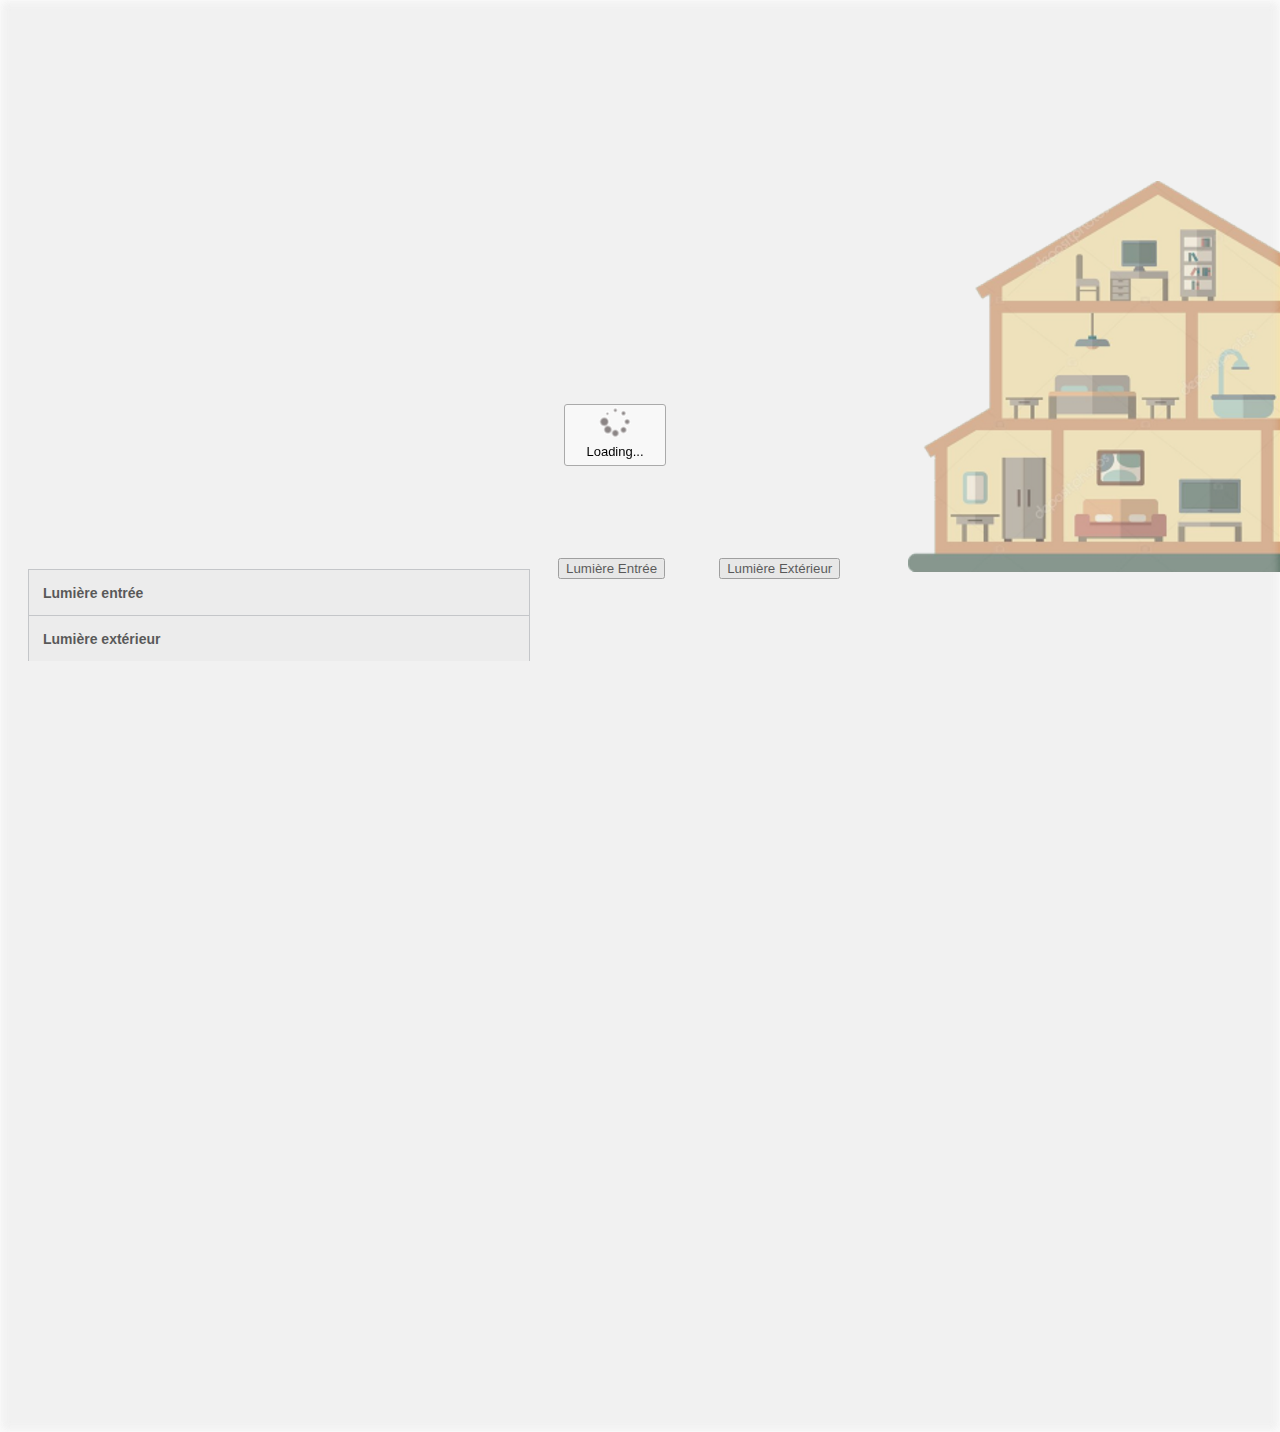
<file: index.html>
<html lang="fr">
    <title>Beo</title>
    <link rel="icon" type="image/png" href="src/media/image/beo.ico" />
    <meta charset="UTF-8">
    <meta http-equiv="Cache-Control" content="no-cache, no-store, must-revalidate" />

    <!-- external CSS libs -->
    <link rel="stylesheet" href="lib/external/js/jqx/6.2.0/styles/jqx.base.css" type="text/css" />

    <!-- external JS libs -->
    <script type="text/javascript" src="lib/external/js/jquery/3.3.1/3.3.1.min.js"></script>
    <script type="text/javascript" src="lib/external/js/highlight/1.4.0/jquery.maphilight.min.js"></script>
    <script type="text/javascript" src="lib/external/js/highlight/1.4.0/jquery.maphilight.js"></script>
    <script type="text/javascript" src="lib/external/js/jqx/6.2.0/jqxcore.js"></script>
    <script type="text/javascript" src="lib/external/js/jqx/6.2.0/jqxdata.js"></script>
    <script type="text/javascript" src="lib/external/js/jqx/6.2.0/jqxdraw.js"></script>
    <script type="text/javascript" src="lib/external/js/jqx/6.2.0/jqxgauge.js"></script>
    <script type="text/javascript" src="lib/external/js/jqx/6.2.0/jqxbuttons.js"></script>
    <script type="text/javascript" src="lib/external/js/jqx/6.2.0/jqxslider.js"></script>
    <script type="text/javascript" src="lib/external/js/jqx/6.2.0/jqxexpander.js"></script>
    <script type="text/javascript" src="lib/external/js/jqx/6.2.0/jqxcheckbox.js"></script>
    <script type="text/javascript" src="lib/external/js/jqx/6.2.0/jqxscrollbar.js"></script>
    <script type="text/javascript" src="lib/external/js/jqx/6.2.0/jqxlistbox.js"></script>
    <script type="text/javascript" src="lib/external/js/jqx/6.2.0/jqxcombobox.js"></script>
    <script type="text/javascript" src="lib/external/js/jqx/6.2.0/jqxpanel.js"></script>
    <script type="text/javascript" src="lib/external/js/jqx/6.2.0/jqxradiobutton.js"></script>
    <script type="text/javascript" src="lib/external/js/jqx/6.2.0/jqxchart.core.js"></script>
    <script type="text/javascript" src="lib/external/js/jqx/6.2.0/jqxswitchbutton.js"></script>
    <script type="text/javascript" src="lib/external/js/jqx/6.2.0/jqxnotification.js"></script>
    <script type="text/javascript" src="lib/external/js/jqx/6.2.0/jqxknob.js"></script>
    <script type="text/javascript" src="lib/external/js/jqx/6.2.0/jqxnumberinput.js"></script>
    <script type="text/javascript" src="lib/external/js/jqx/6.2.0/jqxloader.js"></script>
    <script type="text/javascript" src="lib/external/js/jqx/6.2.0/jqxdatetimeinput.js"></script>
    <script type="text/javascript" src="lib/external/js/jqx/6.2.0/jqxcalendar.js"></script>
    <script type="text/javascript" src="lib/external/js/jqx/6.2.0/jqxnumberinput.js"></script>
    <script type="text/javascript" src="lib/external/js/jqx/6.2.0/jqxtooltip.js"></script>
    <script type="text/javascript" src="lib/external/js/jqx/6.2.0//globalization/globalize.js"></script>

    <script>
			var projetN1 = "1.0.0";

			function loadJS(filePath) {
				var script = document.createElement('script');
				script.src = filePath + '?v=' + projetN1;
				script.async = false;
				document.getElementsByTagName('head')[0].appendChild(script);
			}

			function loadCSS(filePath) {
				var link = document.createElement('link');
				link.href = filePath + '?v=' + projetN1;
				link.rel = 'stylesheet';
				document.getElementsByTagName('head')[0].appendChild(link);
			}

			loadCSS("src/media/css/style.css");

      loadJS("src/common/displayProperties.js");

      loadJS("src/utils/display.js");
			loadJS("src/utils/utils.js");
      loadJS("src/main/js/toolBar.js");
      loadJS("src/main/js/lightArea.js");
			loadJS("src/main/js/main.js");
		</script>

<body class='default'>
  <div class="demo-gauge" style="position: relative; height: 500px;">
    <div id='gauge' style="position: absolute; top: 0px; left: 0px;"></div>
    <div id='slider' style="position: absolute; top: 250px; left: 93px"></div>


    <div id="panel-barometer" style="margin-left: 380px;">
      <div>
        <div id='chartContainer' style="width:900px; height:500px"></div>
        <div id="ComboBoxDate" style="margin-left:60px"></div>
        <div id='DateTimeInput' style="margin:-24px 544px"></div>
      </div>
        <div id="gaugeTherm" style="  style=position: relative; margin:-450px 0px 0px 1015px"></div>
    </div>
  </div>



    <div style='margin:0px 0px 0px 500px' id='jqxWidget'>
      <div>
        <input style='margin:50px ;' type="button" value="Lumière Entrée" id='ToggleBtnEntrance' />
        <input type="button" style='margin:0px 0px 0px 0px;' value="Lumière Extérieur" id='ToggleBtnOutDoor' />
      </div>
    </div>

    <div id="settings-panel" style='margin-top: -80px'>
        <div class="settings-section">
            <div class="settings-label">Lumière entrée</div>
            <div class="settings-setter">
                <div id="SwitchBtnEntrance"></div>
            </div>
        </div>
        <div class="settings-section">
            <div class="settings-label">Lumière extérieur</div>
            <div class="settings-setter">
                <div id="SwitchBtnOutDoor"></div>
            </div>
        </div>
    </div>
    <div id="messageNotification" ></div>
    <div id="spinner_mask" style="display: none;"></div>
    <div id="jqxLoader" style="position:fixed"></div>
    <div style="margin:100px 0px 0px 0px" id='container' style="width: 100px; height: 100px; top:143px; left:14px"></div>
    <div style="margin:-600px 0px 0px 900px">
      <img src="src/media/image/maison.png" alt="" class="map" usemap="#maison" style="border-style:none">
    <map name="maison">
      <area id="LivingRoomLight" title="LivingRoomLight" class="group" shape="rect" coords="155,249,353,360"
        data-maphilight='{"strokeColor":"A87550", "strokeWidth":5, "fillColor":"f4ff2d", "fillOpacity":0.6, "strokeOpacity": "1"}'/>

      <area id="AreaEntranceLight" title="AreaEntranceLight" class="group" shape="rect" coords="365,249,514,360"
        data-maphilight='{"strokeColor":"A87550", "strokeWidth":5, "fillColor":"f4ff2d", "fillOpacity":0.6, "strokeOpacity": "1"}'/>

      <area id="BedRoomLight" title="BedRoomLight" class="group" shape="rect" coords="93,131,277,237"
        data-maphilight='{"strokeColor":"A87550", "strokeWidth":5, "fillColor":"f4ff2d", "fillOpacity":0.6, "strokeOpacity": "1"}'/>

      <area id="OfficeLight" title="OfficeLight" class="group" shape="poly" coords="93,105,93,119,406,119,406,105,249,13"
        data-maphilight='{"strokeColor":"A87550", "strokeWidth":5, "fillColor":"f4ff2d", "fillOpacity":0.6, "strokeOpacity": "1"}'/>

      <area id="BathRoomLight" title="BathRoomLight" class="group" shape="poly" coords="289,131,289,237,514,237,514,221,406,157,406,131" class="group"
        data-maphilight='{"strokeColor":"A87550", "strokeWidth":5, "fillColor":"f4ff2d", "fillOpacity":0.6, "strokeOpacity": "1"}'/>

      <area id="OutDoorLight" title="OutDoorLight" class="group" shape="poly" coords="39,360,143,360,143,249,67,249,39,266"
        data-maphilight='{"strokeColor":"A87550", "strokeWidth":5, "fillColor":"f4ff2d", "fillOpacity":0.6, "strokeOpacity": "1"}'/>

      <area id="AllTheLight" title="AllTheLight" shape="circle" coords="472,50,37.5"
        data-maphilight='{"groupBy":".group","strokeColor":"f4ff2d", "strokeWidth":5, "fillColor":"f4ff2d", "fillOpacity":0.6, "strokeOpacity": "1"}'/>
    </map>
    </div>
  </body>
</html>
</file>
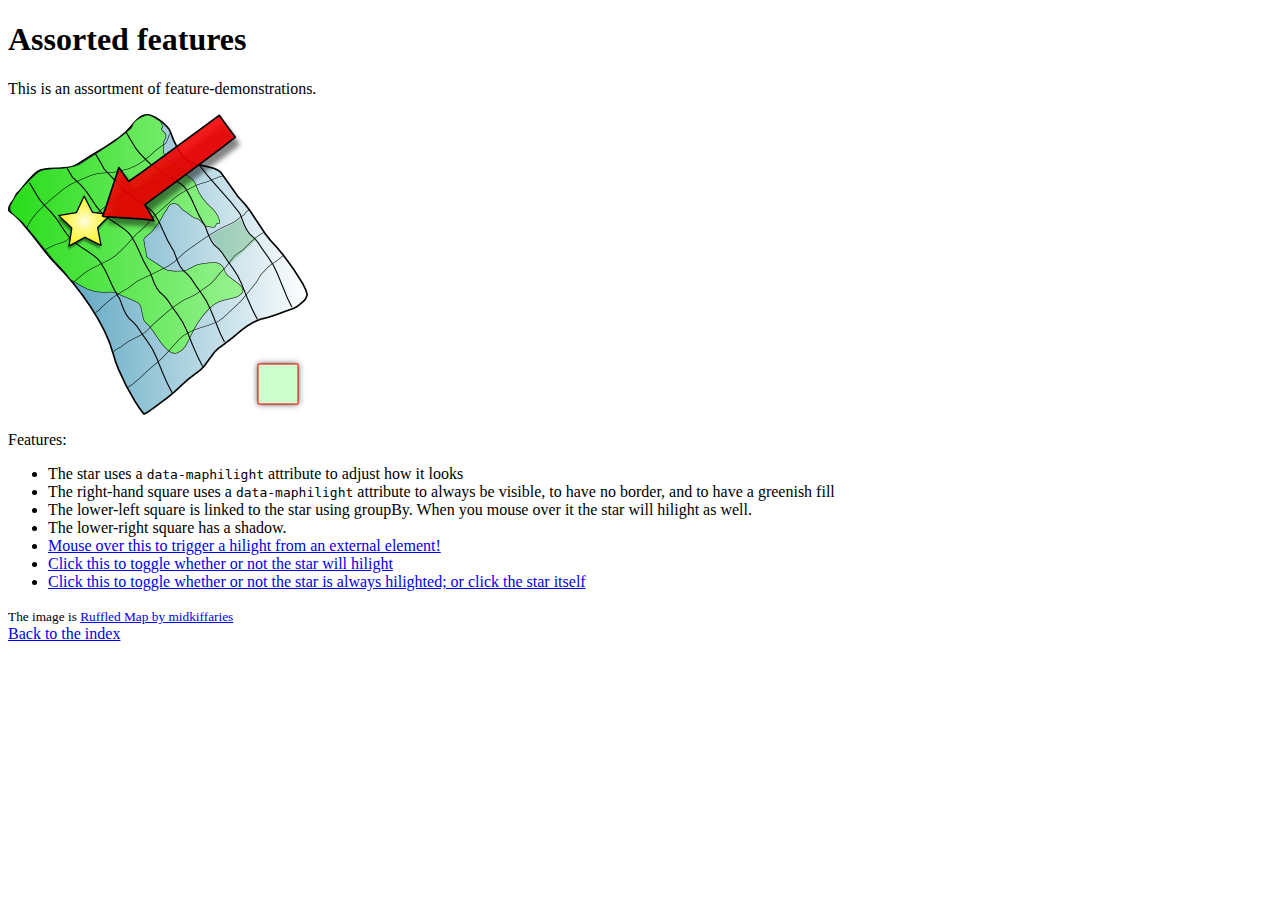
<file: lib/external/js/highlight/1.4.0/docs/demo_features.html>
<!DOCTYPE html>
<html>
<head>
    <meta charset="utf-8">
    <title>jQuery maphilight documentation</title>
    <script type="text/javascript" src="https://code.jquery.com/jquery-3.3.1.min.js"></script>
    <script type="text/javascript" src="../jquery.maphilight.js"></script>
    <script>$(function() {
        $('.map').maphilight({
            fillColor: '008800'
        });
        $('#hilightlink').mouseover(function(e) {
            $('#square2').mouseover();
        }).mouseout(function(e) {
            $('#square2').mouseout();
        }).click(function(e) { e.preventDefault();
        });
        $('#starlink').click(function(e) {
            e.preventDefault();
            var data = $('#star').data('maphilight') || {};
            data.neverOn = !data.neverOn;
            $('#star').data('maphilight', data);
        });
        $('#star,#starlink2').click(function(e) {
            e.preventDefault();
            var data = $('#star').mouseout().data('maphilight') || {};
            data.alwaysOn = !data.alwaysOn;
            $('#star').data('maphilight', data).trigger('alwaysOn.maphilight');
        });
    });</script>
</head>
<body>
<h1>Assorted features</h1>
<p>This is an assortment of feature-demonstrations.</p>
<p>
<img src="demo_features.png" width="300" height="301" class="map" usemap="#features">
<map name="features">
    <area id="arrow" shape="poly" style="display:none;" coords="211,3,121,67,112,53,95,103,146,108,136,92,229,25" href="#" alt="arrow">
    <area id="star" shape="poly" coords="78,83,70,100,52,104,64,115,61,133,78,124,94,133,91,116,104,102,87,101,79,88" href="#" alt="star" class="group" data-maphilight='{"strokeColor":"0000ff","strokeWidth":5,"fillColor":"ff0000","fillOpacity":0.6}'>
    <area id="square1" shape="poly" coords="248,126,222,150,202,122,233,105,239,118,249,125,250,128" href="#" alt="a square" data-maphilight='{"alwaysOn":true,"stroke":false}'>
    <area id="square2" shape="poly" coords="151,249,175,225,182,222,167,193,136,221,153,250" href="#" alt="another square" class="group" data-maphilight='{"groupBy":".group"}'>
    <area id="shadowed" shape="rect" coords="250,250,290,290" href="#" alt="Shadow for some" data-maphilight='{"fillColor":"00ff00","shadow":true,"shadowBackground":"ffffff","alwaysOn":true}'>
</map>
</p>
<p>Features:</p>
    <ul>
        <li>The star uses a <code>data-maphilight</code> attribute to adjust how it looks</li>
        <li>The right-hand square uses a <code>data-maphilight</code> attribute to always be visible, to have no border, and to have a greenish fill</li>
        <li>The lower-left square is linked to the star using groupBy. When you mouse over it the star will hilight as well.</li>
        <li>The lower-right square has a shadow.</li>
        <li><a id="hilightlink" href="#">Mouse over this to trigger a hilight from an external element!</a></li>
        <li><a id="starlink" href="#">Click this to toggle whether or not the star will hilight</a></li>
        <li><a id="starlink2" href="#">Click this to toggle whether or not the star is always hilighted; or click the star itself</a></li>
    </ul>
<small>The image is <a href="http://www.openclipart.org/detail/3325">Ruffled Map by midkiffaries</a></small><br/>
<a href="./">Back to the index</a>
</body>
</html>
</file>
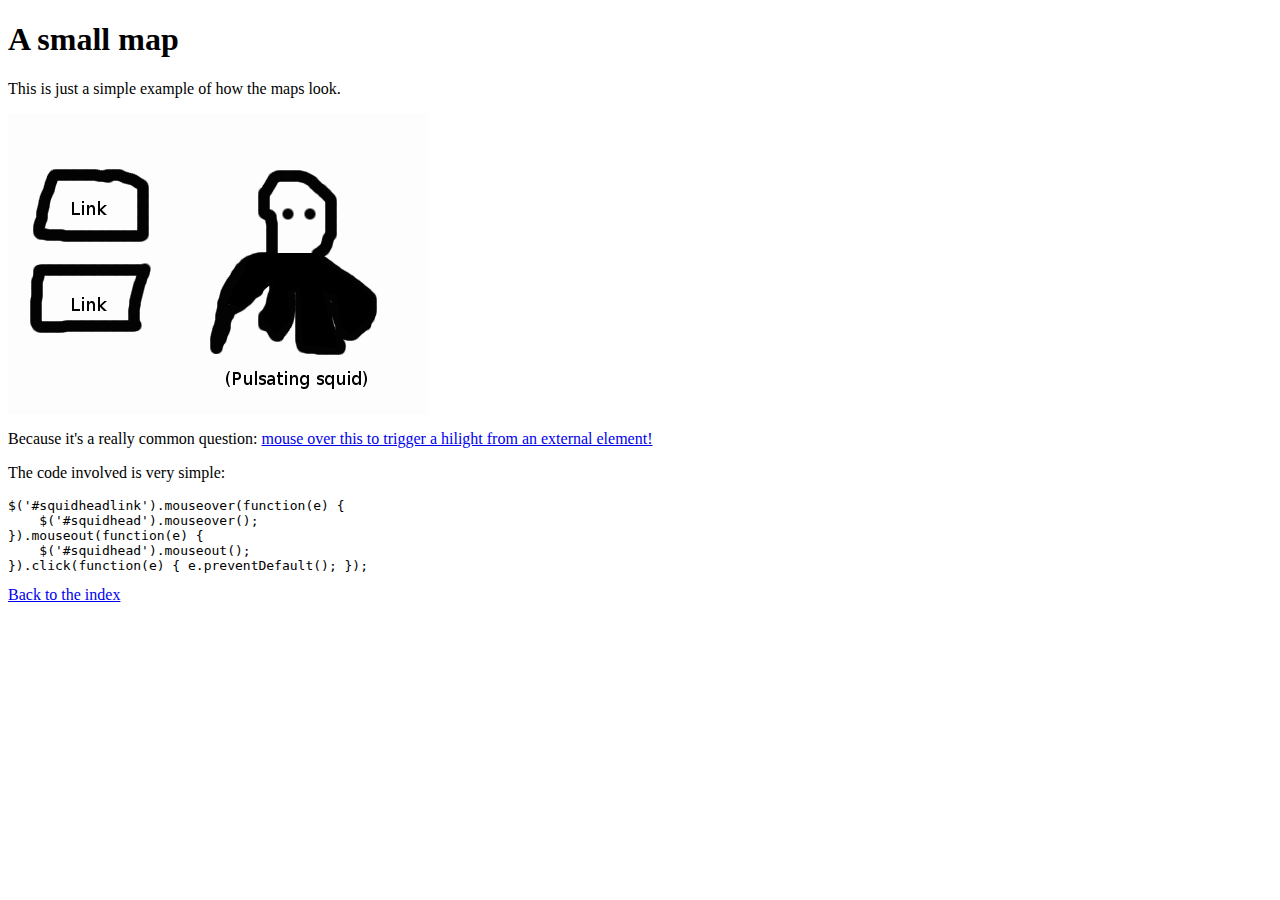
<file: lib/external/js/highlight/1.4.0/docs/demo_simple.html>
<!DOCTYPE html> 
<html>
<head>
    <meta charset="utf-8">
    <title>jQuery maphilight documentation</title>
    <script type="text/javascript" src="https://code.jquery.com/jquery-3.3.1.min.js"></script>
    <script type="text/javascript" src="../jquery.maphilight.js"></script>
    <script type="text/javascript">$(function() {
        $('.map').maphilight();
        $('#squidheadlink').mouseover(function(e) {
            $('#squidhead').mouseover();
        }).mouseout(function(e) {
            $('#squidhead').mouseout();
        }).click(function(e) { e.preventDefault(); });
    });</script>
</head>
<body>
<h1>A small map</h1>
<p>This is just a simple example of how the maps look.</p>
<p>
<img src="demo_simple.png" width="420" height="300" class="map" usemap="#simple">
<map name="simple">
<area href="#" shape="poly" coords="47,62,106,61,134,72,135,118,30,116" alt="Link" title="Default behavior">
<area href="#" shape="poly" coords="32,157,133,157,127,192,127,211,28,211" alt="Link" data-maphilight='{"strokeColor":"0000ff","strokeWidth":5,"fillColor":"ff0000","fillOpacity":0.6}' title="Metadata'd up a bit">
<area id="squidhead" href="#" shape="circle" coords="290,102,30" alt="Octoface" data-maphilight='{"stroke":false,"fillColor":"ff0000","fillOpacity":0.6}' title="Metadata'd up a bit">
<area href="#" shape="poly" coords="219,190,225,175,237,157,239,148,245,142,251,140,263,140,265,139,310,139,311,145,364,182,363,201,343,221,333,213,329,181,313,177,330,234,295,231,292,174,279,176,282,204,269,220,255,206,267,167,235,193" alt="Legs" data-maphilight='{"stroke":false,"fillColor":"000000","fillOpacity":1,"alwaysOn":true}' title="Metadata'd up a bit">
</map>
</p>
<p>Because it's a really common question: <a id="squidheadlink" href="#">mouse over this to trigger a hilight from an external element!</a></p>
<p>The code involved is very simple:</p>
<code><pre>$('#squidheadlink').mouseover(function(e) {
    $('#squidhead').mouseover();
}).mouseout(function(e) {
    $('#squidhead').mouseout();
}).click(function(e) { e.preventDefault(); });</pre></code>
<a href="./">Back to the index</a>
</body>
</html>
</file>
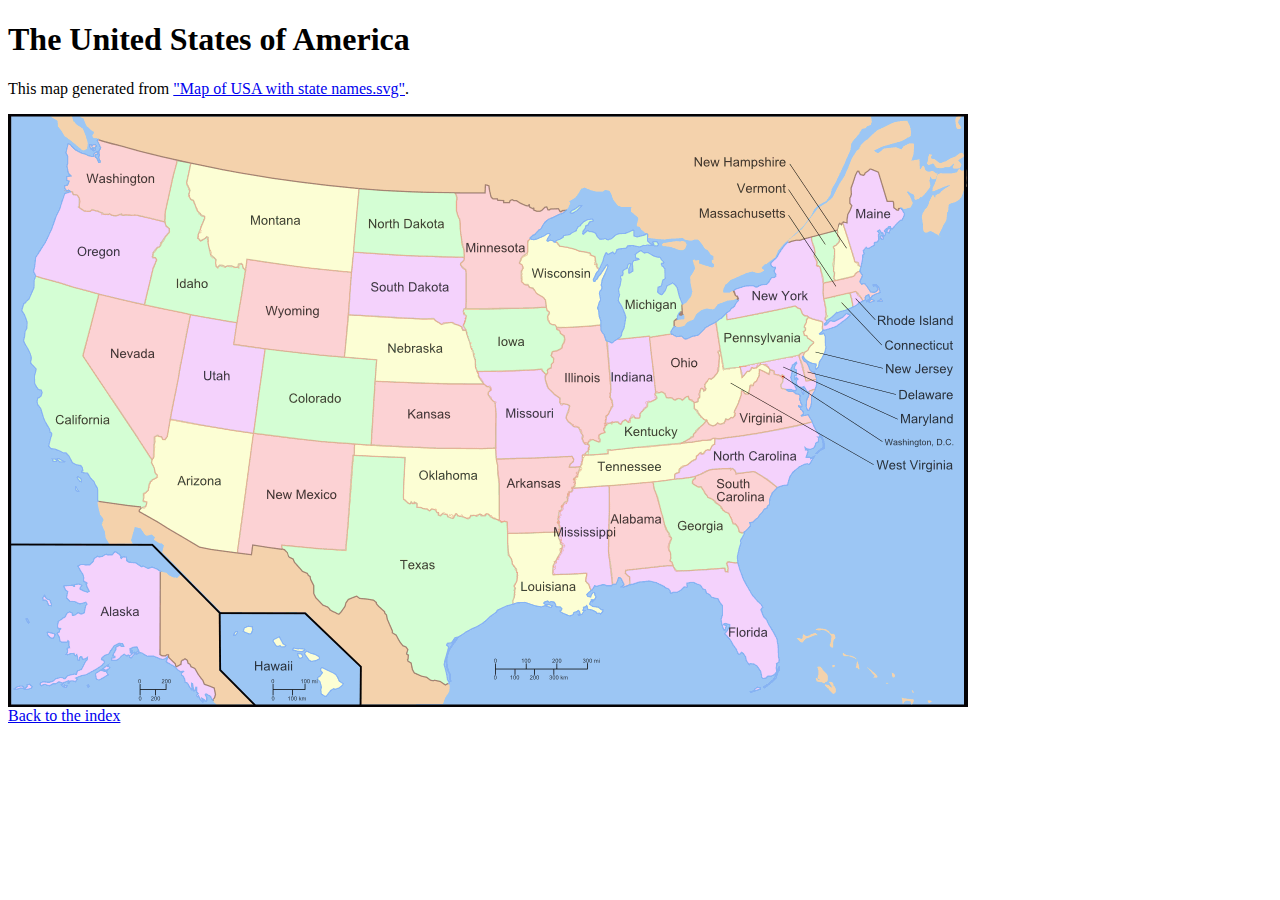
<file: lib/external/js/highlight/1.4.0/docs/demo_usa.html>
<!DOCTYPE html>
<html>
<head>
	<meta charset="utf-8">
	<title>jQuery maphilight documentation</title>
	<script type="text/javascript" src="https://code.jquery.com/jquery-3.3.1.min.js"></script>
	<script type="text/javascript" src="../jquery.maphilight.min.js"></script>
	<script type="text/javascript">$(function() {
		$('.map').maphilight();
	});</script>
</head>
<body>
<h1>The United States of America</h1>
<p>This map generated from <a href="http://en.wikipedia.org/wiki/Image:Map_of_USA_with_state_names.svg">"Map of USA with state names.svg"</a>.</p>
<img class="map" src="demo_usa.png" width="960" height="593" usemap="#usa">
<map name="usa">
<area href="#" title="SC" shape="poly" coords="735,418, 734,419, 731,418, 731,416, 729,413, 727,411, 725,410, 723,405, 720,399, 716,398, 714,396, 713,393, 711,391, 709,390, 707,387, 704,385, 699,383, 699,382, 697,379, 696,378, 693,373, 690,373, 686,371, 684,369, 684,368, 685,366, 687,365, 687,363, 693,360, 701,356, 708,355, 724,355, 727,356, 728,360, 732,359, 745,358, 747,358, 760,366, 769,374, 764,379, 762,385, 761,391, 759,392, 758,394, 756,395, 754,398, 751,401, 749,404, 748,405, 744,408, 741,409, 742,412, 737,417, 735,418">
<area href="#" title="HI" shape="poly" coords="225,521, 227,518, 229,517, 229,518, 227,521, 225,521">
<area href="#" title="HI" shape="poly" coords="235,518, 241,520, 243,520, 244,516, 244,513, 240,512, 236,514, 235,518">
<area href="#" title="HI" shape="poly" coords="265,527, 268,533, 270,532, 272,532, 273,533, 277,533, 277,531, 275,530, 273,526, 271,523, 265,526, 265,527">
<area href="#" title="HI" shape="poly" coords="284,536, 285,534, 290,535, 290,534, 296,535, 296,536, 294,538, 289,537, 284,536">
<area href="#" title="HI" shape="poly" coords="289,541, 291,545, 294,543, 294,542, 293,540, 289,540, 289,541">
<area href="#" title="HI" shape="poly" coords="296,540, 298,537, 303,539, 307,540, 311,543, 311,545, 308,547, 303,548, 301,546, 296,540">
<area href="#" title="HI" shape="poly" coords="312,555, 314,553, 317,555, 324,558, 327,561, 329,563, 331,567, 335,570, 335,571, 331,574, 327,575, 325,575, 322,576, 320,580, 318,582, 316,582, 313,580, 312,575, 313,573, 311,568, 309,566, 309,563, 311,562, 313,559, 314,558, 312,557, 312,555">
<area href="#" title="AK" shape="poly" coords="152,458, 152,540, 154,541, 157,541, 158,540, 161,540, 161,543, 167,550, 168,552, 171,550, 172,550, 172,547, 174,546, 175,545, 177,544, 180,546, 180,549, 182,550, 183,552, 187,554, 190,560, 193,563, 195,566, 196,570, 201,571, 206,573, 207,578, 208,581, 207,584, 205,586, 203,585, 202,582, 199,581, 198,580, 197,581, 198,583, 198,587, 197,587, 195,586, 193,584, 194,586, 195,588, 194,588, 190,582, 190,580, 188,578, 188,573, 187,573, 187,577, 186,577, 185,573, 184,570, 183,569, 184,575, 184,576, 182,575, 179,569, 177,568, 176,565, 175,562, 173,561, 173,559, 175,558, 175,557, 172,558, 169,556, 166,553, 162,550, 158,548, 159,545, 159,543, 157,545, 154,546, 151,545, 145,542, 140,542, 139,543, 133,539, 131,539, 128,533, 125,533, 122,535, 122,539, 123,536, 124,537, 123,541, 126,538, 126,540, 123,544, 121,544, 121,542, 120,541, 118,542, 116,540, 113,542, 111,544, 108,546, 103,546, 103,544, 106,544, 106,542, 104,542, 105,539, 107,536, 107,534, 107,533, 112,531, 113,532, 115,532, 114,530, 110,529, 106,532, 103,535, 102,538, 100,540, 96,541, 93,544, 93,546, 95,546, 96,548, 93,552, 87,556, 80,560, 78,561, 72,562, 67,564, 69,565, 68,567, 67,568, 65,567, 61,567, 61,569, 60,569, 60,567, 57,568, 54,569, 50,568, 48,570, 45,570, 42,571, 41,572, 39,571, 36,570, 34,571, 33,572, 32,571, 32,569, 35,568, 41,568, 45,567, 47,565, 50,564, 52,563, 54,563, 56,565, 57,564, 59,562, 62,561, 65,560, 66,560, 67,560, 68,560, 69,557, 73,555, 75,552, 77,547, 79,546, 79,543, 77,545, 74,545, 73,543, 72,543, 71,544, 71,546, 70,546, 68,541, 67,542, 66,541, 66,540, 62,540, 60,541, 57,541, 59,539, 59,537, 58,535, 60,534, 61,534, 60,532, 60,528, 60,527, 59,528, 53,528, 51,527, 51,523, 49,520, 49,519, 51,518, 51,516, 52,515, 51,514, 50,515, 49,512, 50,507, 54,504, 57,503, 59,499, 61,498, 64,499, 64,501, 66,501, 70,499, 71,499, 72,500, 74,500, 76,499, 77,494, 77,488, 75,489, 72,490, 70,489, 66,488, 62,488, 58,484, 59,480, 59,478, 57,476, 55,473, 56,472, 62,471, 64,471, 65,472, 66,472, 66,471, 70,470, 72,470, 73,471, 72,473, 72,475, 74,476, 79,478, 81,477, 79,473, 78,470, 79,469, 75,467, 75,466, 75,465, 75,461, 72,456, 69,452, 72,450, 75,450, 77,451, 81,451, 85,447, 86,444, 89,442, 91,443, 94,442, 97,440, 98,440, 99,441, 104,441, 106,438, 107,438, 111,440, 113,442, 112,443, 113,444, 114,443, 118,443, 118,447, 120,448, 127,449, 133,453, 135,452, 140,454, 142,454, 144,453, 148,455, 152,458">
<area href="#" title="AK" shape="poly" coords="41,486, 43,491, 43,492, 40,491, 39,488, 37,486, 35,486, 34,484, 36,481, 37,484, 39,485, 41,486">
<area href="#" title="AK" shape="poly" coords="39,518, 42,519, 46,520, 47,521, 45,524, 42,524, 39,521, 39,518">
<area href="#" title="AK" shape="poly" coords="19,504, 20,507, 21,508, 20,509, 18,506, 18,504, 19,504">
<area href="#" title="AK" shape="poly" coords="5,575, 9,573, 12,572, 14,572, 15,574, 17,574, 19,572, 18,571, 21,570, 24,573, 23,574, 19,576, 16,575, 12,574, 8,575, 7,576, 5,575">
<area href="#" title="AK" shape="poly" coords="53,571, 54,573, 56,571, 55,570, 53,571">
<area href="#" title="AK" shape="poly" coords="56,574, 57,571, 59,572, 58,574, 56,574">
<area href="#" title="AK" shape="poly" coords="78,572, 80,573, 81,572, 80,571, 78,572">
<area href="#" title="AK" shape="poly" coords="87,560, 88,565, 91,566, 96,563, 100,561, 98,558, 99,556, 97,557, 94,557, 95,556, 97,556, 101,555, 102,553, 99,552, 100,551, 97,552, 93,556, 88,559, 87,560">
<area href="#" title="AK" shape="poly" coords="128,541, 130,539, 129,537, 127,538, 128,541">
<area href="#" title="FL" shape="poly" coords="730,449, 732,457, 736,466, 741,475, 744,481, 749,487, 753,490, 754,493, 753,494, 753,496, 755,503, 758,506, 761,511, 764,516, 769,524, 770,532, 770,543, 771,545, 771,548, 768,550, 769,551, 768,553, 768,556, 769,558, 766,561, 763,562, 759,562, 758,564, 756,565, 754,564, 753,563, 753,561, 752,557, 749,552, 745,550, 742,550, 741,551, 738,547, 737,543, 735,539, 733,538, 732,540, 730,540, 728,535, 725,531, 722,526, 720,523, 716,520, 718,517, 721,512, 721,511, 717,510, 715,510, 716,511, 718,512, 717,516, 716,517, 714,513, 713,508, 713,505, 714,501, 714,492, 711,488, 710,485, 705,484, 703,483, 701,481, 698,479, 697,476, 694,475, 692,471, 688,470, 685,468, 683,468, 679,469, 679,471, 679,472, 679,473, 676,473, 672,476, 669,478, 665,478, 662,480, 662,477, 660,475, 657,474, 656,473, 648,469, 641,467, 636,468, 631,468, 625,470, 621,471, 621,463, 619,461, 617,459, 617,456, 627,455, 652,452, 658,452, 664,452, 667,455, 668,457, 676,457, 686,456, 707,455, 712,454, 717,454, 717,457, 720,458, 720,454, 718,449, 719,448, 725,449, 730,449">
<area href="#" title="FL" shape="poly" coords="742,578, 744,577, 746,577, 747,575, 749,573, 750,574, 752,574, 752,575, 749,576, 745,577, 743,579, 742,578">
<area href="#" title="FL" shape="poly" coords="755,573, 756,574, 759,572, 764,568, 768,564, 770,558, 771,556, 771,553, 770,553, 769,556, 768,560, 765,566, 761,570, 757,571, 755,573">
<area href="#" title="GA" shape="poly" coords="666,365, 662,366, 653,367, 645,368, 645,370, 645,372, 646,375, 649,383, 652,393, 653,398, 655,403, 656,410, 658,416, 660,419, 661,423, 663,423, 663,425, 661,430, 661,433, 661,435, 662,439, 662,444, 662,447, 662,448, 664,448, 664,452, 667,455, 668,457, 676,457, 686,456, 707,455, 712,454, 717,454, 717,457, 720,458, 720,454, 718,449, 719,448, 725,449, 730,449, 729,443, 731,433, 733,429, 732,427, 736,420, 735,418, 734,419, 731,418, 731,416, 729,413, 727,411, 725,410, 723,405, 720,399, 716,398, 714,396, 713,393, 711,391, 709,390, 707,387, 704,385, 699,383, 699,382, 697,379, 696,378, 693,373, 690,373, 686,371, 684,369, 684,368, 685,366, 687,365, 687,363, 685,363, 680,364, 673,365, 666,365">
<area href="#" title="AL" shape="poly" coords="604,470, 603,456, 600,438, 600,424, 601,394, 601,378, 601,372, 609,371, 635,369, 645,368, 645,370, 645,372, 646,375, 649,383, 652,393, 653,398, 655,403, 656,410, 658,416, 660,419, 661,423, 663,423, 663,425, 661,430, 661,433, 661,435, 662,439, 662,444, 662,447, 662,448, 664,448, 665,452, 658,452, 652,452, 627,455, 617,456, 617,459, 619,461, 621,463, 622,471, 615,473, 613,473, 615,471, 615,470, 612,464, 610,464, 609,468, 608,471, 607,470, 604,470">
<area href="#" title="NC" shape="poly" coords="804,308, 806,312, 809,318, 811,321, 812,323, 810,323, 810,324, 810,328, 808,329, 807,331, 806,334, 802,336, 800,335, 798,335, 797,334, 797,335, 797,336, 799,336, 800,337, 798,343, 802,343, 803,345, 805,343, 806,342, 804,346, 801,350, 800,350, 799,350, 796,351, 791,353, 785,358, 782,363, 780,369, 779,371, 775,372, 769,374, 760,366, 747,358, 745,358, 732,359, 728,360, 727,356, 724,355, 708,355, 701,356, 693,360, 687,363, 685,363, 680,364, 673,365, 666,365, 667,361, 668,359, 671,358, 672,355, 676,352, 679,351, 683,347, 688,345, 688,342, 692,339, 693,338, 697,336, 700,336, 702,336, 703,333, 706,330, 707,328, 707,324, 711,325, 718,324, 733,322, 750,319, 770,316, 788,312, 799,309, 804,308">
<area href="#" title="NC" shape="poly" coords="808,340, 810,337, 813,335, 815,334, 815,332, 814,326, 813,324, 812,322, 813,322, 816,327, 816,331, 816,335, 813,336, 810,339, 809,340, 808,340">
<area href="#" title="TN" shape="poly" coords="673,329, 623,334, 608,336, 604,336, 600,336, 600,340, 592,340, 585,341, 574,341, 574,347, 572,353, 571,356, 570,360, 569,362, 565,365, 567,368, 566,372, 564,374, 572,374, 596,372, 601,372, 609,371, 635,369, 645,368, 653,367, 662,366, 666,365, 667,361, 668,359, 671,358, 672,355, 676,352, 679,351, 683,347, 688,345, 688,342, 692,339, 693,338, 697,336, 700,336, 702,336, 703,333, 706,330, 707,328, 707,324, 705,324, 702,326, 695,326, 683,328, 673,329">
<area href="#" title="RI" shape="poly" coords="844,193, 844,189, 843,185, 842,179, 847,178, 849,179, 852,183, 855,187, 852,189, 851,188, 850,190, 847,192, 844,193">
<area href="#" title="CT" shape="poly" coords="845,193, 844,189, 843,185, 842,179, 837,180, 816,185, 816,188, 818,195, 818,203, 817,205, 818,207, 823,204, 827,201, 828,198, 829,199, 832,198, 837,197, 845,193">
<area href="#" title="MA" shape="poly" coords="870,187, 872,187, 872,185, 873,185, 874,187, 873,188, 869,188, 870,187">
<area href="#" title="MA" shape="poly" coords="860,188, 863,185, 864,185, 866,187, 864,188, 862,189, 860,188">
<area href="#" title="MA" shape="poly" coords="827,167, 844,163, 846,162, 848,159, 852,157, 854,162, 852,167, 852,168, 854,171, 855,170, 856,170, 859,172, 862,178, 866,178, 868,178, 870,176, 869,173, 867,172, 865,172, 864,171, 865,171, 867,171, 869,171, 871,174, 872,176, 872,179, 868,180, 864,182, 860,186, 858,188, 858,187, 861,186, 861,184, 860,181, 858,182, 857,184, 857,186, 855,187, 852,183, 849,179, 847,178, 842,179, 837,180, 816,185, 815,179, 815,169, 820,168, 827,167">
<area href="#" title="ME" shape="poly" coords="892,94, 894,96, 896,100, 896,101, 894,106, 892,107, 889,110, 884,115, 880,113, 879,114, 877,116, 876,117, 878,119, 877,119, 877,122, 875,122, 875,120, 874,119, 873,119, 871,116, 869,117, 871,119, 871,120, 870,121, 870,124, 871,126, 869,128, 866,129, 866,131, 861,134, 859,135, 858,133, 855,137, 856,140, 854,141, 854,146, 853,153, 850,152, 850,149, 846,148, 846,145, 839,122, 834,108, 837,108, 838,108, 838,106, 839,100, 841,96, 843,92, 841,90, 841,84, 842,83, 842,80, 842,79, 842,74, 844,69, 847,61, 849,57, 850,57, 851,57, 851,58, 852,60, 855,61, 856,60, 856,59, 860,56, 862,55, 863,55, 869,57, 871,58, 879,87, 885,87, 886,89, 886,93, 889,96, 890,96, 890,95, 889,94, 892,94">
<area href="#" title="ME" shape="poly" coords="872,123, 873,122, 875,123, 875,125, 873,126, 872,123">
<area href="#" title="ME" shape="poly" coords="878,117, 880,119, 882,116, 882,115, 880,115, 878,117">
<area href="#" title="NH" shape="poly" coords="852,157, 852,156, 853,153, 850,152, 850,149, 846,148, 846,145, 839,122, 834,108, 834,108, 833,110, 832,109, 831,108, 830,110, 829,116, 829,121, 831,124, 831,128, 828,132, 825,133, 825,134, 826,136, 826,144, 825,153, 825,157, 826,159, 826,163, 826,165, 827,167, 844,163, 846,162, 848,159, 852,157">
<area href="#" title="VT" shape="poly" coords="815,169, 815,164, 812,153, 811,153, 808,151, 809,149, 808,147, 806,142, 807,138, 806,133, 804,127, 803,122, 829,116, 829,121, 831,124, 831,128, 828,132, 825,133, 825,134, 826,136, 826,144, 825,153, 825,157, 826,159, 826,163, 826,165, 827,167, 820,168, 815,169">
<area href="#" title="NY" shape="poly" coords="800,203, 799,202, 797,202, 794,200, 792,195, 789,194, 787,192, 769,196, 727,204, 719,206, 718,199, 721,197, 722,196, 723,195, 724,194, 726,192, 727,190, 729,188, 730,187, 730,186, 729,183, 727,183, 725,177, 728,175, 732,174, 736,172, 739,172, 745,172, 747,173, 749,173, 751,172, 753,171, 758,170, 760,169, 762,166, 763,164, 765,164, 767,163, 767,160, 766,158, 766,157, 767,155, 767,153, 765,153, 763,153, 763,152, 762,149, 768,144, 769,143, 770,140, 773,136, 776,132, 778,130, 780,128, 783,127, 788,126, 791,126, 796,124, 803,122, 804,127, 806,133, 807,138, 806,142, 808,147, 809,149, 808,151, 811,153, 812,153, 815,164, 815,169, 815,179, 815,184, 816,188, 818,195, 818,203, 817,205, 818,207, 818,208, 816,210, 817,211, 818,211, 819,210, 821,207, 822,207, 824,207, 826,207, 834,204, 837,201, 838,200, 842,201, 839,205, 835,207, 828,213, 826,213, 820,215, 816,216, 815,216, 814,213, 815,210, 814,208, 812,207, 807,206, 804,205, 800,203">
<area href="#" title="NJ" shape="poly" coords="800,203, 798,206, 798,208, 796,211, 796,213, 797,214, 797,217, 795,218, 796,220, 796,221, 799,222, 800,224, 803,227, 805,228, 805,229, 802,232, 801,234, 799,237, 797,238, 796,239, 796,240, 795,242, 796,245, 799,247, 804,250, 808,250, 808,252, 807,253, 807,255, 808,255, 810,253, 811,248, 814,244, 817,238, 818,233, 817,232, 817,223, 815,219, 814,220, 812,220, 811,220, 812,219, 814,217, 814,216, 814,213, 815,210, 814,208, 812,207, 807,206, 804,205, 800,203">
<area href="#" title="PA" shape="poly" coords="796,239, 797,238, 799,237, 801,234, 802,232, 805,229, 805,228, 803,227, 800,224, 799,222, 796,221, 796,220, 795,218, 797,217, 797,214, 796,213, 796,211, 798,208, 798,206, 800,203, 799,202, 797,202, 794,200, 792,195, 789,194, 787,192, 769,196, 727,204, 719,206, 718,199, 713,204, 712,205, 708,208, 710,226, 712,237, 716,255, 720,255, 732,253, 768,246, 783,243, 791,241, 792,240, 794,239, 796,239">
<area href="#" title="DE" shape="poly" coords="795,242, 796,240, 796,239, 794,239, 792,240, 790,242, 792,246, 794,251, 796,261, 798,267, 802,266, 808,265, 806,258, 805,259, 802,256, 800,252, 798,248, 796,247, 794,244, 795,242">
<area href="#" title="MD" shape="poly" coords="808,265, 802,266, 798,267, 796,261, 794,251, 792,246, 791,241, 783,243, 768,246, 732,253, 733,258, 734,263, 734,263, 736,261, 739,258, 741,258, 742,256, 744,254, 745,254, 748,254, 751,252, 753,251, 754,250, 756,251, 759,253, 761,254, 762,256, 766,257, 766,260, 771,261, 773,263, 774,261, 776,262, 775,266, 774,268, 773,271, 773,273, 773,274, 778,276, 782,276, 785,277, 787,277, 788,275, 787,273, 787,271, 784,269, 782,264, 784,259, 784,257, 782,255, 786,250, 788,248, 788,249, 787,251, 786,254, 786,256, 788,256, 788,261, 786,262, 787,266, 787,265, 788,263, 790,265, 788,266, 788,270, 790,273, 794,273, 796,273, 799,278, 800,278, 800,282, 798,286, 798,293, 799,296, 801,296, 802,292, 803,289, 803,282, 806,277, 808,271, 808,265">
<area href="#" title="MD" shape="poly" coords="793,275, 794,277, 794,279, 795,281, 794,274, 793,275">
<area href="#" title="WV" shape="poly" coords="732,253, 733,258, 734,263, 734,263, 736,261, 739,258, 741,258, 742,256, 744,254, 745,254, 748,254, 751,252, 753,251, 754,250, 756,251, 759,253, 761,254, 762,256, 761,260, 755,257, 751,256, 751,261, 750,263, 749,266, 748,267, 745,269, 745,272, 742,272, 741,275, 740,280, 738,280, 736,279, 735,277, 733,277, 733,281, 731,288, 726,298, 727,299, 727,302, 725,304, 723,303, 720,306, 717,305, 716,309, 707,311, 704,312, 702,311, 700,310, 698,307, 695,305, 693,302, 690,299, 689,297, 687,295, 686,294, 686,289, 688,288, 690,288, 690,285, 691,284, 692,279, 692,275, 694,274, 695,276, 695,277, 697,276, 698,275, 697,273, 697,271, 697,269, 700,266, 701,265, 703,265, 705,264, 708,260, 710,257, 711,251, 711,246, 711,242, 710,239, 711,237, 712,236, 716,255, 720,255, 732,253">
<area href="#" title="VA" shape="poly" coords="698,306, 700,310, 702,311, 704,312, 707,311, 709,309, 717,305, 720,306, 723,303, 725,304, 727,302, 727,299, 726,298, 731,288, 733,281, 733,277, 735,277, 736,279, 738,280, 740,280, 741,275, 742,272, 745,272, 745,269, 748,267, 749,266, 750,263, 751,261, 751,256, 755,257, 761,260, 762,255, 766,257, 766,260, 771,261, 773,263, 774,261, 776,262, 775,266, 774,268, 773,271, 773,273, 773,274, 778,276, 780,277, 785,278, 787,280, 791,280, 792,282, 791,286, 792,287, 792,289, 794,291, 794,293, 790,292, 790,293, 792,294, 792,295, 794,296, 795,298, 795,300, 793,302, 793,302, 796,302, 799,301, 800,301, 804,308, 799,309, 788,312, 770,316, 750,319, 733,322, 718,324, 711,325, 707,324, 705,324, 702,326, 695,326, 683,328, 673,329, 676,328, 681,325, 685,323, 685,321, 687,319, 691,314, 695,310, 698,306">
<area href="#" title="KY" shape="poly" coords="698,307, 695,310, 691,314, 687,319, 685,321, 685,323, 681,325, 676,328, 673,329, 623,334, 608,336, 604,336, 600,336, 600,340, 592,340, 585,341, 575,341, 576,340, 578,338, 580,337, 580,334, 581,332, 580,330, 580,328, 582,326, 585,326, 587,327, 591,328, 592,328, 592,326, 591,323, 591,321, 593,320, 595,319, 597,318, 596,317, 595,315, 597,314, 598,311, 600,309, 606,308, 610,308, 611,310, 613,311, 614,307, 617,306, 619,308, 620,309, 622,308, 622,305, 625,303, 626,303, 627,304, 631,304, 632,302, 632,300, 635,296, 639,293, 640,288, 642,288, 646,286, 649,284, 648,283, 647,281, 647,279, 651,279, 654,278, 657,280, 658,284, 664,284, 665,286, 667,286, 670,285, 673,285, 674,286, 677,284, 678,283, 680,283, 681,285, 682,286, 686,288, 686,294, 687,295, 689,297, 690,299, 693,302, 695,305, 698,307">
<area href="#" title="OH" shape="poly" coords="708,208, 701,212, 697,214, 694,217, 690,221, 687,222, 684,222, 679,225, 677,225, 673,222, 668,223, 666,221, 663,220, 659,221, 649,222, 641,223, 643,238, 644,251, 647,273, 647,279, 651,279, 654,278, 657,280, 658,284, 664,284, 665,286, 667,286, 670,285, 673,285, 674,286, 677,284, 678,283, 680,283, 681,285, 682,286, 686,289, 688,288, 690,288, 690,285, 691,284, 692,279, 692,275, 694,274, 695,276, 695,277, 697,276, 698,275, 697,273, 697,271, 697,269, 700,266, 701,265, 703,265, 705,264, 708,260, 710,257, 711,251, 711,246, 711,242, 710,239, 711,237, 712,237, 710,226, 708,208">
<area href="#" title="MI" shape="poly" coords="562,99, 564,97, 566,96, 571,92, 573,91, 574,92, 569,97, 565,99, 563,100, 562,99">
<area href="#" title="MI" shape="poly" coords="645,130, 646,132, 649,132, 650,131, 646,128, 645,128, 644,129, 645,130">
<area href="#" title="MI" shape="poly" coords="674,191, 671,183, 669,174, 667,171, 664,169, 662,170, 659,172, 657,177, 654,180, 653,181, 652,180, 653,172, 654,169, 654,166, 657,165, 657,155, 655,153, 654,152, 653,150, 654,149, 655,150, 655,148, 653,146, 652,143, 649,143, 645,142, 640,139, 637,139, 636,139, 635,139, 632,137, 630,138, 627,141, 627,144, 628,144, 630,145, 631,146, 628,146, 626,147, 624,148, 624,150, 624,152, 624,157, 621,159, 620,159, 620,155, 622,153, 622,150, 622,150, 620,150, 619,154, 616,156, 614,157, 614,158, 615,159, 614,162, 612,162, 612,163, 613,166, 612,171, 610,175, 611,180, 611,181, 610,183, 610,184, 610,187, 613,193, 616,199, 617,203, 617,208, 616,214, 613,219, 613,221, 610,224, 609,225, 614,225, 635,223, 641,222, 641,223, 649,222, 659,221, 664,220, 662,219, 663,218, 665,214, 667,212, 666,208, 668,206, 669,206, 669,202, 671,199, 672,200, 672,201, 673,201, 674,200, 674,191">
<area href="#" title="MI" shape="poly" coords="547,127, 549,126, 552,125, 555,123, 555,122, 556,122, 561,121, 564,119, 568,117, 568,116, 570,113, 572,112, 573,110, 575,108, 579,106, 584,105, 585,106, 585,107, 581,108, 580,111, 577,112, 577,114, 575,117, 574,120, 575,120, 576,119, 579,116, 581,118, 583,118, 586,119, 587,120, 589,123, 592,125, 595,125, 597,124, 598,126, 600,126, 601,125, 602,125, 604,124, 608,121, 611,120, 617,119, 622,118, 624,116, 626,116, 626,122, 626,122, 629,123, 631,123, 637,121, 638,120, 639,120, 639,127, 642,130, 644,131, 645,132, 644,132, 643,132, 639,131, 637,132, 635,132, 632,133, 630,133, 624,132, 619,132, 618,134, 611,135, 609,136, 607,139, 606,140, 606,140, 604,138, 600,141, 599,141, 598,139, 597,139, 596,143, 595,147, 591,155, 589,154, 588,153, 587,143, 583,142, 582,139, 570,137, 567,136, 559,133, 551,132, 547,127">
<area href="#" title="WY" shape="poly" coords="343,158, 332,157, 301,154, 285,152, 258,148, 239,145, 237,156, 233,180, 228,209, 227,219, 225,231, 232,232, 248,234, 256,235, 276,237, 312,241, 336,243, 340,200, 342,176, 343,158">
<area href="#" title="MT" shape="poly" coords="345,138, 346,127, 348,103, 349,88, 351,74, 320,71, 292,68, 263,64, 232,58, 214,55, 183,49, 178,69, 182,76, 180,81, 182,85, 185,87, 189,97, 192,100, 193,101, 196,102, 196,104, 189,121, 189,124, 192,127, 193,127, 197,124, 198,123, 200,124, 199,129, 202,141, 205,143, 206,144, 208,146, 207,149, 208,153, 209,154, 211,151, 214,151, 217,153, 219,152, 223,152, 227,154, 229,153, 230,150, 233,150, 234,151, 235,154, 237,156, 239,145, 258,148, 285,152, 301,154, 332,157, 343,159, 345,143, 345,138">
<area href="#" title="ID" shape="poly" coords="136,191, 140,173, 144,156, 146,152, 148,146, 147,144, 145,144, 144,143, 144,142, 145,139, 149,134, 151,133, 152,132, 152,129, 153,128, 157,123, 161,118, 161,115, 158,112, 156,108, 157,99, 160,83, 165,63, 168,50, 169,46, 183,49, 178,69, 182,76, 180,81, 182,85, 185,87, 189,97, 192,100, 193,101, 196,102, 196,104, 189,121, 189,124, 192,127, 193,127, 197,124, 198,123, 200,124, 199,129, 202,141, 205,143, 206,144, 208,146, 207,149, 208,153, 209,154, 211,151, 214,151, 217,153, 219,152, 223,152, 227,154, 229,153, 230,150, 233,150, 234,151, 235,154, 237,156, 233,180, 229,209, 224,208, 216,207, 206,205, 194,203, 182,201, 174,199, 165,197, 156,195, 136,191">
<area href="#" title="WA" shape="poly" coords="90,25, 94,27, 104,29, 112,31, 131,37, 154,42, 169,46, 168,50, 165,63, 160,83, 157,99, 157,108, 143,105, 128,101, 113,101, 113,100, 108,102, 103,102, 101,100, 100,101, 95,100, 94,99, 89,97, 88,97, 84,96, 82,98, 76,97, 70,93, 71,92, 71,85, 69,81, 65,81, 64,78, 62,78, 60,76, 58,77, 56,74, 56,72, 59,71, 61,67, 58,66, 58,63, 62,62, 60,59, 58,53, 59,50, 59,42, 57,39, 59,30, 62,30, 64,33, 67,36, 70,38, 74,40, 77,40, 80,42, 83,43, 85,42, 85,40, 87,39, 89,38, 89,39, 89,41, 87,41, 87,43, 88,44, 89,47, 90,49, 92,48, 92,47, 91,46, 90,43, 91,41, 90,40, 90,38, 92,34, 91,32, 89,27, 89,26, 90,25">
<area href="#" title="WA" shape="poly" coords="81,31, 83,31, 83,32, 85,31, 87,31, 88,32, 86,34, 87,35, 86,37, 85,37, 84,34, 84,35, 83,36, 81,34, 81,31">
<area href="#" title="TX" shape="poly" coords="345,341, 367,342, 397,344, 395,367, 395,384, 395,385, 399,389, 401,390, 402,390, 403,388, 404,390, 406,390, 406,388, 409,390, 408,393, 412,394, 415,395, 419,395, 421,397, 423,395, 427,396, 429,399, 430,399, 430,401, 432,402, 434,400, 436,400, 439,400, 439,403, 444,405, 445,404, 447,400, 448,400, 449,402, 453,403, 457,404, 460,405, 462,404, 462,401, 466,401, 468,402, 471,400, 472,400, 473,402, 477,402, 478,400, 480,400, 482,403, 485,405, 488,405, 491,407, 493,409, 496,407, 499,408, 499,419, 499,428, 500,438, 501,441, 503,445, 504,450, 508,455, 508,458, 509,459, 508,467, 505,472, 507,474, 506,477, 506,484, 504,487, 505,490, 498,492, 489,496, 488,498, 485,500, 483,501, 482,502, 477,507, 474,509, 469,513, 463,515, 457,518, 456,520, 450,523, 447,524, 443,529, 439,529, 438,531, 440,533, 439,538, 438,543, 437,546, 436,551, 437,553, 438,560, 439,566, 441,568, 440,570, 437,572, 432,568, 426,567, 425,567, 422,567, 418,564, 413,563, 405,559, 403,556, 402,549, 399,548, 398,545, 399,545, 399,541, 398,541, 397,540, 399,536, 397,533, 394,532, 391,528, 387,522, 383,519, 383,517, 378,505, 377,501, 376,499, 376,498, 370,493, 367,490, 367,489, 365,487, 358,486, 351,485, 348,483, 344,485, 340,486, 338,489, 337,493, 333,499, 331,501, 328,500, 326,499, 324,498, 321,496, 321,496, 319,494, 314,492, 307,484, 305,480, 305,472, 302,466, 301,463, 299,462, 298,460, 294,458, 292,456, 285,449, 284,446, 280,443, 278,439, 276,436, 274,436, 273,431, 281,432, 309,435, 337,436, 339,413, 343,360, 345,341, 346,341">
<area href="#" title="TX" shape="poly" coords="442,568, 441,561, 438,554, 438,547, 439,539, 443,532, 446,527, 449,524, 450,524, 445,530, 441,537, 439,543, 438,548, 439,554, 442,561, 442,566, 442,567, 442,568">
<area href="#" title="CA" shape="poly" coords="132,394, 136,393, 138,391, 138,388, 135,388, 134,387, 135,385, 135,380, 137,379, 140,376, 140,371, 142,368, 144,366, 147,364, 149,363, 149,361, 148,360, 147,359, 146,354, 143,349, 144,346, 141,343, 127,321, 108,293, 86,260, 74,242, 76,236, 83,210, 91,180, 77,177, 64,173, 52,169, 45,167, 34,164, 27,162, 26,167, 25,174, 20,185, 17,188, 17,189, 15,190, 14,194, 13,197, 16,201, 17,205, 19,208, 18,215, 17,218, 16,223, 15,227, 17,231, 19,235, 22,240, 23,243, 22,247, 22,247, 22,249, 28,255, 27,258, 27,260, 26,262, 26,270, 28,273, 30,276, 33,276, 34,279, 32,282, 30,284, 29,284, 29,288, 29,290, 32,295, 34,300, 35,304, 36,307, 40,313, 41,315, 42,318, 43,319, 43,321, 42,323, 41,330, 40,332, 42,335, 47,335, 51,337, 55,339, 57,339, 60,342, 63,347, 64,349, 68,351, 72,352, 74,354, 74,357, 73,357, 73,358, 76,359, 79,359, 82,364, 86,368, 86,370, 89,374, 89,377, 89,386, 90,388, 99,389, 118,392, 132,394">
<area href="#" title="CA" shape="poly" coords="47,345, 48,346, 48,348, 45,348, 44,346, 44,345, 47,345">
<area href="#" title="CA" shape="poly" coords="49,345, 50,344, 53,346, 56,348, 55,348, 51,348, 49,346, 49,345">
<area href="#" title="CA" shape="poly" coords="69,364, 70,366, 71,367, 73,368, 73,366, 72,365, 70,363, 69,363, 69,364">
<area href="#" title="CA" shape="poly" coords="67,372, 69,376, 70,377, 69,378, 68,376, 67,372">
<area href="#" title="AZ" shape="poly" coords="133,394, 130,396, 130,397, 130,398, 149,408, 160,416, 175,424, 191,434, 203,436, 229,440, 231,427, 234,401, 241,349, 245,319, 220,316, 194,311, 162,305, 159,323, 158,323, 157,326, 154,326, 153,323, 150,323, 150,321, 149,321, 148,322, 146,323, 146,330, 146,331, 145,344, 144,346, 143,349, 146,354, 147,359, 148,360, 149,361, 149,363, 147,364, 144,366, 142,368, 140,371, 140,376, 137,379, 135,380, 135,385, 134,387, 135,388, 138,388, 138,391, 136,393, 133,394">
<area href="#" title="NV" shape="poly" coords="136,191, 156,195, 165,197, 174,199, 182,201, 181,206, 177,223, 174,243, 172,252, 170,265, 167,281, 164,295, 162,306, 159,323, 158,323, 157,326, 154,326, 153,323, 150,323, 150,321, 149,321, 148,322, 146,323, 146,330, 146,331, 145,344, 144,346, 141,343, 127,321, 108,293, 86,260, 74,242, 76,236, 83,210, 90,180, 123,188, 136,191">
<area href="#" title="UT" shape="poly" coords="245,320, 220,316, 194,311, 162,305, 164,295, 167,281, 170,265, 172,252, 174,243, 177,223, 181,206, 182,201, 194,203, 206,205, 216,207, 224,208, 229,209, 227,219, 225,231, 232,232, 248,234, 257,235, 254,256, 251,278, 247,305, 246,316, 245,320">
<area href="#" title="CO" shape="poly" coords="363,331, 367,268, 368,246, 336,243, 312,241, 276,237, 256,235, 254,256, 251,278, 247,305, 246,316, 245,320, 278,323, 314,328, 346,330, 352,331, 363,331">
<area href="#" title="NM" shape="poly" coords="274,436, 273,431, 281,432, 309,435, 337,436, 339,413, 343,360, 345,341, 346,341, 346,330, 314,328, 278,323, 245,320, 241,349, 234,401, 231,427, 229,440, 244,441, 245,432, 261,434, 274,436">
<area href="#" title="OR" shape="poly" coords="136,190, 140,173, 144,156, 146,152, 148,146, 147,144, 145,144, 144,143, 144,142, 145,139, 149,134, 151,133, 152,132, 152,129, 153,128, 157,123, 161,118, 161,115, 158,112, 157,108, 143,105, 128,101, 113,101, 113,100, 108,102, 103,102, 101,100, 100,101, 95,100, 94,99, 89,97, 88,97, 84,96, 82,98, 76,97, 70,93, 71,92, 71,85, 69,81, 65,81, 64,78, 62,78, 56,80, 54,86, 51,96, 48,102, 43,116, 37,129, 29,141, 27,144, 26,152, 25,158, 27,162, 34,164, 45,167, 52,169, 64,173, 77,177, 91,180">
<area href="#" title="OR" shape="poly" coords="136,191, 90,180, 123,188, 136,191">
<area href="#" title="ND" shape="poly" coords="456,143, 455,135, 454,128, 452,115, 451,106, 450,102, 448,97, 448,87, 449,84, 447,78, 418,78, 400,77, 375,76, 351,74, 349,88, 348,103, 346,127, 345,138, 400,142, 456,143">
<area href="#" title="SD" shape="poly" coords="457,216, 457,214, 455,212, 457,207, 458,202, 455,200, 455,197, 456,195, 458,195, 458,188, 458,159, 457,156, 453,153, 452,151, 452,149, 454,148, 456,146, 456,143, 400,142, 345,138, 345,143, 343,159, 342,176, 340,201, 355,202, 375,203, 392,204, 415,205, 425,205, 427,207, 432,210, 433,211, 437,209, 441,209, 444,209, 445,210, 450,211, 453,213, 454,215, 454,217, 456,217, 457,216">
<area href="#" title="NE" shape="poly" coords="469,258, 470,260, 470,262, 472,266, 475,270, 469,270, 427,270, 388,268, 367,267, 368,246, 336,243, 340,201, 355,202, 375,203, 392,204, 415,205, 425,205, 427,207, 432,210, 433,211, 437,209, 441,209, 444,209, 445,210, 450,211, 453,213, 454,215, 454,217, 456,217, 458,216, 459,222, 462,229, 462,234, 465,237, 465,242, 467,246, 467,253, 469,258">
<area href="#" title="IA" shape="poly" coords="548,214, 548,216, 551,216, 551,217, 552,219, 556,223, 556,225, 556,228, 554,232, 553,234, 551,236, 549,236, 544,238, 543,240, 543,242, 543,243, 545,244, 545,248, 543,250, 543,251, 543,254, 541,255, 539,256, 539,257, 539,259, 538,261, 534,257, 533,255, 526,256, 516,256, 492,257, 479,257, 470,258, 469,258, 467,253, 467,246, 465,242, 465,237, 462,234, 462,229, 459,222, 458,216, 456,214, 455,212, 457,207, 458,202, 455,200, 455,197, 456,195, 457,195, 469,195, 517,194, 534,194, 538,193, 539,197, 541,198, 541,200, 539,203, 539,206, 542,210, 544,211, 547,211, 548,214">
<area href="#" title="MS" shape="poly" coords="604,471, 603,472, 598,472, 597,471, 595,471, 588,473, 586,472, 584,476, 583,477, 582,474, 581,470, 577,467, 578,460, 578,459, 576,459, 568,460, 545,461, 544,459, 545,451, 548,445, 553,437, 552,435, 553,435, 554,432, 552,430, 552,428, 550,424, 550,418, 551,416, 551,412, 549,409, 551,407, 549,405, 550,404, 551,398, 554,395, 553,393, 557,388, 559,387, 559,385, 559,383, 561,378, 564,377, 564,374, 572,374, 596,372, 601,372, 601,378, 601,394, 600,424, 600,438, 603,456, 604,471">
<area href="#" title="IN" shape="poly" coords="598,311, 597,307, 598,303, 600,300, 602,296, 604,292, 604,287, 602,284, 602,281, 603,276, 602,269, 601,253, 600,238, 599,227, 602,228, 603,229, 604,229, 606,227, 609,225, 614,225, 635,223, 641,222, 641,223, 643,238, 644,251, 647,273, 647,279, 647,281, 648,283, 649,284, 646,286, 642,288, 640,288, 639,293, 635,296, 632,300, 632,302, 631,304, 627,304, 626,303, 625,303, 622,305, 622,308, 620,309, 619,308, 617,306, 614,307, 613,311, 611,310, 610,308, 606,308, 600,309, 598,311">
<area href="#" title="IL" shape="poly" coords="597,311, 597,307, 598,303, 600,300, 602,296, 604,292, 604,287, 602,284, 602,281, 603,276, 602,269, 601,253, 600,238, 599,227, 598,226, 597,224, 596,220, 594,219, 593,216, 592,211, 583,212, 557,214, 548,213, 548,216, 551,216, 551,217, 552,219, 556,223, 556,225, 556,228, 554,232, 553,234, 551,236, 549,236, 544,238, 543,240, 543,242, 543,243, 545,244, 545,248, 543,250, 543,251, 543,254, 541,255, 539,256, 539,257, 539,259, 538,260, 537,263, 537,266, 539,274, 546,281, 552,284, 551,289, 552,290, 559,290, 561,292, 561,295, 558,301, 558,304, 560,308, 566,313, 570,314, 572,318, 574,321, 574,324, 575,328, 577,330, 580,330, 580,328, 582,326, 585,326, 587,327, 591,328, 592,328, 592,326, 591,323, 591,321, 593,320, 595,319, 597,318, 596,317, 595,315, 597,314, 597,311">
<area href="#" title="MN" shape="poly" coords="456,143, 455,135, 454,128, 452,115, 451,106, 450,102, 448,97, 448,87, 449,84, 447,78, 476,78, 476,71, 477,70, 479,71, 481,72, 482,77, 483,83, 485,84, 489,84, 490,86, 496,86, 496,88, 501,88, 501,87, 502,86, 504,85, 505,86, 508,86, 512,89, 517,91, 519,91, 520,91, 521,90, 522,93, 524,94, 525,94, 526,94, 526,96, 529,97, 532,97, 533,96, 536,93, 539,92, 539,94, 540,95, 541,95, 542,95, 550,94, 552,97, 553,97, 553,96, 558,96, 557,98, 553,100, 544,104, 540,106, 537,108, 534,112, 532,115, 531,116, 526,121, 525,121, 522,124, 522,125, 520,127, 519,130, 519,138, 518,140, 513,143, 511,149, 511,149, 514,151, 515,154, 513,158, 513,161, 513,168, 516,171, 519,171, 521,174, 524,174, 528,180, 535,184, 537,186, 538,194, 534,194, 517,194, 469,195, 457,195, 458,188, 458,159, 457,156, 453,153, 452,151, 452,149, 454,148, 456,146, 456,143">
<area href="#" title="WI" shape="poly" coords="592,211, 592,207, 591,203, 590,197, 589,194, 590,191, 591,188, 592,186, 592,183, 591,179, 592,178, 593,175, 594,173, 593,171, 593,169, 594,166, 597,160, 599,154, 599,151, 599,151, 598,151, 594,157, 592,161, 590,163, 589,165, 588,166, 587,168, 585,167, 585,166, 586,163, 588,159, 590,157, 591,155, 589,154, 588,153, 587,143, 583,142, 582,139, 570,137, 567,136, 559,133, 551,132, 547,127, 547,128, 546,128, 545,127, 542,126, 541,126, 539,127, 539,127, 539,125, 541,122, 542,121, 540,119, 538,120, 535,122, 528,125, 525,126, 523,125, 522,125, 520,127, 519,130, 519,138, 518,140, 513,143, 511,149, 511,149, 514,151, 515,154, 513,158, 513,161, 513,168, 516,171, 519,171, 521,174, 524,174, 528,180, 535,184, 537,186, 538,193, 539,197, 541,198, 541,200, 539,203, 539,206, 542,210, 544,211, 547,211, 548,214, 557,214, 583,212, 592,211">
<area href="#" title="MO" shape="poly" coords="538,261, 534,257, 533,255, 526,256, 516,256, 492,257, 479,257, 471,258, 469,258, 470,260, 470,262, 472,266, 475,270, 478,273, 481,273, 482,274, 482,277, 480,278, 480,280, 482,284, 484,287, 486,288, 488,300, 487,334, 487,338, 488,345, 510,344, 533,344, 553,343, 564,342, 565,345, 565,348, 562,350, 561,353, 567,354, 572,353, 574,347, 574,341, 577,340, 578,338, 580,337, 580,334, 581,332, 580,330, 577,330, 575,328, 574,324, 574,321, 572,318, 570,314, 566,313, 560,308, 558,304, 558,301, 561,295, 561,292, 559,290, 552,290, 551,289, 552,284, 546,281, 539,274, 537,266, 537,263, 538,261">
<area href="#" title="AR" shape="poly" coords="572,353, 567,354, 561,353, 562,350, 565,348, 565,345, 564,342, 553,343, 533,344, 510,344, 488,345, 489,352, 489,360, 491,370, 491,407, 493,409, 496,407, 499,408, 499,419, 521,419, 539,418, 550,418, 551,416, 551,412, 549,409, 551,407, 549,405, 550,404, 551,398, 554,395, 553,393, 557,388, 559,387, 559,385, 559,383, 561,378, 564,377, 564,374, 566,373, 567,368, 565,365, 569,362, 570,360, 571,356, 572,353">
<area href="#" title="OK" shape="poly" coords="362,331, 352,331, 346,330, 346,330, 346,341, 367,342, 397,344, 395,367, 395,384, 395,385, 399,389, 401,390, 402,390, 403,388, 404,390, 406,390, 406,388, 409,390, 408,393, 412,394, 415,395, 419,395, 421,397, 423,395, 427,396, 429,399, 430,399, 430,401, 432,402, 434,400, 436,400, 439,400, 439,403, 444,405, 445,404, 447,400, 448,400, 449,402, 453,403, 457,404, 460,405, 462,404, 462,401, 466,401, 468,402, 471,400, 472,400, 473,402, 477,402, 478,400, 480,400, 482,403, 485,405, 488,405, 491,407, 491,370, 489,360, 489,352, 488,345, 487,338, 487,334, 474,335, 429,334, 386,332, 362,331">
<area href="#" title="KS" shape="poly" coords="487,334, 474,335, 429,334, 386,332, 363,331, 367,267, 388,268, 427,270, 469,270, 475,270, 478,273, 481,273, 482,274, 482,277, 480,278, 480,280, 482,284, 484,287, 486,288, 488,300, 487,334">
<area href="#" title="LA" shape="poly" coords="583,476, 582,474, 581,470, 577,467, 578,460, 578,459, 576,459, 568,460, 545,461, 544,459, 545,451, 548,445, 553,437, 552,435, 553,435, 554,432, 552,430, 552,428, 550,424, 550,418, 539,418, 521,419, 499,419, 499,428, 500,438, 501,441, 503,445, 504,450, 508,455, 508,458, 509,459, 508,467, 505,472, 507,474, 506,477, 506,484, 504,487, 505,490, 509,489, 517,488, 527,492, 533,493, 537,492, 540,493, 543,494, 544,492, 541,491, 538,491, 535,489, 541,488, 543,488, 546,488, 547,491, 547,493, 552,493, 554,495, 553,496, 552,497, 553,499, 561,502, 565,501, 566,498, 568,498, 570,496, 571,497, 572,500, 570,501, 570,502, 574,500, 576,497, 577,497, 574,496, 575,495, 575,493, 577,493, 578,492, 579,492, 587,498, 588,499, 591,499, 592,500, 594,497, 594,496, 593,496, 590,493, 584,492, 581,490, 582,488, 584,488, 585,487, 583,486, 583,486, 586,486, 588,483, 587,481, 586,478, 585,478, 583,481, 582,483, 579,482, 578,481, 580,479, 582,477, 583,476">
</map>
<a href="./">Back to the index</a>
</body>
</html>
</file>
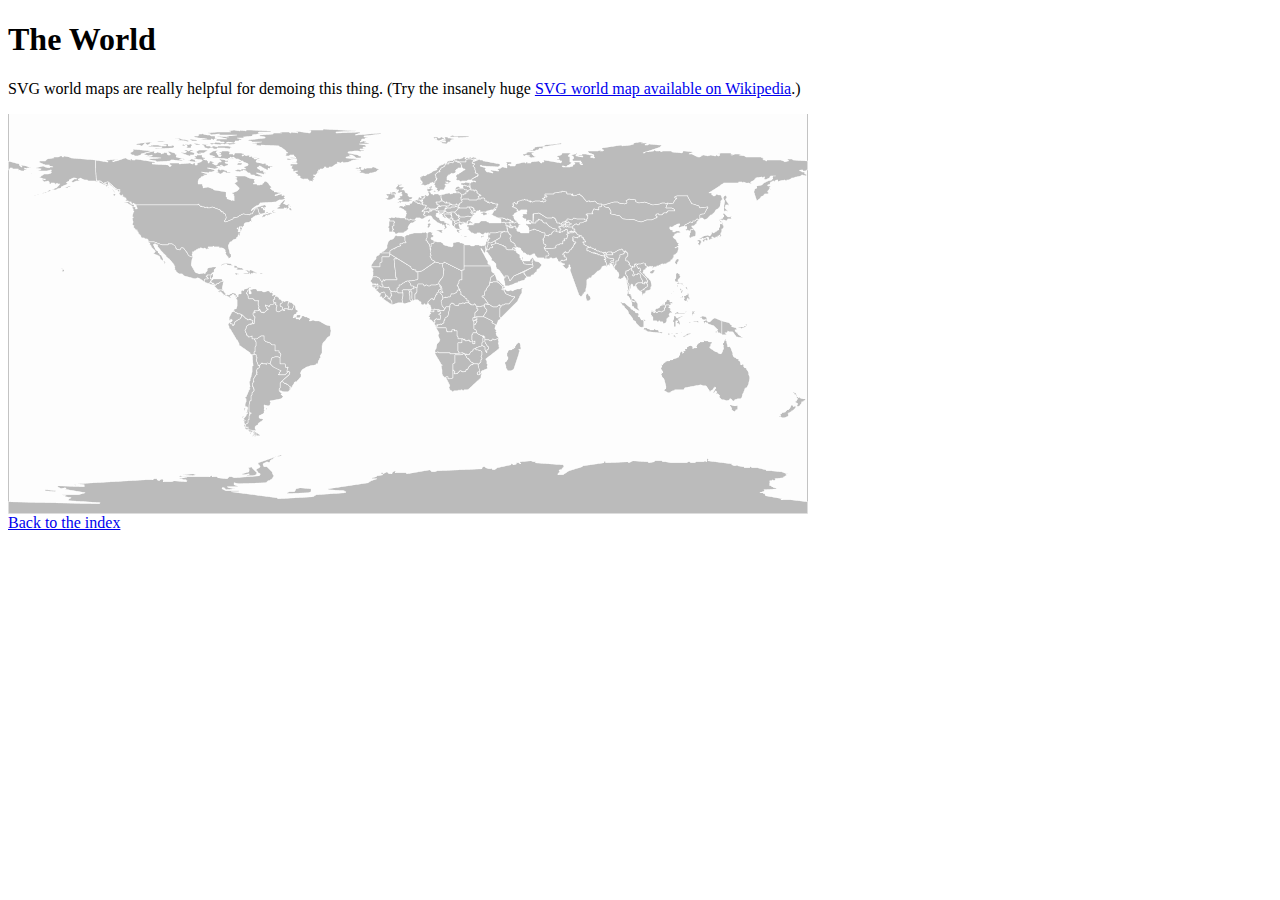
<file: lib/external/js/highlight/1.4.0/docs/demo_world.html>
<!DOCTYPE html>
<html>
<head>
	<meta charset="utf-8">
	<title>jQuery maphilight documentation</title>
	<script type="text/javascript" src="https://code.jquery.com/jquery-3.3.1.min.js"></script>
	<script type="text/javascript" src="../jquery.maphilight.min.js"></script>
	<script type="text/javascript">$(function() {
		$('.map').maphilight({fade: false});
	});</script>
</head>
<body>
<h1>The World</h1>
<p>SVG world maps are really helpful for demoing this thing.  (Try the insanely huge <a href="http://commons.wikimedia.org/wiki/Image_talk:BlankMap-World6.svg">SVG world map available on Wikipedia</a>.)</p>
<img class="map" src="demo_world.png" width="800" height="400" usemap="#world">
<map name="world">
	<area shape="poly" title="Antarctica" alt="Antarctica" href="#" coords="778,386, 783,386, 783,386, 800,388, 800,400, 667,400, 534,400, 400,400, 267,400, 134,400, 0,400, 0,388, 91,390, 92,389, 61,387, 60,387, 60,386, 61,385, 63,384, 57,383, 56,382, 58,382, 52,381, 52,381, 70,381, 77,379, 54,375, 58,375, 57,374, 53,375, 49,373, 50,372, 76,373, 76,371, 68,370,137,366, 138,366, 140,366, 145,366, 145,365, 147,365, 149,365, 149,366, 149,366, 151,367, 152,366, 152,366, 154,365, 155,366, 156,367, 155,367, 155,368, 163,368, 166,367, 178,368, 179,367, 179,367, 176,367, 178,367, 178,366, 177,366, 175,366, 174,365, 172,365, 171,364, 179,364, 178,364, 171,363, 171,363, 171,362, 173,362,174,363, 202,363, 202,362, 204,362, 204,363, 209,363, 210,364, 219,365, 220,364, 221,363, 224,363, 226,364, 251,362, 252,361, 252,360, 250,359, 249,357, 248,357, 248,356, 249,355, 251,354, 252,353, 251,351, 250,351, 250,349, 273,341, 274,342, 270,343, 268,343, 262,347, 262,348, 261,349, 259,348, 255,350, 255,351, 256,353,259,353, 260,354, 263,357, 264,358, 265,361, 266,362, 264,365, 261,367, 260,367, 258,369, 232,370, 231,370, 226,369, 226,370, 226,371, 232,373, 237,373, 239,373, 219,373, 221,374, 228,375, 228,375, 218,376, 216,374, 214,374, 214,375, 218,377, 231,377, 231,377, 231,378, 223,378, 269,384, 270,385, 305,383, 308,381, 337,379,338,378, 337,378, 336,377, 320,376, 320,375, 360,369, 363,367, 369,365, 367,365, 365,365, 363,365, 364,364, 368,363, 369,362, 375,361, 375,361, 373,360, 373,359, 375,359, 375,360, 379,358, 380,359, 381,360, 384,360, 384,359, 385,358, 387,357, 388,358, 387,359, 387,359, 398,359, 399,360, 422,356, 424,358, 425,358, 427,358,429,357, 474,355, 474,354, 475,353, 477,353, 478,354, 481,355, 482,355, 483,355, 484,354, 485,355, 484,355, 485,356, 486,355, 486,355, 486,356, 486,356, 488,355, 489,354, 503,351, 503,351, 503,350, 504,350, 505,350, 505,351, 506,351, 509,350, 508,350, 508,349, 511,349, 512,350, 513,350, 512,349, 512,349, 512,348, 512,348,523,347, 526,348, 528,348, 528,349, 527,349, 527,349, 555,351, 556,352, 556,353, 555,354, 554,355, 554,356, 553,356, 552,356, 552,356, 551,357, 553,358, 554,357, 554,357, 553,358, 552,358, 550,360, 550,361, 552,361, 555,361, 561,357, 574,353, 575,352, 596,349, 596,348, 597,347, 597,347, 598,349, 620,348, 621,349, 625,347,640,348, 641,349, 646,348, 646,348, 647,347, 652,347, 654,347, 655,348, 658,348, 664,349, 679,349, 680,348, 682,348, 683,349, 687,349, 688,348, 690,348, 696,348, 697,347, 699,348, 699,346, 699,345, 700,345, 701,346, 700,347, 724,350, 724,350, 724,351, 727,352, 730,351, 730,352, 736,353, 736,353, 737,354, 742,354, 742,353,743,353, 744,353, 744,354, 748,354, 750,354, 758,356, 759,357, 760,357, 762,357, 763,357, 764,357, 764,357, 773,358, 774,358, 779,360, 779,359, 780,360, 780,360, 778,361, 778,361, 778,361, 779,361, 779,362, 778,362, 778,362, 778,362, 777,363, 776,363, 776,364, 767,365, 768,366, 766,367, 765,366, 764,367, 764,367, 762,367,762,368, 763,368, 762,369, 762,369, 762,370, 762,370, 762,371, 762,371, 762,372, 763,372, 764,372, 764,372, 764,373, 765,373, 766,374, 768,374, 769,375, 771,375, 758,376, 757,376, 756,376, 757,377, 757,377, 756,378, 755,378, 752,379, 753,379, 755,379, 756,380, 756,380, 757,380, 758,382, 775,385, 775,385, 773,386, 773,386,778,386, 778,386, 778,386" />
	<area shape="poly" title="Antarctica" alt="Antarctica" href="#" coords="36,377, 37,376, 39,376, 48,377, 47,378, 36,377, 36,377" />

	<area shape="poly" title="Antarctica" alt="Antarctica" href="#" coords="278,380, 279,379, 281,378, 286,378, 287,377, 288,375, 292,374, 303,375, 303,377, 303,378, 301,379, 278,380, 278,380, 278,380" />
	<area shape="poly" title="Antarctica" alt="Antarctica" href="#" coords="238,362, 239,361, 240,361, 241,361, 241,360, 236,361, 234,361, 234,360, 241,358, 240,357, 241,357, 241,355, 240,354, 244,353, 244,354, 249,359, 248,361, 245,362, 238,362, 238,362, 238,362" />
	<area shape="poly" title="Antarctica" alt="Antarctica" href="#" coords="173,361, 185,360, 188,361, 185,362, 173,361, 173,361, 173,361" />
	<area shape="poly" title="Antarctica" alt="Antarctica" href="#" coords="65,371, 67,371, 68,371, 69,372, 65,371, 65,371, 65,371" />
	<!-- north america -->
	<area shape="poly" title="Canada" alt="Canada" href="#" coords="251,100, 251,100, 251,100, 251,100, 251,99, 251,99, 251,99, 251,99, 251,99, 251,99, 250,96, 250,96, 250,95, 249,95, 249,96, 248,95, 248,95, 247,95, 244,100, 242,100, 242,101, 235,100, 231,102, 230,103, 230,103, 226,104, 225,104, 225,104, 225,105, 218,108, 217,108, 216,107, 216,107, 217,106,218,104, 217,100, 215,99, 215,98, 215,98, 214,98, 214,98, 213,97, 213,97, 213,97, 212,97, 212,96, 204,93, 202,94, 201,94, 200,94, 199,94, 199,94, 199,93, 197,94, 197,94, 196,93, 196,93, 196,93, 195,93, 195,93, 195,93, 194,93, 194,93, 193,92, 193,93, 190,90, 190,91, 190,91, 128,91, 127,91, 127,91, 127,90, 126,90, 126,90,126,90, 125,89, 125,89, 125,90, 124,90, 123,89, 123,88, 122,88, 120,88, 120,87, 120,87, 119,87, 118,87, 118,87, 117,87, 117,87, 117,86, 118,86, 118,85, 116,85, 117,85, 118,84, 118,84, 117,84, 116,84, 116,83, 115,83, 114,82, 114,82, 115,81, 114,81, 113,82, 112,81, 111,80, 111,79, 112,78, 111,77, 112,76, 108,75, 100,68, 99,68,99,68, 97,69, 96,69, 96,70, 92,67, 92,67, 92,67, 88,67, 88,66, 87,46, 99,48, 100,48, 99,47, 99,47, 98,46, 100,46, 101,46, 101,46, 109,45, 110,45, 112,45, 112,45, 107,46, 106,47, 104,47, 104,47, 106,48, 106,48, 106,47, 107,47, 108,47, 117,44, 117,44, 115,43, 117,44, 118,44, 119,45, 122,46, 122,46, 123,46, 122,46, 122,45,124,45, 124,45, 124,46, 124,46, 126,46, 127,46, 127,45, 147,48, 147,49, 144,49, 144,50, 161,51, 161,51, 160,51, 160,51, 162,53, 162,52, 162,52, 163,52, 163,51, 162,51, 161,50, 162,49, 165,49, 165,49, 165,49, 171,49, 171,50, 182,49, 184,50, 185,50, 185,50, 185,49, 182,49, 182,49, 187,49, 187,49, 187,49, 187,50, 187,51, 189,51,189,51, 189,50, 189,49, 189,49, 190,49, 192,48, 193,48, 193,48, 193,48, 193,47, 191,47, 191,47, 192,47, 192,47, 193,47, 194,47, 194,47, 194,46, 187,45, 186,45, 186,44, 188,44, 186,43, 186,43, 187,42, 187,42, 188,42, 189,42, 189,42, 189,42, 188,41, 188,41, 188,41, 189,41, 192,41, 194,41, 194,42, 194,42, 194,43, 197,44, 197,45,196,45, 195,45, 195,45, 197,46, 198,46, 200,46, 199,46, 199,47, 199,47, 200,47, 200,48, 200,49, 201,49, 201,48, 202,47, 203,47, 203,47, 205,48, 206,48, 206,49, 204,49, 204,49, 204,49, 207,51, 209,51, 209,50, 210,49, 211,48, 211,48, 213,48, 213,47, 211,46, 211,46, 212,45, 217,46, 218,47, 219,46, 220,47, 220,48, 219,48, 219,48,219,48, 218,48, 218,48, 217,48, 217,49, 220,50, 220,51, 220,51, 218,52, 217,52, 216,53, 213,51, 213,51, 212,52, 215,53, 212,53, 212,53, 211,52, 208,53, 208,53, 210,53, 210,54, 207,55, 206,55, 201,54, 199,54, 207,56, 206,57, 204,58, 203,58, 201,58, 201,58, 201,59, 201,59, 193,58, 199,60, 199,60, 199,60, 199,61, 196,61, 195,61,197,61, 196,62, 193,63, 193,64, 193,64, 192,64, 191,65, 190,67, 190,68, 190,68, 190,70, 191,70, 191,70, 191,70, 194,70, 194,70, 195,73, 195,74, 200,73, 205,75, 206,76, 218,78, 218,78, 218,80, 218,80, 218,81, 218,82, 218,82, 218,83, 219,83, 219,84, 219,84, 219,85, 220,85, 222,86, 222,86, 223,86, 224,87, 224,87, 224,86, 225,86,225,86, 226,87, 226,86, 226,85, 226,85, 226,84, 226,84, 226,83, 226,83, 226,82, 225,81, 226,81, 226,81, 225,80, 225,80, 224,80, 224,79, 229,77, 231,75, 231,74, 230,73, 227,70, 226,70, 226,70, 227,69, 228,68, 228,68, 229,68, 229,68, 229,67, 229,66, 229,66, 229,66, 229,66, 227,65, 229,64, 229,64, 228,63, 227,63, 227,62, 228,62,229,62, 237,62, 237,62, 241,64, 241,64, 246,65, 246,65, 247,65, 247,66, 246,66, 246,66, 247,69, 247,69, 246,69, 246,69, 245,70, 246,70, 248,70, 249,70, 249,70, 249,71, 249,71, 250,71, 252,71, 253,70, 253,70, 253,70, 254,71, 254,71, 254,70, 255,69, 256,69, 255,68, 255,68, 255,68, 256,68, 257,67, 257,67, 259,68, 260,69, 261,70,261,70, 261,70, 261,71, 261,71, 262,71, 262,72, 263,72, 263,72, 263,73, 263,73, 263,73, 264,74, 264,74, 264,74, 264,74, 264,74, 263,74, 262,74, 262,74, 263,75, 263,75, 264,76, 264,76, 266,77, 267,77, 267,77, 266,78, 267,78, 268,78, 273,79, 273,79, 267,81, 267,81, 267,82, 267,82, 273,80, 274,80, 274,81, 273,81, 274,81, 274,82,275,81, 277,82, 277,82, 277,82, 277,83, 276,83, 276,84, 277,84, 277,85, 274,86, 271,86, 268,88, 253,89, 252,89, 252,90, 251,90, 251,91, 248,92, 244,95, 243,97, 247,94, 256,91, 257,91, 258,92, 258,92, 258,92, 258,93, 256,94, 255,94, 254,93, 253,94, 254,94, 255,94, 255,95, 256,94, 256,94, 257,94, 257,94, 257,95, 257,95, 256,95,256,95, 255,96, 257,96, 257,96, 257,96, 257,97, 257,97, 257,97, 257,97, 257,97, 257,97, 257,98, 258,98, 258,98, 258,98, 259,98, 259,98, 258,98, 258,98, 259,98, 259,98, 260,98, 260,99, 260,99, 260,99, 261,99, 261,99, 261,99, 262,99, 261,99, 262,99, 262,99, 263,98, 263,99, 264,99, 264,99, 265,99, 264,99, 264,100, 265,100,265,100, 265,100, 265,100, 264,100, 264,100, 264,100, 264,100, 263,100, 263,100, 263,100, 263,100, 262,100, 262,101, 262,101, 261,101, 261,101, 261,101, 261,101, 260,101, 260,101, 260,101, 260,101, 260,101, 260,102, 259,102, 259,101, 259,101, 259,101, 259,101, 258,102, 258,101, 258,101, 258,102, 258,102, 258,102, 258,102,258,102, 258,102, 257,102, 257,103, 257,103, 257,103, 257,103, 257,103, 256,103, 256,103, 256,103, 256,103, 256,103, 256,103, 256,103, 256,103, 255,103, 255,104, 255,104, 255,104, 254,103, 254,103, 254,102, 254,102, 254,101, 254,101, 254,101, 254,102, 254,102, 255,101, 255,101, 255,101, 255,101, 258,100, 258,100, 258,100,258,100, 258,100, 258,100, 260,100, 260,100, 260,100, 260,99, 257,100, 257,99, 258,99, 258,99, 258,99, 258,98, 257,99, 257,99, 257,98, 257,98, 257,99, 257,99, 254,100, 254,100, 254,100, 253,100, 253,100, 252,100, 252,100, 251,100, 251,100, 251,100" />
	<area shape="poly" title="Canada" alt="Canada" href="#" coords="231,51, 230,51, 230,51, 229,51, 229,50, 230,49, 232,49, 234,49, 234,50, 233,51, 231,51, 231,51, 231,51" />
	<area shape="poly" title="Canada" alt="Canada" href="#" coords="186,48, 180,47, 180,47, 182,46, 182,46, 183,45, 184,45, 187,46, 187,47, 187,47, 189,48, 187,48, 186,48, 186,48" />
	<area shape="poly" title="Canada" alt="Canada" href="#" coords="146,39, 148,39, 149,38, 153,39, 153,40, 156,39, 155,38, 155,38, 159,39, 159,39, 159,40, 160,41, 161,41, 162,41, 162,40, 161,39, 160,38, 160,37, 166,39, 167,39, 167,40, 169,41, 169,41, 168,42, 168,43, 176,45, 177,46, 176,46, 174,45, 171,46, 171,46, 174,46, 175,47, 175,47, 172,47, 165,46,164,46, 163,46, 163,46, 162,47, 148,48, 148,47, 148,47, 148,47, 142,46, 140,45, 152,44, 153,44, 137,43, 137,43, 144,42, 144,42, 144,41, 140,42, 138,41, 137,41, 136,41, 136,40, 138,39, 146,37, 147,38, 147,38, 146,38, 146,39, 146,39, 146,39" />

	<area shape="poly" title="Canada" alt="Canada" href="#" coords="244,61, 243,61, 242,60, 241,60, 242,60, 242,59, 240,59, 238,57, 238,57, 235,56, 235,57, 235,57, 233,57, 232,58, 227,57, 227,57, 227,56, 228,56, 229,56, 229,56, 229,55, 232,56, 233,56, 233,56, 233,56, 233,55, 237,55, 238,55, 236,54, 236,53, 236,53, 238,52, 239,52, 240,51, 240,50, 238,49,235,48, 235,47, 235,47, 234,47, 233,47, 233,48, 231,48, 230,47, 233,47, 233,47, 230,45, 229,45, 228,45, 228,45, 225,43, 224,44, 222,43, 222,43, 222,44, 225,44, 226,45, 226,45, 225,45, 221,44, 220,45, 220,45, 221,45, 221,46, 219,45, 218,45, 209,44, 209,44, 208,44, 208,44, 207,44, 205,44, 203,43, 203,43, 203,43, 207,43, 207,43,205,42, 201,41, 201,40, 202,40, 202,40, 202,40, 201,40, 201,39, 202,39, 205,37, 205,37, 206,37, 211,36, 208,38, 208,39, 208,39, 209,39, 209,40, 209,40, 209,40, 211,42, 211,42, 210,42, 210,42, 212,43, 213,42, 213,41, 213,41, 211,41, 211,40, 211,40, 212,40, 213,40, 212,39, 212,39, 211,39, 211,39, 211,38, 212,38, 214,38, 212,37,220,37, 222,38, 222,38, 221,40, 221,40, 222,40, 223,40, 223,40, 224,40, 225,40, 225,40, 225,41, 226,41, 226,41, 226,40, 226,40, 227,39, 233,39, 236,40, 236,41, 234,41, 234,41, 234,42, 235,42, 236,41, 237,41, 237,41, 238,42, 240,41, 242,42, 242,42, 241,43, 244,42, 244,43, 245,44, 247,43, 249,44, 248,44, 246,44, 246,45, 246,45,249,45, 249,44, 250,44, 251,44, 252,45, 250,45, 249,46, 249,46, 252,46, 253,47, 249,46, 248,47, 250,47, 250,47, 248,47, 248,48, 252,49, 252,49, 252,49, 252,49, 253,49, 255,50, 257,49, 259,51, 257,51, 257,51, 261,51, 260,52, 262,52, 263,52, 265,52, 264,53, 264,53, 264,53, 263,53, 262,53, 262,53, 263,54, 263,54, 262,54, 261,55,261,55, 260,54, 260,55, 260,56, 260,56, 258,56, 258,55, 258,55, 258,55, 257,55, 256,55, 256,54, 256,54, 256,54, 255,54, 252,52, 251,52, 251,53, 250,53, 250,53, 252,54, 251,54, 249,53, 250,55, 251,55, 253,57, 253,56, 256,57, 256,57, 255,58, 258,59, 258,59, 258,60, 256,59, 256,59, 256,59, 257,60, 257,61, 256,60, 256,61, 257,62,255,60, 255,60, 254,60, 250,59, 250,59, 249,59, 248,59, 248,59, 254,62, 254,63, 247,62, 246,61, 244,61, 244,61, 244,61, 244,61" />
	<area shape="poly" title="Canada" alt="Canada" href="#" coords="181,42, 173,39, 173,38, 177,39, 178,38, 179,38, 179,38, 177,37, 176,36, 176,36, 178,36, 179,36, 179,36, 180,37, 181,37, 182,36, 185,36, 185,37, 184,37, 184,37, 182,38, 182,38, 182,38, 183,38, 184,38, 186,39, 187,39, 186,40, 186,41, 185,41, 184,41, 182,41, 182,41, 183,41, 182,42, 181,42,181,42, 181,42" />
	<area shape="poly" title="Canada" alt="Canada" href="#" coords="191,40, 190,40, 189,39, 188,38, 188,38, 189,37, 189,37, 190,37, 190,36, 190,36, 190,36, 190,36, 200,36, 200,36, 196,39, 191,39, 193,39, 193,40, 192,40, 191,40, 191,40, 191,40" />
	<area shape="poly" title="Canada" alt="Canada" href="#" coords="128,42, 126,42, 126,41, 124,41, 122,40, 121,40, 121,40, 123,39, 123,39, 122,38, 123,38, 123,38, 124,38, 125,37, 125,37, 125,36, 124,35, 123,35, 144,37, 133,40, 133,41, 133,41, 132,41, 130,42, 129,42, 128,42, 128,42, 128,42" />
	<area shape="poly" title="Canada" alt="Canada" href="#" coords="200,31, 199,31, 198,32, 202,32, 203,33, 204,33, 204,33, 204,32, 206,32, 209,33, 210,32, 220,32, 224,33, 224,33, 222,34, 222,34, 222,35, 216,34, 216,34, 215,34, 215,34, 215,34, 209,34, 209,35, 205,35, 205,34, 204,34, 203,34, 203,34, 202,34, 200,35, 198,34, 198,34, 197,34, 196,33, 196,32,196,32, 196,32, 194,31, 194,30, 201,31, 200,31, 200,31, 200,31" />
	<area shape="poly" title="Canada" alt="Canada" href="#" coords="179,34, 178,33, 178,33, 179,33, 179,32, 178,32, 174,32, 173,32, 173,32, 174,32, 174,31, 175,31, 174,31, 175,30, 178,32, 179,31, 179,31, 177,31, 177,30, 178,30, 181,31, 181,30, 182,30, 183,30, 183,30, 184,31, 184,32, 184,32, 183,32, 183,33, 183,33, 183,34, 179,34, 179,34, 179,34" />
	<area shape="poly" title="Canada" alt="Canada" href="#" coords="145,32, 143,32, 142,31, 147,31, 148,31, 150,31, 153,32, 158,32, 158,32, 158,31, 155,31, 156,30, 157,30, 159,30, 159,30, 160,30, 160,31, 160,32, 164,32, 163,32, 164,31, 164,31, 166,32, 166,32, 166,33, 166,33, 165,34, 147,35, 147,34, 153,34, 154,33, 140,33, 140,33, 141,32, 145,32, 145,32,145,32" />
	<area shape="poly" title="Canada" alt="Canada" href="#" coords="192,31, 188,31, 186,30, 186,29, 191,30, 192,30, 192,30, 192,30, 192,31, 192,31, 192,31" />
	<area shape="poly" title="Canada" alt="Canada" href="#" coords="133,32, 131,31, 129,31, 128,31, 128,31, 128,30, 133,29, 134,29, 142,28, 144,28, 142,29, 142,29, 142,29, 142,30, 141,30, 140,31, 139,31, 138,30, 137,29, 135,31, 135,31, 135,31, 134,32, 133,32, 133,32, 133,32" />

	<area shape="poly" title="Canada" alt="Canada" href="#" coords="157,27, 155,28, 150,28, 149,28, 150,27, 157,27, 157,27, 157,27" />
	<area shape="poly" title="Canada" alt="Canada" href="#" coords="186,27, 184,27, 182,26, 182,25, 182,25, 189,26, 189,26, 189,27, 186,27, 186,27, 186,27" />
	<area shape="poly" title="Canada" alt="Canada" href="#" coords="179,28, 178,27, 177,27, 168,26, 167,26, 168,26, 171,26, 171,26, 171,25, 166,24, 166,24, 171,24, 173,25, 179,26, 181,27, 181,27, 179,28, 179,28" />
	<area shape="poly" title="Canada" alt="Canada" href="#" coords="200,21, 201,21, 202,21, 203,22, 204,22, 204,22, 204,22, 205,22, 206,22, 207,22, 207,23, 207,23, 207,24, 210,24, 211,24, 210,24, 207,25, 206,25, 206,26, 205,26, 204,25, 203,25, 204,26, 204,26, 203,26, 203,26, 201,26, 200,26, 200,26, 195,26, 192,25, 191,25, 199,25, 190,24, 186,23, 186,22,190,22, 188,22, 189,22, 191,21, 191,21, 190,20, 194,20, 194,20, 193,19, 195,20, 199,21, 200,21, 200,21, 200,21" />
	<area shape="poly" title="Canada" alt="Canada" href="#" coords="200,19, 198,19, 198,19, 209,18, 209,18, 223,18, 223,18, 219,17, 220,17, 226,16, 232,17, 232,17, 231,16, 231,16, 238,17, 238,16, 238,16, 241,16, 243,16, 243,16, 243,16, 243,16, 263,17, 263,18, 251,18, 250,19, 251,19, 255,19, 256,19, 256,19, 244,21, 245,22, 236,23, 235,23, 238,24, 229,24,229,24, 234,25, 234,25, 234,25, 233,26, 232,26, 231,26, 231,26, 231,27, 232,27, 231,27, 227,27, 227,28, 227,28, 226,29, 220,28, 218,29, 227,29, 228,30, 228,30, 227,30, 221,31, 220,30, 217,30, 217,30, 218,31, 215,30, 213,30, 212,30, 213,30, 213,31, 205,30, 205,30, 204,31, 202,30, 202,30, 202,29, 207,29, 205,28, 205,28, 216,29,216,28, 216,28, 212,28, 212,27, 212,27, 208,27, 208,26, 209,25, 219,25, 211,23, 210,23, 209,22, 209,22, 209,22, 221,23, 218,23, 219,22, 229,21, 217,21, 215,21, 211,21, 211,20, 212,20, 212,20, 210,20, 202,21, 202,20, 202,20, 203,20, 202,20, 202,20, 200,19, 200,19, 200,19" />
	<area shape="poly" title="Canada" alt="Canada" href="#" coords="212,60, 211,60, 211,59, 211,59, 207,59, 207,59, 210,58, 209,57, 209,57, 211,54, 212,55, 211,55, 212,56, 213,56, 213,55, 219,57, 219,57, 219,58, 222,58, 223,59, 221,59, 218,59, 217,58, 215,58, 215,58, 215,59, 215,59, 214,59, 213,60, 212,60, 212,60, 212,60" />
	<area shape="poly" title="Canada" alt="Canada" href="#" coords="266,99, 265,99, 265,99, 264,98, 264,97, 266,96, 267,96, 266,97, 266,97, 266,97, 265,98, 265,98, 266,98, 266,98, 267,98, 267,98, 268,98, 268,98, 266,99, 266,99, 266,99, 266,99" />
	<area shape="poly" title="Canada" alt="Canada" href="#" coords="272,92, 270,92, 271,91, 271,91, 272,91, 272,91, 272,90, 275,87, 276,86, 277,86, 278,86, 278,86, 277,86, 277,86, 277,87, 277,87, 275,90, 275,90, 275,90, 275,90, 276,89, 276,89, 277,89, 276,90, 277,90, 278,91, 279,91, 279,91, 280,90, 282,91, 280,92, 281,93, 282,93, 282,92, 283,92, 283,93,282,93, 281,93, 281,93, 281,94, 281,94, 282,94, 282,94, 283,94, 283,95, 283,95, 284,95, 284,95, 283,97, 282,96, 282,96, 281,96, 281,96, 281,96, 281,95, 281,95, 281,94, 280,94, 280,95, 279,95, 278,96, 277,96, 277,96, 277,96, 278,95, 278,95, 279,94, 278,94, 277,95, 277,95, 277,95, 277,94, 276,94, 276,94, 276,95, 269,95, 269,94,272,92, 272,92, 272,92" />
	<area shape="poly" title="Canada" alt="Canada" href="#" coords="125,93, 123,92, 123,92, 123,92, 123,91, 122,91, 122,91, 121,91, 121,91, 121,90, 120,90, 119,90, 120,90, 119,89, 118,89, 118,89, 115,88, 115,88, 121,88, 123,90, 126,91, 126,92, 126,92, 126,93, 125,93, 125,93, 125,93" />

	<area shape="poly" title="Canada" alt="Canada" href="#" coords="106,82, 105,81, 105,81, 105,80, 105,80, 107,80, 108,81, 108,81, 107,81, 107,82, 106,82, 106,82, 106,82" />
	<area shape="poly" title="Canada" alt="Canada" href="#" coords="107,79, 105,77, 105,76, 104,76, 104,75, 105,75, 105,76, 106,76, 106,76, 106,77, 106,77, 107,78, 107,79, 107,79, 107,79" />
	<area shape="poly" title="Canada" alt="Canada" href="#" coords="101,74, 101,74, 101,75, 100,73, 100,73, 100,73, 101,73, 101,74, 101,74, 101,74" />
	<area shape="poly" title="Canada" alt="Canada" href="#" coords="100,71, 101,72, 100,72, 99,72, 99,73, 99,73, 97,72, 98,71, 98,71, 99,71, 99,71, 100,71, 100,71, 100,71" />
	<area shape="poly" title="United States of America" alt="United States of America" href="#" coords="140,128, 140,128, 140,128, 140,128, 140,127, 140,126, 139,125, 138,125, 138,125, 138,125, 138,125, 138,125, 137,125, 138,125, 137,125, 137,125, 137,125, 137,125, 136,124, 135,124, 135,124, 133,124, 133,124, 133,124, 133,123, 133,123, 132,123, 133,122, 132,122, 132,122, 132,122, 132,122,132,122, 132,122, 132,121, 131,121, 131,121, 131,120, 130,120, 130,120, 130,120, 130,119, 130,119, 130,119, 130,118, 130,118, 130,118, 129,118, 129,118, 129,118, 129,117, 129,117, 128,117, 128,117, 128,116, 129,116, 129,116, 129,117, 129,117, 129,117, 129,117, 129,117, 129,116, 129,116, 129,116, 129,116, 129,116, 128,116,128,116, 128,116, 128,116, 128,116, 127,116, 127,115, 126,114, 126,114, 125,113, 126,112, 124,111, 124,111, 125,108, 124,105, 124,105, 124,104, 125,104, 125,103, 125,103, 124,103, 125,99, 125,99, 125,98, 125,98, 125,98, 125,98, 125,98, 126,98, 126,98, 125,97, 125,97, 125,96, 125,96, 125,96, 125,96, 125,96, 125,96, 125,96,125,96, 125,96, 125,95, 124,94, 124,93, 124,93, 127,93, 128,94, 128,94, 127,95, 128,95, 128,95, 128,95, 128,95, 129,95, 129,94, 128,92, 128,91, 190,91, 190,91, 190,90, 193,93, 193,92, 194,93, 194,93, 195,93, 195,93, 195,93, 196,93, 196,93, 196,93, 197,94, 197,94, 199,93, 199,94, 199,94, 200,94, 201,94, 202,94, 204,93, 212,96,212,97, 213,97, 213,97, 213,97, 213,98, 214,98, 215,98, 215,98, 215,99, 217,100, 218,103, 218,104, 217,106, 216,107, 216,107, 217,108, 218,108, 225,105, 225,104, 225,104, 226,104, 230,103, 230,103, 231,102, 235,100, 242,101, 242,100, 244,100, 247,95, 248,95, 248,95, 248,95, 249,95, 250,95, 250,96, 250,96, 251,99, 251,99,251,99, 251,99, 251,99, 251,99, 251,100, 251,100, 251,100, 251,100, 252,100, 252,101, 252,101, 252,101, 252,101, 251,101, 251,101, 251,101, 251,101, 250,101, 250,101, 250,101, 250,102, 250,102, 250,102, 249,101, 249,102, 248,102, 249,102, 248,102, 248,101, 248,101, 247,103, 247,102, 246,103, 246,103, 246,103, 246,103, 246,103,246,103, 245,103, 245,103, 245,103, 245,103, 245,104, 244,104, 244,104, 243,105, 243,105, 244,106, 244,106, 244,106, 244,106, 244,106, 243,106, 243,106, 243,106, 243,106, 243,106, 244,107, 244,108, 245,108, 245,107, 245,107, 245,107, 245,107, 245,107, 245,107, 245,107, 245,107, 245,107, 245,108, 244,108, 244,108, 244,108,244,108, 243,108, 243,108, 243,108, 243,108, 243,108, 243,108, 243,107, 242,108, 242,107, 242,108, 237,109, 237,110, 236,110, 236,110, 236,110, 237,109, 237,109, 236,110, 236,110, 236,110, 236,110, 236,111, 236,112, 236,113, 235,112, 235,113, 235,113, 234,114, 234,114, 234,114, 234,113, 234,113, 234,113, 233,113, 233,113,233,112, 233,112, 233,112, 233,112, 233,112, 233,113, 233,113, 234,114, 234,114, 234,115, 234,115, 234,115, 233,117, 233,117, 233,117, 233,117, 232,118, 232,118, 232,118, 232,117, 232,116, 233,116, 233,116, 233,116, 232,116, 232,116, 232,116, 232,116, 232,115, 232,115, 232,115, 232,115, 232,115, 231,115, 231,115, 232,115,232,115, 232,115, 231,114, 231,114, 231,114, 231,114, 231,114, 232,114, 232,114, 232,114, 231,114, 231,114, 231,114, 232,114, 232,113, 231,113, 231,113, 232,113, 232,113, 232,113, 232,112, 232,112, 232,113, 232,113, 231,113, 231,113, 231,113, 231,113, 231,113, 231,113, 231,113, 231,113, 231,113, 231,114, 231,114, 231,115,231,115, 231,115, 230,115, 230,115, 231,115, 231,115, 231,116, 231,115, 230,115, 230,115, 230,115, 230,115, 229,115, 229,115, 229,115, 230,114, 229,114, 229,115, 229,115, 230,115, 230,115, 231,116, 231,116, 231,116, 231,116, 231,117, 231,117, 230,116, 231,117, 231,117, 231,117, 231,117, 231,117, 231,117, 231,117, 231,117,231,117, 231,117, 231,118, 230,117, 230,117, 231,117, 231,118, 231,118, 231,118, 231,118, 231,118, 230,118, 230,117, 230,118, 230,118, 230,118, 231,118, 231,118, 231,118, 231,118, 232,118, 233,121, 233,121, 232,119, 232,119, 232,119, 232,119, 232,119, 232,119, 232,120, 232,120, 232,120, 232,120, 232,120, 231,120, 231,120,232,120, 231,120, 231,120, 231,120, 231,120, 231,120, 230,120, 230,120, 230,120, 230,120, 230,120, 230,120, 230,120, 230,120, 232,120, 232,121, 232,121, 232,121, 232,121, 232,121, 232,120, 232,121, 233,121, 232,121, 232,121, 232,121, 232,122, 232,122, 231,122, 231,121, 230,121, 231,122, 231,122, 230,121, 230,122, 230,122,231,122, 231,122, 230,122, 231,122, 230,122, 230,123, 230,123, 230,122, 230,123, 230,123, 231,123, 231,123, 231,122, 231,123, 231,123, 231,123, 231,123, 231,123, 229,123, 228,125, 225,126, 225,126, 224,127, 223,128, 222,128, 220,132, 222,140, 222,140, 223,140, 223,141, 223,143, 222,144, 222,144, 222,144, 222,145, 222,145,222,145, 222,144, 221,145, 221,144, 221,145, 220,144, 220,144, 220,143, 219,143, 219,142, 219,142, 218,141, 218,141, 218,141, 217,139, 217,139, 218,139, 218,139, 217,138, 217,139, 217,139, 217,136, 217,136, 217,136, 216,135, 214,134, 214,134, 213,134, 212,134, 211,135, 211,134, 211,134, 211,133, 210,133, 210,133, 209,133,209,133, 207,133, 207,133, 207,133, 206,133, 205,132, 205,133, 202,133, 202,133, 201,133, 200,133, 200,133, 200,133, 200,134, 201,134, 201,133, 201,134, 202,134, 201,134, 201,135, 202,135, 202,135, 203,136, 202,136, 202,136, 202,135, 201,135, 201,135, 200,135, 200,135, 201,136, 200,136, 200,135, 199,135, 199,136, 198,135,198,135, 196,134, 196,134, 196,135, 196,135, 193,134, 192,134, 191,135, 190,135, 190,134, 190,134, 190,135, 190,135, 188,136, 187,137, 186,137, 186,137, 186,137, 186,138, 184,138, 185,139, 185,139, 184,140, 184,140, 184,141, 185,143, 183,143, 183,143, 181,142, 180,141, 179,139, 176,135, 175,134, 174,134, 173,134, 172,136,171,136, 171,136, 168,135, 168,134, 167,133, 164,130, 160,130, 160,131, 160,131, 154,131, 146,128, 145,128, 140,128, 140,128, 140,128" />
	<area shape="poly" title="United States of America" alt="United States of America" href="#" coords="53,155, 53,155, 53,154, 52,154, 52,154, 53,154, 53,154, 53,154, 54,154, 54,154, 54,155, 53,155, 53,155" />
	<area shape="poly" title="United States of America" alt="United States of America" href="#" coords="50,153, 50,153, 50,153, 50,153, 49,153, 49,153, 49,153, 49,153, 49,152, 49,152, 50,153, 50,153, 50,153, 50,153, 50,153" />
	<area shape="poly" title="United States of America" alt="United States of America" href="#" coords="55,158, 54,158, 54,157, 54,156, 54,156, 54,156, 54,156, 54,155, 54,155, 56,156, 56,157, 56,157, 56,157, 57,157, 56,157, 56,157, 56,157, 55,158, 55,158, 55,158, 55,158, 55,158" />
	<area shape="poly" title="United States of America" alt="United States of America" href="#" coords="23,60, 21,59, 19,59, 18,59, 19,59, 25,60, 25,60, 24,60, 23,60, 23,60, 23,60" />

	<area shape="poly" title="United States of America" alt="United States of America" href="#" coords="112,78, 112,78, 111,78, 111,78, 110,78, 110,78, 110,77, 110,77, 109,76, 109,76, 108,76, 107,76, 107,76, 107,76, 107,75, 106,74, 104,73, 104,73, 104,72, 104,72, 104,72, 104,72, 104,72, 103,72, 101,70, 100,69, 100,69, 100,69, 100,71, 100,71, 99,71, 98,70, 98,70, 96,69, 98,70, 98,70, 96,71,90,68, 91,68, 91,68, 91,67, 91,67, 88,68, 87,67, 87,67, 86,67, 86,67, 86,67, 85,67, 80,67, 79,66, 79,66, 78,66, 77,66, 77,66, 76,66, 72,64, 71,65, 71,65, 71,65, 70,65, 70,66, 71,66, 71,66, 71,67, 71,67, 68,67, 64,69, 63,69, 64,69, 64,68, 64,68, 63,67, 63,67, 65,66, 65,66, 66,65, 69,65, 69,65, 67,64, 66,64, 65,64, 61,66,61,67, 61,67, 59,68, 58,69, 58,69, 58,69, 59,69, 60,70, 60,70, 59,70, 58,71, 57,71, 53,73, 53,73, 53,74, 49,75, 48,76, 47,76, 45,76, 44,76, 44,76, 44,76, 47,74, 48,74, 48,74, 48,74, 50,72, 50,72, 51,71, 51,70, 52,70, 52,70, 49,70, 49,69, 48,70, 48,70, 48,70, 48,71, 48,71, 46,69, 43,69, 43,70, 43,70, 41,70, 41,70, 41,69,41,68, 41,68, 40,67, 36,68, 34,66, 34,66, 34,66, 34,65, 37,66, 37,66, 37,65, 37,65, 36,65, 36,65, 35,65, 33,64, 32,64, 31,63, 32,63, 32,63, 33,62, 33,62, 36,60, 38,60, 39,60, 40,60, 43,59, 43,59, 43,59, 43,58, 42,57, 42,57, 43,57, 43,57, 43,56, 42,56, 39,57, 31,57, 31,57, 30,56, 31,56, 32,56, 33,55, 27,54, 35,52, 37,53,37,53, 37,53, 41,54, 42,53, 45,53, 45,53, 45,53, 41,52, 41,51, 37,51, 37,51, 30,48, 31,48, 31,47, 37,47, 39,45, 45,44, 46,44, 45,44, 45,43, 45,43, 50,43, 52,42, 53,42, 54,42, 54,42, 54,42, 54,43, 55,43, 56,42, 61,43, 63,44, 87,46, 88,66, 88,67, 92,67, 92,67, 92,67, 96,70, 96,69, 99,68, 100,68, 108,75, 112,76, 111,77, 112,78,112,78" />
	<area shape="poly" title="United States of America" alt="United States of America" href="#" coords="28,82, 27,82, 26,82, 26,82, 27,81, 27,81, 28,82, 28,82, 28,82, 28,82" />
	<area shape="poly" title="United States of America" alt="United States of America" href="#" coords="30,82, 30,81, 29,81, 30,80, 31,81, 31,81, 31,81, 31,81, 30,81, 30,82, 30,82, 30,82" />
	<area shape="poly" title="United States of America" alt="United States of America" href="#" coords="38,79, 37,79, 36,79, 36,79, 35,80, 35,80, 34,79, 34,79, 35,79, 37,78, 38,78, 38,79, 38,79, 38,79" />
	<area shape="poly" title="United States of America" alt="United States of America" href="#" coords="40,78, 40,78, 39,78, 39,77, 40,77, 41,76, 42,76, 44,77, 44,77, 42,77, 40,78, 40,78, 40,78" />
	<area shape="poly" title="United States of America" alt="United States of America" href="#" coords="60,73, 60,73, 60,74, 59,74, 58,74, 57,73, 57,73, 57,73, 58,73, 58,72, 59,73, 60,72, 60,72, 61,72, 62,72, 62,73, 60,73, 60,73, 60,73, 60,73" />
	<!-- cental america -->
	<area shape="poly" title="Panama" alt="Panama" href="#" coords="217,179, 218,179, 218,180, 218,180, 218,181, 219,181, 219,180, 220,181, 220,181, 221,181, 222,180, 223,180, 224,179, 225,179, 225,179, 226,179, 228,180, 228,181, 229,181, 229,182, 229,182, 229,183, 229,183, 229,183, 228,184, 228,183, 228,183, 228,184, 228,184, 228,185, 227,182, 227,182,227,182, 228,182, 228,182, 227,182, 227,181, 227,182, 227,182, 226,181, 226,181, 226,181, 226,181, 226,181, 226,181, 226,181, 225,180, 225,180, 224,181, 224,181, 224,181, 223,182, 222,182, 222,182, 222,183, 223,183, 223,184, 223,184, 223,184, 223,184, 222,184, 222,184, 221,184, 221,184, 221,184, 221,183, 220,183, 220,183,219,182, 219,182, 218,182, 218,182, 217,182, 217,182, 216,183, 217,182, 216,182, 217,181, 217,181, 217,181, 217,180, 217,179, 217,179, 217,179, 217,179, 217,179, 217,179" />
	<area shape="poly" title="Costa Rica" alt="Costa Rica" href="#" coords="215,176, 216,178, 216,178, 217,179, 217,179, 217,179, 217,179, 217,179, 217,180, 217,181, 217,181, 217,181, 216,182, 217,182, 216,183, 216,182, 216,182, 216,181, 216,181, 215,181, 216,181, 216,182, 216,182, 215,181, 215,181, 215,181, 215,180, 215,180, 214,180, 214,179, 213,179, 213,179,213,179, 213,178, 211,178, 212,178, 212,178, 212,179, 212,179, 212,179, 210,178, 210,178, 210,177, 210,177, 211,177, 211,176, 210,176, 210,176, 210,176, 210,176, 210,176, 212,176, 213,176, 213,176, 213,176, 214,176, 214,177, 215,176, 215,176, 215,176" />

	<area shape="poly" title="Nicagarua" alt="Nicagarua" href="#" coords="210,176, 206,172, 206,172, 208,171, 208,171, 208,171, 208,170, 209,170, 210,169, 210,170, 211,169, 212,168, 212,168, 213,168, 213,168, 213,168, 215,167, 216,168, 215,169, 215,170, 214,175, 215,176, 214,177, 214,176, 213,176, 213,176, 213,176, 212,176, 210,176, 210,176, 210,176, 210,176" />
	<area shape="poly" title="Honduras" alt="Honduras" href="#" coords="205,165, 205,165, 206,165, 209,165, 210,165, 210,165, 213,165, 214,165, 214,166, 214,166, 214,166, 215,167, 215,167, 213,168, 213,168, 213,168, 212,168, 212,168, 211,169, 210,170, 210,169, 209,170, 208,170, 208,171, 208,171, 208,171, 207,171, 206,171, 206,170, 206,170, 206,170, 205,170,205,169, 204,170, 204,170, 204,169, 203,169, 203,169, 203,168, 202,168, 203,168, 202,167, 203,167, 205,165, 205,165, 205,165" />
	<area shape="poly" title="El Salvador" alt="El Salvador" href="#" coords="206,170, 206,171, 206,171, 206,171, 205,171, 201,170, 200,170, 200,170, 201,169, 201,169, 201,169, 202,169, 202,169, 202,168, 202,168, 203,168, 203,169, 203,169, 204,169, 204,170, 204,170, 205,169, 205,170, 206,170, 206,170, 206,170, 206,170, 206,170" />
	<area shape="poly" title="Belize" alt="Belize" href="#" coords="205,159, 204,160, 205,160, 205,160, 205,161, 205,162, 205,162, 205,163, 204,164, 204,164, 204,164, 204,165, 203,165, 203,165, 202,165, 203,160, 203,160, 203,161, 204,159, 205,159, 205,159" />
	<area shape="poly" title="Guatemala" alt="Guatemala" href="#" coords="200,170, 199,169, 198,169, 196,168, 196,167, 196,167, 196,166, 197,165, 200,165, 200,164, 199,164, 199,163, 198,163, 198,162, 198,162, 199,162, 199,161, 203,161, 202,165, 203,165, 203,165, 204,166, 204,165, 204,165, 205,165, 203,167, 202,167, 203,168, 202,168, 202,168, 202,169, 202,169,201,169, 201,169, 201,169, 200,170, 200,170, 200,170, 200,170" />
	<area shape="poly" title="Mexico" alt="Mexico" href="#" coords="185,143, 184,145, 183,151, 187,158, 188,159, 189,159, 191,160, 191,160, 196,159, 196,159, 197,160, 197,159, 197,159, 197,159, 199,157, 199,157, 199,156, 199,155, 200,154, 205,153, 206,153, 207,153, 207,153, 208,153, 208,153, 208,154, 206,156, 206,156, 206,157, 206,157, 206,157, 206,160,205,158, 205,159, 205,159, 204,159, 203,161, 203,160, 203,160, 203,161, 199,161, 199,162, 198,162, 198,162, 198,163, 199,163, 199,164, 200,164, 200,165, 197,165, 196,166, 196,167, 196,167, 196,168, 192,165, 190,164, 189,164, 187,165, 176,162, 174,160, 174,160, 173,160, 171,160, 168,158, 168,157, 166,155, 166,155, 167,155,167,155, 167,155, 166,154, 167,153, 167,153, 167,153, 166,152, 166,151, 166,151, 166,151, 161,145, 161,145, 161,145, 159,144, 159,144, 159,143, 158,144, 158,143, 158,143, 158,143, 158,142, 158,142, 157,141, 157,141, 156,140, 155,140, 155,140, 155,139, 155,139, 155,139, 154,138, 153,137, 149,132, 150,131, 148,131, 148,130,148,130, 148,130, 147,130, 147,130, 146,130, 145,131, 145,131, 146,132, 146,133, 147,134, 147,135, 148,136, 149,137, 149,137, 150,137, 150,137, 150,139, 150,139, 151,139, 151,139, 151,139, 152,141, 153,141, 153,141, 155,145, 155,146, 155,147, 155,147, 156,147, 156,146, 157,148, 157,148, 157,148, 158,148, 157,149, 157,150,156,150, 156,148, 152,145, 152,145, 152,144, 152,144, 151,142, 151,142, 150,142, 149,141, 149,141, 148,141, 146,140, 145,139, 146,139, 147,138, 147,138, 147,137, 144,134, 143,133, 143,133, 143,133, 143,132, 141,130, 141,130, 142,130, 141,129, 140,128, 145,128, 146,128, 154,131, 160,131, 160,131, 160,130, 164,130, 167,132,168,135, 171,136, 171,136, 172,136, 173,134, 174,134, 175,134, 176,135, 179,139, 180,141, 181,142, 183,143, 183,143, 185,143, 185,143" />
	<!-- caribbean -->
	<area shape="poly" title="Haiti" alt="Haiti" href="#" coords="241,157, 241,158, 241,159, 241,159, 242,160, 241,160, 237,160, 237,160, 236,160, 235,159, 235,159, 236,159, 239,159, 240,159, 239,158, 239,158, 239,157, 239,157, 238,157, 237,157, 238,156, 238,156, 239,156, 241,157, 241,157, 241,157, 241,157" />
	<area shape="poly" title="Dominican Republic" alt="Dominican Republic" href="#" coords="242,160, 241,159, 241,159, 241,158, 241,157, 242,156, 242,156, 243,156, 243,156, 243,156, 243,156, 245,157, 245,157, 245,157, 249,159, 249,159, 248,160, 248,160, 247,159, 246,159, 246,159, 246,159, 245,159, 245,160, 244,160, 244,159, 244,159, 243,160, 242,161, 242,161, 242,160, 242,160,242,160" />

	<area shape="poly" title="Puerto Rico" alt="Puerto Rico" href="#" coords="252,161, 252,160, 251,160, 252,160, 251,159, 252,159, 252,159, 254,159, 255,160, 255,160, 254,160, 254,160, 252,160, 252,161, 252,161, 252,161" />
	<area shape="poly" title="Jamaica" alt="Jamaica" href="#" coords="229,161, 228,161, 227,160, 227,160, 227,160, 227,159, 228,159, 231,160, 231,160, 231,161, 231,161, 230,160, 230,160, 229,161, 229,161, 229,161, 229,161" />
	<area shape="poly" title="Cuba" alt="Cuba" href="#" coords="218,151, 219,150, 219,150, 217,150, 217,150, 215,151, 214,151, 214,151, 214,152, 214,152, 213,152, 213,152, 213,151, 213,151, 214,150, 218,149, 223,150, 224,151, 228,152, 229,152, 229,153, 232,154, 233,154, 232,154, 233,154, 234,154, 236,156, 228,156, 229,155, 229,155, 229,154, 227,154,226,154, 226,153, 226,152, 218,151, 218,151, 218,151" />
	<!-- south america -->
	<area shape="poly" title="Suriname" alt="Suriname" href="#" coords="275,196, 275,196, 274,193, 273,193, 272,192, 272,190, 272,190, 272,190, 274,189, 274,189, 274,187, 274,187, 275,187, 277,188, 277,187, 277,187, 280,187, 281,188, 280,189, 280,190, 280,192, 281,193, 281,193, 280,195, 279,195, 279,195, 278,195, 278,195, 277,195, 276,195, 276,196, 277,197,275,196, 275,196, 275,196" />
	<area shape="poly" title="French Guiana" alt="French Guiana" href="#" coords="286,191, 286,192, 284,196, 283,196, 283,196, 282,195, 281,196, 281,196, 280,195, 281,193, 281,193, 280,192, 280,190, 281,188, 284,189, 286,191, 286,191, 286,191, 286,191" />
	<area shape="poly" title="Guyana" alt="Guyana" href="#" coords="266,189, 265,187, 265,187, 265,187, 265,186, 267,185, 267,185, 267,185, 266,184, 266,184, 266,184, 268,182, 268,182, 268,182, 271,184, 271,186, 271,185, 271,185, 272,185, 272,185, 273,186, 274,187, 274,189, 274,189, 272,190, 272,190, 272,190, 272,192, 273,193, 274,193, 275,196, 275,196,274,196, 271,198, 270,198, 268,197, 268,196, 268,196, 268,194, 269,192, 268,191, 267,191, 268,189, 268,189, 267,189, 267,189, 266,189, 266,189, 266,189" />
	<area shape="poly" title="Trinidad and Tobago" alt="Trinidad and Tobago" href="#" coords="265,176, 265,177, 265,177, 265,177, 265,177, 265,177, 265,178, 265,178, 264,178, 264,178, 264,178, 264,178, 263,178, 263,178, 263,178, 263,178, 263,178, 263,178, 263,178, 263,178, 264,178, 264,178, 264,177, 264,177, 264,177, 263,177, 263,177, 264,177, 264,176, 264,177, 265,176, 265,176,265,176, 265,176" />
	<area shape="poly" title="Venezuela" alt="Venezuela" href="#" coords="266,189, 266,189, 266,190, 264,191, 262,191, 262,191, 262,191, 261,193, 261,193, 260,192, 259,192, 257,191, 257,191, 257,191, 258,193, 259,195, 259,195, 260,195, 260,196, 260,196, 259,196, 259,196, 258,197, 258,197, 257,198, 256,199, 255,199, 255,198, 254,199, 254,199, 253,198, 252,198,252,196, 250,194, 251,193, 250,191, 250,189, 250,188, 250,187, 251,187, 247,187, 245,185, 244,185, 241,185, 240,184, 240,183, 240,182, 239,180, 238,180, 238,180, 238,180, 240,176, 241,176, 241,175, 241,175, 241,174, 242,174, 243,174, 241,174, 241,175, 241,176, 241,176, 241,176, 241,177, 241,177, 241,177, 241,178, 241,179,241,179, 241,180, 242,180, 242,180, 243,180, 243,179, 243,178, 242,177, 242,177, 242,177, 242,177, 242,176, 242,176, 245,175, 245,175, 246,175, 246,174, 246,174, 246,174, 245,174, 245,174, 245,174, 244,174, 245,174, 245,173, 245,173, 245,173, 246,174, 246,174, 246,174, 246,174, 246,175, 246,175, 248,175, 248,175, 249,176,249,177, 249,177, 254,177, 254,177, 255,178, 257,178, 259,177, 262,177, 263,177, 263,177, 262,177, 261,177, 261,177, 261,177, 262,178, 262,178, 262,179, 263,178, 263,178, 263,178, 264,179, 264,179, 266,180, 265,180, 265,181, 265,181, 264,181, 265,182, 265,181, 267,181, 268,182, 268,182, 268,182, 266,184, 266,184, 266,184,267,185, 267,185, 267,185, 265,186, 265,187, 265,187, 265,187, 266,189, 266,189, 266,189" />

	<area shape="poly" title="Colombia" alt="Colombia" href="#" coords="243,174, 242,174, 241,174, 241,175, 241,175, 241,176, 240,176, 238,180, 238,180, 238,180, 239,180, 240,182, 240,183, 240,184, 241,185, 244,185, 245,185, 247,187, 251,187, 250,187, 250,188, 250,189, 250,191, 251,193, 250,194, 251,196, 250,197, 246,197, 246,198, 246,198, 247,198, 247,198,247,199, 247,199, 246,199, 245,199, 245,199, 245,201, 246,202, 246,203, 247,203, 247,203, 246,210, 245,210, 245,209, 245,209, 244,209, 244,209, 245,207, 245,207, 243,206, 242,206, 242,205, 241,206, 241,206, 239,206, 239,206, 239,205, 238,205, 238,205, 238,205, 237,204, 236,203, 235,202, 234,201, 233,201, 233,201, 232,200,231,200, 230,200, 229,200, 229,200, 229,199, 228,199, 225,197, 225,197, 225,197, 225,197, 226,196, 226,197, 226,196, 226,196, 226,195, 226,195, 227,195, 227,195, 228,195, 229,192, 229,192, 229,191, 229,191, 229,190, 229,188, 229,188, 229,188, 229,188, 229,187, 229,187, 229,187, 229,186, 229,186, 228,185, 228,184, 228,184,228,183, 228,183, 228,184, 229,183, 229,183, 229,183, 229,182, 229,182, 229,181, 229,182, 230,183, 230,183, 230,183, 230,182, 230,182, 230,181, 230,181, 231,180, 232,180, 232,180, 233,180, 233,179, 233,179, 233,177, 235,176, 235,176, 235,176, 235,177, 236,176, 236,175, 236,175, 236,175, 238,175, 240,174, 240,174, 241,173,241,173, 241,173, 242,173, 243,173, 243,174, 243,174, 243,174, 243,174" />
	<area shape="poly" title="Equador" alt="Equador" href="#" coords="222,208, 223,208, 224,207, 224,206, 223,206, 223,205, 222,207, 221,206, 221,206, 221,205, 221,205, 221,205, 221,204, 221,203, 222,202, 222,202, 222,201, 222,201, 223,200, 223,199, 223,199, 223,199, 224,198, 225,198, 225,197, 228,199, 229,199, 229,200, 229,200, 230,200, 231,200, 232,200,233,201, 234,202, 232,205, 230,206, 227,208, 225,212, 225,212, 225,212, 224,211, 224,211, 224,210, 222,210, 222,210, 222,210, 222,209, 222,208, 222,208, 222,208" />
	<area shape="poly" title="Peru" alt="Peru" href="#" coords="246,225, 248,228, 248,230, 248,231, 248,232, 247,233, 247,234, 247,234, 247,235, 247,236, 247,237, 247,237, 247,238, 246,238, 246,239, 246,239, 246,239, 246,240, 246,240, 246,240, 246,241, 245,241, 244,241, 244,241, 244,241, 242,240, 242,239, 242,239, 232,232, 231,232, 231,230, 229,226,229,226, 228,226, 228,225, 228,225, 222,215, 220,214, 220,214, 220,214, 221,214, 221,213, 220,211, 220,211, 220,210, 222,208, 222,209, 222,210, 222,210, 222,210, 224,210, 224,211, 224,211, 225,212, 225,212, 225,212, 226,211, 227,208, 227,208, 230,206, 232,205, 234,202, 233,201, 234,201, 235,202, 236,203, 237,204, 238,205,238,205, 238,205, 239,205, 239,206, 239,206, 241,206, 241,206, 242,205, 242,206, 243,206, 245,207, 245,207, 244,209, 245,209, 245,209, 245,210, 246,210, 245,210, 244,210, 244,210, 243,210, 243,211, 242,210, 239,212, 238,214, 238,214, 238,215, 237,216, 237,217, 237,217, 239,221, 238,221, 240,221, 240,222, 240,222, 240,223,242,223, 244,222, 244,224, 244,225, 244,225, 245,225, 246,225, 246,225, 246,225" />
	<area shape="poly" title="Bolivia" alt="Bolivia" href="#" coords="246,225, 248,225, 249,225, 250,224, 250,224, 253,222, 256,222, 256,226, 258,228, 259,228, 261,229, 262,229, 263,230, 263,230, 264,231, 264,231, 266,231, 267,231, 267,231, 267,237, 267,237, 271,237, 271,237, 271,238, 271,239, 271,239, 272,239, 273,241, 272,244, 272,244, 272,244, 270,243,267,243, 267,243, 264,244, 263,246, 263,246, 263,247, 262,250, 259,250, 258,251, 258,250, 257,250, 255,250, 254,250, 254,249, 251,252, 250,252, 250,251, 248,246, 249,244, 249,244, 248,243, 248,242, 248,241, 246,240, 246,239, 246,239, 246,239, 246,238, 247,238, 247,237, 247,237, 247,236, 247,235, 247,234, 247,234, 247,233,248,232, 248,231, 248,229, 248,228, 246,225, 246,225" />
	<area shape="poly" title="Chile" alt="Chile" href="#" coords="249,317, 248,317, 247,317, 247,317, 247,317, 246,317, 246,317, 244,318, 244,318, 243,319, 243,319, 243,320, 243,320, 242,320, 241,320, 243,318, 243,318, 242,318, 241,318, 240,318, 239,319, 239,318, 239,318, 240,318, 240,318, 241,317, 240,317, 240,317, 240,317, 240,316, 239,316, 239,316,238,316, 238,316, 238,315, 237,316, 237,315, 237,315, 237,315, 237,314, 237,314, 237,314, 236,314, 237,314, 237,313, 237,313, 237,313, 237,313, 237,313, 236,313, 236,313, 236,312, 236,312, 236,311, 236,311, 237,310, 236,310, 236,310, 236,309, 236,308, 236,307, 236,307, 236,307, 237,307, 238,307, 238,307, 238,307, 237,307,236,307, 236,307, 235,307, 235,306, 235,306, 235,306, 235,306, 236,306, 236,306, 236,305, 236,305, 235,304, 234,304, 234,304, 234,304, 233,304, 233,304, 233,304, 234,303, 235,302, 236,302, 236,303, 236,303, 236,303, 235,303, 235,304, 236,304, 236,304, 236,303, 236,303, 236,303, 236,304, 237,303, 238,302, 238,302, 238,301,238,301, 238,301, 238,301, 238,301, 239,300, 240,299, 239,299, 238,299, 238,298, 239,298, 239,298, 239,297, 239,296, 240,296, 239,296, 239,295, 239,295, 240,294, 240,294, 240,294, 239,294, 239,294, 239,293, 239,293, 239,293, 239,293, 238,293, 238,293, 237,293, 237,291, 237,290, 238,288, 238,288, 238,286, 238,285, 237,284,237,283, 237,283, 238,283, 238,283, 241,276, 241,276, 242,275, 242,275, 241,274, 242,273, 241,268, 242,267, 242,266, 242,266, 242,265, 243,263, 243,262, 244,258, 244,257, 244,255, 244,255, 244,254, 244,253, 244,253, 244,253, 244,252, 244,252, 245,252, 244,241, 245,241, 246,241, 246,240, 246,240, 246,240, 248,241, 248,242,248,243, 249,244, 249,244, 248,246, 250,251, 250,252, 251,252, 252,252, 251,254, 249,255, 249,255, 249,256, 248,257, 249,258, 249,258, 249,259, 248,259, 249,260, 249,260, 249,261, 249,261, 248,261, 245,266, 246,268, 245,268, 245,268, 245,269, 244,271, 246,276, 246,277, 244,279, 244,280, 244,281, 243,282, 243,284, 243,287,242,287, 242,287, 241,291, 241,294, 241,294, 241,295, 241,295, 241,296, 241,296, 241,296, 241,298, 242,299, 242,299, 243,299, 243,300, 243,300, 243,300, 241,300, 242,301, 242,301, 241,302, 241,304, 241,306, 241,306, 240,306, 240,306, 240,307, 240,308, 240,309, 237,311, 237,311, 238,313, 238,314, 240,313, 240,313, 240,316,241,316, 249,317, 249,317, 249,317" />
	<area shape="poly" title="Chile" alt="Chile" href="#" coords="248,322, 247,323, 246,322, 244,323, 244,322, 244,322, 246,321, 247,322, 247,322, 247,321, 246,321, 245,321, 245,320, 247,319, 246,319, 246,319, 244,319, 244,319, 245,318, 247,317, 247,318, 248,318, 248,322, 248,322, 248,322" />
	<area shape="poly" title="Chile" alt="Chile" href="#" coords="238,318, 238,318, 238,317, 237,317, 237,317, 237,317, 238,317, 239,317, 239,317, 239,317, 238,318, 238,318, 238,318" />
	<area shape="poly" title="Chile" alt="Chile" href="#" coords="237,297, 236,297, 236,297, 236,297, 236,295, 236,295, 236,294, 237,294, 238,294, 238,294, 237,295, 237,295, 237,296, 237,297, 237,297, 237,297, 237,297" />
	<area shape="poly" title="Paraguay" alt="Paraguay" href="#" coords="279,258, 280,258, 279,259, 277,261, 276,261, 275,261, 272,261, 271,261, 270,261, 270,261, 271,260, 271,260, 271,259, 271,259, 273,257, 273,257, 266,254, 262,250, 262,250, 263,247, 263,246, 263,246, 264,244, 267,243, 267,243, 270,243, 272,244, 272,245, 272,246, 272,246, 272,250, 275,250,276,250, 276,250, 277,250, 278,254, 278,254, 280,253, 280,254, 280,254, 279,257, 279,258, 279,258, 279,258" />

	<area shape="poly" title="Uruguay" alt="Uruguay" href="#" coords="271,276, 271,276, 271,276, 271,275, 271,275, 272,274, 272,274, 272,272, 272,269, 273,268, 275,268, 275,268, 277,270, 277,270, 278,269, 278,270, 280,271, 281,272, 282,273, 282,273, 282,273, 282,274, 282,274, 282,275, 282,276, 281,277, 280,278, 279,278, 278,278, 276,278, 276,278, 275,278,273,277, 272,277, 272,277, 271,277, 271,276, 271,276, 271,276" />
	<area shape="poly" title="Argentina" alt="Argentina" href="#" coords="248,319, 248,319, 248,319, 249,319, 253,322, 254,322, 254,322, 256,322, 256,322, 256,322, 248,322, 248,319, 248,319, 248,319" />
	<area shape="poly" title="Argentina" alt="Argentina" href="#" coords="249,317, 241,316, 240,316, 240,313, 240,313, 238,314, 238,313, 237,311, 237,311, 240,309, 240,308, 240,307, 240,306, 240,306, 241,306, 241,305, 241,304, 241,302, 242,301, 242,301, 241,300, 243,300, 243,300, 243,300, 243,299, 242,299, 242,299, 241,298, 241,296, 241,296, 241,296, 241,295,241,295, 241,294, 241,294, 241,291, 242,287, 242,287, 243,287, 243,284, 243,282, 244,281, 244,280, 244,279, 246,277, 246,275, 244,271, 245,269, 245,268, 245,268, 246,268, 245,266, 248,261, 249,261, 249,261, 249,260, 249,260, 248,259, 249,259, 249,258, 249,258, 248,257, 249,256, 249,255, 249,255, 251,254, 252,252, 251,252,254,249, 254,250, 255,250, 257,250, 258,250, 258,251, 259,249, 262,250, 265,253, 273,257, 273,257, 271,259, 271,259, 271,260, 271,260, 270,261, 270,261, 271,261, 272,261, 274,261, 275,261, 276,261, 276,261, 277,261, 279,259, 280,258, 279,258, 281,257, 281,258, 282,259, 281,261, 272,269, 272,273, 272,274, 272,274, 271,275,271,275, 271,276, 271,276, 271,276, 271,277, 271,277, 272,278, 273,279, 274,279, 274,280, 273,280, 273,280, 273,281, 274,281, 274,282, 275,282, 275,283, 273,285, 273,285, 263,287, 262,287, 262,287, 262,288, 263,288, 262,290, 262,290, 262,291, 262,291, 262,291, 261,292, 259,292, 256,291, 256,291, 256,291, 256,292, 256,293,257,293, 256,294, 256,294, 257,295, 258,295, 258,295, 258,294, 259,294, 259,295, 259,295, 259,296, 258,296, 258,295, 258,295, 256,295, 256,296, 256,296, 258,296, 256,297, 256,297, 256,299, 256,299, 255,300, 255,300, 255,300, 253,301, 251,302, 251,302, 251,303, 251,303, 251,304, 253,305, 255,305, 255,306, 254,307, 254,307,251,309, 250,310, 250,310, 250,311, 250,311, 250,311, 248,312, 247,313, 247,314, 247,315, 249,317, 249,317, 249,317, 249,317" />
	<area shape="poly" title="Argentina" alt="Argentina" href="#" coords="248,319, 248,318, 249,318, 249,318, 248,319, 248,319, 248,319" />
	<area shape="poly" title="Brazil" alt="Brazil" href="#" coords="289,204, 289,204, 288,204, 288,203, 288,203, 289,201, 289,201, 291,201, 292,201, 293,201, 292,203, 292,204, 291,204, 289,204, 289,204, 289,204" />
	<area shape="poly" title="Brazil" alt="Brazil" href="#" coords="279,258, 279,256, 280,254, 280,254, 280,253, 278,254, 278,254, 277,250, 276,250, 275,250, 275,250, 272,250, 272,246, 272,246, 272,245, 272,244, 272,243, 273,241, 272,239, 271,239, 271,239, 271,238, 271,237, 271,237, 267,237, 267,237, 267,231, 267,231, 266,231, 264,231, 264,231, 263,230,263,230, 262,229, 259,228, 258,228, 258,228, 256,226, 256,226, 256,222, 253,222, 250,224, 250,224, 249,225, 248,225, 246,225, 245,225, 244,225, 244,225, 244,224, 244,222, 242,223, 240,223, 240,222, 240,222, 240,222, 238,221, 239,221, 237,217, 237,217, 237,216, 238,215, 238,214, 238,214, 239,212, 242,210, 243,211, 243,210,244,210, 244,210, 245,210, 246,210, 246,210, 246,210, 247,203, 247,203, 246,203, 246,202, 245,201, 245,199, 245,199, 246,199, 247,199, 247,199, 247,198, 247,198, 246,198, 246,198, 246,197, 250,197, 252,196, 252,196, 252,198, 253,198, 254,199, 254,199, 255,198, 255,199, 256,199, 257,198, 258,197, 258,197, 259,196, 259,196,260,196, 260,196, 260,195, 259,195, 259,195, 258,193, 257,191, 257,191, 257,191, 259,192, 260,192, 261,193, 261,193, 262,191, 262,191, 263,191, 266,190, 266,189, 266,189, 267,189, 267,189, 268,189, 268,189, 267,191, 268,191, 269,192, 268,194, 268,196, 268,196, 268,197, 270,198, 271,198, 274,196, 277,197, 276,196, 276,195,277,195, 278,195, 278,195, 279,195, 279,195, 281,196, 282,195, 283,196, 283,196, 284,196, 286,192, 286,191, 286,191, 287,191, 288,196, 289,196, 290,197, 290,197, 290,198, 289,198, 288,200, 286,201, 285,204, 285,204, 288,203, 288,205, 289,205, 291,205, 291,204, 291,205, 291,206, 293,204, 294,202, 294,202, 295,202, 296,202,296,202, 297,203, 297,203, 297,203, 299,203, 300,204, 300,204, 300,204, 300,204, 301,204, 301,204, 302,205, 302,206, 301,207, 302,207, 303,207, 305,206, 307,207, 311,207, 318,211, 322,212, 323,217, 322,222, 319,224, 319,225, 318,225, 318,225, 318,226, 315,229, 315,229, 315,229, 315,229, 315,229, 314,232, 314,236, 314,239,314,240, 313,240, 313,241, 312,242, 313,244, 312,244, 310,248, 310,249, 310,250, 308,250, 308,251, 308,251, 302,252, 302,252, 300,253, 300,253, 300,253, 299,253, 294,256, 294,257, 293,257, 293,257, 293,257, 293,257, 293,258, 293,259, 292,259, 292,259, 293,260, 293,263, 292,264, 291,265, 286,271, 287,270, 288,269, 288,268,288,268, 288,268, 288,268, 287,268, 287,268, 287,268, 286,269, 286,270, 285,271, 284,273, 282,276, 282,275, 282,274, 282,274, 283,273, 282,273, 282,273, 281,272, 280,271, 278,270, 278,269, 277,270, 277,270, 275,268, 275,268, 273,268, 281,261, 282,259, 281,258, 281,257, 280,258, 279,258, 279,258" />
	<!-- europe -->
	<area shape="poly" title="Greenland" alt="Greenland" href="#" coords="341,41, 343,42, 344,42, 339,43, 338,43, 338,43, 338,44, 352,45, 347,46, 345,46, 341,48, 335,49, 335,48, 334,48, 333,49, 332,49, 329,48, 329,48, 329,48, 330,49, 329,50, 328,50, 324,53, 322,53, 321,53, 321,54, 321,54, 320,54, 318,54, 317,55, 318,53, 316,53, 317,53, 316,54, 316,54, 315,55,312,55, 312,55, 313,56, 313,56, 312,56, 310,56, 311,57, 311,57, 311,57, 311,57, 309,58, 311,59, 310,59, 310,59, 309,59, 309,59, 309,60, 309,60, 309,60, 308,60, 308,60, 308,61, 308,61, 305,61, 307,62, 307,63, 306,64, 306,64, 305,64, 306,65, 306,65, 306,66, 306,66, 304,66, 305,66, 305,67, 305,67, 305,68, 303,67, 302,67, 302,68,301,67, 301,66, 301,66, 300,66, 299,66, 299,66, 300,65, 300,65, 299,65, 298,65, 298,65, 298,65, 296,65, 295,66, 295,65, 294,65, 294,65, 292,64, 292,63, 292,62, 291,62, 291,62, 291,62, 290,62, 289,62, 289,62, 289,61, 290,61, 290,61, 289,60, 288,60, 288,59, 288,59, 287,59, 287,59, 287,59, 287,58, 290,57, 290,57, 289,57, 287,57,286,58, 285,57, 285,56, 285,56, 285,55, 285,55, 284,55, 284,55, 283,54, 283,54, 284,53, 284,53, 283,53, 282,53, 282,53, 283,53, 284,52, 285,52, 282,52, 282,52, 282,51, 282,51, 282,51, 283,51, 283,51, 283,51, 282,51, 282,51, 282,50, 282,50, 283,50, 289,50, 289,50, 289,50, 289,49, 283,48, 284,48, 287,48, 288,48, 288,47, 289,47,289,47, 289,47, 289,47, 288,46, 288,46, 289,45, 288,45, 282,44, 280,43, 280,43, 288,44, 288,44, 288,44, 287,43, 287,43, 286,42, 285,42, 285,42, 286,41, 286,41, 282,41, 281,42, 280,42, 278,42, 277,41, 277,41, 278,41, 278,40, 278,39, 278,39, 279,39, 279,39, 280,39, 278,38, 278,37, 274,34, 272,33, 271,33, 271,32, 253,31, 253,32,253,32, 247,31, 249,30, 249,30, 242,29, 243,29, 254,28, 254,28, 252,28, 244,28, 243,27, 242,27, 240,27, 240,26, 240,26, 257,24, 257,23, 257,23, 251,22, 252,21, 265,20, 265,20, 265,20, 265,19, 265,19, 273,19, 274,19, 272,19, 272,18, 281,18, 282,19, 282,19, 283,19, 283,18, 290,19, 290,19, 288,17, 288,17, 301,19, 302,19, 303,17,300,16, 315,16, 315,16, 315,15, 351,17, 351,17, 351,17, 328,18, 328,19, 329,19, 352,18, 352,19, 352,19, 347,21, 347,21, 348,21, 373,19, 373,19, 373,20, 356,22, 356,23, 356,23, 361,23, 361,23, 358,24, 357,24, 357,24, 357,25, 354,25, 353,27, 352,28, 353,28, 353,28, 355,27, 358,27, 358,28, 358,28, 356,28, 356,28, 356,28, 360,29,361,29, 361,29, 361,30, 361,30, 355,30, 354,30, 351,30, 351,30, 357,31, 358,32, 358,32, 358,33, 358,33, 357,33, 355,33, 355,33, 355,34, 355,34, 358,35, 359,35, 358,35, 352,35, 352,36, 356,36, 356,37, 356,37, 353,37, 353,38, 350,37, 347,37, 340,38, 340,38, 340,38, 340,39, 350,41, 350,41, 351,42, 352,42, 353,42, 353,42, 353,44,353,44, 353,44, 348,44, 347,43, 347,43, 344,41, 341,41, 341,41, 341,41" />
	<area shape="poly" title="Greenland" alt="Greenland" href="#" coords="282,46, 280,46, 279,46, 279,45, 279,44, 286,46, 286,46, 282,46, 282,46" />

	<area shape="poly" title="Greenland" alt="Greenland" href="#" coords="352,40, 348,39, 348,39, 352,40, 352,40, 352,40, 352,40, 352,40, 352,40" />
	<area shape="poly" title="Russia" alt="Russia" href="#" coords="445,80, 446,79, 445,79, 445,79, 445,79, 445,79, 445,79, 445,79, 448,79, 448,78, 448,78, 448,78, 448,78, 448,78, 448,78, 448,78, 450,78, 450,78, 451,78, 451,78, 451,78, 451,79, 452,79, 451,79, 451,79, 451,79, 451,80, 445,80, 445,80, 445,80" />
	<area shape="poly" title="Cyprus" alt="Cyprus" href="#" coords="476,122, 476,122, 476,123, 476,123, 476,123, 476,123, 475,123, 475,123, 474,123, 474,124, 474,124, 474,124, 473,124, 473,123, 473,123, 472,123, 472,123, 472,123, 472,123, 473,123, 473,122, 473,122, 474,122, 474,122, 474,122, 474,122, 475,122, 477,121, 476,122, 476,122, 476,122" />
	<area shape="poly" title="Montenegro" alt="Montenegro" href="#" coords="444,107, 443,107, 443,107, 443,107, 442,106, 442,106, 442,106, 442,106, 442,106, 442,106, 442,106, 442,106, 442,105, 442,105, 442,105, 442,105, 442,105, 442,105, 442,105, 442,104, 442,104, 443,104, 443,104, 443,104, 443,104, 443,104, 443,104, 443,104, 443,104, 443,104, 443,104, 443,104,443,104, 443,104, 443,104, 444,104, 444,104, 444,104, 444,105, 445,105, 445,105, 445,105, 445,105, 445,105, 445,105, 446,105, 446,105, 446,105, 446,105, 446,105, 446,105, 446,105, 446,105, 446,105, 445,105, 445,105, 445,106, 445,106, 445,106, 445,106, 445,106, 445,106, 444,106, 444,106, 444,107, 444,107, 444,107, 444,107" />
	<area shape="poly" title="Albania" alt="Albania" href="#" coords="446,113, 445,112, 444,111, 444,111, 444,111, 444,111, 444,110, 444,110, 444,109, 444,109, 444,109, 444,108, 444,108, 444,108, 444,107, 444,107, 444,107, 444,106, 444,106, 445,106, 447,107, 447,108, 446,108, 447,109, 447,109, 448,110, 447,110, 446,113, 446,113, 446,113" />
	<area shape="poly" title="Macedonia" alt="Macedonia" href="#" coords="452,109, 451,109, 450,109, 449,109, 449,110, 448,110, 447,109, 447,109, 446,108, 447,108, 447,107, 447,107, 447,107, 447,107, 447,107, 447,107, 447,107, 447,107, 448,107, 448,107, 448,107, 448,107, 448,107, 448,107, 448,107, 448,107, 449,107, 449,107, 449,106, 450,106, 450,106, 450,106,450,106, 450,106, 450,106, 451,107, 451,107, 452,107, 452,108, 452,108, 452,109, 452,109, 452,109, 452,109" />
	<area shape="poly" title="Greece" alt="Greece" href="#" coords="446,113, 447,110, 449,110, 449,109, 450,109, 451,109, 455,108, 457,109, 459,109, 459,108, 459,108, 459,108, 459,108, 460,108, 460,108, 459,110, 459,110, 456,109, 456,109, 456,110, 455,110, 455,109, 455,109, 455,110, 454,110, 454,110, 454,110, 453,110, 453,110, 453,110, 454,110, 454,111,455,111, 455,111, 454,111, 454,111, 454,111, 454,111, 453,111, 453,111, 453,111, 454,111, 454,111, 454,111, 454,112, 454,112, 453,111, 453,111, 453,111, 452,111, 453,111, 453,112, 453,112, 453,112, 452,112, 453,111, 452,111, 452,111, 452,111, 451,110, 452,110, 452,110, 452,110, 451,110, 451,110, 451,110, 451,111, 451,111,451,111, 451,111, 451,112, 451,112, 451,112, 451,112, 452,113, 452,113, 452,113, 452,114, 452,113, 452,113, 452,113, 451,113, 451,113, 452,113, 452,114, 451,114, 451,114, 451,114, 451,114, 452,114, 452,115, 452,115, 452,115, 453,115, 453,115, 453,115, 454,115, 454,116, 454,116, 454,116, 454,117, 454,117, 454,117, 454,116,453,116, 453,116, 452,116, 452,116, 452,116, 452,117, 452,117, 453,117, 453,117, 453,117, 452,117, 452,117, 452,117, 452,117, 452,117, 452,117, 451,117, 451,117, 451,117, 451,118, 451,118, 451,118, 452,118, 452,119, 451,119, 451,119, 451,119, 450,119, 450,118, 449,119, 449,118, 449,118, 449,118, 449,117, 448,116, 448,116,448,116, 449,116, 449,115, 451,116, 452,116, 452,116, 450,115, 448,115, 447,114, 447,114, 447,114, 448,114, 448,114, 447,114, 447,114, 447,114, 446,113, 445,113, 446,113, 446,113" />
	<area shape="poly" title="Greece" alt="Greece" href="#" coords="456,123, 456,123, 456,122, 453,122, 453,122, 453,121, 453,121, 453,121, 453,121, 454,121, 454,121, 454,121, 454,121, 454,121, 454,121, 454,121, 454,122, 454,122, 454,122, 455,122, 455,122, 456,122, 456,122, 457,122, 458,122, 458,122, 458,122, 458,122, 458,122, 459,122, 459,122, 459,122,459,122, 459,122, 459,123, 456,123, 456,123, 456,123" />
	<area shape="poly" title="Bulgaria" alt="Bulgaria" href="#" coords="450,106, 450,106, 451,105, 451,105, 452,105, 452,105, 450,103, 450,103, 451,102, 452,102, 452,103, 452,103, 453,103, 454,103, 456,103, 457,103, 460,102, 464,103, 464,104, 464,104, 463,104, 463,104, 463,105, 463,105, 463,105, 462,106, 462,106, 462,106, 462,106, 462,106, 462,107, 463,107,463,107, 460,107, 459,108, 459,108, 459,108, 459,108, 459,109, 457,109, 455,108, 452,109, 452,109, 452,108, 452,108, 452,107, 451,107, 451,107, 450,106, 450,106, 450,106, 450,106" />

	<area shape="poly" title="Bosnia Herzegovina" alt="Bosnia Herzegovina" href="#" coords="440,105, 440,105, 440,105, 440,105, 439,104, 439,104, 438,103, 438,103, 438,103, 437,103, 437,102, 437,102, 437,102, 437,102, 437,102, 437,102, 436,101, 436,101, 436,101, 436,101, 436,101, 436,100, 436,100, 436,100, 436,100, 437,100, 437,100, 437,100, 437,100, 438,100, 438,100, 439,100,439,100, 439,100, 439,100, 439,100, 440,100, 440,100, 441,100, 441,100, 441,100, 441,100, 442,100, 442,100, 442,100, 442,100, 442,100, 442,100, 442,100, 443,100, 443,101, 443,101, 443,101, 443,101, 443,101, 444,101, 444,101, 444,101, 444,101, 443,102, 443,102, 443,102, 443,102, 443,102, 443,102, 444,102, 444,102, 444,102,444,103, 444,103, 444,103, 444,103, 444,103, 444,103, 444,103, 444,104, 444,104, 444,104, 444,104, 444,104, 444,104, 443,104, 443,104, 443,104, 443,104, 443,104, 443,104, 443,104, 443,104, 443,104, 443,104, 443,104, 443,104, 443,104, 443,104, 442,104, 442,104, 442,105, 442,105, 442,105, 442,105, 442,105, 442,105, 442,106,442,106, 442,106, 442,106, 441,106, 441,106, 441,105, 441,105, 441,105, 440,105, 440,105, 440,105, 440,105, 440,105" />
	<area shape="poly" title="Serbia" alt="Serbia" href="#" coords="451,102, 450,103, 450,103, 452,105, 452,105, 451,105, 451,105, 450,106, 450,106, 450,106, 450,106, 450,106, 450,106, 449,106, 449,107, 449,107, 448,107, 448,107, 448,107, 448,107, 448,107, 448,107, 448,107, 448,107, 447,107, 447,107, 447,107, 447,107, 447,107, 447,107, 447,107, 447,107,447,107, 445,106, 445,106, 445,106, 445,106, 445,106, 445,106, 445,106, 445,105, 445,105, 446,105, 446,105, 446,105, 446,105, 446,105, 446,105, 446,105, 446,105, 446,105, 445,105, 445,105, 445,105, 445,105, 445,105, 445,105, 444,104, 444,104, 444,104, 444,104, 444,104, 444,104, 444,104, 444,104, 444,104, 444,103, 444,103,444,103, 444,103, 444,103, 444,103, 444,103, 444,102, 444,102, 444,102, 443,102, 443,102, 443,102, 443,102, 443,102, 443,102, 444,101, 444,101, 444,101, 444,101, 443,101, 443,101, 443,101, 443,101, 443,101, 443,101, 443,100, 443,100, 443,100, 443,100, 443,100, 443,100, 443,100, 443,100, 443,100, 444,100, 444,100, 444,100,444,100, 444,100, 444,100, 444,100, 444,100, 444,100, 443,100, 443,100, 443,100, 443,100, 443,100, 443,100, 443,99, 443,99, 443,99, 443,99, 443,99, 443,99, 443,99, 443,99, 443,99, 443,99, 443,99, 443,99, 443,99, 443,99, 443,99, 443,98, 445,98, 446,98, 446,98, 447,98, 447,99, 447,99, 447,99, 447,99, 447,99, 448,100, 448,100,449,100, 448,100, 448,100, 449,101, 448,101, 448,101, 449,101, 449,101, 449,101, 450,102, 450,101, 451,101, 451,101, 451,101, 451,101, 451,102, 451,102, 451,102, 451,102, 451,102" />
	<area shape="poly" title="Croatia" alt="Croatia" href="#" coords="440,105, 439,104, 439,104, 438,104, 438,104, 437,104, 436,104, 436,103, 435,103, 434,102, 435,102, 434,101, 434,101, 434,101, 434,100, 433,100, 432,100, 432,100, 432,101, 432,101, 432,101, 432,101, 431,100, 431,99, 431,99, 431,99, 432,99, 432,99, 432,99, 432,99, 432,99, 432,99, 432,99,432,99, 432,99, 433,99, 433,99, 433,99, 433,99, 433,99, 433,99, 433,99, 433,99, 433,99, 434,99, 434,99, 434,99, 434,99, 434,99, 434,99, 435,100, 435,99, 435,99, 435,99, 435,99, 435,99, 435,99, 435,99, 435,99, 435,99, 435,99, 435,99, 435,99, 435,99, 435,99, 436,99, 436,98, 436,98, 436,98, 435,98, 435,98, 436,98, 436,98, 436,98,436,98, 437,97, 437,97, 437,97, 437,97, 437,97, 437,97, 437,97, 437,97, 440,99, 443,98, 443,99, 443,99, 443,99, 443,99, 443,99, 443,99, 443,99, 443,99, 443,99, 443,99, 443,99, 443,99, 443,99, 443,99, 443,99, 443,100, 443,100, 443,100, 443,100, 443,100, 443,100, 444,100, 444,100, 444,100, 444,100, 444,100, 444,100, 444,100,444,100, 444,100, 443,100, 443,100, 443,100, 443,100, 443,100, 443,100, 443,100, 443,100, 443,100, 443,101, 443,101, 443,101, 443,101, 443,101, 443,101, 443,101, 443,101, 443,100, 442,100, 442,100, 442,100, 442,100, 442,100, 442,100, 442,100, 441,100, 441,100, 441,100, 441,100, 440,100, 440,100, 439,100, 439,100, 439,100,439,100, 439,100, 438,100, 438,100, 437,100, 437,100, 437,100, 437,100, 436,100, 436,100, 436,100, 436,100, 436,101, 436,101, 436,101, 436,101, 436,101, 437,102, 437,102, 437,102, 437,102, 437,102, 437,102, 437,103, 438,103, 438,103, 438,103, 439,104, 439,104, 440,105, 440,105, 440,105, 440,105" />
	<area shape="poly" title="Croatia" alt="Croatia" href="#" coords="440,105, 440,105, 440,105, 441,105, 441,105, 441,105, 441,106, 441,106, 442,106, 442,106, 442,106, 442,106, 442,106, 442,106, 442,106, 442,106, 440,105, 440,105, 440,105" />
	<area shape="poly" title="Estonia" alt="Estonia" href="#" coords="463,68, 463,68, 463,69, 463,69, 463,69, 463,69, 462,69, 462,69, 462,70, 462,70, 462,71, 462,71, 462,71, 462,71, 462,71, 462,71, 462,72, 462,72, 463,72, 462,72, 462,72, 462,72, 462,72, 461,73, 462,73, 461,73, 461,72, 460,73, 460,72, 460,73, 460,73, 460,73, 459,73, 459,72, 459,72, 459,72,459,72, 458,72, 458,72, 458,72, 458,72, 457,72, 457,72, 457,71, 457,72, 457,72, 457,72, 457,71, 457,71, 455,72, 455,72, 455,72, 455,72, 455,71, 455,71, 455,71, 454,71, 454,71, 453,71, 453,70, 453,70, 453,70, 453,70, 453,69, 453,69, 453,69, 454,69, 454,69, 455,69, 455,69, 455,69, 455,69, 456,69, 456,68, 457,69, 457,68, 457,68,463,69, 463,68, 463,68, 463,68" />
	<area shape="poly" title="Latvia" alt="Latvia" href="#" coords="462,73, 462,73, 462,73, 462,73, 462,73, 463,73, 463,73, 462,73, 462,74, 462,74, 462,74, 462,74, 462,74, 462,74, 463,74, 463,74, 463,74, 463,74, 463,74, 463,74, 463,75, 463,75, 463,75, 463,75, 463,75, 463,75, 463,75, 463,75, 463,76, 463,76, 463,76, 463,76, 463,76, 462,76, 462,76, 462,76,462,76, 461,76, 461,76, 460,77, 460,77, 460,77, 460,77, 459,77, 459,76, 458,76, 457,76, 456,75, 456,75, 456,75, 455,75, 454,75, 454,75, 452,75, 452,75, 452,75, 452,75, 450,75, 448,76, 448,76, 447,76, 447,76, 447,75, 448,74, 448,74, 448,73, 449,73, 451,72, 451,73, 452,73, 452,74, 453,74, 454,74, 455,74, 455,73, 455,72, 455,72,455,72, 455,72, 457,71, 457,71, 457,72, 457,72, 457,71, 457,71, 457,72, 457,72, 458,72, 458,72, 458,72, 458,72, 459,72, 459,72, 459,72, 459,72, 459,72, 460,73, 460,73, 460,73, 460,72, 460,72, 461,72, 461,73, 462,73, 462,73, 462,73" />
	<area shape="poly" title="Lithuania" alt="Lithuania" href="#" coords="451,80, 451,79, 451,79, 451,79, 452,79, 451,79, 451,78, 451,78, 451,78, 450,78, 450,78, 449,78, 449,78, 448,78, 448,78, 448,78, 448,78, 448,78, 448,78, 448,77, 447,77, 447,76, 447,76, 448,76, 448,76, 450,75, 452,75, 452,75, 452,75, 452,75, 454,75, 454,75, 455,75, 456,75, 456,75, 456,75,457,76, 458,76, 459,76, 459,77, 460,77, 460,77, 460,77, 460,78, 460,78, 460,78, 460,78, 460,78, 460,78, 460,78, 460,78, 460,78, 459,78, 459,78, 459,78, 458,78, 458,79, 458,79, 458,79, 458,79, 458,79, 458,79, 458,80, 458,80, 458,80, 458,80, 458,80, 457,80, 457,80, 457,80, 457,80, 457,80, 457,80, 457,80, 457,80, 456,80, 456,80,456,80, 456,80, 456,81, 456,81, 456,81, 455,81, 455,81, 455,81, 454,81, 453,81, 453,81, 453,80, 452,79, 451,80, 451,80, 451,80" />
	<area shape="poly" title="Romania" alt="Romania" href="#" coords="446,98, 446,98, 446,98, 447,98, 448,97, 450,95, 450,94, 452,94, 452,94, 453,94, 453,94, 456,94, 456,94, 456,94, 456,94, 456,94, 457,94, 457,94, 459,94, 459,94, 459,93, 460,93, 461,93, 463,96, 463,96, 464,97, 463,98, 463,99, 463,99, 463,99, 463,99, 464,99, 464,100, 464,100, 465,100, 465,100,465,100, 466,99, 467,100, 467,100, 467,100, 466,101, 465,101, 465,101, 465,102, 464,103, 460,102, 457,103, 455,103, 454,103, 453,103, 452,103, 452,103, 452,102, 451,102, 451,102, 451,101, 451,101, 451,101, 451,101, 450,101, 450,102, 449,101, 449,101, 449,101, 448,101, 448,101, 449,101, 448,100, 449,100, 448,100, 448,100,447,99, 447,99, 447,99, 447,99, 447,99, 447,98, 446,98, 446,98, 446,98, 446,98" />
	<area shape="poly" title="Moldova" alt="Moldova" href="#" coords="460,93, 460,93, 460,93, 460,93, 460,93, 460,93, 461,93, 461,93, 461,93, 461,93, 462,93, 462,93, 462,93, 462,93, 463,93, 463,93, 463,93, 463,93, 463,93, 463,93, 463,93, 464,93, 464,93, 464,93, 464,93, 464,93, 464,94, 464,94, 464,93, 465,94, 465,94, 465,94, 465,94, 465,94, 465,94, 466,94,466,94, 466,94, 466,94, 466,94, 466,94, 466,95, 465,95, 465,95, 466,95, 466,95, 466,95, 466,95, 466,95, 466,95, 466,96, 466,96, 466,96, 466,96, 466,96, 467,96, 466,96, 467,96, 467,96, 467,96, 467,96, 467,97, 467,97, 467,97, 467,97, 467,97, 468,97, 468,97, 468,97, 467,97, 467,97, 467,97, 467,97, 467,97, 467,97, 467,97, 466,97,466,97, 466,97, 466,97, 466,97, 466,97, 466,97, 466,97, 466,97, 466,97, 466,97, 466,97, 466,97, 465,97, 465,97, 465,97, 465,98, 465,98, 465,98, 465,98, 465,98, 465,98, 465,98, 465,98, 465,98, 465,98, 465,98, 465,99, 464,99, 464,99, 464,99, 464,99, 464,99, 464,99, 464,99, 464,99, 464,99, 464,99, 463,99, 463,99, 463,99, 463,99,463,99, 463,98, 464,97, 463,96, 463,96, 461,93, 460,93, 460,93, 460,93, 460,93" />

	<area shape="poly" title="Ukraine" alt="Ukraine" href="#" coords="453,86, 453,86, 454,86, 454,86, 455,85, 455,85, 455,85, 459,85, 459,85, 459,85, 460,85, 461,85, 461,85, 461,85, 461,86, 461,86, 461,86, 462,86, 462,86, 462,86, 462,86, 463,86, 463,86, 463,86, 463,86, 463,86, 463,86, 464,86, 464,86, 464,86, 464,86, 464,86, 464,86, 465,86, 465,86, 465,86,465,86, 465,86, 466,86, 466,86, 466,86, 467,86, 467,86, 468,86, 468,86, 468,86, 468,86, 469,86, 469,86, 469,86, 468,86, 469,86, 469,85, 469,85, 470,85, 470,85, 470,85, 472,85, 473,85, 473,84, 473,84, 474,84, 475,84, 475,84, 476,84, 476,84, 476,84, 477,85, 477,85, 477,86, 477,86, 477,86, 477,86, 477,87, 478,87, 478,87, 479,87,479,87, 479,87, 479,87, 479,88, 480,88, 479,88, 480,88, 480,88, 480,89, 480,88, 481,88, 481,88, 481,89, 482,89, 482,89, 482,89, 484,88, 484,89, 484,89, 484,89, 485,89, 485,89, 485,89, 485,89, 485,90, 486,89, 486,89, 486,89, 486,89, 487,90, 488,90, 488,90, 489,90, 489,90, 489,90, 489,90, 490,90, 490,90, 490,90, 490,91, 490,91,490,91, 490,91, 489,91, 489,91, 489,92, 490,92, 490,92, 489,92, 489,92, 489,93, 489,93, 489,93, 489,94, 489,94, 489,94, 487,94, 487,94, 487,94, 486,95, 486,96, 484,96, 483,96, 480,97, 480,97, 479,97, 479,97, 479,97, 478,98, 476,98, 479,99, 479,99, 479,99, 479,100, 479,100, 480,99, 482,100, 482,100, 482,100, 481,100, 480,100,480,100, 479,100, 479,101, 478,101, 477,101, 477,101, 476,102, 475,101, 475,101, 475,100, 475,100, 474,100, 473,100, 473,99, 476,98, 475,98, 472,98, 472,98, 472,97, 472,97, 472,96, 471,97, 469,97, 468,99, 467,99, 466,99, 466,99, 467,100, 466,99, 465,100, 465,100, 465,100, 464,100, 464,100, 464,99, 463,99, 464,99, 464,99,464,99, 464,99, 464,99, 464,99, 464,99, 464,99, 464,99, 464,99, 465,99, 465,98, 465,98, 465,98, 465,98, 465,98, 465,98, 465,98, 465,98, 465,98, 465,98, 465,98, 465,97, 465,97, 465,97, 466,97, 466,97, 466,97, 466,97, 466,97, 466,97, 466,97, 466,97, 466,97, 466,97, 466,97, 466,97, 466,97, 467,97, 467,97, 467,97, 467,97, 467,97,467,97, 467,97, 468,97, 468,97, 468,97, 467,97, 467,97, 467,97, 467,97, 467,97, 467,96, 467,96, 467,96, 467,96, 466,96, 467,96, 466,96, 466,96, 466,96, 466,96, 466,96, 466,95, 466,95, 466,95, 466,95, 466,95, 466,95, 466,95, 465,95, 466,95, 466,94, 466,94, 466,94, 466,94, 466,94, 466,94, 465,94, 465,94, 465,94, 465,94, 465,94,465,94, 464,93, 464,94, 464,94, 464,93, 464,93, 464,93, 464,93, 464,93, 463,93, 463,93, 463,93, 463,93, 463,93, 463,93, 462,93, 462,93, 462,93, 462,93, 461,93, 461,93, 461,93, 461,93, 460,93, 460,93, 460,93, 460,93, 460,93, 460,93, 459,93, 459,94, 459,94, 457,94, 457,94, 456,94, 456,94, 456,94, 456,94, 453,94, 453,94, 452,94,452,94, 450,93, 450,93, 451,91, 452,91, 451,91, 451,90, 451,90, 454,88, 454,88, 454,88, 454,88, 454,88, 454,87, 454,87, 453,86, 453,86, 453,86, 453,86, 453,86" />
	<area shape="poly" title="Belarus" alt="Belarus" href="#" coords="453,81, 453,81, 454,81, 455,81, 455,81, 455,81, 456,81, 456,81, 456,81, 456,80, 456,80, 456,80, 456,80, 457,80, 457,80, 457,80, 457,80, 457,80, 457,80, 457,80, 457,80, 458,80, 458,80, 458,80, 458,80, 458,80, 458,80, 458,79, 458,79, 458,79, 458,79, 458,79, 458,78, 459,78, 459,78, 459,78,460,78, 460,78, 460,78, 460,78, 460,78, 460,78, 460,78, 460,78, 460,78, 460,77, 460,77, 460,77, 460,77, 460,77, 460,77, 461,76, 461,76, 462,76, 462,76, 462,76, 462,76, 462,76, 463,76, 463,76, 463,76, 463,76, 464,76, 464,76, 464,76, 465,76, 465,76, 466,76, 466,76, 466,76, 466,76, 466,77, 466,77, 466,77, 467,77, 467,77, 467,76,468,76, 468,76, 468,76, 469,77, 469,77, 469,77, 469,77, 469,77, 469,77, 469,77, 469,77, 469,78, 469,78, 470,78, 470,78, 470,78, 469,78, 469,78, 469,78, 469,79, 469,79, 470,79, 470,79, 470,79, 470,79, 470,79, 470,79, 470,80, 471,80, 472,81, 471,81, 472,81, 472,81, 473,81, 473,81, 473,81, 473,81, 473,81, 473,82, 473,82, 473,82,473,82, 473,82, 473,82, 472,82, 471,82, 471,82, 471,82, 470,83, 470,83, 471,83, 471,83, 471,83, 471,84, 471,84, 471,84, 471,84, 471,84, 471,84, 471,85, 471,85, 470,85, 470,85, 470,85, 469,85, 469,85, 469,86, 468,86, 469,86, 469,86, 469,86, 468,86, 468,86, 468,86, 468,86, 467,86, 467,86, 466,86, 466,86, 466,86, 465,86, 465,86,465,86, 465,86, 465,86, 464,86, 464,86, 464,86, 464,86, 464,86, 464,86, 463,86, 463,86, 463,86, 463,86, 463,86, 463,86, 462,86, 462,86, 462,86, 462,86, 461,86, 461,86, 461,86, 461,85, 461,85, 461,85, 460,85, 459,85, 459,85, 459,85, 455,85, 455,85, 455,85, 454,86, 454,86, 453,86, 453,86, 453,86, 453,85, 453,85, 453,85, 453,84,453,84, 452,84, 452,84, 453,84, 453,83, 454,83, 454,83, 454,83, 453,81, 453,81, 453,81" />
	<area shape="poly" title="Hungary" alt="Hungary" href="#" coords="443,98, 440,99, 437,97, 437,96, 437,96, 437,96, 437,95, 437,95, 438,95, 438,95, 438,95, 437,95, 437,94, 438,94, 438,95, 439,94, 439,94, 440,94, 441,94, 443,94, 443,93, 445,93, 447,93, 448,92, 449,93, 450,93, 452,94, 452,94, 450,94, 450,95, 448,97, 447,98, 446,98, 446,98, 445,98, 443,98,443,98, 443,98" />
	<area shape="poly" title="Slovakia" alt="Slovakia" href="#" coords="438,92, 439,92, 439,92, 439,92, 439,92, 439,92, 439,92, 439,92, 440,92, 440,92, 440,92, 440,92, 441,92, 441,91, 441,91, 441,91, 441,91, 441,91, 441,91, 441,91, 442,91, 442,90, 442,90, 442,90, 443,90, 443,90, 443,91, 443,91, 444,90, 444,90, 444,90, 444,90, 444,91, 445,91, 445,91, 445,91,445,91, 445,91, 445,91, 445,91, 446,91, 446,91, 446,91, 447,91, 447,91, 448,91, 448,90, 449,90, 449,91, 450,91, 450,91, 451,91, 450,93, 449,93, 448,92, 447,93, 445,93, 443,93, 443,94, 441,94, 440,94, 439,94, 439,93, 438,93, 438,92, 438,92, 438,92, 438,92" />
	<area shape="poly" title="Slovenia" alt="Slovenia" href="#" coords="431,97, 432,97, 432,97, 433,97, 433,97, 434,97, 434,97, 435,97, 435,97, 436,97, 436,96, 437,96, 437,97, 438,97, 438,97, 437,97, 437,97, 437,97, 437,97, 437,97, 437,97, 437,97, 437,97, 436,98, 436,98, 436,98, 436,98, 435,98, 435,98, 436,98, 436,98, 436,98, 436,99, 435,99, 435,99, 435,99,435,99, 435,99, 435,99, 435,99, 435,99, 435,99, 435,99, 435,99, 435,99, 435,99, 435,99, 434,99, 434,99, 434,99, 434,99, 434,99, 434,99, 433,99, 433,99, 433,99, 433,99, 433,99, 433,99, 433,99, 433,99, 433,99, 433,99, 432,99, 432,99, 432,99, 432,99, 432,99, 432,99, 432,99, 432,99, 432,99, 431,99, 431,99, 431,99, 431,99, 432,99,431,99, 431,99, 431,98, 431,98, 431,98, 431,98, 431,98, 430,98, 431,97, 431,97, 431,97, 431,97" />
	<area shape="poly" title="Czech Republic" alt="Czech Republic" href="#" coords="432,92, 431,92, 431,92, 431,91, 431,92, 431,91, 430,91, 430,91, 429,91, 429,90, 429,90, 428,90, 429,90, 429,89, 428,89, 428,89, 428,88, 429,88, 429,88, 430,88, 430,88, 430,88, 430,88, 431,88, 431,88, 431,88, 432,88, 432,87, 433,87, 432,87, 433,87, 433,87, 433,87, 434,87, 434,87, 434,87,434,87, 434,87, 434,87, 435,87, 435,87, 435,87, 435,87, 436,88, 436,88, 436,88, 436,88, 437,88, 437,88, 437,88, 437,88, 437,88, 437,88, 437,88, 437,89, 438,89, 438,89, 438,89, 439,89, 438,88, 438,88, 439,88, 439,89, 440,89, 440,89, 440,89, 440,89, 441,89, 441,89, 441,89, 442,89, 442,90, 442,90, 443,90, 443,90, 443,90, 442,90,442,90, 442,90, 442,90, 442,91, 441,91, 441,91, 441,91, 441,91, 441,91, 441,91, 441,92, 440,92, 440,92, 440,92, 440,92, 440,92, 439,92, 439,92, 439,92, 439,92, 439,92, 439,92, 439,92, 438,92, 438,92, 438,92, 436,92, 434,92, 433,92, 433,93, 432,92, 432,92, 432,92" />
	<area shape="poly" title="Switzerland" alt="Switzerland" href="#" coords="422,95, 422,95, 422,95, 422,96, 422,96, 423,96, 423,96, 423,96, 424,96, 424,96, 424,97, 424,97, 424,97, 424,97, 423,97, 423,97, 423,97, 423,97, 423,98, 423,97, 422,97, 422,98, 422,98, 422,97, 422,97, 421,97, 421,97, 421,98, 421,98, 421,99, 420,98, 420,98, 420,98, 419,98, 419,97, 419,98,419,98, 418,98, 418,98, 417,98, 417,98, 416,98, 416,97, 415,97, 414,98, 414,98, 414,98, 414,97, 414,97, 414,97, 415,96, 415,96, 416,96, 416,96, 416,95, 416,95, 416,95, 416,95, 416,95, 417,95, 417,95, 417,95, 417,95, 418,95, 418,95, 418,95, 419,95, 419,95, 419,95, 419,94, 420,94, 420,94, 420,94, 420,94, 421,94, 422,95, 422,95,422,95" />
	<area shape="poly" title="Austria" alt="Austria" href="#" coords="422,95, 422,95, 422,95, 423,95, 423,95, 423,95, 423,95, 423,95, 423,95, 423,95, 423,95, 424,95, 424,95, 424,95, 424,95, 425,95, 425,95, 426,95, 426,95, 426,95, 426,95, 428,95, 428,94, 428,94, 428,95, 429,94, 429,95, 429,95, 430,95, 430,95, 430,95, 430,94, 429,94, 430,94, 429,93, 430,93,430,93, 431,92, 431,92, 431,93, 432,92, 433,93, 433,92, 434,92, 436,92, 438,92, 438,92, 438,92, 438,93, 439,93, 439,94, 439,94, 439,94, 438,95, 438,94, 437,94, 437,95, 438,95, 438,95, 438,95, 437,95, 437,95, 437,96, 437,96, 437,96, 436,96, 436,97, 435,97, 435,97, 434,97, 434,97, 433,97, 433,97, 432,97, 432,97, 428,97, 428,96,428,96, 428,96, 427,96, 426,96, 426,96, 426,96, 425,96, 425,96, 424,96, 424,96, 424,96, 423,96, 423,96, 423,96, 422,96, 422,96, 422,95, 422,95, 422,95, 422,95" />
	<area shape="poly" title="Italy" alt="Italy" href="#" coords="431,99, 431,99, 431,99, 431,99, 430,99, 430,99, 430,99, 428,100, 429,99, 428,100, 428,100, 428,100, 428,100, 428,100, 428,100, 429,101, 429,101, 428,101, 428,102, 429,103, 431,104, 432,106, 433,107, 434,107, 434,107, 435,107, 436,107, 437,107, 437,108, 436,108, 436,108, 436,108, 441,110,441,110, 442,111, 442,111, 442,112, 441,112, 441,111, 440,111, 439,111, 439,111, 439,110, 439,110, 438,110, 438,111, 438,111, 438,112, 438,112, 438,112, 439,113, 439,113, 439,114, 439,114, 439,114, 438,114, 438,114, 438,114, 438,115, 437,115, 436,116, 436,116, 436,116, 436,115, 436,115, 436,115, 436,115, 436,114, 437,114,437,114, 437,114, 437,114, 436,111, 435,111, 435,112, 434,111, 434,111, 434,111, 434,110, 434,110, 433,110, 433,110, 433,110, 433,110, 432,110, 432,110, 431,109, 430,109, 425,105, 423,102, 421,102, 420,102, 419,103, 418,103, 418,102, 418,102, 417,102, 416,102, 416,101, 416,101, 416,101, 416,101, 416,101, 415,100, 416,100,416,100, 416,100, 417,99, 416,99, 416,99, 416,99, 416,98, 417,98, 417,98, 418,98, 418,98, 419,98, 419,98, 419,97, 419,98, 420,98, 420,98, 420,98, 421,99, 421,98, 421,98, 421,97, 421,97, 422,97, 422,97, 422,98, 422,98, 422,97, 423,97, 423,98, 423,97, 423,97, 423,97, 423,97, 424,97, 424,97, 424,97, 424,97, 424,96, 425,96,425,96, 426,96, 426,96, 426,96, 427,96, 428,96, 428,96, 428,96, 428,97, 431,97, 431,97, 430,98, 431,98, 431,98, 431,98, 431,98, 431,98, 431,99, 431,99, 432,99, 431,99, 431,99, 431,99" />

	<area shape="poly" title="Italy" alt="Italy" href="#" coords="434,119, 433,119, 430,117, 429,117, 429,117, 428,117, 429,116, 429,116, 429,116, 430,116, 430,116, 431,116, 435,116, 435,116, 435,116, 435,117, 434,117, 434,118, 435,118, 435,118, 434,119, 434,119, 434,119, 434,119" />
	<area shape="poly" title="Italy" alt="Italy" href="#" coords="420,114, 420,114, 419,113, 419,113, 420,112, 420,111, 419,110, 419,110, 419,110, 420,110, 421,109, 423,110, 423,111, 422,111, 422,111, 422,112, 422,113, 422,113, 421,113, 421,113, 421,113, 421,114, 420,114, 420,114, 420,114" />
	<area shape="poly" title="Portugal" alt="Portugal" href="#" coords="384,118, 383,118, 383,118, 382,118, 381,118, 381,118, 381,117, 381,116, 381,116, 381,116, 381,115, 381,115, 381,115, 380,115, 380,115, 381,115, 381,114, 381,114, 381,114, 380,114, 380,115, 380,114, 380,114, 380,113, 380,113, 380,113, 381,112, 381,111, 381,111, 381,109, 381,108, 381,108,381,108, 381,107, 383,107, 383,107, 385,107, 386,107, 386,107, 386,107, 386,108, 387,108, 387,108, 386,109, 386,112, 385,112, 385,112, 384,113, 385,114, 385,115, 384,115, 385,115, 386,116, 385,116, 384,118, 384,118, 384,118" />
	<area shape="poly" title="Spain" alt="Spain" href="#" coords="381,107, 381,107, 382,106, 381,105, 380,105, 380,105, 380,105, 380,105, 381,104, 382,104, 382,104, 383,104, 383,103, 386,104, 387,103, 393,104, 394,104, 395,104, 396,104, 397,104, 397,104, 397,104, 398,105, 397,105, 397,105, 398,105, 398,105, 399,105, 399,105, 399,105, 399,105, 400,105,400,105, 400,106, 400,106, 401,106, 401,106, 402,106, 402,105, 404,106, 404,106, 404,106, 405,106, 405,106, 405,106, 405,106, 406,106, 406,106, 407,106, 407,106, 407,106, 408,106, 408,107, 408,107, 408,107, 406,108, 405,109, 403,109, 402,110, 402,110, 403,110, 403,110, 402,110, 400,113, 400,114, 401,114, 401,114, 400,115,400,116, 399,116, 399,117, 399,117, 399,117, 398,117, 397,118, 396,118, 396,119, 396,119, 395,119, 395,119, 394,119, 394,119, 391,119, 390,119, 389,120, 389,120, 389,120, 389,120, 389,120, 389,120, 389,120, 388,120, 387,120, 387,119, 387,119, 386,119, 386,119, 387,119, 386,118, 385,118, 384,118, 385,116, 386,116, 385,115,384,115, 385,115, 385,114, 384,113, 385,112, 385,112, 386,112, 386,109, 387,108, 387,108, 386,108, 386,107, 386,107, 386,107, 385,107, 383,107, 383,107, 381,107, 381,107" />
	<area shape="poly" title="France" alt="France" href="#" coords="397,104, 397,104, 397,104, 398,101, 398,101, 398,101, 398,101, 398,99, 398,99, 399,100, 399,100, 399,100, 398,99, 398,99, 398,98, 398,98, 398,97, 397,97, 396,96, 396,96, 396,96, 395,95, 395,95, 395,95, 395,95, 394,95, 393,94, 392,94, 392,94, 391,94, 391,94, 391,94, 390,94, 390,94, 391,94,391,93, 391,93, 391,93, 391,93, 390,93, 390,93, 391,93, 392,92, 392,92, 392,92, 393,92, 393,92, 394,92, 395,92, 395,93, 396,92, 396,92, 397,92, 397,92, 398,92, 397,92, 397,91, 397,91, 397,90, 396,90, 397,90, 398,90, 398,90, 398,91, 399,91, 400,91, 402,91, 401,90, 401,90, 401,90, 404,89, 404,89, 404,88, 404,88, 405,87, 406,87,406,87, 407,87, 407,88, 407,88, 408,88, 408,88, 408,88, 408,88, 409,88, 409,89, 410,89, 410,89, 410,89, 410,89, 410,89, 410,90, 411,89, 411,89, 412,89, 411,89, 412,90, 412,90, 412,90, 413,90, 413,90, 414,90, 414,90, 415,91, 416,91, 416,91, 416,91, 417,91, 417,91, 417,91, 417,91, 419,92, 418,92, 418,93, 418,93, 417,94, 418,94,417,94, 417,95, 417,95, 417,95, 417,95, 416,95, 416,95, 416,95, 416,95, 416,95, 416,96, 416,96, 415,96, 415,96, 414,97, 414,97, 414,97, 414,98, 414,98, 414,98, 415,97, 416,97, 416,98, 416,99, 416,99, 416,99, 417,99, 416,100, 416,100, 416,100, 415,100, 416,101, 416,101, 416,101, 416,101, 416,101, 416,102, 417,102, 418,102,418,102, 418,103, 415,105, 413,105, 412,104, 411,104, 411,104, 410,104, 409,104, 408,104, 408,105, 407,105, 408,106, 407,106, 407,106, 407,106, 406,106, 406,106, 405,106, 405,106, 405,106, 405,106, 404,106, 404,106, 404,106, 402,105, 402,106, 401,106, 401,106, 400,106, 400,106, 400,105, 400,105, 399,105, 399,105, 399,105,399,105, 398,105, 398,105, 397,105, 397,105, 398,105, 397,104, 397,104, 397,104, 397,104, 397,104" />
	<area shape="poly" title="France" alt="France" href="#" coords="422,105, 422,105, 422,106, 422,106, 422,106, 422,107, 422,107, 421,108, 421,109, 421,109, 421,108, 420,108, 420,108, 420,108, 420,108, 420,108, 420,107, 420,107, 420,107, 420,107, 420,107, 420,107, 420,107, 420,107, 420,107, 420,107, 420,106, 420,106, 421,106, 421,106, 421,106, 421,106,421,106, 421,105, 421,105, 421,105, 422,105, 422,105" />
	<area shape="poly" title="Luxembourg" alt="Luxembourg" href="#" coords="414,90, 414,90, 414,90, 414,90, 414,89, 414,89, 414,89, 414,89, 415,90, 415,90, 415,90, 415,90, 415,91, 415,91, 414,90, 414,90, 414,90" />
	<area shape="poly" title="Belgum" alt="Belgum" href="#" coords="406,87, 408,86, 409,86, 409,86, 411,86, 411,86, 411,86, 411,86, 412,86, 412,86, 412,86, 412,87, 413,86, 414,87, 414,87, 413,87, 413,88, 414,88, 414,88, 415,88, 415,89, 414,89, 414,89, 414,89, 414,90, 414,90, 414,90, 414,90, 414,90, 413,90, 413,90, 412,90, 412,90, 412,90, 411,89, 412,89,411,89, 411,89, 410,90, 410,89, 410,89, 410,89, 410,89, 410,89, 409,89, 409,88, 408,88, 408,88, 408,88, 408,88, 407,88, 407,88, 407,87, 406,87, 406,87, 406,87" />
	<area shape="poly" title="Netherland" alt="Netherland" href="#" coords="417,82, 417,83, 417,83, 416,84, 416,83, 416,84, 416,84, 416,84, 416,84, 416,84, 416,84, 416,85, 416,85, 415,85, 415,85, 414,85, 414,86, 414,86, 415,86, 414,87, 415,87, 414,87, 414,87, 414,87, 414,87, 414,88, 413,88, 413,87, 414,87, 414,87, 413,86, 412,87, 412,86, 412,86, 412,86, 411,86,411,86, 411,86, 411,86, 409,86, 409,86, 409,86, 410,85, 411,83, 411,83, 412,83, 412,83, 412,84, 412,84, 412,84, 412,84, 412,84, 413,84, 413,84, 414,84, 414,84, 413,84, 413,84, 413,83, 413,83, 413,83, 413,83, 413,83, 413,83, 413,82, 416,82, 416,82, 416,82, 416,82, 417,82, 417,82" />

	<area shape="poly" title="Poland" alt="Poland" href="#" coords="451,91, 450,91, 450,91, 449,91, 449,90, 448,90, 448,91, 447,91, 447,91, 446,91, 446,91, 446,91, 445,91, 445,91, 445,91, 445,91, 445,91, 445,91, 445,91, 444,91, 444,90, 444,90, 444,90, 444,90, 443,91, 443,91, 443,90, 443,90, 443,90, 442,90, 442,90, 442,89, 441,89, 441,89, 441,89, 440,89,440,89, 440,89, 440,89, 439,89, 439,88, 438,88, 438,88, 439,89, 438,89, 438,89, 438,89, 437,89, 437,88, 437,88, 437,88, 437,88, 437,88, 437,88, 437,88, 436,88, 436,88, 436,88, 436,88, 435,87, 435,87, 435,87, 435,87, 434,87, 434,87, 434,87, 434,87, 434,87, 434,87, 434,86, 433,86, 434,86, 433,85, 433,85, 433,85, 434,85, 433,85,433,84, 433,84, 433,84, 433,84, 433,83, 432,83, 432,83, 433,83, 433,82, 433,81, 433,81, 433,81, 433,81, 433,81, 433,81, 433,81, 433,81, 441,79, 442,79, 442,79, 442,79, 442,79, 442,80, 443,80, 445,79, 445,79, 444,80, 444,80, 444,80, 445,79, 452,79, 453,80, 454,83, 454,83, 454,83, 453,83, 453,84, 452,84, 452,84, 453,84, 453,84,453,85, 453,85, 453,86, 453,86, 453,86, 454,87, 454,87, 454,88, 454,88, 454,88, 454,88, 454,88, 451,90, 451,90, 451,91, 452,91, 451,91, 451,91, 451,91" />
	<area shape="poly" title="Ireland" alt="Ireland" href="#" coords="387,81, 386,81, 387,81, 387,83, 387,83, 387,84, 387,84, 385,84, 385,85, 384,85, 382,86, 379,86, 379,86, 379,85, 378,85, 378,85, 379,85, 377,85, 378,84, 379,84, 379,84, 379,84, 380,84, 380,83, 379,83, 380,83, 380,83, 380,82, 381,82, 381,82, 381,82, 380,82, 380,82, 380,82, 379,82, 379,82,379,82, 378,82, 379,82, 378,81, 379,81, 379,81, 379,81, 379,81, 378,81, 378,80, 379,80, 380,80, 380,80, 382,80, 381,80, 382,79, 383,79, 381,79, 381,79, 382,79, 382,78, 382,78, 384,78, 384,78, 384,78, 384,78, 384,78, 384,79, 383,79, 384,79, 383,79, 383,80, 383,80, 384,80, 385,80, 385,80, 385,80, 386,80, 386,80, 386,80, 387,80,387,81, 387,81, 387,81" />
	<area shape="poly" title="Britain" alt="Britain" href="#" coords="387,81, 387,80, 386,80, 386,80, 386,80, 385,80, 385,80, 385,80, 384,80, 383,80, 383,80, 383,79, 384,79, 383,79, 384,79, 384,78, 384,78, 386,78, 387,78, 387,78, 387,78, 388,79, 388,79, 388,79, 388,80, 388,80, 388,80, 387,81, 387,81, 387,81" />
	<area shape="poly" title="Britain" alt="Britain" href="#" coords="400,82, 401,82, 401,82, 401,83, 401,83, 402,83, 402,83, 403,83, 404,83, 404,83, 405,84, 404,84, 404,85, 401,86, 403,86, 403,86, 404,86, 404,87, 403,87, 403,87, 402,87, 401,88, 400,88, 399,88, 398,88, 396,88, 396,88, 395,88, 395,88, 394,88, 394,88, 393,88, 393,89, 393,89, 392,89, 392,89,391,88, 391,89, 391,89, 390,89, 389,89, 389,89, 388,89, 389,89, 390,88, 390,88, 391,88, 391,87, 391,87, 391,87, 391,87, 394,87, 394,86, 394,86, 395,86, 394,86, 393,86, 392,86, 390,86, 389,85, 389,85, 390,85, 391,84, 392,84, 392,83, 392,83, 391,83, 391,83, 392,82, 394,82, 394,82, 394,80, 394,80, 394,80, 393,80, 393,80, 393,79,394,79, 393,78, 392,79, 391,79, 391,79, 391,79, 389,79, 390,78, 390,77, 390,77, 390,77, 390,77, 391,76, 390,76, 390,76, 389,76, 389,76, 388,77, 388,76, 389,75, 389,75, 388,75, 388,75, 388,75, 387,75, 388,74, 388,74, 388,74, 388,73, 388,73, 389,73, 388,72, 388,72, 389,72, 390,72, 389,71, 390,71, 389,71, 390,70, 391,71, 394,70,394,71, 394,71, 392,72, 391,72, 392,73, 396,73, 396,73, 396,74, 396,74, 395,74, 395,75, 395,75, 394,75, 395,76, 395,76, 394,76, 394,76, 393,76, 392,76, 393,76, 394,76, 394,76, 395,76, 396,76, 397,77, 397,77, 397,78, 398,79, 399,79, 400,80, 400,81, 400,81, 400,82, 400,82, 400,82" />
	<area shape="poly" title="Denmark" alt="Denmark" href="#" coords="427,78, 427,78, 426,78, 425,77, 426,77, 426,76, 427,77, 427,77, 428,77, 428,76, 428,76, 428,77, 428,77, 428,77, 428,78, 427,78, 427,78, 427,78" />
	<area shape="poly" title="Denmark" alt="Denmark" href="#" coords="422,78, 420,78, 420,78, 420,77, 420,77, 419,77, 419,77, 419,77, 419,77, 419,77, 419,76, 419,76, 419,75, 419,75, 420,75, 420,75, 421,75, 421,75, 421,75, 422,74, 423,74, 424,75, 424,75, 425,75, 425,75, 425,76, 424,76, 424,76, 424,76, 423,76, 424,76, 423,77, 423,77, 423,77, 422,77, 422,77,422,77, 422,77, 422,78, 422,78, 422,78, 422,78, 422,78" />
	<area shape="poly" title="Denmark" alt="Denmark" href="#" coords="419,74, 419,74, 420,73, 420,74, 421,73, 422,73, 423,72, 424,72, 424,72, 424,72, 424,72, 424,73, 424,73, 424,73, 424,73, 424,74, 422,74, 422,74, 421,74, 421,74, 420,74, 420,74, 420,74, 420,75, 420,75, 419,74, 419,74, 419,74" />
	<area shape="poly" title="Iceland" alt="Iceland" href="#" coords="347,55, 347,55, 348,54, 349,54, 348,54, 349,53, 349,53, 350,54, 351,54, 351,54, 351,54, 350,53, 350,53, 353,53, 354,54, 353,54, 353,55, 354,56, 356,55, 356,55, 356,54, 356,54, 357,54, 358,55, 358,55, 358,54, 358,54, 358,54, 359,54, 361,54, 361,54, 361,54, 361,54, 364,54, 364,53, 364,53,366,53, 366,53, 368,54, 368,54, 368,54, 370,55, 371,55, 371,56, 371,56, 370,56, 369,57, 369,57, 369,57, 368,58, 368,58, 367,58, 367,58, 364,59, 362,59, 361,60, 357,60, 355,59, 351,59, 351,59, 352,58, 353,57, 352,57, 351,57, 351,57, 349,57, 348,57, 348,57, 352,56, 352,56, 352,56, 352,55, 352,55, 348,55, 347,55, 347,55, 347,55,347,55" />
	<area shape="poly" title="Norway" alt="Norway" href="#" coords="426,69, 425,69, 425,69, 425,69, 424,68, 424,68, 424,68, 424,68, 424,69, 424,69, 423,69, 423,69, 423,69, 422,69, 422,70, 422,70, 419,71, 419,71, 416,72, 416,71, 416,71, 416,71, 415,71, 416,71, 413,71, 413,70, 413,70, 413,69, 413,69, 413,70, 414,70, 414,70, 414,70, 414,69, 415,69, 414,69,414,69, 414,69, 415,69, 414,69, 414,69, 414,68, 414,68, 414,69, 414,68, 413,68, 413,68, 413,69, 413,69, 413,69, 413,68, 413,69, 412,69, 412,68, 413,68, 413,68, 413,68, 413,68, 414,68, 413,68, 414,68, 415,68, 413,68, 413,68, 414,67, 414,67, 413,67, 412,67, 413,66, 413,66, 412,66, 412,66, 412,66, 412,65, 413,65, 412,65, 412,64,412,64, 412,63, 412,63, 414,63, 414,63, 413,63, 413,63, 413,62, 413,62, 414,62, 414,62, 415,62, 415,62, 415,61, 417,62, 418,61, 417,61, 416,61, 417,61, 419,61, 419,61, 419,60, 420,60, 420,60, 421,60, 421,60, 422,59, 423,59, 423,59, 425,57, 425,57, 426,57, 426,57, 426,57, 426,57, 428,56, 428,56, 429,56, 429,55, 428,55, 429,54,430,54, 430,53, 431,53, 431,53, 430,53, 430,53, 430,53, 431,52, 432,52, 431,52, 433,51, 434,51, 433,51, 433,51, 434,50, 435,51, 435,50, 436,50, 436,50, 435,50, 436,50, 436,49, 437,49, 437,50, 437,50, 438,49, 438,49, 439,49, 439,48, 438,48, 439,48, 440,47, 440,47, 441,47, 441,47, 441,47, 441,47, 441,46, 442,47, 443,46, 444,47,446,45, 446,45, 446,46, 446,46, 446,46, 447,45, 448,45, 448,45, 449,45, 450,44, 451,45, 452,45, 454,44, 454,44, 455,44, 455,43, 458,43, 457,44, 457,44, 457,45, 457,45, 460,43, 460,44, 461,44, 462,43, 463,43, 464,43, 463,43, 463,44, 463,44, 464,44, 464,44, 465,43, 469,44, 469,44, 468,45, 465,45, 466,45, 467,46, 469,45, 470,46,469,46, 467,46, 465,48, 465,47, 466,46, 465,46, 463,45, 460,45, 458,46, 458,48, 456,48, 454,48, 451,48, 451,48, 449,47, 448,47, 448,47, 447,47, 447,47, 446,47, 445,49, 445,49, 441,48, 441,48, 441,49, 441,49, 441,50, 439,50, 438,50, 437,51, 437,52, 437,52, 434,54, 433,54, 433,54, 433,55, 431,57, 432,57, 432,58, 432,58, 432,58,430,58, 429,59, 428,60, 427,61, 428,62, 428,63, 428,64, 429,64, 429,64, 429,65, 428,65, 429,66, 428,66, 428,67, 428,67, 427,67, 427,68, 427,68, 427,69, 426,70, 426,70, 426,69, 426,69, 426,69, 426,69" />

	<area shape="poly" title="Norway" alt="Norway" href="#" coords="430,23, 430,24, 431,24, 432,24, 433,23, 434,23, 437,25, 437,24, 436,23, 436,23, 437,23, 440,23, 440,24, 440,24, 440,24, 441,24, 442,24, 447,25, 443,26, 442,28, 440,28, 440,29, 439,29, 439,30, 438,30, 433,29, 434,28, 437,28, 438,28, 437,27, 432,28, 432,27, 438,26, 434,25, 434,26, 433,26,431,27, 427,25, 429,25, 428,24, 426,25, 426,24, 425,24, 426,23, 430,23, 430,23, 430,23" />
	<area shape="poly" title="Norway" alt="Norway" href="#" coords="450,23, 442,23, 442,22, 443,22, 445,21, 446,22, 449,22, 450,22, 451,22, 452,22, 452,21, 452,22, 452,22, 453,22, 455,22, 456,22, 456,22, 461,22, 461,23, 447,24, 447,24, 449,24, 450,23, 450,23, 450,23" />
	<area shape="poly" title="Germany" alt="Germany" href="#" coords="417,95, 417,94, 418,94, 417,94, 418,93, 418,93, 418,92, 419,92, 417,91, 417,91, 417,91, 417,91, 416,91, 416,91, 416,91, 415,91, 415,90, 415,90, 415,90, 415,90, 414,89, 414,89, 415,89, 415,88, 414,88, 414,88, 414,87, 414,87, 414,87, 414,87, 415,87, 414,87, 415,86, 414,86, 414,86, 414,85,415,85, 415,85, 416,85, 416,85, 416,84, 416,84, 416,84, 416,84, 416,84, 416,84, 416,83, 416,84, 417,83, 417,83, 417,82, 417,82, 416,82, 416,82, 417,81, 418,81, 419,82, 419,82, 419,82, 419,82, 419,82, 419,81, 419,82, 420,82, 420,81, 420,81, 420,81, 421,81, 420,81, 420,81, 421,80, 420,80, 420,80, 420,80, 421,80, 420,80, 420,80,420,80, 421,80, 420,79, 420,78, 422,78, 423,79, 423,79, 423,79, 423,80, 423,79, 423,80, 423,80, 424,80, 424,80, 424,80, 425,80, 425,80, 425,80, 425,81, 425,81, 426,81, 426,81, 426,81, 426,80, 429,80, 429,80, 430,80, 430,80, 430,80, 431,80, 431,80, 431,80, 431,81, 432,81, 432,81, 432,81, 433,81, 433,82, 433,83, 432,83, 432,83,433,83, 433,84, 433,84, 433,84, 433,84, 433,85, 434,85, 433,85, 433,85, 433,85, 434,86, 433,86, 434,86, 434,87, 434,87, 434,87, 433,87, 433,87, 433,87, 432,87, 433,87, 432,87, 432,88, 431,88, 431,88, 431,88, 430,88, 430,88, 430,88, 430,88, 429,88, 429,88, 428,88, 428,89, 428,89, 429,89, 429,90, 428,90, 429,90, 429,90, 429,91,430,91, 430,91, 431,91, 431,92, 431,91, 431,92, 431,92, 432,92, 431,93, 431,92, 431,92, 430,93, 430,93, 429,93, 430,94, 429,94, 430,94, 430,95, 430,95, 430,95, 429,95, 429,95, 429,94, 428,95, 428,94, 428,94, 428,95, 426,95, 426,95, 426,95, 426,95, 425,95, 425,95, 424,95, 424,95, 424,95, 424,95, 423,95, 423,95, 423,95, 423,95,423,95, 423,95, 423,95, 423,95, 422,95, 422,95, 422,95, 421,94, 420,94, 420,94, 420,94, 420,94, 419,94, 419,95, 419,95, 419,95, 418,95, 418,95, 418,95, 417,95, 417,95, 417,95" />
	<area shape="poly" title="Germany" alt="Germany" href="#" coords="432,81, 432,81, 432,81, 432,81, 431,81, 431,80, 432,81, 432,81, 432,81, 432,81" />
	<area shape="poly" title="Finland" alt="Finland" href="#" coords="465,48, 465,48, 464,49, 464,49, 467,50, 465,52, 467,54, 467,56, 467,56, 468,58, 468,58, 467,59, 468,59, 470,60, 470,61, 471,61, 470,61, 469,62, 464,65, 464,66, 462,66, 462,66, 461,66, 461,66, 461,66, 460,66, 460,66, 460,66, 460,66, 459,67, 458,67, 458,67, 458,67, 457,67, 457,67, 456,67,456,67, 455,67, 455,67, 455,67, 454,67, 454,67, 452,68, 452,67, 452,67, 452,67, 451,67, 451,67, 451,66, 450,67, 449,66, 448,66, 448,65, 449,64, 448,63, 448,62, 448,62, 448,62, 448,62, 448,61, 448,61, 449,61, 449,61, 449,60, 449,60, 450,60, 450,60, 451,60, 451,59, 451,59, 451,59, 452,59, 456,56, 457,56, 457,56, 457,56, 457,56,457,55, 457,55, 455,55, 455,54, 454,54, 454,54, 454,54, 453,53, 454,52, 454,52, 453,51, 453,50, 452,49, 449,48, 447,47, 447,47, 448,47, 448,47, 449,47, 451,48, 454,48, 456,48, 458,48, 458,46, 460,45, 463,45, 465,46, 466,46, 465,47, 465,48, 465,48, 465,48" />
	<area shape="poly" title="Sweden" alt="Sweden" href="#" coords="454,54, 452,54, 451,54, 450,54, 450,55, 449,55, 449,55, 448,56, 448,56, 449,56, 447,57, 448,57, 448,57, 448,57, 448,58, 447,59, 444,60, 444,59, 444,59, 443,60, 442,60, 442,61, 441,61, 440,61, 441,61, 440,62, 439,62, 439,62, 440,62, 439,63, 439,63, 439,64, 439,65, 439,65, 439,66, 440,66,440,66, 441,66, 442,67, 443,67, 443,67, 443,67, 443,68, 443,68, 441,69, 440,69, 440,68, 438,68, 438,68, 438,68, 437,68, 438,68, 439,69, 439,69, 439,69, 440,69, 440,69, 440,69, 441,69, 442,69, 442,69, 442,68, 442,68, 442,69, 442,69, 441,69, 442,69, 441,69, 441,70, 440,70, 440,70, 440,69, 440,69, 440,69, 440,70, 439,70, 439,70,439,70, 439,70, 437,70, 437,71, 438,71, 438,71, 438,72, 438,72, 437,72, 437,72, 438,72, 438,73, 438,73, 437,73, 437,74, 437,74, 436,76, 435,76, 435,76, 433,76, 433,76, 433,76, 432,76, 432,77, 433,77, 432,77, 432,77, 430,78, 429,77, 429,77, 429,77, 429,77, 430,77, 428,75, 429,75, 429,75, 429,75, 429,75, 429,75, 429,75, 429,74,428,74, 427,73, 427,73, 427,73, 427,72, 427,71, 427,71, 426,71, 426,71, 426,71, 426,70, 425,70, 426,69, 426,69, 426,70, 426,70, 427,69, 427,68, 427,68, 427,67, 428,67, 428,67, 428,66, 429,66, 428,65, 429,65, 429,64, 429,64, 428,64, 428,63, 428,62, 427,61, 428,60, 429,59, 430,58, 432,58, 432,58, 432,58, 432,57, 431,57, 433,55,433,54, 433,54, 434,54, 437,52, 437,52, 437,51, 438,50, 439,50, 441,50, 441,49, 441,49, 441,48, 441,48, 445,49, 445,49, 446,47, 447,47, 449,48, 452,49, 453,50, 453,51, 454,52, 454,52, 453,53, 454,54, 454,54, 454,54, 454,54, 454,54" />
	<!-- africa -->
	<area shape="poly" title="Gambia" alt="Gambia" href="#" coords="364,170, 366,170, 366,170, 366,170, 366,170, 367,170, 367,170, 367,170, 367,170, 367,170, 368,170, 368,170, 368,170, 368,170, 368,170, 368,171, 369,171, 369,170, 369,170, 370,170, 370,171, 370,171, 370,171, 369,171, 369,171, 368,171, 368,171, 368,171, 368,171, 368,171, 368,171, 367,170,367,170, 367,170, 367,170, 367,171, 366,171, 366,171, 366,171, 366,171, 365,171, 365,171, 364,171, 364,171, 364,171, 364,171, 364,170, 364,170, 364,170, 364,170" />
	<area shape="poly" title="Guinea-Bissau" alt="Guinea-Bissau" href="#" coords="364,173, 367,173, 367,172, 370,172, 370,174, 370,174, 370,175, 369,175, 367,176, 367,176, 367,176, 367,175, 367,175, 367,174, 367,174, 367,174, 366,174, 366,174, 366,174, 365,174, 365,173, 364,173, 364,173, 364,173" />

	<area shape="poly" title="Guinea" alt="Guinea" href="#" coords="383,178, 383,178, 383,179, 383,179, 383,180, 384,180, 384,180, 383,181, 384,182, 384,182, 384,182, 384,182, 383,182, 383,182, 383,182, 383,182, 383,183, 383,183, 382,184, 382,184, 382,184, 382,184, 382,184, 381,185, 380,185, 380,184, 380,183, 379,182, 379,182, 379,182, 378,182, 378,182,378,183, 377,180, 376,179, 376,178, 374,179, 373,179, 372,181, 372,180, 371,179, 370,178, 369,177, 368,177, 368,177, 368,176, 368,176, 367,176, 367,176, 367,176, 369,175, 369,175, 370,175, 370,174, 370,174, 370,172, 372,172, 373,173, 375,173, 376,173, 377,174, 378,173, 379,174, 381,173, 381,173, 381,173, 381,174, 382,176,383,177, 383,178, 383,178" />
	<area shape="poly" title="Sierra Leone" alt="Sierra Leone" href="#" coords="372,181, 373,179, 374,179, 376,178, 377,179, 377,180, 378,183, 377,183, 375,185, 374,184, 373,184, 374,184, 374,183, 372,183, 371,182, 372,182, 372,181, 372,181, 372,181, 372,181, 372,181, 372,181, 372,181" />
	<area shape="poly" title="Liberia" alt="Liberia" href="#" coords="378,183, 378,182, 378,182, 379,182, 379,182, 379,182, 380,183, 380,184, 380,185, 381,185, 382,184, 382,184, 382,184, 382,184, 382,184, 382,185, 382,185, 382,186, 382,186, 382,186, 382,186, 383,186, 384,188, 384,188, 384,191, 375,185, 377,183, 378,183, 378,183, 378,183" />
	<area shape="poly" title="Ivory Coast" alt="Ivory Coast" href="#" coords="384,191, 384,188, 384,188, 383,186, 382,186, 382,186, 382,186, 382,186, 382,185, 382,185, 382,184, 382,184, 383,183, 383,183, 383,182, 383,182, 383,182, 383,182, 384,182, 384,182, 384,182, 384,182, 383,181, 384,180, 384,180, 383,180, 383,179, 383,179, 383,178, 384,177, 384,177, 385,178,386,177, 387,177, 387,177, 387,177, 387,177, 387,178, 388,178, 388,177, 389,178, 389,178, 390,178, 390,178, 390,179, 391,179, 393,179, 394,179, 395,179, 395,182, 394,186, 395,189, 395,189, 394,189, 394,189, 394,189, 394,189, 390,189, 384,191, 384,191, 384,191, 384,191, 384,191" />
	<area shape="poly" title="Burkina Faso" alt="Burkina Faso" href="#" coords="401,176, 400,176, 399,176, 395,176, 395,176, 394,177, 395,179, 394,179, 394,179, 393,179, 391,179, 390,179, 390,178, 390,178, 389,178, 389,178, 388,177, 389,177, 389,175, 389,174, 389,174, 390,174, 391,173, 391,171, 392,171, 392,171, 393,171, 393,171, 395,169, 395,169, 396,169, 396,169,397,168, 399,167, 400,167, 401,167, 401,168, 401,168, 402,169, 403,171, 403,171, 403,171, 403,172, 404,172, 404,172, 405,172, 406,174, 406,175, 405,175, 405,175, 404,175, 404,175, 403,176, 403,176, 403,176, 401,176, 401,176, 401,176" />
	<area shape="poly" title="Ghana" alt="Ghana" href="#" coords="394,179, 395,179, 394,177, 395,176, 395,176, 399,176, 400,176, 401,176, 401,177, 401,177, 402,178, 401,179, 402,182, 402,182, 402,183, 402,185, 402,186, 403,187, 403,188, 396,190, 395,189, 394,186, 395,182, 395,179, 394,179, 394,179, 394,179" />
	<area shape="poly" title="Togo" alt="Togo" href="#" coords="401,176, 403,176, 403,177, 403,178, 404,178, 404,185, 404,185, 405,187, 404,187, 403,187, 403,187, 402,186, 402,185, 402,183, 402,182, 402,182, 401,179, 402,178, 401,177, 401,177, 401,176, 401,176, 401,176" />
	<area shape="poly" title="Benin" alt="Benin" href="#" coords="409,174, 409,175, 409,176, 409,177, 409,178, 409,178, 408,179, 408,179, 408,180, 408,180, 407,180, 407,181, 407,186, 405,187, 404,185, 404,180, 404,178, 403,178, 403,177, 403,176, 403,176, 404,175, 404,175, 405,175, 405,175, 406,175, 406,174, 406,173, 407,173, 409,174, 409,174, 409,174" />
	<area shape="poly" title="Nigeria" alt="Nigeria" href="#" coords="432,171, 432,172, 432,173, 432,173, 433,173, 433,173, 433,174, 433,175, 433,175, 433,175, 432,176, 431,176, 430,179, 429,179, 429,181, 429,181, 428,181, 426,186, 426,186, 425,186, 425,185, 423,185, 420,188, 420,189, 420,190, 420,190, 419,190, 419,190, 419,190, 419,190, 419,190, 419,191,417,191, 417,190, 416,190, 416,191, 416,191, 414,191, 414,191, 413,190, 413,189, 413,189, 413,188, 413,188, 412,188, 411,187, 410,186, 410,186, 409,186, 409,186, 407,186, 407,181, 407,180, 408,180, 408,180, 408,179, 408,179, 409,178, 409,178, 409,177, 409,176, 409,175, 409,173, 410,170, 411,170, 413,170, 415,170, 416,171,416,172, 417,172, 418,171, 419,171, 420,172, 421,172, 422,172, 423,171, 426,171, 428,171, 428,171, 430,170, 431,170, 431,170, 432,171, 432,171, 432,171" />

	<area shape="poly" title="Equatorial Guinea" alt="" href="#" coords="423,196, 426,196, 426,198, 422,198, 422,198, 422,198, 422,198, 422,198, 423,196, 423,196, 423,196, 423,196" />
	<area shape="poly" title="Equatorial Guinea" alt="Equatorial Guinea" href="#" coords="420,194, 419,194, 419,193, 419,193, 420,193, 420,193, 420,192, 420,192, 421,193, 420,193, 420,194, 420,194, 420,194" />
	<area shape="poly" title="Gabon" alt="Gabon" href="#" coords="426,196, 426,195, 430,196, 430,196, 430,198, 430,198, 430,198, 431,197, 432,197, 432,198, 433,199, 433,199, 432,200, 431,200, 431,201, 432,201, 432,201, 433,202, 433,202, 433,202, 432,206, 432,206, 432,206, 432,206, 431,205, 431,205, 430,206, 430,206, 430,206, 429,205, 429,205, 429,205,428,205, 428,206, 428,206, 427,206, 427,206, 426,207, 427,207, 427,208, 427,208, 427,209, 426,209, 426,209, 426,209, 423,206, 423,206, 423,206, 422,206, 421,204, 422,204, 422,204, 421,203, 420,202, 421,202, 422,200, 423,200, 423,200, 422,199, 422,199, 422,198, 426,198, 426,196, 426,196, 426,196" />
	<area shape="poly" title="Central African Republic" alt="Central African Republic" href="#" coords="437,196, 436,194, 434,192, 434,191, 433,190, 433,187, 433,187, 434,186, 435,184, 435,184, 435,184, 436,184, 438,183, 438,184, 438,184, 438,184, 440,183, 442,183, 442,183, 443,181, 443,181, 443,180, 446,180, 449,178, 449,177, 449,177, 450,176, 451,176, 451,176, 451,176, 453,178, 453,179,453,180, 453,181, 453,181, 454,181, 454,181, 455,182, 455,182, 457,183, 457,183, 457,184, 457,184, 459,185, 459,186, 459,187, 459,187, 460,187, 461,187, 461,188, 461,188, 461,189, 461,189, 460,189, 457,189, 457,189, 457,189, 457,190, 457,190, 455,189, 453,190, 453,190, 452,190, 451,190, 451,191, 450,192, 446,191, 446,190,445,190, 444,189, 444,189, 442,191, 442,191, 442,193, 441,193, 439,193, 438,193, 438,193, 437,195, 437,196, 437,196, 437,196" />
	<area shape="poly" title="Cameroon" alt="Cameroon" href="#" coords="426,196, 423,196, 423,196, 423,195, 423,194, 422,192, 423,192, 422,192, 422,191, 421,192, 421,191, 421,191, 421,190, 421,190, 420,190, 420,190, 420,189, 420,188, 423,185, 425,185, 425,186, 426,186, 426,186, 428,181, 429,181, 429,181, 429,179, 430,179, 431,176, 432,176, 433,175, 433,175,433,175, 433,174, 433,173, 433,173, 432,173, 432,173, 432,172, 432,171, 433,172, 434,174, 434,175, 434,176, 434,177, 435,178, 435,179, 433,178, 432,178, 432,179, 434,181, 435,184, 435,184, 435,184, 434,186, 433,187, 433,187, 433,187, 434,191, 434,191, 434,192, 436,194, 437,196, 436,196, 436,197, 436,197, 426,195, 426,196,426,196, 426,196" />
	<area shape="poly" title="Congo" alt="Congo" href="#" coords="430,211, 429,211, 429,211, 427,212, 427,211, 426,209, 426,209, 426,209, 427,209, 427,208, 427,208, 427,207, 426,207, 427,206, 427,206, 428,206, 428,206, 428,205, 429,205, 429,205, 429,205, 430,206, 430,206, 430,206, 431,205, 431,205, 432,206, 432,206, 432,206, 432,206, 433,202, 433,202,433,202, 432,201, 432,201, 431,201, 431,200, 432,200, 433,199, 433,199, 432,198, 432,197, 431,197, 430,198, 430,198, 430,198, 430,196, 430,196, 436,197, 436,197, 436,196, 437,195, 438,193, 438,193, 439,193, 441,193, 442,193, 442,193, 440,202, 438,204, 437,205, 436,207, 436,208, 436,209, 433,211, 433,211, 433,210, 431,211,431,211, 430,211, 430,211, 430,211, 430,211, 430,211" />
	<area shape="poly" title="Zaire" alt="Zaire" href="#" coords="430,211, 430,211, 430,211, 431,211, 431,211, 433,210, 433,211, 433,211, 436,209, 436,208, 436,207, 437,206, 437,204, 439,203, 439,203, 440,202, 442,193, 442,193, 442,193, 442,192, 442,191, 442,191, 443,190, 444,189, 444,189, 445,190, 446,190, 446,191, 450,192, 451,191, 451,190, 452,190,453,190, 453,190, 455,189, 457,190, 457,190, 457,189, 457,189, 457,189, 460,189, 461,189, 463,191, 464,191, 464,191, 465,191, 465,191, 466,191, 466,191, 466,190, 467,190, 467,190, 469,193, 469,193, 469,193, 469,195, 469,195, 470,195, 470,196, 470,196, 470,196, 467,199, 467,203, 465,204, 465,206, 466,208, 466,209, 466,210,466,212, 466,213, 466,214, 466,215, 468,216, 469,219, 465,219, 465,220, 464,221, 464,224, 464,226, 464,226, 465,228, 465,228, 466,228, 466,228, 467,227, 467,228, 467,230, 465,230, 465,230, 464,229, 463,228, 462,228, 462,228, 461,226, 460,227, 460,227, 457,227, 457,225, 455,226, 455,226, 455,225, 455,225, 453,225, 450,225,450,225, 450,223, 449,222, 449,219, 449,219, 449,218, 449,217, 449,217, 449,217, 447,217, 446,217, 447,216, 446,216, 444,216, 444,216, 444,217, 444,218, 440,218, 440,218, 438,216, 438,214, 438,214, 437,214, 430,214, 429,214, 428,214, 428,213, 428,213, 429,213, 429,213, 429,212, 430,211, 430,211, 430,211" />
	<area shape="poly" title="Uganda" alt="Uganda" href="#" coords="466,204, 467,203, 467,199, 470,196, 470,196, 470,196, 470,195, 469,195, 469,195, 469,193, 469,193, 469,193, 470,192, 472,193, 474,192, 475,192, 475,192, 476,192, 476,192, 477,193, 477,194, 479,196, 479,197, 479,197, 475,203, 468,203, 467,204, 467,204, 466,204, 466,204, 466,204" />
	<area shape="poly" title="Rwanda" alt="Rwanda" href="#" coords="465,207, 465,206, 465,204, 466,204, 467,204, 467,204, 468,203, 469,203, 469,205, 469,206, 469,206, 467,206, 467,207, 466,207, 466,207, 465,207, 465,207, 465,207" />

	<area shape="poly" title="Burundi" alt="Burundi" href="#" coords="466,211, 466,210, 466,209, 466,208, 465,207, 466,207, 466,207, 467,207, 467,206, 468,206, 468,207, 469,207, 469,207, 469,208, 469,208, 467,211, 466,211, 466,211, 466,211" />
	<area shape="poly" title="Angola" alt="Angola" href="#" coords="428,214, 429,214, 430,214, 437,214, 438,214, 439,218, 440,218, 440,218, 444,218, 444,217, 444,216, 444,216, 446,216, 447,216, 446,217, 447,217, 449,217, 449,217, 449,217, 449,218, 449,219, 449,220, 449,221, 449,222, 450,223, 450,225, 450,225, 453,225, 454,225, 454,226, 454,227, 454,228,454,228, 454,228, 454,229, 454,229, 454,229, 450,229, 450,237, 452,240, 446,240, 446,240, 442,240, 442,239, 431,239, 430,238, 430,238, 428,239, 428,239, 427,239, 427,239, 427,236, 428,235, 429,230, 429,230, 430,229, 430,229, 430,229, 431,228, 432,226, 431,224, 430,221, 430,221, 431,220, 431,219, 428,214, 428,214" />
	<area shape="poly" title="Angola" alt="Angola" href="#" coords="427,212, 429,211, 429,211, 430,211, 429,212, 429,213, 429,213, 428,213, 428,213, 427,212, 427,212, 427,212" />
	<area shape="poly" title="Zambia" alt="Zambia" href="#" coords="452,240, 450,237, 450,229, 454,229, 454,229, 454,229, 454,228, 454,228, 454,228, 454,227, 454,226, 454,225, 455,225, 455,225, 455,226, 455,226, 457,226, 457,227, 460,227, 460,227, 461,226, 462,228, 464,228, 465,230, 465,230, 467,230, 467,228, 467,227, 466,228, 466,228, 465,228, 464,226,464,226, 464,224, 464,221, 465,220, 465,219, 469,219, 470,220, 474,222, 476,224, 476,224, 475,224, 475,225, 475,227, 475,228, 476,228, 475,228, 474,229, 474,231, 474,232, 474,232, 468,234, 468,234, 468,235, 467,235, 466,235, 465,236, 465,237, 465,237, 465,237, 463,238, 461,241, 460,241, 459,241, 459,240, 458,241, 458,241,457,240, 457,240, 457,240, 456,240, 455,239, 454,239, 454,239, 452,240, 452,240, 452,240" />
	<area shape="poly" title="Malawi" alt="Malawi" href="#" coords="477,226, 477,228, 478,230, 480,233, 481,233, 480,236, 480,236, 479,236, 479,237, 479,238, 479,239, 477,236, 477,236, 477,235, 477,233, 477,233, 477,233, 476,233, 475,232, 474,232, 474,231, 474,229, 475,228, 476,228, 475,228, 475,227, 475,225, 475,224, 476,224, 476,224, 475,222, 476,222,476,223, 477,223, 477,226, 477,226" />
	<area shape="poly" title="Namibia" alt="Namibia" href="#" coords="445,256, 445,264, 443,265, 440,265, 440,264, 440,264, 440,263, 439,263, 438,263, 438,264, 437,264, 435,262, 434,260, 434,259, 434,258, 434,257, 434,256, 433,252, 434,252, 434,251, 433,251, 433,251, 433,250, 427,240, 427,239, 427,239, 428,239, 428,239, 430,238, 430,238, 430,238, 431,239,442,239, 442,240, 446,240, 446,240, 454,239, 454,239, 455,239, 456,240, 456,240, 456,240, 455,240, 454,241, 453,241, 453,241, 453,241, 447,241, 447,249, 445,250, 445,256, 445,256, 445,256" />
	<area shape="poly" title="Botswana" alt="Botswana" href="#" coords="456,240, 457,240, 457,240, 457,240, 457,240, 457,241, 458,242, 459,244, 461,245, 461,245, 461,246, 461,246, 461,246, 462,246, 462,246, 462,247, 463,248, 465,249, 465,249, 466,250, 466,250, 465,250, 463,251, 461,253, 460,255, 458,256, 458,257, 457,258, 457,258, 455,258, 453,257, 452,257,452,257, 451,258, 450,259, 449,260, 447,260, 447,260, 446,260, 446,260, 447,258, 446,257, 445,256, 445,256, 445,250, 447,249, 447,241, 453,241, 453,241, 453,241, 454,241, 455,240, 456,240, 456,240, 456,240, 456,240" />
	<area shape="poly" title="Zimbabwe" alt="Zimbabwe" href="#" coords="468,235, 468,236, 469,236, 470,236, 473,237, 474,238, 474,241, 473,243, 474,244, 474,245, 474,245, 473,246, 473,247, 473,247, 473,248, 473,248, 470,251, 470,250, 469,250, 468,250, 467,250, 466,250, 466,250, 465,249, 465,249, 463,248, 462,247, 462,246, 462,246, 461,246, 461,246, 461,246,461,245, 461,245, 459,244, 458,242, 457,241, 457,240, 458,241, 458,241, 459,240, 459,241, 460,241, 461,241, 463,238, 465,237, 465,237, 465,237, 465,236, 466,235, 468,235, 468,235, 468,235, 468,235" />
	<area shape="poly" title="Swaziland" alt="Swaziland" href="#" coords="472,258, 472,259, 472,259, 472,260, 472,260, 472,261, 472,261, 470,261, 470,261, 469,260, 469,260, 470,258, 470,258, 472,258, 472,258, 472,258" />

	<area shape="poly" title="Kenya" alt="Kenya" href="#" coords="493,205, 492,205, 492,205, 492,206, 491,206, 491,206, 490,207, 490,208, 489,210, 489,210, 489,211, 488,211, 488,211, 488,211, 484,209, 484,208, 485,208, 484,207, 476,203, 475,203, 479,197, 479,197, 479,196, 477,194, 477,193, 476,191, 477,190, 482,191, 485,193, 489,193, 491,191, 492,192,494,192, 492,194, 492,203, 493,205, 493,205, 493,205" />
	<area shape="poly" title="Tanzania" alt="Tanzania" href="#" coords="469,203, 476,203, 484,207, 485,208, 484,208, 484,209, 488,211, 487,214, 487,215, 488,216, 489,216, 489,216, 488,217, 488,218, 488,218, 488,218, 489,218, 488,220, 489,222, 491,224, 487,226, 486,226, 485,225, 485,225, 484,226, 484,227, 482,227, 481,226, 481,226, 481,226, 481,226, 480,226,477,226, 477,223, 476,223, 476,222, 475,222, 474,222, 470,220, 469,219, 468,216, 466,215, 466,214, 466,213, 466,212, 466,211, 467,211, 469,208, 469,208, 469,207, 469,207, 468,207, 468,206, 469,206, 469,206, 469,206, 469,205, 469,203, 469,203, 469,203" />
	<area shape="poly" title="Mozambique" alt="Mozambique" href="#" coords="474,260, 472,260, 472,260, 470,251, 470,251, 473,248, 473,248, 473,247, 473,247, 473,246, 474,245, 474,245, 474,244, 473,243, 474,241, 474,238, 473,237, 470,236, 469,236, 468,236, 468,234, 474,232, 475,232, 476,233, 477,233, 477,233, 477,233, 477,235, 477,236, 477,236, 478,238, 479,239,479,238, 479,237, 479,236, 480,236, 480,236, 481,233, 480,233, 478,230, 477,228, 477,226, 480,226, 481,226, 481,226, 481,226, 481,226, 482,227, 484,227, 484,226, 485,225, 485,225, 486,226, 487,226, 491,224, 491,224, 491,225, 490,226, 491,228, 491,229, 490,229, 491,231, 491,233, 491,233, 492,233, 492,233, 491,234, 491,234,491,235, 491,235, 478,245, 478,246, 478,246, 479,247, 479,247, 479,248, 479,250, 479,250, 480,250, 479,253, 480,254, 480,254, 479,255, 474,257, 473,258, 473,259, 474,259, 474,259, 474,260, 474,260, 474,260" />
	<area shape="poly" title="Lesotho" alt="Lesotho" href="#" coords="463,269, 463,269, 463,268, 465,267, 466,266, 466,266, 464,264, 462,265, 461,267, 461,267, 462,268, 463,269, 463,269, 463,269" />
	<area shape="poly" title="South Africa" alt="South Africa" href="#" coords="445,256, 445,256, 447,258, 447,258, 446,260, 446,260, 447,260, 447,260, 449,260, 450,259, 451,258, 452,257, 452,257, 453,257, 454,258, 457,258, 457,258, 458,257, 458,256, 459,256, 460,255, 460,255, 461,253, 463,251, 465,251, 465,250, 466,250, 466,250, 468,250, 469,250, 470,250, 470,251,472,258, 470,258, 470,258, 469,260, 469,260, 470,261, 470,261, 472,261, 472,261, 472,260, 474,260, 473,262, 473,263, 473,263, 473,263, 473,264, 473,264, 460,276, 458,276, 458,276, 458,276, 457,276, 456,276, 456,277, 455,277, 454,276, 453,276, 452,277, 451,276, 450,277, 449,277, 446,277, 446,277, 445,278, 444,278, 444,277,443,277, 443,277, 443,277, 442,276, 442,276, 442,277, 442,277, 442,277, 441,277, 442,276, 441,274, 441,274, 440,274, 441,274, 441,274, 441,273, 442,272, 438,264, 437,264, 438,264, 438,263, 439,263, 440,263, 440,264, 440,264, 440,265, 443,265, 445,264, 445,256, 445,256, 445,256" />
	<area shape="poly" title="South Africa" alt="South Africa" href="#" coords="433,251, 434,251, 434,252, 433,252, 433,252, 433,251, 433,251, 433,251, 433,251" />
	<area shape="poly" title="Western Sahara" alt="Western Sahara" href="#" coords="363,153, 363,152, 363,152, 364,150, 366,147, 368,145, 368,143, 369,142, 371,141, 372,139, 382,139, 381,143, 374,143, 374,148, 372,149, 372,150, 372,153, 363,153, 363,153, 363,153" />
	<area shape="poly" title="Mauritania" alt="Mauritania" href="#" coords="374,168, 372,166, 371,164, 371,164, 370,164, 369,163, 368,163, 365,163, 364,164, 365,161, 365,159, 365,158, 364,157, 364,157, 365,157, 365,155, 364,155, 364,154, 363,154, 363,154, 363,153, 372,153, 372,150, 372,149, 374,148, 374,143, 381,143, 382,140, 390,145, 386,145, 388,164, 389,164,389,166, 377,166, 377,166, 377,167, 377,167, 377,167, 376,167, 376,166, 376,166, 375,166, 375,166, 375,167, 375,167, 374,168, 374,168" />
	<area shape="poly" title="Senegal" alt="Senegal" href="#" coords="370,172, 367,172, 367,173, 364,173, 364,173, 364,173, 364,172, 364,172, 364,171, 365,171, 365,171, 366,171, 366,171, 366,171, 366,171, 367,171, 367,170, 367,170, 367,170, 367,170, 368,171, 368,171, 368,171, 368,171, 368,171, 368,171, 369,171, 369,171, 370,171, 370,171, 370,171, 370,170,369,170, 369,170, 369,171, 368,171, 368,170, 368,170, 368,170, 368,170, 368,170, 367,170, 367,170, 367,170, 367,170, 367,170, 366,170, 366,170, 366,170, 366,170, 364,170, 364,170, 364,170, 364,169, 363,168, 363,168, 362,168, 363,166, 364,165, 364,164, 365,163, 368,163, 369,163, 370,164, 371,164, 371,164, 373,167, 374,168,374,168, 374,168, 374,171, 375,171, 375,171, 375,171, 375,173, 375,173, 375,173, 373,173, 372,172, 370,172, 370,172, 370,172" />

	<area shape="poly" title="Mali" alt="Mali" href="#" coords="390,145, 403,153, 403,154, 403,154, 403,154, 405,156, 405,156, 406,155, 406,156, 407,156, 407,156, 408,156, 408,157, 408,157, 408,158, 408,158, 410,158, 410,165, 409,166, 408,166, 404,167, 403,167, 400,167, 399,167, 397,168, 396,169, 396,169, 395,169, 395,169, 393,171, 393,171, 392,171,392,171, 391,171, 391,173, 390,174, 389,174, 389,174, 389,174, 389,176, 389,177, 388,178, 387,178, 387,177, 387,177, 387,177, 387,177, 385,178, 384,177, 384,177, 383,178, 383,177, 382,176, 381,174, 381,173, 381,173, 381,173, 379,174, 378,173, 377,174, 376,173, 375,173, 375,173, 375,171, 375,171, 375,171, 374,171, 374,168,374,168, 375,167, 375,167, 375,166, 375,166, 376,166, 376,166, 376,167, 377,167, 377,167, 377,167, 377,166, 377,166, 379,166, 380,166, 389,166, 389,164, 388,164, 386,145, 390,145, 390,145, 390,145" />
	<area shape="poly" title="Niger" alt="Niger" href="#" coords="406,173, 405,172, 404,172, 404,172, 403,172, 403,171, 403,171, 403,171, 402,169, 401,168, 401,168, 401,167, 403,167, 404,167, 408,166, 409,166, 410,165, 410,158, 414,157, 427,148, 431,149, 432,150, 434,149, 435,153, 436,155, 436,155, 435,163, 431,168, 431,170, 430,170, 428,171, 428,171,425,171, 423,171, 422,172, 421,172, 420,172, 419,171, 418,171, 417,172, 416,172, 416,171, 415,170, 413,170, 411,170, 410,170, 409,173, 409,174, 407,173, 406,173, 406,173, 406,173" />
	<area shape="poly" title="Chad" alt="Chad" href="#" coords="432,171, 431,170, 431,168, 435,163, 436,156, 436,155, 435,154, 434,149, 436,149, 436,148, 454,157, 454,166, 452,166, 452,166, 451,167, 451,168, 451,168, 451,169, 451,169, 450,170, 450,170, 450,170, 450,171, 449,172, 449,172, 450,172, 450,173, 451,174, 451,175, 451,175, 452,175, 452,176,451,176, 451,176, 451,176, 450,176, 449,177, 449,177, 449,178, 446,180, 443,180, 443,181, 443,181, 442,183, 442,183, 440,183, 438,184, 438,184, 438,184, 438,183, 436,184, 435,184, 435,184, 434,181, 432,179, 432,178, 433,178, 435,179, 435,178, 434,177, 434,176, 434,175, 434,174, 433,172, 432,171, 432,171, 432,171" />
	<area shape="poly" title="Madagascar" alt="Madagascar" href="#" coords="500,237, 501,236, 501,236, 502,236, 502,236, 502,236, 503,236, 504,236, 504,236, 504,236, 504,235, 505,235, 505,235, 506,235, 505,234, 506,233, 506,234, 507,234, 507,233, 507,233, 507,232, 507,232, 507,232, 508,232, 507,231, 507,231, 508,231, 508,231, 508,231, 508,231, 508,231, 509,230,509,230, 510,229, 510,228, 510,228, 510,228, 511,229, 511,229, 512,229, 513,234, 513,235, 512,236, 512,236, 511,235, 511,235, 511,235, 511,236, 512,237, 512,237, 511,239, 511,240, 506,255, 505,256, 505,256, 503,257, 502,257, 501,257, 501,257, 501,257, 500,257, 500,257, 500,257, 499,256, 499,256, 499,255, 498,255, 498,255,498,254, 498,254, 498,252, 497,250, 497,248, 498,248, 498,248, 500,245, 500,244, 500,243, 499,243, 499,242, 499,241, 499,239, 499,239, 500,238, 500,237, 500,237, 500,237, 500,237" />
	<area shape="poly" title="Djibouti" alt="Djibouti" href="#" coords="496,176, 495,176, 494,176, 494,175, 495,173, 495,173, 496,173, 496,172, 497,173, 497,174, 495,175, 496,175, 497,175, 497,175, 496,176, 496,176, 496,176" />
	<area shape="poly" title="Eritrea" alt="Eritrea" href="#" coords="495,173, 495,173, 494,172, 494,172, 493,171, 492,170, 492,170, 491,169, 490,169, 490,168, 489,168, 489,168, 489,168, 488,168, 487,168, 487,168, 487,168, 487,168, 486,168, 485,168, 485,168, 485,168, 484,169, 483,168, 483,168, 483,169, 482,169, 482,169, 482,167, 483,163, 484,163, 484,163,484,162, 485,162, 485,162, 486,161, 486,161, 487,160, 487,160, 489,166, 489,167, 489,167, 489,166, 489,166, 491,167, 491,167, 494,170, 494,170, 495,171, 495,171, 495,171, 496,171, 496,172, 496,173, 495,173, 495,173, 495,173, 495,173, 495,173" />
	<area shape="poly" title="Somalia" alt="Somalia" href="#" coords="493,205, 492,203, 492,194, 494,191, 496,191, 497,190, 498,190, 501,190, 507,183, 507,183, 505,183, 498,180, 496,177, 496,177, 497,175, 497,175, 499,177, 501,177, 503,176, 504,177, 505,177, 506,176, 507,176, 509,175, 510,175, 512,175, 513,174, 515,174, 515,175, 514,175, 514,177, 514,177,514,178, 514,179, 512,182, 512,183, 511,183, 512,183, 510,186, 510,187, 493,204, 493,204, 493,205, 493,205, 493,205" />
	<area shape="poly" title="Ethiopia" alt="Ethiopia" href="#" coords="496,176, 496,177, 496,177, 498,180, 505,183, 507,183, 507,183, 501,190, 497,190, 496,191, 496,191, 494,191, 494,192, 492,192, 492,191, 491,191, 490,192, 489,193, 485,193, 482,191, 480,190, 480,190, 480,189, 480,189, 480,189, 479,188, 476,184, 474,183, 474,183, 474,182, 476,182, 476,182,477,177, 477,177, 478,177, 478,177, 478,177, 478,176, 479,174, 480,173, 480,172, 481,172, 482,169, 482,169, 483,169, 483,168, 483,168, 484,169, 485,168, 485,168, 485,168, 486,168, 487,168, 487,168, 487,168, 487,168, 488,168, 489,168, 489,168, 489,168, 490,168, 490,169, 491,169, 492,170, 492,170, 493,171, 494,172, 494,172,495,173, 495,173, 494,175, 494,176, 495,176, 496,176, 496,176, 496,176" />
	<area shape="poly" title="Sudan" alt="Sudan" href="#" coords="476,191, 476,192, 475,192, 475,192, 474,192, 471,193, 470,192, 469,193, 467,190, 467,190, 466,190, 466,191, 466,191, 465,191, 465,191, 464,191, 464,191, 461,189, 461,189, 461,188, 461,188, 461,187, 460,187, 459,187, 459,187, 459,186, 459,185, 457,184, 457,184, 457,183, 457,183, 455,182,455,182, 454,181, 454,181, 453,181, 453,181, 453,180, 453,179, 453,178, 451,176, 452,176, 452,175, 451,175, 451,175, 450,172, 450,172, 449,172, 449,172, 450,171, 450,170, 450,170, 450,170, 451,169, 451,169, 451,168, 451,168, 451,167, 452,166, 452,166, 454,166, 454,156, 456,156, 456,156, 456,152, 483,152, 483,153, 484,158,487,160, 486,161, 485,162, 484,162, 484,163, 484,163, 483,163, 481,172, 480,172, 480,173, 479,174, 478,176, 478,177, 478,177, 478,177, 477,177, 477,177, 476,182, 476,182, 474,182, 474,183, 474,183, 476,184, 479,188, 480,189, 480,189, 480,189, 480,190, 480,190, 480,190, 477,190, 476,191, 476,191, 476,191" />

	<area shape="poly" title="Egypt" alt="Egypt" href="#" coords="477,131, 478,135, 478,135, 477,139, 477,139, 476,139, 475,137, 475,136, 474,136, 473,134, 473,134, 473,135, 479,146, 480,147, 480,148, 480,148, 480,150, 482,151, 483,152, 456,152, 456,133, 456,132, 456,131, 456,131, 456,131, 457,130, 457,131, 462,131, 463,132, 466,132, 467,131, 470,131,471,131, 471,131, 472,132, 473,131, 473,132, 474,132, 474,131, 474,131, 475,132, 477,131, 477,131, 477,131" />
	<area shape="poly" title="Libya" alt="Libya" href="#" coords="456,152, 456,156, 456,156, 454,156, 454,157, 436,148, 436,149, 432,150, 431,149, 427,148, 427,148, 426,147, 426,147, 424,146, 424,146, 424,146, 423,145, 423,144, 422,143, 422,142, 423,142, 423,142, 423,141, 422,140, 423,135, 422,134, 422,133, 423,133, 423,132, 423,132, 423,131, 423,130,426,129, 426,128, 426,127, 429,128, 432,128, 433,128, 434,129, 434,129, 435,129, 435,130, 436,131, 443,133, 443,133, 444,133, 445,132, 445,132, 445,131, 445,130, 445,130, 445,129, 449,128, 451,128, 452,128, 452,128, 452,129, 452,129, 453,129, 454,129, 456,130, 456,130, 456,130, 457,130, 456,131, 456,131, 456,131, 456,132,456,133, 456,152, 456,152, 456,152" />
	<area shape="poly" title="Tunisia" alt="Tunisia" href="#" coords="426,127, 426,128, 426,129, 423,130, 423,131, 423,132, 423,132, 423,133, 422,133, 421,130, 420,129, 420,129, 419,127, 419,127, 418,127, 418,125, 418,125, 419,124, 419,123, 419,119, 420,119, 420,118, 422,118, 422,118, 423,118, 423,118, 424,119, 424,119, 425,118, 425,118, 425,119, 424,120,424,120, 424,120, 424,121, 425,121, 425,121, 426,122, 425,123, 423,124, 423,125, 424,126, 424,126, 425,126, 425,126, 425,126, 426,127, 426,127, 426,127" />
	<area shape="poly" title="Morocco" alt="Morocco" href="#" coords="396,123, 396,123, 397,123, 397,124, 397,127, 397,127, 398,128, 398,128, 398,128, 398,129, 395,129, 394,130, 394,130, 393,130, 392,130, 392,131, 392,131, 393,132, 392,132, 390,133, 389,133, 388,134, 387,134, 387,135, 385,135, 382,137, 382,139, 372,139, 372,139, 372,139, 376,137, 379,134,379,133, 379,133, 379,132, 379,131, 379,131, 380,129, 380,129, 380,128, 380,128, 382,126, 385,125, 388,121, 388,121, 389,122, 391,122, 393,122, 394,122, 394,122, 396,123, 396,123" />
	<area shape="poly" title="Algeria" alt="Algeria" href="#" coords="382,140, 382,137, 385,135, 387,135, 387,134, 388,134, 389,133, 390,133, 392,132, 393,132, 392,131, 392,131, 392,130, 393,130, 394,130, 394,130, 395,129, 398,129, 398,128, 398,128, 398,128, 397,127, 397,127, 397,124, 397,123, 396,123, 396,123, 397,122, 397,122, 398,122, 398,121, 400,121,400,121, 401,121, 401,121, 401,120, 403,120, 406,119, 407,119, 408,119, 408,119, 409,119, 412,119, 414,119, 415,118, 416,119, 417,118, 418,118, 418,118, 418,119, 418,119, 420,118, 420,119, 419,119, 419,123, 419,124, 418,125, 418,125, 418,127, 419,127, 419,127, 420,129, 420,129, 421,130, 422,133, 422,133, 422,134, 422,135,423,139, 422,140, 423,141, 423,142, 423,142, 422,142, 422,143, 423,144, 423,145, 424,146, 424,146, 424,146, 426,147, 426,147, 427,148, 427,148, 414,157, 408,158, 408,158, 408,157, 408,157, 408,156, 407,156, 407,156, 406,156, 406,155, 405,156, 405,156, 403,154, 403,154, 403,154, 403,153, 382,140, 382,140, 382,140" />
	<!-- middle east -->
	<area shape="poly" title="Tajikistan" alt="Tajikistan" href="#" coords="567,118, 566,118, 566,117, 564,118, 564,118, 564,118, 564,117, 563,117, 562,118, 562,118, 561,118, 560,119, 560,119, 560,119, 559,118, 560,116, 559,116, 559,116, 559,116, 558,115, 558,115, 558,115, 558,115, 558,116, 557,116, 557,117, 557,117, 556,117, 556,117, 555,117, 555,117, 555,118,555,118, 554,118, 554,118, 553,118, 552,119, 552,119, 551,118, 552,118, 552,117, 552,116, 553,116, 553,116, 553,115, 552,115, 552,115, 552,114, 552,114, 552,114, 552,114, 551,114, 551,113, 551,113, 551,113, 551,112, 553,113, 553,112, 553,112, 554,112, 554,112, 554,111, 554,111, 554,111, 554,111, 553,111, 555,111, 555,111,555,111, 555,111, 555,110, 555,110, 555,110, 555,110, 556,110, 556,110, 557,110, 558,109, 558,110, 558,110, 557,111, 558,111, 558,111, 558,111, 559,111, 558,111, 558,112, 558,112, 558,111, 557,111, 556,111, 555,112, 555,112, 555,112, 555,112, 555,112, 555,112, 555,112, 555,113, 557,113, 557,113, 558,112, 558,113, 558,113,558,113, 559,113, 559,113, 559,113, 560,112, 560,113, 560,113, 560,113, 560,113, 561,113, 561,113, 561,113, 561,113, 562,113, 562,113, 563,113, 564,113, 565,113, 565,113, 565,114, 565,114, 565,114, 565,115, 565,115, 566,115, 567,115, 567,115, 567,115, 567,116, 567,116, 567,116, 567,116, 567,117, 567,117, 567,117, 567,117,567,118, 567,118, 567,118, 567,118" />
	<area shape="poly" title="Turkmenistan" alt="Turkmenistan" href="#" coords="537,121, 537,121, 537,119, 536,119, 535,119, 531,117, 528,116, 528,116, 526,115, 526,116, 524,116, 522,117, 521,117, 521,117, 521,116, 521,116, 521,115, 521,114, 521,114, 520,113, 520,113, 520,113, 519,113, 519,113, 519,113, 519,113, 519,113, 520,113, 520,113, 520,113, 520,112, 520,112,520,112, 520,112, 519,112, 519,112, 519,112, 518,111, 518,111, 518,110, 519,109, 519,110, 520,110, 520,110, 520,110, 520,110, 520,110, 520,110, 520,110, 521,110, 522,110, 522,110, 522,110, 522,110, 522,110, 522,110, 522,110, 523,110, 523,109, 522,109, 521,108, 521,108, 521,107, 521,107, 521,107, 519,107, 519,107, 518,108,519,108, 518,109, 518,109, 518,108, 518,108, 518,108, 518,108, 518,108, 519,107, 521,106, 523,107, 524,109, 524,109, 528,109, 528,108, 528,108, 528,107, 529,107, 529,107, 530,107, 530,106, 530,106, 531,106, 531,106, 530,106, 531,105, 532,106, 532,106, 533,106, 533,106, 534,106, 534,107, 534,107, 535,107, 535,108, 535,108,535,108, 535,108, 535,108, 536,109, 536,109, 537,109, 537,109, 538,109, 539,109, 539,109, 539,110, 539,110, 540,111, 540,111, 540,111, 542,113, 543,113, 544,114, 544,114, 547,115, 548,115, 549,116, 549,116, 549,116, 549,118, 547,117, 547,117, 546,118, 545,118, 544,119, 544,120, 544,120, 541,121, 541,121, 541,122, 541,122,540,122, 537,121, 537,121, 537,121, 537,121" />
	<area shape="poly" title="Afghanistan" alt="Afghanistan" href="#" coords="536,134, 538,132, 538,131, 536,130, 536,130, 535,127, 535,127, 536,126, 536,126, 535,126, 535,126, 535,125, 535,125, 536,124, 537,121, 540,122, 541,122, 541,122, 541,121, 541,121, 544,120, 544,120, 544,119, 545,118, 546,117, 547,117, 547,117, 551,118, 551,118, 552,119, 552,119, 553,118,554,118, 554,118, 555,118, 555,118, 555,117, 555,117, 556,117, 556,117, 557,117, 557,117, 557,116, 558,116, 558,115, 558,115, 558,115, 558,115, 559,116, 559,116, 559,116, 560,116, 559,118, 560,119, 560,119, 560,119, 561,118, 562,118, 562,118, 563,118, 564,117, 564,118, 564,118, 564,118, 566,117, 566,118, 567,118, 567,118,566,118, 566,118, 566,118, 566,118, 566,118, 566,118, 565,119, 565,119, 565,119, 562,119, 560,120, 560,120, 559,120, 559,121, 560,121, 560,121, 560,121, 560,122, 560,122, 559,124, 559,124, 559,124, 559,125, 559,125, 558,125, 556,125, 556,125, 557,126, 557,126, 557,127, 556,127, 555,127, 555,130, 554,130, 554,130, 553,130,552,130, 552,130, 551,131, 551,131, 550,131, 550,131, 548,132, 548,134, 548,134, 540,135, 536,134, 536,134, 536,134" />

	<area shape="poly" title="Pakistan" alt="Pakistan" href="#" coords="552,148, 551,148, 550,147, 550,146, 550,146, 549,145, 549,145, 549,145, 549,145, 549,144, 548,144, 544,145, 544,144, 543,144, 542,144, 542,145, 538,145, 538,143, 538,142, 540,142, 541,141, 541,141, 541,140, 541,140, 541,140, 540,139, 540,138, 540,138, 538,137, 536,134, 539,135, 548,134,548,134, 548,132, 549,131, 550,131, 551,131, 551,131, 552,130, 552,130, 553,130, 554,130, 554,130, 555,130, 555,127, 556,127, 557,127, 557,126, 557,126, 556,125, 556,125, 558,125, 559,125, 559,125, 559,124, 559,124, 559,124, 560,122, 560,122, 560,121, 560,121, 560,121, 559,121, 559,120, 560,120, 560,120, 562,119, 564,119,565,119, 565,119, 565,119, 566,118, 566,118, 566,118, 567,118, 567,118, 567,118, 568,118, 568,119, 568,119, 569,119, 569,119, 569,120, 569,120, 569,120, 570,121, 570,121, 571,121, 571,121, 571,121, 573,122, 573,122, 572,122, 572,123, 572,123, 571,123, 571,123, 570,123, 570,124, 570,124, 569,124, 566,123, 565,123, 565,124,565,124, 565,124, 565,125, 565,125, 565,125, 566,125, 566,125, 565,125, 565,126, 566,126, 565,126, 565,127, 565,127, 566,127, 566,128, 567,128, 567,128, 567,128, 568,128, 568,129, 568,129, 568,129, 566,130, 566,130, 567,130, 566,131, 565,133, 565,133, 565,134, 564,134, 563,136, 562,136, 561,138, 561,138, 560,139, 559,139,558,139, 558,139, 558,138, 557,138, 557,138, 557,139, 556,139, 555,140, 555,141, 555,141, 557,141, 556,143, 557,143, 557,143, 558,143, 559,146, 558,146, 559,146, 558,146, 558,147, 558,147, 558,146, 557,146, 557,146, 556,147, 556,147, 555,147, 554,146, 554,147, 553,147, 552,148, 552,148, 552,148, 552,148" />
	<area shape="poly" title="Gorgia" alt="Gorgia" href="#" coords="490,104, 490,104, 490,104, 491,104, 491,104, 491,104, 492,104, 493,104, 493,104, 495,104, 496,105, 496,104, 497,105, 497,105, 497,105, 498,105, 498,106, 498,106, 499,106, 499,106, 499,106, 499,105, 500,105, 500,105, 500,106, 501,105, 501,105, 501,106, 501,106, 502,106, 503,106, 503,106,502,107, 503,107, 504,107, 504,107, 504,107, 504,107, 504,108, 504,108, 505,109, 505,109, 505,109, 504,109, 504,109, 504,109, 503,109, 503,109, 503,109, 502,108, 502,108, 501,109, 497,109, 496,108, 496,108, 495,109, 493,108, 493,108, 493,108, 493,105, 492,105, 490,104, 490,104, 490,104" />
	<area shape="poly" title="Azerbaijan" alt="Azerbaijan" href="#" coords="500,112, 501,112, 501,112, 501,112, 501,112, 502,113, 502,113, 503,113, 503,113, 503,113, 503,113, 503,113, 504,114, 504,114, 503,114, 502,114, 502,114, 501,113, 501,113, 500,112, 500,112, 500,112, 500,112" />
	<area shape="poly" title="Azerbaijan" alt="Azerbaijan" href="#" coords="509,115, 509,115, 508,115, 508,115, 508,114, 507,114, 508,114, 508,114, 508,113, 508,113, 508,113, 508,113, 508,113, 507,112, 506,113, 505,113, 505,114, 504,114, 504,114, 504,114, 504,113, 504,113, 505,113, 504,113, 504,113, 504,113, 504,112, 503,112, 503,112, 503,112, 503,112, 502,112,502,111, 503,111, 503,111, 503,111, 503,111, 502,111, 502,110, 502,110, 502,110, 502,110, 502,109, 501,109, 501,109, 501,109, 501,109, 502,108, 502,108, 503,109, 503,109, 503,109, 504,109, 504,109, 504,109, 505,109, 505,109, 505,109, 504,108, 504,108, 504,107, 504,107, 504,108, 505,107, 505,108, 506,108, 506,108, 506,108,506,108, 506,109, 507,109, 507,109, 508,108, 509,108, 509,107, 510,109, 510,109, 510,109, 511,110, 511,110, 511,110, 512,110, 512,110, 513,111, 513,111, 513,111, 512,111, 512,111, 512,111, 511,111, 511,111, 511,113, 511,113, 511,113, 511,113, 510,113, 510,114, 510,114, 510,113, 510,113, 510,113, 510,114, 510,114, 510,114,510,114, 509,115, 509,115, 509,115" />
	<area shape="poly" title="Armenia" alt="Armenia" href="#" coords="504,114, 504,114, 504,114, 503,113, 503,113, 503,113, 503,113, 503,113, 502,113, 502,113, 501,112, 501,112, 501,112, 501,112, 500,112, 500,112, 498,112, 498,111, 498,111, 498,110, 498,110, 497,109, 501,109, 501,109, 501,109, 501,109, 502,109, 502,110, 502,110, 502,110, 502,110, 502,111,503,111, 503,111, 503,111, 503,111, 502,111, 502,112, 503,112, 503,112, 503,112, 503,112, 504,112, 504,113, 504,113, 504,113, 505,113, 504,113, 504,113, 504,114, 504,114, 504,114, 504,114, 504,114" />
	<area shape="poly" title="Iran" alt="Iran" href="#" coords="500,118, 500,118, 500,118, 500,117, 500,117, 500,117, 499,116, 499,116, 500,115, 500,115, 499,115, 499,115, 499,114, 499,114, 499,113, 499,113, 499,113, 499,112, 500,112, 500,112, 500,112, 500,112, 501,113, 501,113, 502,114, 502,114, 503,114, 504,114, 504,114, 505,114, 505,113, 506,113,507,112, 508,113, 508,113, 508,113, 508,113, 508,113, 508,114, 508,114, 507,114, 508,114, 508,115, 508,115, 509,115, 509,115, 509,117, 509,117, 512,118, 512,118, 513,119, 516,119, 520,119, 521,119, 521,118, 521,117, 521,117, 522,117, 524,116, 526,116, 526,115, 528,116, 528,116, 531,117, 535,119, 536,119, 537,119, 537,121,537,121, 536,124, 535,125, 535,125, 535,126, 535,126, 536,126, 536,126, 535,127, 535,127, 536,130, 536,130, 538,131, 538,132, 536,134, 538,137, 540,138, 540,138, 540,139, 541,140, 541,140, 541,140, 541,141, 541,141, 540,142, 538,142, 538,143, 538,145, 536,145, 536,144, 535,144, 532,144, 531,144, 529,144, 529,143, 528,143,528,143, 528,143, 528,143, 528,142, 528,142, 527,142, 527,141, 527,141, 527,141, 527,140, 525,140, 525,140, 524,141, 524,141, 523,141, 522,142, 522,142, 521,141, 520,141, 519,141, 518,140, 517,139, 515,139, 515,138, 513,136, 513,135, 512,134, 511,134, 511,134, 510,134, 510,133, 510,133, 510,133, 510,133, 509,134, 509,134,509,134, 509,134, 508,133, 508,133, 508,132, 508,132, 507,132, 507,131, 507,130, 507,130, 507,130, 504,128, 504,128, 503,128, 503,127, 503,127, 502,125, 502,124, 503,123, 503,122, 503,122, 503,121, 502,121, 500,118, 500,118, 500,118" />
	<area shape="poly" title="Turkey" alt="Turkey" href="#" coords="463,107, 463,107, 463,108, 463,108, 464,108, 465,109, 465,109, 465,109, 465,110, 463,109, 463,109, 463,109, 462,109, 461,110, 461,110, 460,111, 460,111, 459,111, 459,111, 459,111, 459,111, 459,111, 459,111, 460,110, 460,110, 459,110, 459,110, 460,108, 460,108, 459,108, 459,108, 460,107,463,107, 463,107, 463,107" />
	<area shape="poly" title="Turkey" alt="Turkey" href="#" coords="500,118, 500,118, 499,118, 499,118, 499,118, 499,118, 499,118, 498,118, 498,118, 497,118, 496,117, 496,118, 496,118, 495,118, 495,118, 495,118, 495,118, 493,118, 491,118, 488,119, 486,119, 485,119, 482,119, 482,119, 482,120, 482,120, 482,120, 482,121, 481,121, 481,121, 481,121, 481,121,480,121, 480,120, 480,120, 480,120, 481,119, 481,119, 481,119, 481,119, 481,119, 480,119, 480,119, 480,119, 480,119, 479,119, 479,119, 479,120, 479,120, 478,119, 477,119, 476,120, 476,120, 476,120, 476,120, 476,120, 475,121, 473,120, 473,120, 472,119, 469,119, 469,119, 469,120, 468,120, 468,120, 468,120, 466,120, 466,120,465,119, 465,119, 464,119, 464,119, 463,119, 463,119, 463,119, 463,119, 463,118, 461,118, 461,118, 462,118, 462,118, 462,117, 461,117, 461,117, 461,117, 461,116, 460,116, 460,116, 459,116, 459,116, 460,115, 460,115, 461,115, 460,115, 460,115, 460,115, 460,114, 461,114, 461,114, 461,114, 461,114, 460,114, 460,114, 460,114,460,113, 460,113, 460,113, 460,113, 461,113, 461,113, 460,113, 459,113, 459,113, 459,112, 459,112, 459,112, 459,112, 459,112, 459,111, 460,111, 460,111, 461,111, 461,111, 461,111, 462,111, 462,111, 463,111, 463,111, 462,111, 463,110, 463,110, 463,111, 463,111, 465,111, 466,111, 465,111, 465,111, 465,110, 465,110, 467,110,466,110, 466,110, 465,109, 466,109, 468,109, 468,109, 469,109, 470,109, 471,109, 471,109, 473,107, 478,107, 479,107, 479,108, 479,108, 481,108, 481,109, 482,109, 482,109, 483,109, 484,109, 493,109, 493,108, 495,109, 496,108, 496,108, 498,110, 498,110, 498,111, 498,111, 498,112, 500,112, 500,112, 500,112, 500,112, 499,112,499,113, 499,113, 499,113, 499,114, 499,114, 499,115, 499,115, 500,115, 500,115, 499,116, 499,116, 500,117, 500,117, 500,117, 500,118, 500,118, 500,118, 500,118, 500,118" />
	<area shape="poly" title="Jordan" alt="Jordan" href="#" coords="479,136, 479,135, 479,135, 479,135, 479,134, 479,133, 480,131, 480,131, 480,130, 480,128, 480,128, 482,129, 483,129, 487,127, 488,129, 488,129, 487,130, 483,131, 485,133, 484,134, 482,134, 481,136, 479,136, 479,136, 479,136" />

	<area shape="poly" title="Israel" alt="Israel" href="#" coords="478,135, 477,131, 477,131, 478,130, 478,128, 478,128, 478,128, 479,127, 479,127, 479,127, 479,127, 479,127, 479,127, 480,127, 480,127, 480,127, 480,127, 480,127, 480,128, 480,128, 480,128, 480,128, 480,128, 480,129, 480,129, 480,130, 480,131, 480,131, 479,133, 479,134, 479,135, 478,135,478,135, 478,135" />
	<area shape="poly" title="Lebanon" alt="Lebanon" href="#" coords="480,124, 481,124, 481,124, 481,124, 481,124, 481,124, 481,124, 482,124, 482,125, 482,125, 482,125, 482,125, 481,125, 481,126, 481,126, 480,126, 480,126, 481,126, 481,126, 480,127, 480,127, 480,127, 480,127, 480,127, 479,127, 479,127, 479,127, 479,127, 479,127, 479,127, 479,127, 479,126,479,125, 480,125, 480,125, 480,125, 480,124, 480,124, 481,124, 480,124, 480,124, 480,124" />
	<area shape="poly" title="Syria" alt="Syria" href="#" coords="480,128, 480,128, 480,128, 480,127, 480,127, 480,127, 480,127, 480,127, 481,126, 481,126, 480,126, 480,126, 481,126, 481,126, 481,125, 482,125, 482,125, 482,125, 482,125, 482,124, 481,124, 481,124, 481,124, 481,124, 481,124, 481,124, 480,124, 480,123, 480,123, 480,123, 480,122, 480,122,480,122, 480,121, 480,121, 480,121, 480,121, 480,121, 480,121, 481,121, 481,121, 481,121, 481,121, 482,121, 482,120, 482,120, 482,120, 482,119, 482,119, 484,119, 486,119, 488,119, 491,118, 493,118, 495,118, 495,118, 495,118, 495,118, 494,119, 493,119, 493,120, 493,120, 493,120, 493,121, 492,124, 483,129, 482,129, 480,128,480,128, 480,128" />
	<area shape="poly" title="Iraq" alt="Iraq" href="#" coords="487,127, 492,124, 493,121, 493,120, 493,120, 493,120, 493,119, 494,119, 495,118, 495,118, 496,118, 496,118, 496,117, 497,118, 498,118, 498,118, 499,118, 499,118, 499,118, 499,118, 499,118, 500,118, 500,118, 502,121, 503,121, 503,122, 503,122, 503,123, 502,124, 502,125, 503,127, 503,127,503,128, 504,128, 504,128, 507,130, 507,130, 507,132, 508,132, 508,132, 508,133, 508,133, 509,134, 509,134, 508,134, 507,134, 507,134, 505,134, 504,136, 500,136, 498,135, 498,135, 498,134, 498,133, 498,133, 497,133, 496,133, 496,132, 488,129, 487,127, 487,127, 487,127" />
	<area shape="poly" title="Kuwait" alt="Kuwait" href="#" coords="507,134, 507,135, 507,135, 507,135, 507,136, 507,135, 508,135, 508,137, 507,137, 506,136, 504,136, 505,134, 507,134, 507,134, 507,134" />
	<area shape="poly" title="Qatar" alt="Qatar" href="#" coords="515,146, 514,146, 514,146, 514,144, 514,144, 514,144, 514,143, 514,143, 515,143, 515,143, 515,143, 515,143, 515,144, 515,144, 515,145, 515,145, 515,145, 515,146, 515,146, 515,146" />
	<area shape="poly" title="United Arab Emirates" alt="United Arab Emirates" href="#" coords="514,146, 515,146, 515,146, 515,147, 515,147, 515,147, 515,147, 516,147, 516,147, 517,147, 517,147, 517,147, 517,147, 518,147, 518,147, 519,147, 519,147, 520,147, 521,147, 521,147, 521,147, 521,147, 522,147, 522,146, 522,146, 523,145, 524,144, 524,144, 526,143, 526,143, 525,144, 525,144,525,144, 526,144, 526,144, 526,145, 525,145, 525,145, 525,147, 524,148, 525,151, 525,151, 524,151, 524,151, 516,150, 514,146, 514,146, 514,146" />
	<area shape="poly" title="Oman" alt="Oman" href="#" coords="526,145, 526,145, 527,147, 530,148, 531,148, 531,148, 533,150, 534,151, 534,151, 531,155, 531,155, 530,155, 530,155, 529,156, 529,158, 528,158, 527,159, 527,159, 526,160, 526,160, 526,161, 524,161, 524,161, 524,161, 523,162, 523,163, 522,163, 522,163, 519,163, 518,162, 518,162, 516,159,516,158, 525,153, 525,152, 525,151, 524,148, 525,147, 525,145, 525,145, 526,145, 526,145, 526,145" />
	<area shape="poly" title="Oman" alt="Oman" href="#" coords="526,143, 526,142, 526,143, 526,144, 525,144, 525,144, 525,144, 526,143, 526,143, 526,143, 526,143" />

	<area shape="poly" title="Yemen" alt="Yemen" href="#" coords="519,163, 518,164, 517,165, 517,166, 510,168, 510,169, 509,169, 508,169, 504,171, 503,171, 501,172, 500,172, 500,172, 500,172, 499,172, 498,172, 497,172, 497,171, 497,171, 497,170, 496,166, 496,165, 496,164, 497,164, 497,162, 497,162, 497,162, 500,162, 502,167, 506,162, 506,162, 516,158,516,160, 518,162, 518,162, 519,163, 519,163, 519,163" />
	<area shape="poly" title="Saudi Arabia" alt="Saudi Arabia" href="#" coords="496,164, 496,163, 491,156, 489,155, 488,153, 488,150, 486,148, 485,147, 484,147, 483,146, 484,145, 479,138, 478,138, 478,138, 478,137, 479,136, 481,136, 482,134, 484,134, 485,133, 483,131, 487,130, 488,129, 496,132, 496,133, 497,133, 498,133, 498,133, 498,134, 498,135, 498,135, 500,136,506,136, 507,137, 508,137, 509,139, 510,139, 510,139, 510,140, 510,140, 511,140, 511,140, 512,141, 512,141, 512,141, 512,141, 512,142, 512,142, 512,143, 512,144, 512,144, 513,144, 513,144, 513,145, 513,146, 514,146, 514,146, 514,146, 514,146, 516,150, 524,151, 524,151, 525,151, 525,152, 525,153, 506,162, 506,162, 502,167,500,162, 497,162, 497,162, 497,162, 497,164, 496,164, 496,164" />
	<!-- oceania -->
	<area shape="poly" title="Papua New Guinea" alt="Papua New Guinea" href="#" coords="714,221, 714,217, 714,215, 714,215, 714,207, 722,209, 722,209, 722,210, 725,212, 724,212, 724,213, 725,213, 728,214, 729,215, 729,215, 729,216, 727,216, 727,216, 727,216, 728,218, 730,219, 730,220, 731,221, 731,221, 732,221, 732,221, 732,221, 732,222, 734,222, 734,222, 734,222, 733,223,733,223, 735,223, 735,224, 735,224, 734,224, 734,224, 734,224, 734,224, 729,223, 728,223, 728,222, 728,222, 727,221, 725,218, 722,218, 721,218, 720,217, 720,218, 720,218, 720,219, 720,218, 719,219, 720,219, 720,219, 717,219, 719,220, 719,220, 718,221, 714,221, 714,221, 714,221" />
	<area shape="poly" title="Papua New Guinea" alt="Papua New Guinea" href="#" coords="733,215, 733,214, 732,214, 732,214, 731,214, 731,214, 730,213, 731,213, 733,213, 734,213, 734,212, 734,213, 735,213, 736,213, 736,213, 736,212, 737,212, 737,212, 738,212, 738,210, 738,210, 739,210, 739,211, 739,211, 739,212, 738,212, 738,212, 738,212, 739,213, 738,213, 738,213, 737,213,737,213, 736,214, 735,214, 733,215, 733,215, 733,215" />
	<area shape="poly" title="New Zealand" alt="New Zealand" href="#" coords="783,298, 783,298, 783,298, 782,299, 782,299, 782,299, 781,299, 781,299, 781,299, 781,300, 781,300, 780,300, 781,301, 780,303, 779,303, 779,303, 777,304, 776,304, 775,304, 774,304, 773,303, 773,303, 773,303, 772,303, 772,303, 772,303, 771,303, 771,303, 771,303, 771,303, 771,303, 771,302,772,302, 771,302, 772,302, 771,302, 772,302, 773,302, 773,302, 772,301, 772,301, 772,301, 773,300, 774,300, 774,299, 778,298, 778,297, 779,297, 779,297, 779,296, 781,296, 781,296, 781,295, 782,295, 782,294, 782,294, 782,294, 782,294, 783,293, 783,293, 783,292, 784,291, 784,291, 785,291, 785,291, 785,292, 785,292, 786,293,786,293, 787,292, 787,292, 788,292, 788,293, 788,293, 788,294, 788,294, 785,297, 784,297, 784,297, 784,298, 785,298, 785,298, 784,298, 784,298, 783,298, 783,298, 783,298" />
	<area shape="poly" title="New Zealand" alt="New Zealand" href="#" coords="790,283, 791,284, 791,283, 791,283, 791,283, 791,283, 792,283, 792,284, 795,285, 795,285, 797,285, 797,285, 798,285, 798,285, 797,287, 796,287, 796,287, 796,288, 795,288, 794,288, 794,288, 794,288, 794,289, 794,289, 792,292, 790,293, 790,293, 789,292, 789,292, 790,290, 790,290, 787,288,787,288, 787,288, 789,287, 789,287, 789,286, 789,286, 790,285, 790,285, 789,284, 789,283, 788,282, 788,282, 788,281, 787,281, 787,281, 788,281, 788,281, 787,281, 786,279, 786,279, 785,279, 785,279, 785,278, 784,277, 785,277, 785,277, 785,277, 785,277, 785,277, 785,278, 786,278, 786,278, 786,278, 787,279, 788,279, 788,279,788,279, 788,279, 788,279, 788,279, 789,280, 789,280, 789,280, 789,280, 788,280, 789,281, 789,282, 789,281, 789,282, 790,282, 789,282, 789,282, 790,283, 789,283, 790,283, 790,283, 790,283, 790,283, 790,283, 790,283, 790,283, 790,283" />
	<area shape="poly" title="Australia" alt="Australia" href="#" coords="717,225, 718,225, 718,226, 718,227, 718,227, 719,227, 719,227, 719,228, 719,229, 719,229, 720,233, 721,233, 721,233, 721,233, 722,232, 722,233, 723,234, 723,234, 724,237, 725,239, 725,239, 725,240, 725,241, 726,243, 728,244, 728,244, 729,245, 730,245, 731,245, 731,246, 731,246, 731,247,732,247, 733,250, 733,251, 734,251, 734,250, 736,251, 736,251, 736,253, 737,254, 738,254, 738,254, 739,255, 739,256, 739,256, 739,256, 740,257, 740,257, 740,257, 740,257, 741,259, 741,260, 741,261, 742,263, 742,265, 741,269, 741,270, 739,274, 738,274, 737,275, 737,276, 736,278, 736,278, 736,279, 735,280, 734,284, 733,285,730,285, 727,286, 727,287, 726,287, 726,288, 724,286, 724,286, 724,286, 723,285, 723,285, 722,285, 722,285, 722,286, 719,287, 716,286, 715,286, 715,286, 714,286, 712,284, 711,283, 712,282, 711,281, 711,281, 710,280, 710,280, 709,280, 708,280, 708,280, 708,280, 708,279, 709,279, 709,278, 708,277, 707,278, 707,279, 707,279,706,279, 706,279, 705,279, 705,278, 705,278, 706,278, 706,278, 706,278, 706,277, 707,276, 707,275, 707,275, 708,275, 708,274, 708,274, 707,273, 707,274, 706,274, 705,276, 703,277, 702,279, 702,278, 701,276, 700,275, 700,275, 700,274, 699,274, 699,274, 699,274, 699,274, 699,273, 698,272, 698,272, 697,272, 697,272, 696,272,695,272, 695,272, 695,272, 693,271, 677,274, 676,276, 675,276, 672,276, 671,276, 667,276, 667,276, 666,277, 666,277, 665,277, 665,277, 663,278, 662,279, 660,279, 657,277, 657,277, 656,277, 656,276, 656,275, 657,276, 657,275, 658,275, 658,272, 656,265, 654,263, 654,262, 652,259, 652,258, 652,259, 652,259, 653,259, 653,260,654,260, 653,259, 653,258, 653,258, 654,259, 654,259, 654,259, 655,259, 655,258, 653,255, 653,254, 654,253, 654,252, 653,251, 653,251, 654,249, 654,250, 654,250, 654,251, 655,251, 655,251, 655,250, 659,247, 662,247, 662,246, 663,246, 664,246, 665,246, 665,245, 665,245, 666,245, 669,244, 671,243, 671,242, 672,241, 672,241,672,239, 674,237, 674,237, 675,239, 675,240, 675,238, 676,239, 676,238, 676,238, 676,238, 675,238, 675,237, 675,237, 676,237, 677,237, 678,237, 678,237, 677,237, 677,236, 677,236, 677,235, 678,235, 678,235, 679,235, 679,235, 679,235, 679,234, 679,233, 680,233, 680,233, 681,232, 681,232, 682,232, 682,232, 682,232, 682,232,683,231, 683,232, 684,232, 685,233, 685,234, 685,234, 685,235, 686,234, 688,234, 689,234, 689,234, 689,234, 689,233, 689,233, 688,233, 688,232, 688,232, 689,232, 689,231, 690,230, 690,230, 690,230, 690,230, 691,229, 691,229, 692,229, 692,229, 692,228, 692,228, 692,228, 693,228, 696,228, 696,228, 696,227, 696,227, 695,226,695,226, 694,226, 694,226, 694,226, 695,226, 696,226, 696,226, 696,226, 697,227, 699,227, 700,227, 700,227, 701,228, 701,228, 701,228, 702,228, 702,228, 703,228, 703,228, 704,228, 704,227, 704,227, 704,228, 705,228, 705,228, 704,229, 704,229, 704,229, 704,230, 704,230, 704,230, 703,230, 703,230, 703,231, 703,231, 703,232,702,233, 702,233, 702,234, 702,234, 705,236, 705,236, 705,236, 705,236, 708,238, 710,238, 710,238, 710,239, 712,240, 713,240, 714,239, 716,234, 716,234, 715,233, 715,233, 716,232, 715,231, 715,229, 716,229, 716,229, 716,229, 716,228, 716,228, 717,226, 717,225, 717,225, 717,225" />
	<area shape="poly" title="Australia" alt="Australia" href="#" coords="727,298, 725,297, 723,295, 724,295, 724,295, 724,295, 723,293, 722,292, 722,291, 723,291, 726,292, 729,292, 729,292, 730,291, 730,292, 730,293, 730,295, 730,296, 729,296, 728,296, 728,297, 727,298, 727,298, 727,298, 727,298" />

	<!-- north asia -->
	<area shape="poly" title="Kyrgyzstan" alt="Kyrgyzstan" href="#" coords="559,111, 559,111, 559,111, 560,111, 560,111, 561,111, 561,111, 561,111, 562,111, 562,110, 563,110, 564,110, 563,110, 562,110, 562,109, 561,109, 561,109, 561,109, 561,108, 560,108, 560,108, 560,109, 560,109, 560,109, 559,109, 558,108, 558,108, 558,108, 558,108, 557,108, 557,108, 558,107,558,107, 558,107, 559,107, 559,106, 559,107, 559,106, 559,105, 561,105, 564,106, 564,106, 565,105, 565,105, 566,104, 569,105, 570,105, 577,105, 577,106, 577,106, 578,106, 579,106, 579,107, 579,107, 579,107, 576,108, 575,109, 574,109, 572,109, 571,111, 569,111, 569,111, 569,110, 569,110, 568,110, 565,112, 565,112, 565,113,565,113, 564,113, 563,113, 562,113, 562,113, 561,113, 561,113, 561,113, 561,113, 560,113, 560,113, 560,113, 560,113, 560,112, 559,113, 559,113, 559,113, 558,113, 558,113, 558,113, 558,112, 557,113, 557,113, 555,113, 555,112, 555,112, 555,112, 555,112, 555,112, 555,112, 555,112, 556,111, 557,111, 558,111, 558,112, 558,112,558,111, 559,111, 559,111, 559,111" />
	<area shape="poly" title="Uzbekistan" alt="Uzbekistan" href="#" coords="551,118, 551,118, 551,118, 549,118, 549,116, 549,116, 549,116, 548,115, 547,115, 544,114, 544,114, 543,113, 542,113, 540,111, 540,111, 540,111, 539,110, 539,110, 539,109, 539,109, 538,109, 537,109, 537,109, 536,109, 536,109, 535,108, 535,108, 535,108, 535,108, 535,108, 535,107, 534,107,534,107, 534,106, 533,106, 533,106, 532,106, 532,106, 531,105, 530,106, 531,106, 531,106, 530,106, 530,106, 530,107, 529,107, 529,107, 528,107, 528,108, 528,108, 528,109, 525,109, 526,100, 531,99, 539,104, 544,104, 545,103, 546,104, 547,104, 547,105, 548,105, 548,106, 548,106, 548,107, 549,107, 549,109, 552,109, 552,109,552,109, 552,110, 553,110, 553,110, 554,110, 553,110, 554,109, 554,109, 555,108, 557,108, 557,107, 558,107, 558,107, 558,107, 559,106, 559,107, 558,107, 558,107, 558,107, 557,108, 557,108, 558,108, 558,108, 558,108, 558,109, 559,109, 560,109, 560,109, 560,109, 560,108, 560,108, 561,108, 561,109, 561,109, 562,109, 562,109,562,110, 563,110, 564,110, 563,110, 562,110, 562,111, 562,111, 561,111, 561,111, 561,111, 560,111, 560,111, 559,111, 559,111, 559,111, 558,111, 558,111, 558,111, 557,111, 558,110, 558,109, 557,110, 556,110, 556,110, 555,110, 555,110, 555,110, 555,110, 555,111, 555,111, 555,111, 555,111, 553,111, 554,111, 554,111, 554,111,554,111, 554,112, 554,112, 553,112, 553,112, 553,113, 551,112, 551,113, 551,113, 551,113, 551,114, 552,114, 552,114, 552,114, 552,114, 552,115, 552,115, 553,115, 553,116, 553,116, 552,116, 552,117, 552,118, 551,118, 551,118, 551,118" />
	<area shape="poly" title="Kasaksthan" alt="Kasaksthan" href="#" coords="579,107, 579,106, 578,106, 577,106, 577,106, 577,105, 570,105, 569,105, 566,104, 565,105, 565,105, 564,106, 564,106, 561,105, 559,105, 559,106, 559,107, 558,107, 558,107, 558,107, 557,107, 557,108, 555,108, 554,109, 554,109, 553,110, 554,110, 553,110, 553,110, 552,110, 552,109, 552,109,552,109, 549,109, 549,107, 548,107, 548,106, 548,106, 548,105, 547,105, 547,104, 546,104, 545,103, 544,104, 539,104, 531,99, 525,100, 525,109, 524,109, 524,108, 523,107, 521,106, 519,107, 518,108, 518,107, 518,107, 517,107, 518,107, 518,106, 518,106, 518,106, 518,106, 518,105, 518,105, 517,105, 517,105, 516,105, 516,104,515,105, 515,104, 515,104, 515,104, 514,102, 513,102, 513,102, 513,101, 513,101, 515,102, 515,101, 515,101, 514,101, 515,100, 515,100, 515,100, 516,100, 516,100, 516,99, 516,100, 519,100, 518,99, 518,99, 519,98, 519,98, 519,97, 519,97, 519,97, 519,97, 519,96, 518,96, 517,96, 517,96, 516,96, 516,96, 515,96, 514,96, 514,96,513,96, 512,97, 511,97, 510,97, 509,97, 509,97, 509,96, 510,97, 510,97, 509,95, 508,95, 508,94, 507,94, 506,94, 506,94, 506,94, 506,94, 506,93, 504,93, 505,92, 506,91, 505,91, 505,91, 505,89, 506,89, 506,88, 507,88, 507,89, 508,90, 509,90, 509,89, 510,89, 509,88, 511,87, 511,87, 514,86, 515,86, 516,86, 517,85, 517,86, 518,86,520,86, 520,87, 522,87, 522,88, 522,88, 523,88, 522,87, 523,87, 524,88, 524,88, 525,88, 525,88, 527,87, 528,87, 529,87, 529,87, 529,87, 531,87, 532,87, 534,88, 534,88, 534,87, 535,87, 535,88, 536,88, 538,87, 538,86, 538,86, 536,86, 536,86, 535,85, 535,85, 535,85, 535,85, 534,85, 536,84, 537,84, 536,83, 537,83, 537,83, 539,83,539,82, 537,82, 537,82, 537,82, 537,81, 537,81, 537,80, 546,80, 546,80, 546,79, 547,79, 552,78, 553,78, 553,78, 554,78, 554,77, 558,78, 559,78, 559,78, 559,79, 559,79, 559,79, 559,80, 559,80, 559,80, 560,80, 560,80, 560,80, 561,80, 561,80, 561,80, 562,80, 562,80, 562,80, 563,80, 563,80, 564,81, 564,81, 564,80, 565,80, 565,81,564,81, 564,81, 564,81, 565,81, 566,82, 572,80, 572,80, 571,80, 571,80, 575,83, 579,88, 580,87, 580,87, 581,87, 581,87, 581,87, 582,87, 582,88, 587,87, 588,88, 589,89, 589,89, 591,90, 593,90, 593,90, 594,90, 594,90, 594,91, 594,91, 595,91, 595,91, 594,91, 594,92, 594,92, 593,93, 592,93, 591,93, 591,94, 591,95, 591,95, 591,96,586,95, 584,99, 585,99, 585,100, 585,100, 584,100, 584,100, 582,100, 579,100, 579,100, 578,101, 578,101, 579,101, 579,101, 579,101, 580,103, 580,104, 580,104, 579,105, 579,107, 579,107, 579,107" />
	<area shape="poly" title="Mongolia" alt="Mongolia" href="#" coords="660,89, 658,94, 658,94, 658,94, 661,94, 661,94, 661,94, 662,94, 663,94, 664,94, 666,95, 667,96, 667,96, 667,97, 667,97, 664,97, 661,97, 661,97, 660,97, 660,98, 659,98, 659,99, 658,99, 657,99, 656,99, 654,101, 651,101, 651,100, 650,100, 649,100, 648,101, 648,102, 649,102, 649,103, 650,103,649,103, 649,104, 648,104, 646,105, 644,106, 639,106, 634,108, 634,108, 633,108, 633,108, 629,107, 627,106, 615,105, 614,105, 613,103, 612,102, 603,100, 602,99, 602,99, 602,99, 603,99, 603,97, 601,94, 597,93, 596,92, 596,91, 606,88, 610,88, 611,89, 617,90, 619,89, 619,88, 619,88, 619,88, 618,87, 618,87, 621,85, 628,86, 628,87,628,87, 628,88, 629,88, 631,89, 637,88, 645,91, 652,90, 654,89, 656,89, 657,89, 658,90, 660,89, 660,89, 660,89, 660,89" />
	<area shape="poly" title="Russia" alt="Russia" href="#" coords="0,56, 0,47, 11,50, 11,50, 11,51, 12,52, 12,52, 13,53, 14,53, 14,53, 14,53, 14,53, 13,52, 13,51, 18,52, 23,54, 23,54, 22,54, 21,54, 19,54, 19,54, 20,55, 16,54, 17,55, 17,55, 17,55, 18,55, 18,56, 18,56, 16,56, 16,56, 16,57, 16,57, 14,57, 13,57, 11,56, 11,57, 10,56, 10,56, 10,55, 9,55, 8,55,4,55, 4,54, 4,54, 3,54, 2,54, 2,54, 1,56, 0,56, 0,56" />
	<area shape="poly" title="Russia" alt="Russia" href="#" coords="518,39, 520,38, 526,38, 526,38, 526,39, 526,39, 525,39, 524,39, 524,39, 524,40, 525,41, 526,42, 528,43, 528,43, 523,44, 522,43, 520,43, 520,43, 521,42, 522,42, 518,41, 517,42, 516,42, 515,41, 515,41, 515,40, 516,40, 516,40, 516,40, 517,40, 519,39, 519,39, 518,39, 518,39, 518,39" />
	<area shape="poly" title="Russia" alt="Russia" href="#" coords="527,37, 522,37, 521,37, 523,36, 525,36, 525,35, 524,35, 525,35, 527,34, 526,34, 527,33, 528,33, 528,33, 536,32, 537,31, 547,30, 548,30, 553,29, 554,30, 554,30, 535,33, 535,34, 536,34, 534,35, 532,34, 531,35, 531,35, 532,35, 530,36, 529,36, 528,36, 529,36, 529,36, 527,37, 527,37, 527,37" />
	<area shape="poly" title="Russia" alt="Russia" href="#" coords="471,85,471,84,471,84,471,84,471,84,471,83,471,83,471,83,470,83,470,83,471,82,473,82,473,82,473,82,473,81,473,81,473,81,473,81,471,81,472,81,471,80,470,80,470,79,470,79,470,79,470,79,470,79,469,79,469,79,469,78,469,78,469,78,470,78,470,78,469,78,469,77,469,77,469,77,468,76,468,76,467,76,466,77,466,76,466,76,466,76,466,76,465,76,464,76,464,76,464,76,463,76,463,76,463,75,463,75,463,75,463,75,463,75,463,74,463,74,463,74,462,74,462,74,462,74,462,74,462,74,463,73,463,73,462,73,462,73,462,73,461,73,462,72,462,72,462,72,462,72,463,72,462,72,462,71,462,71,462,71,462,71,462,70,463,69,463,69,463,69,463,68,463,68,463,68,464,68,464,68,464,68,464,68,464,68,465,67,468,68,464,66,464,66,464,66,464,66,470,61,471,61,470,61,467,59,468,58,468,58,467,56,467,54,465,52,467,50,464,49,465,48,472,45,472,45,473,46,475,46,475,47,476,47,492,50,492,51,492,51,492,52,490,53,472,52,478,54,478,55,477,55,478,57,481,58,481,58,485,59,485,58,485,58,482,57,483,56,490,57,491,57,491,57,489,55,495,53,499,54,499,52,499,51,498,51,499,50,499,49,498,49,498,48,503,48,504,50,501,50,500,51,506,52,508,50,517,48,517,49,517,49,518,48,519,48,521,48,520,49,519,49,519,49,519,49,522,49,522,49,522,49,523,48,533,48,532,48,532,48,534,49,534,48,534,48,536,48,536,47,535,46,536,46,553,49,554,47,552,47,552,47,552,46,549,46,549,45,549,45,551,45,551,44,550,43,549,43,549,43,555,39,562,39,563,39,560,42,562,43,562,44,562,44,562,48,564,48,559,52,560,52,554,52,555,53,567,50,567,49,566,49,566,48,572,48,572,50,572,50,575,50,575,50,573,50,573,49,574,49,574,49,573,48,565,47,564,45,566,44,563,42,567,40,567,39,569,39,568,41,568,42,575,43,575,42,570,41,571,41,574,41,574,40,585,41,585,42,583,42,583,44,583,44,585,43,585,44,585,44,587,44,586,42,586,41,584,40,584,40,581,39,580,39,580,38,580,38,580,37,589,37,589,37,594,36,592,37,596,36,594,35,594,34,614,31,614,31,614,32,623,31,623,31,623,31,626,30,625,30,626,29,635,28,635,29,633,29,639,30,637,31,651,31,651,31,653,31,654,32,652,33,653,33,635,39,646,37,646,37,646,36,646,36,646,36,652,37,653,37,653,38,664,37,664,38,664,38,674,39,675,38,675,37,686,38,686,38,681,40,692,43,695,41,696,41,696,41,708,42,708,42,708,42,708,42,711,42,712,41,711,41,712,40,710,40,710,40,724,39,723,40,725,40,725,41,723,41,723,41,733,40,733,41,731,41,755,44,756,44,755,45,758,46,758,47,758,47,776,47,777,48,780,47,781,47,780,46,779,46,780,45,785,45,785,46,800,47,800,56,795,57,795,56,794,56,794,56,792,56,792,57,792,57,793,57,794,57,794,57,794,58,795,58,796,58,796,58,797,58,797,59,797,59,797,59,799,61,798,61,799,61,799,61,794,61,795,61,779,66,779,67,778,67,777,66,770,68,770,68,770,66,767,67,767,68,767,68,766,68,766,67,765,67,764,68,765,67,764,68,763,68,763,69,764,69,762,69,763,70,760,71,760,72,763,72,763,73,762,74,762,75,763,75,763,76,763,76,762,76,762,76,762,75,762,75,760,78,761,79,761,79,756,81,756,81,756,82,756,82,753,83,753,84,749,87,747,75,749,73,749,72,755,70,756,69,765,64,764,64,765,62,768,62,768,62,763,62,763,62,762,63,762,63,762,64,757,66,756,66,757,65,756,65,756,65,757,63,757,63,755,64,754,63,748,64,748,64,748,65,747,65,747,66,743,68,743,68,745,69,745,69,736,70,736,70,738,69,738,69,731,68,731,69,731,69,725,69,725,69,724,69,724,69,701,79,701,79,701,79,704,79,704,81,706,81,705,82,708,81,708,81,708,80,714,83,714,83,714,83,714,84,714,84,714,84,715,85,696,106,696,105,695,105,695,104,693,105,694,104,691,107,690,106,692,105,692,104,692,104,692,104,692,101,694,100,696,100,700,94,700,93,692,94,691,92,685,90,680,82,667,83,667,84,669,84,669,84,669,85,666,88,666,89,666,89,629,88,628,86,621,85,618,87,619,88,619,89,618,90,611,89,610,88,595,91,595,91,594,91,594,90,594,90,591,90,587,87,582,88,582,87,581,87,581,87,581,87,580,87,579,88,571,80,571,80,572,80,572,80,564,81,565,80,563,80,562,80,561,80,559,80,559,80,559,80,559,79,559,79,559,78,559,78,558,78,554,77,554,78,553,78,553,78,552,78,546,79,546,80,537,80,537,81,537,82,537,82,537,82,539,82,539,83,537,83,536,83,537,84,534,85,535,85,535,85,535,85,536,86,536,86,538,86,538,86,538,87,535,88,535,87,534,87,534,88,532,87,531,87,529,87,529,87,527,87,525,88,522,87,523,88,522,88,522,88,522,87,520,87,520,86,518,86,517,86,516,86,515,86,509,88,509,89,508,90,507,88,507,88,506,89,505,89,505,91,506,91,504,93,506,93,506,94,506,94,506,94,508,94,510,97,510,97,509,97,509,97,510,97,509,98,509,98,509,98,509,98,507,99,507,99,507,99,507,99,507,99,505,101,505,102,506,102,506,102,506,102,506,103,506,104,506,104,507,103,507,103,507,104,507,104,506,105,507,105,507,106,507,106,509,107,509,107,509,107,507,109,506,109,506,108,506,108,506,108,505,107,504,108,504,107,504,107,504,107,502,107,503,106,501,105,501,106,500,105,499,106,498,106,498,105,490,104,490,104,490,104,485,101,484,101,483,100,484,100,485,98,486,98,485,97,488,96,488,95,486,96,486,95,487,94,487,94,489,94,489,93,489,93,489,92,489,92,490,92,490,92,489,92,489,91,490,91,490,91,490,91,490,90,490,90,489,90,489,90,489,90,486,89,486,89,485,90,485,89,484,89,484,89,484,89,484,88,480,89,479,88,480,88,479,87,479,87,479,87,478,87,478,87,477,87,477,86,477,86,477,85,476,84,473,84,473,85,472,85,471,85,471,85,471,85" />

	<area shape="poly" title="Russia" alt="Russia" href="#" coords="718,81, 719,83, 719,83, 719,84, 718,85, 718,86, 722,92, 720,91, 719,91, 718,91, 717,94, 718,95, 719,96, 719,96, 720,97, 719,98, 719,97, 718,97, 717,97, 717,97, 716,98, 716,98, 716,97, 716,96, 716,95, 716,95, 716,94, 716,92, 716,92, 717,87, 716,86, 716,85, 715,84, 716,83, 716,83, 716,82,716,82, 717,82, 718,81, 718,81" />
	<!-- south east asia -->
	<area shape="poly" title="Brunai" alt="Brunai" href="#" coords="654,191, 654,190, 655,190, 656,189, 656,189, 656,190, 656,190, 656,190, 657,190, 656,191, 657,191, 657,191, 655,191, 655,192, 655,191, 655,191, 654,191, 654,191, 654,191, 654,191, 654,191" />
	<area shape="poly" title="Taiwan" alt="Taiwan" href="#" coords="669,152, 669,152, 669,151, 668,150, 667,149, 667,148, 669,145, 670,145, 670,145, 671,145, 671,145, 671,146, 671,147, 671,147, 670,148, 669,151, 669,152, 669,152, 669,152, 669,152" />
	<area shape="poly" title="Philippines" alt="Philippines" href="#" coords="681,186, 681,186, 680,184, 680,184, 679,186, 680,187, 680,188, 679,188, 679,188, 679,188, 679,187, 679,187, 678,187, 678,188, 677,187, 676,186, 676,186, 676,185, 677,184, 676,184, 676,183, 675,183, 675,183, 675,184, 674,184, 674,184, 673,183, 673,183, 673,183, 672,185, 672,185, 672,185,672,185, 672,183, 672,183, 673,183, 673,183, 674,183, 674,182, 674,182, 675,182, 675,182, 676,183, 676,182, 676,182, 677,182, 677,182, 677,181, 678,182, 678,181, 678,181, 679,181, 679,181, 679,180, 679,181, 680,180, 679,179, 680,179, 681,180, 681,181, 681,182, 681,182, 681,182, 681,182, 681,183, 681,183, 682,184, 682,185,681,186, 681,186, 681,186" />
	<area shape="poly" title="Philippines" alt="Philippines" href="#" coords="661,182, 661,182, 662,181, 664,178, 664,179, 664,179, 664,180, 663,180, 663,181, 662,181, 662,181, 661,182, 661,182, 661,182" />
	<area shape="poly" title="Philippines" alt="Philippines" href="#" coords="674,180, 673,179, 673,179, 673,179, 673,178, 673,178, 674,176, 674,176, 675,176, 675,176, 675,177, 674,179, 674,180, 674,180, 674,180, 674,180, 674,180" />
	<area shape="poly" title="Philippines" alt="Philippines" href="#" coords="665,178, 665,178, 665,178, 665,178, 665,177, 666,176, 666,176, 666,176, 666,176, 666,177, 665,178, 665,178, 665,178" />
	<area shape="poly" title="Philippines" alt="Philippines" href="#" coords="672,177, 672,174, 673,175, 673,175, 674,175, 674,176, 673,176, 672,177, 672,177, 672,177" />

	<area shape="poly" title="Philippines" alt="Philippines" href="#" coords="679,176, 679,175, 679,175, 678,175, 678,175, 678,175, 678,174, 677,173, 677,173, 678,173, 679,173, 679,173, 680,176, 679,176, 679,176, 679,176" />
	<area shape="poly" title="Philippines" alt="Philippines" href="#" coords="670,173, 669,173, 669,171, 668,171, 670,171, 670,171, 670,171, 670,173, 670,173, 670,173, 670,173" />
	<area shape="poly" title="Philippines" alt="Philippines" href="#" coords="668,168, 667,167, 667,166, 667,165, 667,164, 667,164, 668,165, 668,164, 668,160, 669,159, 669,159, 670,159, 671,160, 672,160, 672,160, 672,159, 672,160, 672,160, 672,160, 672,162, 673,162, 673,162, 672,164, 671,165, 671,165, 670,166, 670,166, 671,169, 671,169, 672,169, 672,170, 673,169,673,169, 673,169, 674,169, 674,170, 674,170, 674,170, 675,169, 676,170, 676,170, 676,170, 675,170, 675,170, 676,172, 676,172, 675,172, 675,171, 673,170, 673,170, 673,170, 673,171, 673,171, 672,170, 671,170, 671,170, 670,170, 670,170, 670,170, 670,170, 669,170, 669,169, 669,168, 670,169, 670,169, 670,169, 670,168, 669,168,669,168, 669,168, 668,168, 668,168, 668,168" />
	<area shape="poly" title="Indonesia" alt="Indonesia" href="#" coords="667,200, 667,199, 668,199, 668,199, 668,199, 669,198, 670,198, 670,198, 671,199, 672,199, 674,199, 674,199, 677,199, 677,198, 678,198, 677,198, 678,197, 678,197, 678,197, 679,197, 679,197, 678,198, 677,200, 675,200, 675,200, 674,200, 668,200, 668,200, 667,201, 667,202, 668,202, 668,203,669,204, 669,204, 670,204, 671,203, 671,203, 671,203, 672,203, 672,203, 674,202, 674,202, 674,202, 675,202, 675,202, 675,203, 674,203, 674,203, 672,204, 671,205, 671,205, 671,205, 670,205, 670,205, 670,205, 672,208, 672,209, 672,209, 673,210, 673,210, 673,210, 672,210, 672,211, 672,211, 671,211, 671,211, 671,211, 671,210,669,209, 669,208, 669,208, 670,208, 670,207, 670,207, 669,207, 668,207, 668,209, 668,210, 668,211, 668,211, 668,212, 668,212, 668,213, 666,213, 666,213, 666,212, 666,212, 666,210, 666,209, 666,209, 666,209, 666,208, 665,209, 665,209, 665,207, 666,205, 666,204, 666,202, 667,202, 667,202, 667,200, 667,200, 667,200" />
	<area shape="poly" title="Indonesia" alt="Indonesia" href="#" coords="662,192, 662,192, 662,192, 662,193, 661,193, 661,193, 661,193, 661,193, 661,194, 662,194, 663,195, 663,196, 662,196, 662,196, 665,199, 664,199, 663,199, 662,199, 662,199, 661,201, 662,202, 662,203, 661,203, 661,203, 659,205, 659,205, 659,206, 659,206, 659,206, 659,206, 659,207, 658,209,655,210, 655,210, 655,209, 655,208, 655,208, 654,208, 654,208, 654,208, 653,208, 653,208, 653,208, 652,208, 652,207, 651,207, 651,208, 651,208, 650,208, 650,208, 649,208, 649,209, 649,207, 648,207, 647,207, 647,207, 646,207, 646,207, 645,207, 645,204, 645,203, 643,202, 644,202, 643,201, 643,201, 643,200, 643,200, 643,199,643,199, 644,196, 644,196, 644,196, 644,197, 646,198, 646,199, 646,199, 647,198, 648,198, 649,199, 650,198, 651,197, 651,197, 653,198, 653,198, 654,198, 655,197, 656,197, 657,195, 656,194, 657,194, 657,194, 658,193, 657,192, 658,192, 658,191, 658,191, 661,191, 662,192, 662,192, 662,192" />
	<area shape="poly" title="Indonesia" alt="Indonesia" href="#" coords="668,224, 665,222, 665,222, 667,221, 668,223, 669,223, 669,223, 668,223, 668,224, 668,224, 668,224" />
	<area shape="poly" title="Indonesia" alt="Indonesia" href="#" coords="675,223, 675,223, 675,222, 676,222, 678,221, 679,220, 683,219, 683,219, 683,220, 683,220, 678,222, 677,223, 675,223, 675,223, 675,223" />
	<area shape="poly" title="Indonesia" alt="Indonesia" href="#" coords="635,216, 634,216, 635,215, 635,216, 636,215, 636,215, 636,215, 636,214, 636,214, 636,214, 636,214, 638,214, 638,214, 638,214, 638,214, 638,214, 639,214, 640,215, 640,215, 640,215, 641,215, 641,215, 641,215, 642,215, 642,216, 643,216, 643,216, 646,216, 646,216, 646,215, 647,215, 647,215,647,215, 648,216, 650,216, 651,217, 651,217, 651,218, 651,218, 652,218, 653,218, 654,218, 654,218, 655,218, 655,218, 654,219, 655,220, 652,219, 652,219, 651,219, 642,218, 642,218, 640,218, 639,217, 637,217, 637,217, 637,217, 638,216, 637,216, 635,216, 635,216, 635,216" />
	<area shape="poly" title="Indonesia" alt="Indonesia" href="#" coords="638,208, 636,207, 636,206, 635,205, 635,205, 635,205, 635,205, 635,204, 635,204, 636,205, 636,204, 636,204, 636,205, 637,206, 638,206, 638,207, 637,207, 638,208, 638,208, 638,208" />

	<area shape="poly" title="Indonesia" alt="Indonesia" href="#" coords="684,200, 684,200, 684,199, 684,199, 684,198, 684,197, 685,196, 685,197, 685,197, 685,198, 685,199, 685,199, 685,198, 685,198, 686,197, 687,197, 687,198, 687,198, 686,199, 686,199, 687,199, 687,200, 687,200, 685,200, 685,200, 685,200, 685,201, 686,203, 686,203, 684,201, 684,200, 684,200,684,200" />
	<area shape="poly" title="Indonesia" alt="Indonesia" href="#" coords="631,200, 631,201, 631,201, 631,202, 630,202, 630,202, 631,203, 632,203, 632,203, 633,205, 633,205, 633,205, 634,205, 633,206, 633,206, 634,206, 635,206, 635,206, 636,207, 636,208, 636,213, 636,214, 636,214, 635,213, 635,213, 635,213, 634,214, 633,213, 633,213, 633,214, 633,214, 628,209,628,208, 625,206, 625,205, 625,205, 622,201, 621,200, 620,197, 620,197, 620,197, 618,195, 617,194, 616,192, 615,192, 613,189, 612,188, 612,188, 613,188, 613,188, 614,188, 614,189, 615,189, 617,189, 618,190, 619,191, 619,191, 619,191, 623,194, 623,194, 623,195, 623,195, 625,196, 625,196, 625,196, 625,196, 625,196, 625,196,626,197, 626,197, 627,197, 627,197, 628,199, 629,199, 630,199, 631,200, 631,200, 631,200, 631,200" />
	<area shape="poly" title="Indonesia" alt="Indonesia" href="#" coords="657,220, 655,219, 655,219, 656,219, 656,219, 657,219, 657,219, 657,220, 657,220, 657,220, 657,220" />
	<area shape="poly" title="Indonesia" alt="Indonesia" href="#" coords="663,219, 662,219, 662,219, 662,219, 663,219, 663,219, 663,219, 663,219, 663,219, 664,219, 664,219, 664,219, 664,220, 664,219, 664,219, 665,219, 665,219, 665,220, 665,220, 665,220, 665,220, 665,220, 665,220, 664,220, 664,220, 664,220, 663,220, 664,220, 663,220, 663,220, 663,220, 661,221,661,221, 661,221, 660,221, 660,221, 660,220, 660,220, 660,220, 661,219, 662,220, 662,220, 663,220, 663,220, 663,220, 663,220, 663,219, 663,219, 663,219" />
	<area shape="poly" title="Indonesia" alt="Indonesia" href="#" coords="674,219, 673,219, 673,220, 672,220, 672,220, 671,220, 670,220, 670,221, 670,221, 669,220, 667,220, 667,220, 667,220, 668,219, 669,219, 670,219, 670,220, 671,220, 671,220, 672,219, 672,220, 673,220, 673,219, 673,219, 674,219, 674,219, 673,219, 673,218, 674,218, 674,219, 674,219, 674,219,674,219, 674,219" />
	<area shape="poly" title="Indonesia" alt="Indonesia" href="#" coords="708,219, 707,219, 708,218, 708,217, 709,217, 709,218, 709,218, 709,219, 708,219, 708,219, 708,219" />
	<area shape="poly" title="Indonesia" alt="Indonesia" href="#" coords="682,209, 682,209, 681,209, 681,208, 681,208, 682,208, 683,208, 683,208, 683,208, 683,208, 683,209, 682,209, 682,209, 682,209" />
	<area shape="poly" title="Indonesia" alt="Indonesia" href="#" coords="691,209, 691,209, 689,208, 689,208, 689,208, 689,208, 689,208, 688,208, 687,208, 687,208, 686,208, 685,207, 686,207, 687,207, 688,207, 688,207, 689,207, 690,207, 691,208, 691,209, 691,209, 691,209, 691,209" />
	<area shape="poly" title="Indonesia" alt="Indonesia" href="#" coords="714,207, 714,215, 714,215, 714,221, 712,219, 709,219, 710,219, 710,218, 710,218, 709,216, 709,216, 709,216, 710,216, 710,216, 709,215, 707,213, 706,212, 700,210, 700,210, 700,209, 700,209, 699,209, 699,209, 698,209, 698,208, 698,208, 698,208, 698,208, 697,209, 696,210, 696,210, 696,209,696,209, 696,209, 696,208, 696,208, 695,207, 694,207, 694,207, 694,207, 695,207, 696,207, 696,207, 697,206, 697,206, 697,207, 698,206, 698,206, 698,206, 698,205, 698,205, 698,206, 695,206, 694,205, 694,205, 694,204, 694,204, 692,204, 692,204, 692,203, 693,203, 695,202, 698,203, 699,204, 699,205, 699,207, 700,207, 700,206,700,207, 700,208, 701,208, 701,208, 702,208, 702,208, 704,206, 705,205, 705,205, 705,205, 707,204, 707,204, 714,207, 714,207, 714,207" />

	<area shape="poly" title="Malaysia" alt="Malaysia" href="#" coords="644,196, 644,196, 645,197, 646,197, 647,198, 647,198, 648,198, 647,197, 648,195, 651,194, 652,193, 652,192, 653,192, 654,191, 654,191, 654,191, 654,191, 655,191, 655,191, 655,192, 655,191, 657,191, 657,191, 656,191, 657,190, 656,190, 656,190, 657,190, 657,190, 657,189, 657,189, 657,189,657,188, 658,188, 658,188, 659,186, 660,185, 660,186, 661,186, 661,185, 661,186, 662,186, 662,187, 662,187, 662,188, 663,187, 663,188, 662,188, 664,188, 664,188, 665,189, 665,189, 665,189, 665,189, 664,190, 663,189, 663,190, 663,190, 664,191, 664,191, 662,191, 662,192, 661,191, 658,191, 658,191, 658,192, 657,192, 658,193,657,194, 657,194, 656,194, 657,195, 656,197, 655,197, 654,198, 653,198, 653,198, 651,197, 651,197, 650,198, 649,199, 648,198, 647,198, 646,199, 646,199, 646,198, 644,197, 644,196, 644,196, 644,196" />
	<area shape="poly" title="Malaysia" alt="Malaysia" href="#" coords="628,187, 628,187, 628,187, 630,190, 630,194, 632,197, 631,197, 631,197, 626,194, 626,193, 624,192, 624,191, 624,190, 624,190, 624,189, 623,187, 623,186, 624,186, 624,186, 624,187, 625,187, 625,187, 625,187, 625,188, 625,188, 625,188, 626,187, 626,188, 626,188, 627,188, 627,187, 628,187,628,187, 628,187, 628,187" />
	<area shape="poly" title="Thailand" alt="Thailand" href="#" coords="628,187, 628,187, 627,187, 627,188, 626,188, 626,188, 626,187, 625,188, 625,188, 625,188, 625,187, 625,187, 625,187, 624,187, 624,186, 624,186, 623,186, 624,186, 623,186, 623,186, 623,186, 622,186, 622,185, 622,185, 622,184, 622,184, 621,184, 621,183, 620,182, 619,182, 619,182, 619,182,619,181, 620,178, 620,178, 620,178, 622,174, 622,174, 621,172, 621,171, 621,170, 620,169, 619,167, 620,166, 620,166, 620,165, 620,165, 620,164, 620,164, 619,162, 618,161, 618,160, 617,159, 618,159, 618,159, 618,157, 618,157, 619,157, 620,157, 621,156, 621,156, 622,155, 623,155, 623,155, 623,155, 624,155, 624,155, 624,157,624,157, 625,157, 625,157, 625,157, 626,158, 625,161, 625,162, 626,162, 627,160, 628,160, 629,161, 630,160, 630,159, 631,160, 632,160, 632,160, 633,162, 633,164, 635,167, 635,168, 634,169, 634,169, 630,169, 628,170, 628,171, 628,172, 629,174, 629,174, 629,174, 629,173, 628,173, 627,172, 627,172, 627,172, 626,173, 625,172,625,172, 625,171, 625,171, 624,170, 623,171, 623,171, 623,172, 623,173, 623,174, 621,178, 621,180, 621,180, 621,180, 622,180, 623,180, 623,180, 623,181, 623,182, 623,181, 624,183, 624,183, 624,184, 624,185, 624,185, 626,185, 626,185, 626,185, 627,186, 628,187, 628,187, 628,187" />
	<area shape="poly" title="Cambodia" alt="Cambodia" href="#" coords="634,169, 636,170, 637,170, 637,169, 637,169, 636,169, 636,169, 637,168, 638,168, 638,169, 639,168, 639,170, 640,171, 640,172, 639,173, 636,175, 636,175, 636,176, 637,176, 637,176, 636,176, 635,176, 633,177, 633,178, 632,177, 632,177, 632,177, 631,177, 631,177, 631,177, 631,177, 631,176,631,176, 631,176, 630,176, 630,176, 629,174, 629,174, 628,172, 628,171, 630,169, 634,169, 634,169, 634,169, 634,169" />
	<area shape="poly" title="Laos" alt="Laos" href="#" coords="634,169, 635,168, 635,167, 633,164, 633,162, 632,160, 632,160, 631,160, 630,159, 630,160, 629,161, 627,160, 627,160, 626,162, 625,162, 625,161, 626,158, 625,157, 625,157, 625,157, 624,157, 624,157, 624,156, 624,155, 623,155, 625,153, 626,153, 627,153, 627,153, 627,153, 627,152, 627,152,626,151, 626,151, 627,151, 627,150, 629,152, 630,154, 631,155, 631,154, 632,154, 632,154, 632,154, 633,156, 633,156, 633,156, 633,157, 633,157, 632,157, 632,157, 632,157, 632,158, 639,165, 639,165, 639,165, 639,166, 639,166, 640,167, 640,167, 639,168, 638,169, 638,168, 637,168, 636,169, 636,169, 637,169, 637,169, 637,170,636,170, 634,169, 634,169, 634,169" />
	<area shape="poly" title="Vietnam" alt="Vietnam" href="#" coords="627,150, 628,150, 629,150, 629,150, 630,151, 630,150, 633,150, 635,149, 635,149, 638,149, 638,150, 638,150, 637,151, 638,151, 638,152, 639,152, 640,153, 641,153, 639,153, 640,154, 639,154, 638,154, 638,154, 638,155, 637,156, 636,156, 635,159, 637,160, 637,161, 640,164, 641,164, 641,165,642,166, 643,167, 644,172, 643,173, 643,174, 643,174, 643,175, 643,175, 642,176, 639,177, 639,177, 639,177, 638,177, 638,177, 638,178, 638,179, 637,179, 637,179, 637,179, 637,180, 636,180, 635,180, 635,181, 634,182, 634,182, 634,179, 634,179, 634,178, 634,178, 633,178, 633,178, 633,177, 635,176, 636,176, 637,176, 637,176,636,176, 636,175, 636,175, 639,173, 640,172, 640,171, 639,170, 640,167, 639,166, 639,166, 639,165, 639,165, 639,165, 632,158, 632,157, 632,157, 632,157, 633,157, 633,157, 633,156, 633,156, 633,156, 632,154, 632,154, 632,154, 631,154, 631,155, 630,154, 629,152, 627,150, 627,150, 627,150" />
	<area shape="poly" title="Burma" alt="Burma" href="#" coords="606,151, 607,152, 607,151, 608,151, 608,150, 608,149, 608,149, 608,149, 608,147, 608,147, 610,147, 610,147, 610,147, 611,145, 611,145, 611,144, 611,144, 612,143, 612,143, 612,142, 612,141, 615,140, 616,140, 616,140, 616,139, 616,139, 617,139, 617,138, 617,138, 617,137, 618,137, 618,138,619,138, 619,139, 619,139, 620,139, 620,139, 620,142, 619,143, 618,144, 618,145, 618,147, 618,147, 618,147, 618,147, 619,147, 620,147, 620,147, 621,149, 621,149, 621,149, 622,149, 622,149, 621,151, 621,151, 621,151, 622,151, 623,152, 623,153, 624,153, 624,153, 625,152, 625,153, 625,153, 623,155, 623,155, 622,155, 621,156,621,156, 619,157, 619,157, 618,157, 618,159, 618,159, 618,159, 617,159, 618,160, 618,161, 619,162, 620,164, 620,164, 620,165, 620,165, 620,166, 620,166, 619,167, 620,169, 621,170, 621,171, 621,172, 622,174, 622,174, 620,178, 620,178, 620,178, 619,177, 620,176, 620,175, 620,175, 620,175, 620,174, 620,174, 620,174, 618,164,617,164, 617,164, 617,163, 616,162, 616,162, 616,163, 615,164, 613,165, 613,165, 613,166, 612,165, 612,165, 612,165, 612,165, 612,165, 611,165, 611,165, 611,164, 611,165, 610,165, 610,165, 610,164, 611,162, 611,160, 610,158, 609,158, 608,158, 609,158, 609,158, 609,157, 608,156, 608,156, 608,156, 607,156, 607,155, 607,155,607,155, 607,155, 606,154, 606,154, 606,153, 607,153, 606,151, 606,151" />
	<area shape="poly" title="Sri Lanka" alt="Sri Lanka" href="#" coords="580,187, 579,187, 579,187, 578,184, 578,182, 578,182, 578,181, 578,181, 578,181, 578,181, 579,180, 579,180, 579,179, 579,179, 580,180, 581,181, 581,182, 581,182, 582,182, 583,185, 582,186, 581,187, 580,187, 580,187, 580,187, 580,187" />
	<area shape="poly" title="Bangladesh" alt="Bangladesh" href="#" coords="606,154, 604,150, 604,150, 603,150, 603,150, 603,150, 603,150, 602,149, 602,149, 602,150, 602,150, 602,151, 602,151, 602,151, 602,152, 601,152, 601,152, 601,151, 600,151, 600,152, 600,152, 600,152, 600,152, 599,152, 599,152, 598,148, 598,148, 597,148, 598,147, 598,147, 598,146, 597,146,596,146, 597,145, 598,145, 598,144, 596,143, 596,143, 596,143, 597,142, 599,142, 599,143, 600,143, 600,144, 601,144, 606,145, 606,145, 606,145, 606,146, 606,146, 605,147, 603,147, 603,148, 603,148, 604,149, 605,148, 606,148, 607,153, 606,153, 606,154, 606,154" />

	<area shape="poly" title="Buthan" alt="Buthan" href="#" coords="598,140, 600,138, 601,138, 601,138, 602,138, 604,138, 604,138, 604,139, 604,139, 604,139, 605,140, 605,140, 605,140, 605,140, 605,141, 602,141, 601,141, 601,141, 600,141, 598,141, 598,140, 598,140, 598,140, 598,140" />
	<area shape="poly" title="Nepal" alt="Nepal" href="#" coords="581,133, 581,134, 581,134, 582,133, 582,133, 582,133, 582,133, 583,133, 583,134, 584,134, 586,135, 586,135, 586,135, 587,136, 587,135, 588,135, 588,135, 588,136, 588,136, 589,137, 590,137, 590,137, 590,137, 590,137, 591,137, 592,138, 592,138, 592,138, 592,138, 593,138, 593,138, 593,138,594,138, 594,138, 595,139, 595,139, 596,139, 596,138, 597,139, 597,139, 596,139, 596,140, 597,141, 597,142, 596,142, 596,142, 595,142, 595,142, 594,142, 594,141, 594,142, 592,141, 592,141, 591,141, 591,141, 591,141, 591,141, 590,141, 590,140, 589,140, 589,140, 589,140, 588,140, 588,139, 587,140, 587,139, 586,139, 586,140,586,140, 586,139, 585,139, 585,139, 584,139, 583,138, 583,138, 582,138, 581,137, 581,137, 580,137, 579,137, 579,136, 579,136, 579,135, 579,135, 579,135, 579,134, 580,134, 581,133, 581,133, 581,133" />
	<area shape="poly" title="South Korea" alt="South Korea" href="#" coords="682,117, 683,116, 683,115, 685,116, 685,115, 686,115, 688,118, 688,121, 688,121, 688,121, 687,123, 687,123, 686,122, 686,123, 686,123, 685,123, 685,123, 684,123, 683,124, 682,124, 682,124, 681,122, 681,122, 682,121, 682,121, 682,121, 682,120, 682,120, 682,119, 681,119, 682,118, 682,119,683,118, 683,118, 682,117, 682,117, 682,117, 682,117, 682,117" />
	<area shape="poly" title="North Korea" alt="North Korea" href="#" coords="686,115, 685,115, 685,116, 683,115, 683,116, 682,117, 681,117, 681,117, 680,116, 680,116, 679,117, 679,117, 678,116, 678,116, 678,115, 678,115, 679,115, 679,114, 679,114, 679,113, 679,113, 678,112, 678,112, 678,113, 677,113, 677,112, 677,112, 677,111, 681,109, 682,108, 682,108, 683,108,683,108, 684,109, 685,108, 685,107, 685,107, 685,107, 687,107, 688,106, 689,105, 689,105, 689,105, 690,105, 691,106, 689,108, 689,108, 689,109, 689,110, 688,110, 686,112, 685,112, 685,112, 684,112, 684,113, 686,115, 686,115, 686,115" />
	<area shape="poly" title="Japan" alt="Japan" href="#" coords="712,109, 712,108, 712,108, 712,108, 712,107, 712,107, 711,107, 711,106, 713,105, 713,105, 713,104, 713,104, 713,104, 714,105, 714,105, 715,104, 715,103, 716,103, 716,101, 715,101, 715,100, 715,100, 716,99, 720,103, 722,103, 722,103, 723,102, 724,102, 724,102, 723,103, 724,105, 723,105,722,105, 722,105, 721,105, 720,105, 719,107, 719,107, 719,107, 716,106, 715,106, 714,107, 714,106, 713,106, 713,106, 712,106, 712,107, 714,107, 714,108, 714,108, 714,108, 713,108, 713,108, 712,109, 712,109, 712,109, 712,109" />
	<area shape="poly" title="Japan" alt="Japan" href="#" coords="691,132, 691,132, 691,132, 691,130, 691,130, 691,131, 691,131, 690,131, 690,131, 690,131, 690,131, 690,130, 690,129, 691,129, 691,129, 691,128, 690,127, 690,127, 689,128, 689,128, 689,127, 688,127, 688,127, 689,126, 689,127, 690,126, 691,126, 692,126, 692,126, 692,126, 693,126, 693,126,693,126, 693,127, 694,128, 694,128, 693,129, 693,130, 692,131, 692,131, 691,132, 691,132, 691,132" />
	<area shape="poly" title="Japan" alt="Japan" href="#" coords="696,128, 695,128, 695,128, 695,127, 694,126, 695,126, 696,125, 696,125, 697,125, 697,125, 698,124, 699,124, 700,125, 700,125, 700,125, 700,126, 699,127, 698,126, 697,126, 697,126, 697,127, 696,128, 696,128, 696,128, 696,128" />
	<area shape="poly" title="Japan" alt="Japan" href="#" coords="705,118, 706,117, 706,118, 705,118, 705,119, 705,119, 706,119, 709,117, 709,117, 710,116, 711,116, 711,115, 711,114, 711,114, 712,113, 712,112, 712,112, 711,112, 712,112, 712,111, 712,110, 712,110, 713,109, 713,109, 713,110, 714,110, 714,109, 714,109, 714,109, 714,108, 715,109, 715,110,715,111, 716,112, 716,113, 716,113, 715,115, 715,115, 714,115, 714,116, 714,116, 714,118, 713,119, 713,120, 713,121, 713,121, 714,121, 713,122, 713,122, 713,123, 712,123, 711,123, 712,122, 712,121, 711,122, 711,122, 710,122, 710,123, 710,123, 709,124, 709,124, 709,123, 709,123, 709,123, 708,123, 708,124, 706,124, 705,123,705,123, 704,123, 704,124, 704,124, 705,124, 705,125, 704,125, 703,125, 702,126, 701,126, 701,125, 701,124, 701,124, 701,124, 701,124, 701,124, 701,124, 700,123, 698,124, 698,124, 695,125, 695,124, 695,124, 694,125, 694,125, 693,125, 692,125, 691,125, 691,125, 692,124, 693,124, 696,122, 696,122, 696,122, 701,121, 701,122,702,122, 702,122, 703,121, 703,121, 704,119, 704,118, 705,118, 705,118, 705,118" />
	<area shape="poly" title="China" alt="China" href="#" coords="627,150, 627,151, 626,151, 626,151, 627,152, 627,152, 627,153, 627,153, 627,153, 626,153, 625,153, 625,153, 625,152, 624,153, 624,153, 623,153, 623,152, 622,151, 621,151, 621,151, 621,151, 622,149, 622,149, 621,149, 621,149, 621,149, 620,147, 620,147, 619,147, 618,147, 618,147, 618,147,618,147, 618,145, 618,144, 619,143, 620,142, 620,139, 620,139, 619,139, 619,139, 619,138, 618,138, 618,137, 617,137, 617,138, 617,138, 615,137, 615,137, 615,137, 615,136, 614,135, 613,136, 612,136, 611,136, 606,139, 605,139, 604,139, 604,138, 604,138, 602,138, 601,138, 601,138, 600,138, 598,140, 598,139, 598,139, 598,138,598,138, 597,139, 596,138, 596,139, 595,139, 595,139, 594,138, 594,138, 593,138, 593,138, 593,138, 592,138, 592,138, 592,138, 592,138, 591,137, 590,137, 590,137, 590,137, 590,137, 589,137, 588,136, 588,136, 588,135, 588,135, 587,135, 587,136, 586,135, 586,135, 586,135, 584,134, 583,134, 583,133, 582,133, 582,133, 582,133,582,133, 581,134, 581,134, 581,133, 580,133, 580,133, 579,132, 579,132, 578,132, 578,132, 577,131, 576,131, 576,131, 576,130, 576,130, 576,130, 576,129, 575,129, 575,128, 576,128, 576,128, 576,128, 577,128, 578,128, 577,127, 577,127, 577,127, 577,126, 577,126, 576,126, 576,126, 575,125, 576,124, 575,124, 574,124, 574,122,574,122, 573,122, 573,122, 571,121, 571,121, 571,121, 570,121, 570,121, 569,120, 569,120, 569,120, 569,119, 569,119, 568,119, 568,119, 568,118, 567,118, 567,118, 567,118, 566,118, 566,118, 566,118, 566,118, 567,118, 567,118, 567,118, 567,117, 567,117, 567,117, 567,117, 567,116, 567,116, 567,116, 567,116, 567,115, 567,115,567,115, 566,115, 565,115, 565,115, 565,114, 565,114, 565,114, 565,112, 565,112, 568,110, 569,110, 569,110, 569,111, 569,111, 571,111, 572,109, 574,109, 574,109, 576,108, 579,107, 579,107, 579,105, 580,104, 580,104, 580,103, 580,101, 579,101, 579,101, 578,101, 578,101, 579,100, 579,100, 582,100, 584,100, 584,100, 585,100,585,100, 585,99, 584,99, 586,95, 590,96, 591,96, 591,95, 591,95, 591,94, 591,93, 592,93, 593,93, 594,92, 594,92, 594,91, 596,91, 596,92, 597,93, 601,94, 603,97, 603,99, 602,99, 602,99, 602,99, 603,100, 612,102, 613,103, 615,105, 615,105, 627,106, 629,107, 633,108, 633,108, 634,108, 634,108, 639,106, 644,106, 646,105, 648,104,649,104, 649,103, 650,103, 649,103, 649,102, 648,102, 648,101, 649,100, 650,100, 651,100, 651,101, 654,101, 656,99, 658,99, 659,99, 659,99, 659,98, 660,98, 660,97, 661,97, 661,97, 664,97, 667,97, 667,97, 667,96, 667,96, 666,95, 664,94, 663,94, 662,94, 661,94, 661,94, 661,94, 658,94, 658,94, 658,94, 660,89, 662,90, 666,89,666,89, 666,89, 666,88, 666,88, 666,88, 668,85, 669,85, 669,84, 669,84, 669,84, 667,84, 667,83, 669,82, 675,82, 678,82, 680,82, 680,83, 684,90, 685,90, 691,92, 691,92, 692,94, 700,93, 700,93, 700,94, 699,95, 697,99, 696,100, 694,100, 692,101, 692,104, 692,104, 692,104, 692,105, 692,105, 690,106, 690,105, 689,105, 689,105,689,105, 688,106, 687,107, 686,107, 686,107, 685,107, 685,107, 685,107, 685,108, 684,109, 683,108, 683,108, 682,108, 682,108, 681,109, 677,111, 677,112, 677,112, 670,114, 670,114, 670,114, 671,113, 671,113, 670,113, 670,113, 670,113, 672,111, 672,110, 671,110, 670,110, 670,110, 668,111, 666,112, 666,112, 665,113, 665,113,665,113, 664,113, 664,114, 664,114, 663,113, 663,113, 662,113, 662,115, 662,115, 662,115, 663,116, 665,116, 665,116, 665,118, 665,118, 666,118, 667,118, 668,117, 669,117, 671,117, 672,117, 672,118, 673,118, 672,119, 672,119, 669,119, 669,120, 669,120, 668,120, 668,120, 668,120, 668,120, 667,120, 667,121, 667,121, 665,123,665,123, 665,123, 667,125, 668,125, 668,126, 669,127, 669,127, 669,128, 669,128, 670,129, 670,129, 671,129, 671,130, 671,130, 671,130, 670,131, 671,131, 671,132, 671,132, 671,132, 667,134, 668,134, 669,133, 670,133, 670,133, 671,134, 671,134, 671,134, 671,134, 671,135, 670,135, 671,135, 671,135, 671,135, 670,137, 670,137,670,138, 670,138, 670,138, 668,140, 668,140, 667,141, 667,141, 667,141, 666,141, 666,142, 666,143, 666,143, 666,143, 666,144, 665,144, 665,145, 664,146, 664,146, 663,146, 663,146, 663,147, 662,148, 661,148, 660,149, 660,149, 659,149, 659,149, 659,150, 658,150, 658,150, 657,150, 657,150, 656,150, 655,151, 655,150, 654,150,654,151, 653,150, 653,150, 653,150, 653,150, 653,151, 653,151, 652,152, 652,151, 651,152, 651,152, 651,152, 650,152, 649,152, 649,152, 649,153, 648,153, 648,153, 647,153, 646,153, 646,153, 646,154, 645,154, 645,154, 646,155, 646,155, 646,155, 646,155, 645,155, 644,154, 644,154, 645,153, 645,153, 644,152, 644,153, 644,153,643,153, 643,153, 642,152, 642,152, 642,153, 641,153, 641,153, 641,153, 640,153, 639,152, 638,152, 638,151, 637,151, 638,150, 638,150, 638,150, 636,149, 635,149, 635,149, 633,150, 630,150, 630,151, 629,150, 629,150, 628,150, 627,150, 627,150, 627,150" />

	<area shape="poly" title="China" alt="China" href="#" coords="644,160, 642,159, 642,158, 642,158, 643,157, 644,157, 644,156, 645,156, 645,156, 647,156, 647,157, 646,158, 646,158, 646,159, 646,159, 644,160, 644,160, 644,160, 644,160" />
	<area shape="poly" title="India" alt="India" href="#" coords="606,151, 606,148, 605,148, 604,149, 603,148, 603,148, 603,147, 605,147, 606,146, 606,146, 606,145, 606,145, 606,145, 601,144, 600,144, 600,143, 599,143, 599,142, 597,142, 596,143, 596,143, 596,143, 598,144, 598,145, 597,145, 596,146, 597,146, 598,146, 598,147, 598,147, 597,148, 597,148,598,148, 599,152, 599,152, 599,153, 598,153, 598,153, 598,152, 598,152, 597,152, 597,153, 597,152, 597,152, 596,152, 596,152, 594,153, 594,153, 594,153, 594,154, 593,155, 593,156, 592,156, 591,157, 590,157, 587,160, 587,160, 586,161, 584,162, 584,163, 583,164, 583,164, 582,164, 582,164, 581,164, 581,165, 581,166, 580,165,580,165, 579,166, 579,167, 579,170, 579,170, 579,171, 579,171, 578,175, 578,177, 578,178, 577,178, 577,178, 576,179, 576,179, 577,180, 576,180, 576,180, 575,180, 575,181, 574,182, 574,182, 573,183, 573,183, 573,183, 571,181, 562,156, 563,154, 563,154, 562,153, 562,151, 561,151, 561,152, 561,152, 561,152, 561,153, 561,153,561,153, 559,155, 558,155, 557,154, 554,151, 556,151, 557,150, 557,150, 557,150, 556,150, 554,149, 552,148, 552,148, 552,148, 553,147, 554,147, 554,146, 555,147, 556,147, 556,147, 557,146, 557,146, 558,146, 558,147, 558,147, 558,146, 559,146, 558,146, 559,146, 558,143, 557,143, 557,143, 556,143, 557,141, 555,141, 555,141,555,140, 556,139, 557,139, 557,138, 557,138, 558,138, 558,139, 558,139, 559,139, 560,139, 561,138, 561,138, 562,136, 563,136, 564,134, 565,134, 565,133, 565,133, 566,131, 567,130, 566,130, 566,130, 568,129, 568,129, 568,129, 568,128, 567,128, 567,128, 567,128, 566,128, 566,127, 565,127, 565,127, 565,126, 566,126, 565,126,565,125, 566,125, 566,125, 565,125, 565,125, 565,125, 565,124, 565,124, 565,124, 565,123, 566,123, 569,124, 570,124, 570,124, 570,123, 571,123, 571,123, 572,123, 572,123, 572,122, 574,122, 574,122, 574,124, 575,124, 576,124, 575,125, 576,126, 576,126, 577,126, 577,126, 577,127, 577,127, 577,127, 578,128, 577,128, 576,128,576,128, 576,128, 575,128, 575,129, 576,129, 576,130, 576,130, 576,130, 576,131, 576,131, 577,131, 578,132, 578,132, 579,132, 579,132, 580,133, 580,133, 581,133, 580,134, 579,134, 579,135, 579,135, 579,135, 579,136, 579,136, 579,137, 580,137, 581,137, 581,137, 582,138, 583,138, 583,138, 584,139, 585,139, 585,139, 586,139,586,140, 586,140, 586,139, 587,139, 587,140, 588,139, 588,140, 589,140, 589,140, 589,140, 590,140, 590,141, 590,141, 591,141, 591,141, 591,141, 592,141, 592,141, 594,142, 594,141, 594,142, 595,142, 595,142, 596,142, 596,142, 597,142, 597,141, 596,140, 596,139, 597,139, 597,139, 598,138, 598,138, 598,139, 598,139, 598,140,598,140, 598,141, 600,141, 601,141, 601,141, 605,141, 605,140, 605,140, 605,140, 605,140, 604,139, 604,139, 604,139, 605,139, 606,139, 611,136, 611,136, 612,136, 613,136, 614,135, 615,136, 615,137, 615,137, 615,137, 617,138, 617,138, 617,139, 616,139, 616,139, 616,140, 616,140, 615,140, 612,141, 612,142, 612,143, 612,143,611,144, 611,144, 611,145, 611,145, 610,147, 610,147, 608,147, 608,147, 608,149, 608,149, 608,149, 608,150, 608,151, 607,151, 607,152, 606,151, 606,151, 606,151" />
</map>
<a href="./">Back to the index</a>
</body>
</html>
</file>
<file: lib/external/js/jqx/6.2.0/styles/jqx.base.css>
﻿/*Rounded Corners*/
/*top-left rounded Corners*/
.jqx-rc-tl
{
    -moz-border-radius-topleft: 3px;
    -webkit-border-top-left-radius: 3px;
    border-top-left-radius: 3px;
}
/*top-right rounded Corners*/
.jqx-rc-tr
{
    -moz-border-radius-topright: 3px;
    -webkit-border-top-right-radius: 3px;
    border-top-right-radius: 3px;
}
/*bottom-left rounded Corners*/
.jqx-rc-bl
{
    -moz-border-radius-bottomleft: 3px;
    -webkit-border-bottom-left-radius: 3px;
    border-bottom-left-radius: 3px;
}
/*bottom-right rounded Corners*/
.jqx-rc-br
{
    -moz-border-radius-bottomright: 3px;
    -webkit-border-bottom-right-radius: 3px;
    border-bottom-right-radius: 3px;
}
/*top rounded Corners*/
.jqx-rc-t
{
    -moz-border-radius-topleft: 3px;
    -webkit-border-top-left-radius: 3px;
    border-top-left-radius: 3px;
    -moz-border-radius-topright: 3px;
    -webkit-border-top-right-radius: 3px;
    border-top-right-radius: 3px;
}
/*bottom rounded Corners*/
.jqx-rc-b
{
    -moz-border-radius-bottomleft: 3px;
    -webkit-border-bottom-left-radius: 3px;
    border-bottom-left-radius: 3px;
    -moz-border-radius-bottomright: 3px;
    -webkit-border-bottom-right-radius: 3px;
    border-bottom-right-radius: 3px;
}
/*right rounded Corners*/
.jqx-rc-r
{
    -moz-border-radius-topright: 3px;
    -webkit-border-top-right-radius: 3px;
    border-top-right-radius: 3px;
    -moz-border-radius-bottomright: 3px;
    -webkit-border-bottom-right-radius: 3px;
    border-bottom-right-radius: 3px;
}
/*left rounded Corners*/
.jqx-rc-l
{
    -moz-border-radius-topleft: 3px;
    -webkit-border-top-left-radius: 3px;
    border-top-left-radius: 3px;
    -moz-border-radius-bottomleft: 3px;
    -webkit-border-bottom-left-radius: 3px;
    border-bottom-left-radius: 3px;
}
/*all rounded Corners*/
.jqx-rc-all
{
    -moz-border-radius: 3px;
    -webkit-border-radius: 3px;
    border-radius: 3px;
}
/*reset rounded corners*/
.jqx-rc-reset
{
    -moz-border-radius: 0px !important;
    -webkit-border-radius: 0px !important;
    border-radius: 0px !important;
}

/*Reset Style*/
.jqx-reset
{
    padding: 0;
    margin: 0;
    border: none;
    background: transparent;
    outline: none;
    box-sizing: content-box;
}
.jqx-clear {
    align:left; valign:top; left: 0px; top: 0px; -webkit-appearance: none !important; outline: none !important; padding: 0px; margin: 0px;
}
.jqx-popup {
    box-sizing: content-box;
}
.jqx-position-reset {
    position: static !important;
}
.jqx-border-reset {
    border: none !important;
}
.jqx-overflow-hidden {
    overflow: hidden !important;
}
.jqx-position-relative {
    position: relative !important;
}
.jqx-position-absolute {
    position: absolute !important;
}
.jqx-max-size {
    width: 100% !important;
    height: 100% !important;
}
.jqx-background-reset {
    background: transparent !important;
}
/*Disable browser selection*/
.jqx-disableselect
{
    -webkit-user-select: none;
    -moz-user-select: none;
    user-select: none;
    -ms-user-select:none;
    -webkit-touch-callout:none;
    -webkit-tap-highlight-color: rgba(0,0,0,0);
}
.jqx-enableselect {
    -webkit-user-select: text;
    -moz-user-select: text;
    -ms-user-select:text;
    user-select:all;
}
.jqx-hideborder
{
    border: none !important;
}
.jqx-hidescrollbars
{
    overflow: hidden !important;
}
/*jqxButton, jqxToggleButton, jqxRepeatButton Style*/
.jqx-button{outline: none; border: 1px solid transparent; padding: 5px; text-align: center; vertical-align: central; margin: 0 0 0 0; cursor: default; }
button.jqx-button, input[type=button].jqx-button,  input[type=submit].jqx-button {
    box-sizing: border-box !important; -moz-box-sizing: border-box !important;
}
.jqx-buttongroup{}
.jqx-group-button-normal {
    vertical-align: middle;
    text-align: center;
}
/*applied to the link button's anchor element.*/
.jqx-link
{
    text-decoration: none;
    color: #111111;
}

/*shows elements.*/
.jqx-visible
{
    display: block;
}
/*hides elements.*/
.jqx-hidden
{
    display: none;
}
.jqx-widget, .jqx-widget-content, .jqx-widget-header, .jqx-fill-state-normal {
    line-height: 1.231;
}
/*jqxGauge Style*/
.jqx-gauge-label, .jqx-gauge-caption
{
    fill: #333333;
    color: #333333;
    font-size: 11px;
    font-family: Verdana;
}
.jqx-knob {
 text-align: center;
}
/*jqxChart Style*/
.jqx-knob-label,
.jqx-chart-axis-text,
.jqx-chart-label-text,
.jqx-chart-tooltip-text,
.jqx-chart-legend-text
{
    fill: #333333;
    color: #333333;
    font-size: 11px;
    font-family: Verdana;
}
.jqx-chart-axis-description
{
    fill: #555555;
    color: #555555;
    font-size: 11px;
    font-family: Verdana;
}
.jqx-chart-title-text
{
    fill: #111111;
    color: #111111;
    font-size: 14px;
    font-weight: bold;
    font-family: Verdana;
}
.jqx-chart-title-description
{
    fill: #111111;
    color: #111111;
    font-size: 12px;
    font-weight: normal;
    font-family: Verdana;
}

/*applied to the Grid's element.*/
.jqx-grid
{
    overflow: hidden;
    border-style: solid;
    border-width: 1px;
}
.jqx-grid .jqx-adaptive-table{
  border-collapse: collapse;
  border:none;
  width: 100%;
}

.jqx-grid .jqx-adaptive-table td, .jqx-grid .jqx-adaptive-table th {
    border-bottom: 1px solid #ddd;
    padding: 8px;
	overflow: auto;
}

.jqx-grid .jqx-adaptive-table tr:nth-child(even){background-color: #f2f2f2;}

.jqx-grid .jqx-adaptive-table th {
    padding-top: 12px;
    padding-bottom: 12px;
    text-align: left;
    background-color: #4CAF50;
    color: white;
}

.jqx-grid .jqx-adaptive-view a {
    padding:10px;
    text-decoration:none;
    color: orangered;
}

/*applied to the Pager.*/
.jqx-grid-pager
{
    border: none;
    border-top: 1px solid transparent;
}
/*applied to the Top Pager.*/
.jqx-grid-pager-top
{
    border: none;
    border-bottom: 1px solid transparent;
}
.jqx-grid-pager-number{
    padding: 2px 5px;
    text-decoration: none;
    margin: 1px;
    border: 1px solid transparent;
    color: inherit !important;
    outline: none;
    font-weight: normal !important;
    line-height:14px;
}
.jqx-grid-menu-item-touch {
    padding-top: 6px !important;
    padding-bottom: 6px !important;
}
/*applied to the Grid's bottom-right area between the horizontal and vertical scrollbars.*/
.jqx-grid-bottomright
{

}
/*applied to the Grid's header area.*/
.jqx-grid-header
{
    border-style: solid;
    border-width: 0px 0px 1px 0px;
    overflow: hidden;
    border-color: transparent;
    margin: 0px;
    padding: 0px;
 }
 /*applied to the columns.*/
.jqx-grid-column-header, .jqx-grid-columngroup-header {
    border-style: solid;
    border-width: 0px 1px 0px 0px;
    border-color: transparent;
    white-space: nowrap;
    border-style: solid;
    font-weight: normal;
    overflow: hidden;
    text-align: left;
    padding: 0px;
    margin: 0px;
 }
.jqx-grid-column-header-rtl, .jqx-grid-columngroup-header-rtl {
    border-width: 0px 0px 0px 1px;
}
.jqx-grid-columngroup-header {
    border-bottom-width: 1px;
    border-left-width: 1px;
}
 /*applied to the column's button.*/
 .jqx-grid-column-menubutton {
    border-style: solid;
    border-width: 0px 0px 0px 1px;
    border-color: transparent;
    background-image: url('images/icon-menu-small.png') !important;
    background-repeat: no-repeat;
    background-position: center !important;
    cursor: pointer;
 }
.jqx-grid-column-menubutton-rtl {
    border-width: 0px 1px 0px 0px;
}
 /*applied to the column's sort button when the sort order is ascending.*/
 .jqx-grid-column-sortascbutton {
    border: none;
    background-image: url('images/sortascbutton.png');
    background-repeat: no-repeat;
    background-position: center;
    cursor: pointer;
 }
 /*applied to the column's sort button when the sort order is descending.*/
  .jqx-grid-column-sortdescbutton {
    border: none;
    background-image: url('images/sortdescbutton.png');
    background-repeat: no-repeat;
    background-position: center;
    cursor: pointer;
 }
  /*applied to the column's filter button.*/
  .jqx-grid-column-filterbutton
 {
    border: none;
    background-image: url('images/filter.png');
    background-repeat: no-repeat;
    background-position: center;
    margin-top:1px;
 }
  /*applied to the column's resize line.*/
 .jqx-grid-column-resizeline {
   border-right: 1px dotted #555;
 }
 /*applied to the validation popup during cell editing.*/
 .jqx-grid-validation
 {
    background: #df2227 !important;
    color: #fff  !important;
    padding: 4px 8px;
 }
.jqx-grid-validation-label {
    color: #fff !important;
    background: #df2227 !important;
    border: 1px solid #df2227 !important;
}
  .jqx-grid-validation-arrow-up
 {
    background-image: url('images/red_arrow_up.png');
    background-repeat: no-repeat;
    background-position: center center;
 }
  .jqx-grid-validation-arrow-down
 {
    background-image: url('images/red_arrow_down.png');
    background-repeat: no-repeat;
    background-position: center center;
 }
  /*applied to the column's resize start line.*/
  .jqx-grid-column-resizestartline {
   border-right: 1px solid #444;
 }
  /*applied to the sort ascending menu item in the Grid's Context Menu*/
 .jqx-grid-sortasc-icon
 {
    background-image: url('images/icon-sort-asc.png');
    background-repeat: no-repeat;
    background-position: left center;
    width: 16px;
    height: 16px;
    float: left;
    margin-left: -4px;
    margin-right: 4px;
 }
  /*applied to the sort ascending menu item in the Grid's Context Menu*/
 .jqx-grid-sortdesc-icon
 {
    background-image: url('images/icon-sort-desc.png');
    background-repeat: no-repeat;
    background-position: left center;
    width: 16px;
    height: 16px;
    float: left;
    margin-left: -4px;
    margin-right: 4px;
 }
  /*applied to the grid menu's sort remove item/*/
 .jqx-grid-sortremove-icon
 {
    background-image: url('images/icon-sort-remove.png');
    background-repeat: no-repeat;
    background-position: left center;
    width: 16px;
    height: 16px;
    float: left;
    margin-left: -4px;
    margin-right: 4px;
 }
   /*applied to the grouping column's drag and drop item when the drop operation is allowed.*/
 .jqx-grid-drag-icon
 {
    background-image: url('images/drag.png');
    background-repeat: no-repeat;
    background-position: left center;
    width: 16px;
    height: 16px;
 }
   /*applied to the grouping column's drag and drop item when the drop operation is not allowed.*/
 .jqx-grid-dragcancel-icon
 {
    background-image: url('images/dragcancel.png');
    background-repeat: no-repeat;
    background-position: left center;
    width: 16px;
    height: 16px;
 }
 /*applied to the 'group by' menu item.*/
 .jqx-grid-groupby-icon
 {
    background-repeat: no-repeat;
    background-position: left center;
    width: 16px;
    height: 16px;
    float: left;
    margin-left: -4px;
    margin-right: 4px;
 }
/*applied to the column anchor tags.*/
 .jqx-grid-column-header a:link, .jqx-grid-column-header a:visited
 {
    display: block;
    margin: 4px;
    height: 18px;
    line-height: 18px !important;
    color: inherit;
    outline: 0 none;
    text-decoration: none;
    cursor: pointer;
}
.jqx-grid-toolbar a:link, .jqx-grid-toolbar a:visited {
    margin: 4px;
    height: 18px;
    line-height: 18px !important;
    color: inherit;
    outline: 0 none;
    text-decoration: none;
    cursor: pointer;
}
/*applied to the groups header area.*/
 .jqx-grid-groups-header, .jqx-grid-toolbar, .jqx-scheduler-toolbar {
    border-style: solid;
    border-width: 0px 0px 1px 0px;
    border-color: #aaa;
    white-space: nowrap;
    overflow: hidden;
    text-align: left;
    padding: 0px;
    margin: 0px;
 }
/*applied to a grouping row.*/
 .jqx-grid-groups-row {
    font-weight:bold;
    white-space: nowrap;
    text-align: left;
    padding: 0px;
    top: 50%;
    margin-top: -8px;
 }
 /*applied to the row details.*/
 .jqx-grid-groups-row-details {
    font-weight: normal;
 }
 /*applied to a grouping column.*/
 .jqx-grid-group-column
 {
    border: 1px solid transparent;
    white-space: nowrap;
    border-style: solid;
    font-weight: normal;
    overflow: hidden;
    text-align: left;
    padding: 0px;
    margin: 0px;
 }
 /*applied to the lines between the group columns.*/
  .jqx-grid-group-column-line
 {
    background: #aaa;
 }
 /*applied to the drop line indicators displayed in the grouping header.*/
  .jqx-grid-group-drag-line
 {
    background: #80be09;
 }
 /*applied to the anchor tags inside a grouping column.*/
 .jqx-grid-group-column  a:link{
    display: block;
    margin: 4px;
    height: 18px;
    line-height: 18px !important;
    outline: 0 none;
    text-decoration: none;
    cursor: pointer;
    color: inherit;
}
 .jqx-grid-group-column  a:visited{
    color: inherit;
    display: block;
    margin: 4px;
    height: 18px;
    line-height: 18px !important;
    outline: 0 none;
    text-decoration: none;
    cursor: pointer;
}
/*applied to a grid cell*/
.jqx-grid-cell {
    border-style: solid;
    border-width: 0px 1px 1px 0px;
    margin-right: 1px;
    margin-bottom: 1px;
    border-color: transparent;
    background: #fff;
    white-space: nowrap;
    font-weight: normal;
    font-size: inherit;
    overflow: hidden;
    position: absolute !important;
    height: 100%;
    outline:none;
 }
.jqx-grid-cell-locked {
    color: #aaa !important;
}
.jqx-grid-cell-left-align {
    overflow: hidden;
    text-overflow: ellipsis;
    padding-bottom: 2px;
    text-align: left;
    margin-right: 2px;
    margin-left: 4px;
}
.jqx-grid-cell-middle-align {
    text-overflow: ellipsis;
    overflow: hidden;
    padding-bottom: 2px;
    text-align: center;
}
.jqx-grid-cell-right-align {
    overflow: hidden;
    text-overflow: ellipsis;
    padding-bottom: 2px;
    text-align: right;
    margin-right: 4px;
    margin-left: 2px;
}

/*applied to a grid cell that is part of a rows group.*/
 .jqx-grid-group-cell{
    overflow: hidden;
    position: absolute !important;
    height: 100%;
    background: #fff;
 }
/*applied to the grid cells in the sort column*/
 .jqx-grid-cell-sort {
    background-color: #f0f0f0;
 }

 /*applied to the grid cells in the filter column*/
 .jqx-grid-cell-filter {
    background-color: #e6e6e6;
 }
.jqx-grid-cell-add-new-row {
    background: #fdfcf3 !important;
    color: #000 !important;
}

 /*applied to the grid cells area.*/
.jqx-grid-content {
    border-style: solid;
    border-width: 0px 0px 0px 0px;
    border-color: transparent;
    white-space: nowrap;
    overflow: hidden;
 }
 /*applied to a grid cell that is part of a rows group.*/
.jqx-grid-group-cell, .jqx-grid-empty-cell {
    border-style: solid;
    border-width: 0px 0px 1px 0px;
    white-space: nowrap;
    font-weight: normal;
 }
.jqx-widget .jqx-grid-cleared-cell, .jqx-grid-cleared-cell {
    border: transparent !important;
}
.jqx-grid-cell-wrap {white-space: normal !important;}

.jqx-tree-grid-indent {
    width: 18px;
    display: inline-block;
    height: 8px;
    overflow: hidden;
    vertical-align: top;
}
.jqx-tree-grid-title {
    text-decoration: none;
    vertical-align: bottom;
    line-height:20px;
    white-space: nowrap;
    overflow: hidden;
    text-overflow: ellipsis;
}
.jqx-tree-grid-collapse-button, .jqx-tree-grid-expand-button {
    display: inline-block;
    margin-top: 0px;
    margin-right: 0px;
    position: relative;
    width: 18px;
    height: 18px;
    vertical-align: top;
}
.jqx-tree-grid-checkbox {
   float: none !important;
   width: 16px;
   height: 16px;
   cursor: pointer;
   margin-right: 6px !important;
   margin-left: 2px !important;
}
.jqx-tree-grid-icon {
   float: none !important;
   width: 14px;
   height: 14px;
   margin-right: 4px;
}
.jqx-tree-grid-icon-rtl {
   margin-right: 0px;
   margin-left: 4px;
}
.jqx-tree-grid-icon-size {
   width: 14px;
   height: 14px;
   line-height: 16px;
}

.jqx-tree-grid-checkbox-tick {
    width: 100%;
    height: 100%;
}
.jqx-tree-grid-expand-button {
    height: 18px;
    width: 18px;
    vertical-align: top;
}

/*applied to a cell in jqxDataTable*/
.jqx-cell {
    min-height: 23px;
    padding: 6px 4px;
    margin: 0;
    border-collapse: separate;
    border-spacing: 0px;
    overflow: hidden;
    text-overflow: ellipsis;
    border: 1px solid transparent;
    border-top-width: 0px;
    border-left-width: 0px;
    box-sizing: border-box;
    -moz-box-sizing: border-box;
    white-space: normal;
    line-height: 1.231;
}
.jqx-grid-cell-nowrap {white-space: nowrap;}

.jqx-cell-editor {
    padding-left: 4px !important;
    padding-right: 3px !important;
}
.jqx-left-align {
    text-align: left;
}
.jqx-center-align {
    text-align: center;
}
.jqx-right-align {
    text-align: right;
}
.jqx-top-align {
    vertical-align:top;
}
.jqx-bottom-align {
    vertical-align: bottom;
}

.jqx-grid-table .jqx-grid-cell {
    position: static !important;
    zoom: 1 !important;
}
/*applied to the Grid's Table element.*/
.jqx-grid-table {
    font-size: 13px;
    table-layout: fixed;
    margin: 0px;
    padding: 0px;
    border-collapse: separate;
    border-spacing: 0px;
    -webkit-overflow-scrolling: touch;
    outline: none;
    zoom: 1 !important;
    empty-cells: show;
    border-right: 1px solid #aaa;
    line-height: 1.231;
    width: auto;
    border: none;
}
.jqx-grid-table-rtl {
    border-left-width: 1px;
    border-right-width: 0px;
}
.jqx-details table {
   border-collapse: collapse;
   table-layout: fixed;
   border-spacing: 0px;
}

 /*applied to a grid cell that is part of a details row and grouping is enabled.*/
.jqx-grid-group-details-cell {

 }
 /*applied to a grid cell that is part of a details row.*/
.jqx-grid-details-cell {
    border-width: 0px 1px 0px 0px;
 }
  /*applied to a grid cell. Represents the alternating cell background.*/
.jqx-grid-cell-alt {
    background: #f9f9f9;
 }
/*applied to a sorted and alternating grid cell*/
.jqx-grid-cell-sort-alt {
    background-color: #e5e5e5;
 }/*applied to a sorted and alternating grid cell*/
.jqx-grid-cell-filter-alt {
    background-color: #f0f0f0;
 }
  /*applied to a pinned grid cell.*/
.jqx-grid-cell-pinned {
    background-color: #e5e5e5;
 }
 /*applied to a pinned grid cell. Represents the alternating cell background.*/
.jqx-grid-cell-pinned-alt {
    background-color: #e5e5e5;
 }
 /*applied to a selected grid cell.*/
 .jqx-grid-cell-selected {
    border-left: 0px solid transparent;
 }
 .jqx-grid-cell-selected.jqx-grid-cell-edit{
     border-color: #DDDDDD !important;
     background-color: #fff !important;
     color: #333 !important;
 }
 .jqx-fill-state-focus.jqx-grid-cell-edit,
  .jqx-grid-cell-edit .jqx-fill-state-focus,
  .jqx-grid-cell-edit.jqx-fill-state-focus .jqx-action-button,
  .jqx-grid-cell-edit .jqx-numberinput-focus,
  .jqx-grid-cell-edit .jqx-combobox-content-focus
  {
     border-color: #DDDDDD !important;
 }

 .jqx-cell-rtl {
   border-left-width: 1px;
   border-right-width: 0px;
 }
 .jqx-grid-cell-rtl {
    border-width: 0px 0px 1px 1px;
 }
 .jqx-grid-table .jqx-grid-cell {
   border-width: 0px 0px 1px 1px;
 }
.jqx-grid-table-one-cell {
    border: none;
    border-right-width: 1px;
    border-right-style:solid;
    border-right-color:#aaa;
}

 .jqx-grid-table .jqx-grid-cell:first-child {
    border-left-width: 0px;
 }

  /*applied to the selection area.*/
 .jqx-grid-selectionarea {
    border: 1px solid transparent;
    opacity: 0.5;
    filter: alpha(opacity=50);
 }
 /*applied to a hovered grid cell.*/
 .jqx-grid-cell-hover {
    border-color: transparent;
 }
  /*applied to a grid cell when the grid is empty.*/
 .jqx-grid-empty-cell{ overflow: visible; border-bottom: none;}

 /*applied to the Grid when its loading the data.*/
 .jqx-grid-load
{
    padding-right: 0px;
    background-image: url(images/loader.gif);
    background-position: 50% 50%;
    background-repeat: no-repeat;
    z-index: 9999;
    display: block;
}
/*applied to a group's collapse button.*/
.jqx-grid-group-collapse
{
    padding-right: 0px;
    background-image: url(images/icon-right.png);
    background-position: 50% 50%;
    background-repeat: no-repeat;
    cursor: pointer;
}
.jqx-grid-group-collapse-rtl
{
    padding-right: 0px;
    background-image: url(images/icon-left.png);
    background-position: 50% 50%;
    background-repeat: no-repeat;
    cursor: pointer;
}
/*applied to a group's expand button.*/
.jqx-grid-group-expand, .jqx-grid-group-expand-rtl
{
    padding-right: 0px;
    background-image: url(images/icon-down.png);
    background-position: 50% 50%;
    background-repeat: no-repeat;
    cursor: pointer;
}
/*jqxProgresBar Style*/
.jqx-progressbar
{
    position: relative;
    overflow: hidden;
    outline: none;
    border: 1px solid transparent;
    height: 2em;
}
/*applied to the progressbar's value element*/
.jqx-progressbar-value
{
    outline: none;
    border: 0px solid transparent;
    height: 100%;
}
/*applied to the progress bar's vertical value element- when the widget's orientation is 'vertical'*/
.jqx-progressbar-value-vertical
{
    outline: none;
    border: 0px solid transparent;
    height: 100%;
    background: transparent;
}
/*applied to the progressbar's text element*/
.jqx-progressbar-text
{
    font-size: 10px;
    border: none;
}
/*applied to the progress bar when the widget is in disabled state*/
.jqx-progressbar-disabled
{
    outline: none;
    border: 1px solid transparent;
    height: 2em;
}

/*jqxMenu Style*/
.jqx-menu
{
    border: 1px solid transparent;
    float: none;
    margin: 0px;
    height: 100%;
    padding: 0px;
    overflow: hidden;
    text-align: left;
}
.jqx-menu-dropdown-column
{
    float: left;
}
/*applied to the menu when it is horizontal. Sets the menu's background*/
.jqx-menu-horizontal
{
    margin: 0px;
    padding: 0px;
    overflow: hidden;
    text-align: center;
}
/*applied to the menu when it is vertical. Sets the menu's background*/
.jqx-menu-vertical
{
    text-align: left;
}
/*applied to the sub menu. Sets the sub menu's background*/
.jqx-menu-dropdown
{
    left: 100%;
    margin: 0px;
    padding: 0px;
    right: 0;
    overflow: hidden;
    display: none;
    float: none;
    width: 150px;
    border-style: solid;
    border-width: 1px;
    text-align: left;
    padding: 2px;
}
/*applied to the sub menu's ul elements.*/
.jqx-menu-dropdown ul
{
    left: 100%;
    margin: 0px;
    padding: 0px;
    right: 0;
    overflow: hidden;
    border: none;
}
/*applied to the menu's ul elements.*/
.jqx-menu ul
{
    left: 100%;
    margin: 0px;
    padding: 2px;
    right: 0;
    overflow: hidden;
    background-color: transparent;
    border: none;
}
/*applied to the menu's li elements.*/
.jqx-menu li, .jqx-menu-dropdown li
{
    line-height: 1.3 !important;
}
/*applied to the top level menu items.*/
.jqx-menu-item-top
{
    border: 1px solid transparent;
    text-indent: 0;
    list-style: none;
    padding: 4px 8px 4px 8px;
    left: 100%;
    overflow: hidden;
    color: inherit;
    right: 0;
    margin: 0px 3px 0px 3px;
    cursor: pointer;
}
/*applied to the sub menu items.*/
.jqx-menu-item
{
    border: 1px solid transparent;
    text-indent: 0;
    list-style: none;
    padding: 4px 8px 4px 8px;
    margin: 1px;
    margin-left:3px;
    margin-right:3px;
    float: none;
    overflow: hidden;
    left: 100%;
    color: inherit;
    right: 0;
    text-align: left;
    cursor: pointer;
}
/*applied to a sub menu item when the mouse is over the item.*/
.jqx-menu-item-hover
{
    color: inherit;
    right: 0;
    list-style: none;
    margin: 1px;
    margin-left: 3px;
    margin-right: 3px;
    left: 100%;
    padding: 4px 8px 4px 8px;
    text-align: left;
    cursor: pointer;
}
/*applied to a top-level menu item when the mouse is over it.*/
.jqx-menu-item-top-hover
{
    color: inherit;
    right: 0;
    list-style: none;
    margin: 0px 3px 0px 3px;
    left: 100%;
    padding: 4px 8px 4px 8px;
    top: 50%;
    cursor: pointer;
}
/*applied to a sub menu item when its sub menu is opened.*/
.jqx-menu-item-selected
{
    right: 0;
    list-style: none;
    margin: 1px;
    margin-left:3px;
    margin-right:3px;
    left: 100%;
    padding: 4px 8px 4px 8px;
    text-align: left;
    cursor: pointer;
}
/*applied to a disabled sub menu item.*/
.jqx-menu-item-disabled
{

}
/*applied to a top-level menu item when its sub menu is opened.*/
.jqx-menu-item-top-selected
{
    right: 0;
    list-style: none;
    margin: 0px 1px 0px 1px;
    margin-left:3px;
    margin-right:3px;
    left: 100%;
    padding: 4px 8px 4px 8px;
    cursor: pointer;
}
/*applied to the menu separator items.*/
.jqx-menu-item-separator
{
    text-indent: 0;
    background-color: #ddd;
    border: none;
    list-style: none;
    height: 1px;
    line-height:0 !important;
    padding: 0px;
    margin: 1px 2px 1px 2px;
    float: none;
    overflow: hidden;
    left: 100%;
    color: inherit;
    right: 0;
    font-size: 1px;
}
/*applied to a sub menu item when it has sub menu items. Displays right arrow icon.*/
.jqx-menu-item-arrow-right
{
    background-image: url(images/icon-right.png);
}
/*applied to a sub menu item when it has sub menu items. Displays down arrow icon.*/
.jqx-menu-item-arrow-down
{
    background-image: url(images/icon-down.png);
}
/*applied to a sub menu item when it has sub menu items. Displays up arrow icon.*/
.jqx-menu-item-arrow-up
{
    background-image: url(images/icon-up.png);
}
.jqx-menu-minimized {
    position: relative;
}
.jqx-menu-title {
    position: relative;
    float: right;
    margin-top: 4px;
    padding-top: 4px;
    padding-right: 20px;
}
.jqx-menu-minimized-button
{
    background-image: url('images/icon-menu-minimized.png');
    background-repeat: no-repeat;
    background-position: left center;
    height: 24px;
    width: 24px;
    padding: 0px;
    margin-left: 7px;
    margin-top: 4px;
    float : left;
}
.jqx-menu-ul-minimized {
    display: block!important;
    width: auto !important;
}
.jqx-menu-ul-minimized ul {
    margin-top: 0px;
    margin-bottom: 0px;
    padding-top: 0px;
    padding-bottom: 0px;
    -webkit-box-shadow: none !important;
    -moz-box-shadow   : none !important;
    -o-box-shadow     : none !important;
    box-shadow        : none !important;
}
.jqx-menu-minimized li:last-child {
    padding-bottom: 0px;
    margin: 0px;
}
.jqx-menu-item-arrow-right, .jqx-menu-item-arrow-down, .jqx-menu-item-arrow-up, .jqx-menu-item-arrow-right {
    background-position: 100% 50%;
    background-repeat: no-repeat;
    padding-right: 0px;
    margin-right: -8px;
    width: 17px;
    height: 15px;
}
/*applied to a sub menu item when it has sub menu items. Displays left arrow icon.*/
.jqx-menu-item-arrow-left
{
    padding-right: 0px;
    padding-left: 5px;
    width: 17px;
    height: 15px;
    background-image: url(images/icon-left.png);
    background-position: 0 50%;
    background-repeat: no-repeat;
}
/*applied to a sub menu item when it has sub menu items and its sub menu is opened. Displays right arrow icon.*/
.jqx-menu-item-arrow-right-selected
{
    background-image: url(images/icon-right.png);
}
/*applied to a sub menu item when it has sub menu items and its sub menu is opened. Displays down arrow icon.*/
.jqx-menu-item-arrow-down-selected
{
    background-image: url(images/icon-down.png);
}
/*applied to a sub menu item when it has sub menu items and its sub menu is opened. Displays up arrow icon.*/
.jqx-menu-item-arrow-up-selected
{
    background-image: url(images/icon-up.png);
}
.jqx-menu-item-arrow-right-selected, .jqx-menu-item-arrow-up-selected, .jqx-menu-item-arrow-down-selected, .jqx-menu-item-arrow-top-right {
    padding-right: 0px;
    margin-right: -8px;
    width: 17px;
    height: 15px;
    background-position: 100% 50%;
    background-repeat: no-repeat;
}
/*applied to a top-level menu item when it has sub menu items. Displays right arrow icon.*/
.jqx-menu-item-arrow-top-right
{
    background-image: url(images/icon-right.png);
}
/*applied to a sub menu item when it has sub menu items and its sub menu is opened. Displays left arrow icon.*/
.jqx-menu-item-arrow-left-selected
{
    background-image: url(images/icon-left.png);
}
/*applied to a top-level menu item when it has sub menu items. Displays left arrow icon.*/
.jqx-menu-item-arrow-top-left
{
    background-image: url(images/icon-left.png);
}
.jqx-menu-item-arrow-left-selected, .jqx-menu-item-arrow-top-left {
    background-position: 0 50%;
    background-repeat: no-repeat;
    padding-right: 0px;
    padding-left: 5px;
    width: 17px;
    height: 15px;
}
/*applied to the anchor elements*/
.jqx-menu-item a:link, .jqx-menu-item a:visited, .jqx-menu-item a:hover, .jqx-menu-item-top a:link, .jqx-menu-item-top a:visited, .jqx-menu-item-top a:hover
{
    font:inherit;
    text-decoration: none;
    color: inherit;
    outline: none;
    background-color: transparent;
}

/*applied to the menu widget when it is disabled.*/
.jqx-menu-disabled
{
    cursor: default;
}
/*applied to the anchor elements of all disabled menu items.*/
.jqx-menu-disabled a:link
{
    cursor: default;
    text-decoration: none;
}
.jqx-menu-disabled a:visited
{
    cursor: default;
    text-decoration: none;
}
.jqx-menu-disabled a:hover
{
    cursor: default;
}
.jqx-menu-dropdown
{
    right: -1px;
}

/*jqxtree Style*/
.jqx-tree
{
    left: 100%;
    right: 0;
    float: none;
    margin: 0px;
    border-style: solid;
    border-width: 1px;
    padding: 0px;
    overflow: hidden;
    text-align: left;
    outline: none;
    white-space: nowrap;
    line-height: 14px !important;
}
/*applied to the jqxTree root UL element.*/
.jqx-tree-dropdown-root
{
    left: 100%;
    padding: 0px 5px 0px 5px;
    right: 0;
    display: block;
    float: none;
    background-color: transparent;
    border-style: solid;
    border-width: 0px;
    border-color: #fff;
    text-align: left;
    outline: none;
    white-space: nowrap;
    margin: 0px;
}
.jqx-tree-dropdown-root-rtl {
    padding: 0px 5px 0px 0px;
    text-align: right;
    float: right;
    margin: 0px;
}

/*applied to the jqxTree UL elements.*/
.jqx-tree-dropdown
{
    left: 100%;
    margin: 0px;
    padding: 0px 0px 0px 10px;
    right: 0;
     display: block;
    float: none;
    background-color: transparent;
    border-style: solid;
    border-width: 0px;
    border-color: transparent;
    text-align: left;
    outline: none;
}
.jqx-tree-dropdown-rtl {
   padding: 3px 0px 0px 0px;
   text-align: right;
}

/*applied to a tree item.*/
.jqx-tree-item
{
    border: 1px solid transparent;
    text-indent: 0;
    list-style: none;
    padding: 3px;
    margin: 0px;
    float: none;
    overflow: hidden;
    left: 100%;
    right: 0;
    text-align: left;
    cursor: default;
    text-decoration: none;
}
/*applied to the jqxTree LI elements.*/
.jqx-tree-item-li
{
    text-indent: 0;
    background-color: transparent;
    border: 0px solid transparent;
    list-style: none;
    left: 100%;
    right: 0;
    text-align: left;
    outline: none;
    margin: 0px;
    margin-top: 1px;
    padding: 0px;
}
/*applied to the last LI elements in an UL element.*/
.jqx-tree-item-u-last
{
    margin: 0px 0px 0px 0px;
}
/*applied to a tree item when the mouse is over the item.*/
.jqx-tree-item-hover
{
    color: inherit;
    right: 0;
    padding: 3px;
    margin: 0px;
    list-style: none;
    left: 100%;
    cursor: pointer;
    text-decoration: none;
}
/*applied to a tree item when the item is selected.*/
.jqx-tree-item-selected
{
    color: inherit;
    right: 0;
    padding: 3px;
    margin: 0px;
    list-style: none;
    left: 100%;
    cursor: pointer;
    text-decoration: none;
}
.jqx-tree-item-rtl {
    text-align: right;
}
.jqx-tree-item-li-rtl {
    text-align: right;
}
/*applied to the anchor element of a tree item.*/
.jqx-tree-item a:link, .jqx-tree-item a:visited
{
    text-indent: 0;
    background-color: transparent;
    border: 0px solid transparent;
    list-style: none;
    padding: 0px;
    margin: 0px;
    float: none;
    overflow: hidden;
    left: 100%;
    color: inherit;
    right: 0;
    text-align: left;
    cursor: pointer;
    text-decoration: none;
    outline: none;
}
.jqx-tree-item-selected, .jqx-tree-item-hover a:hover
{
    color: inherit;
}
.jqx-tree-item-selected, .jqx-tree-item-hover a:visited
{
    color: inherit;
}

/*applied to a tree item when the item is disabled.*/
.jqx-tree-item-disabled
{

}
/*applied to a tree item when it has sub items and is collapsed. Displays an arrow icon next to the item.*/
.jqx-tree-item-arrow-collapse, .jqx-tree-item-arrow-collapse-hover
{
    padding-right: 0px;
    width: 17px;
    height: 17px;
    background-image: url(images/icon-right.png);
    background-position: 100% 50%;
    background-repeat: no-repeat;
    cursor: pointer;
}
.jqx-tree-item-arrow-collapse-rtl, .jqx-tree-item-arrow-collapse-hover-rtl {
    background-image: url(images/icon-left.png);
}

/*applied to a tree item when it has sub items and is expanded. Displays an arrow icon next to the item.*/
.jqx-tree-item-arrow-expand, .jqx-tree-item-arrow-expand-hover
{
    padding-right: 0px;
    width: 17px;
    height: 17px;
    background-image: url(images/icon-down.png);
    background-position: 100% 50%;
    background-repeat: no-repeat;
    cursor: pointer;
}
/*applied to the tree when it is disabled.*/
.jqx-tree-disabled
{
    cursor: default;
}
/*applied to the anchor elements in a tree when it is disabled.*/
.jqx-tree-disabled a:link
{
    cursor: default;
    text-decoration: none;
}
.jqx-tree-disabled a:visited
{
    cursor: default;
    text-decoration: none;
}
.jqx-tree-disabled a:hover
{
    cursor: default;
}


/*jqxTabs*/
.jqx-tabs
{
    outline: none;
    margin: 0 0 0 0;
    padding: 0px;
    overflow: hidden;
    background: transparent;
    border: 1px solid transparent;
}
/*applied to the tab close button.*/
.jqx-tabs-close-button
{
    outline: none;
    background-image: url(images/close.png);
    cursor: pointer;
    margin: 0 0 0 0;
    padding: 0 0 0 0;
    position: relative;
    left: 5px;
}
/*applied to the tab close button when the tab is selected.*/
.jqx-tabs-close-button-selected
{
    outline: none;
    background-image: url(images/close.png);
    cursor: pointer;
    margin: 0 0 0 0;
    padding: 0 0 0 0;
}
/*applied to the tab close button when the mouse is over the tab.*/
.jqx-tabs-close-button-hover
{
    outline: none;
    background-image: url(images/close.png);
    cursor: pointer;
    margin: 0 0 0 0;
    padding: 0 0 0 0;
}
.jqx-tabs-close-button, .jqx-tabs-close-button-selected, .jqx-tabs-close-button-hover{background-repeat:no-repeat;  background-position:center;}
/*applied to the tab's left scroll arrow.*/
.jqx-tabs-arrow-left
{
    outline: none;
    position: relative;
    z-index: 15;
    float: left;
    cursor: pointer;
    margin: 0 0 0 0;
    padding: 0 0 0 0;
    background-image: url('images/icon-left.png');
    background-repeat: no-repeat;
    background-position: center;
}
/*applied to the tab's right scroll arrow.*/
.jqx-tabs-arrow-right
{
    outline: none;
    position: relative;
    z-index: 15;
    background-image: url('images/icon-right.png');
    background-repeat: no-repeat;
    background-position: center;
    float: left;
    cursor: pointer;
    margin: 0 0 0 0;
    padding: 0 0 0 0;
}
.jqx-tabs-arrow-background
{
    background: #eeeeee;
}
/*applied to the tab's title.*/
.jqx-tabs-title
{
    outline: none;
    display: block;
    cursor: pointer;
    white-space: nowrap;
    left: 100%;
    right: 0;
    text-indent: 0px;
    list-style: none;
    border: 1px solid transparent;
    margin: 0px 2px 0px 0px;
    overflow: hidden;
    z-index: 1;
    padding-left: 13px;
    padding-right: 13px;
    padding-bottom: 5px;
    padding-top: 5px;
    background: transparent;
    height: auto;
    position: relative;
}
.jqx-tabs-title-bottom
{
}
.jqx-tabs-title a:link
{
    color: inherit;

    text-decoration: none;
}
.jqx-tabs-title a:hover
{
    color: inherit;
    text-decoration: none;
}
.jqx-tabs-title a:active
{
    color: inherit;
    text-decoration: none;
}
.jqx-tabs-title a:visited
{
    color: inherit;
    text-decoration: none;
}
/*applied to the tab's title when the tab is selected and the jqxTab's position property is set to 'top' .*/
.jqx-tabs-title-selected-top
{
    z-index: 99;
    outline: none;
    border-top: 1px solid transparent;
    border-left: 1px solid transparent;
    border-right: 1px solid transparent;
    border-bottom: 1px solid #fff;
    background-color: #fff;
    padding-bottom: 7px;
}
/*applied to the tab's title when the tab is selected and the jqxTab's position property is set to 'bottom' .*/
.jqx-tabs-title-selected-bottom
{
    outline: none;
    border-top: 1px solid #fff;
    border-left: 1px solid transparent;
    border-right: 1px solid transparent;
    border-bottom: 1px solid transparent;
    padding-top: 7px;
    padding-bottom: 5px;
    margin-top: -2px;
    background-color: #fff;
}
/*applied to the tab's title when the tab is hovered and the jqxTab's position property is set to 'top' .*/
.jqx-tabs-title-hover-top
{
    outline: none;
    border: 1px solid transparent;
    padding-bottom: 5px;
}
/*applied to the tab's title when the tab is hovered and the jqxTab's position property is set to 'bottom' .*/
.jqx-tabs-title-hover-bottom
{
    outline: none;
    border: 1px solid transparent;
    padding-top: 5px;
}
/*applied to the tab's title when the tab is disabled.*/
.jqx-tabs-title-disable
{

}
/*applied to the tab's header.*/
.jqx-tabs-header
{
    padding-left: 0px;
    padding-right: 0px;
    padding-top: 3px;
    padding-bottom: 1px;
    margin: 0px;
    border-top: 0px solid transparent;
    border-left: 0px solid transparent;
    border-right: 0px solid transparent;
    border-bottom: 1px solid #aaa;
    background: #eeeeee;
}
/*applied to the tab's header when the position is bottom.*/
.jqx-tabs-header-bottom
{
    padding-top: 1px;
    padding-bottom: 3px;
    border-top: 0px solid #aaa;
    border-left: 0px solid transparent;
    border-right: 0px solid transparent;
    border-bottom: 1px solid transparent;
}
/*applied to the tab's header when the tab is collapsed.*/
.jqx-tabs-header-collapsed
{
    border: 1px solid #aaa;
}
/*applied to the tab's header when the position is bottom and tab is collapsed.*/
.jqx-tabs-header-collapsed-bottom
{
    border: 1px solid #aaa;
}
.jqx-tabs-collapsed
{
    border: 0px solid transparent;
}
.jqx-tabs-collapsed-bottom
{
    border: 0px solid transparent;
}
/*applied to the tab's selection tracker container element.*/
.jqx-tabs-selection-tracker-container
{
    outline: none;
    position: relative;
    text-indent: 0px;
    margin: 0 0 0 0;
    padding: 0 0 0 0;
    width: 100%;
    background: transparent;
    height: 0px;
}
/*applied to the tab's selection tracker when the jqxTab's position property is set to 'top'.*/
.jqx-tabs-selection-tracker-top
{
    border-top: 1px solid transparent;
    border-left: 1px solid transparent;
    border-right: 1px solid transparent;
    padding-bottom: 2px;
    background-color: #fff;
    outline: none;
    position: absolute;
    z-index: 10;
}
/*applied to the tab's selection tracker when the jqxTab's position property is set to 'bottom'.*/
.jqx-tabs-selection-tracker-bottom
{
    border-left: 1px solid transparent;
    border-right: 1px solid transparent;
    border-bottom: 1px solid transparent;
    background-color: #fff;
    outline: none;
    position: absolute;
    z-index: 10;
    margin-top: -1px;
    padding-bottom: 2px;
}
/*applied to the tab's content element which represents a DIV element.*/
.jqx-tabs-content
{
    outline: none;
    border-bottom: 0px solid transparent;
    border-left: 0px solid transparent;
    border-right: 0px solid transparent;
    border-top: 0px solid transparent;
    text-align: left;
    clear: both;
}
.jqx-tabs-content-element
{
    height: 100%;
    overflow: auto;
}

/*jqxCheckBox*/
.jqx-checkbox
{
    overflow:hidden;
    text-align: left;
    border: none;
    outline: none;
    margin: 0 0 0 0;
    white-space: nowrap;
    text-overflow: ellipsis;
}
/*applied to the check box.*/
.jqx-checkbox-default
{
    text-align: left;
    float: left;
    padding: 0px;
    border: 1px solid transparent;
    outline: none;
    margin: 0px 3px 0px 3px;
}
/*applied to the check box when the mouse cursor is over it.*/
.jqx-checkbox-hover
{
    cursor: pointer;
    float: left;
    padding: 0px;
    border: 1px solid transparent;
    outline: none;
    margin: 0px 3px 0px 3px;
}
/*applied to the widget when it is disabled.*/
.jqx-checkbox-disabled
{
    cursor: default;
    background: transparent;
    padding: 0px;
    border: none;
    outline: none;
    margin: 0px 0px 0px 0px;
}
/*applied to the check box when the widget is disabled.*/
.jqx-checkbox-disabled-box
{
    float: left;
    padding: 0px;
    border: 1px solid transparent;
    outline: none;
    margin: 0px 3px 0px 3px;
}
/*applied to the check box when it is checked. Displays a check icon.*/
.jqx-checkbox-check-checked
{
    float: left;
    background: transparent url(images/check_black.png) center center no-repeat;
    padding: 0px;
    border: none;
    outline: none;
    margin: 0 0 0 0;
}
/*applied to the check box when the widget is disabled. Displays a disabled check icon.*/
.jqx-checkbox-check-disabled
{
    float: left;
    background: transparent url(images/check_disabled.png) center center no-repeat;
    padding: 0px;
    border: none;
    outline: none;
    margin: 0 0 0 0;
}
/*applied to the check box when its state is indeterminate.*/
.jqx-checkbox-check-indeterminate
{
    float: left;
    background: transparent url(images/check_indeterminate_black.png) center center no-repeat;
    padding: 0px;
    border: none;
    outline: none;
    margin: 0 0 0 0;
}
/*applied to the check box when its state is indeterminate and it is disabled.*/
.jqx-checkbox-check-indeterminate-disabled
{
    float: left;
    background: transparent url(images/check_indeterminate_disabled.png) center center no-repeat;
    padding: 0px;
    border: none;
    outline: none;
    margin: 0 0 0 0;
}
/*applied to the check box when its in rtl mode.*/
.jqx-checkbox-rtl {
    float: right;
}
/*jqxRadioButton*/
.jqx-radiobutton
{
    overflow:hidden;
    text-overflow: ellipsis;
    border: none;
    outline: none;
    margin: 0 0 0 0;
    white-space: nowrap;
}
/*applied to the radio button.*/
.jqx-radiobutton-default
{
    cursor: pointer;
    float: left;
    background: transparent url(images/roundbg_classic_normal.png) left center scroll repeat-x;
    padding: 0px;
    border: 1px solid transparent;
    outline: none;
    margin: 1px 3px 0px 3px;
    -moz-border-radius: 100%;
    -webkit-border-radius: 100%;
    border-radius: 100%;
}
/*applied to the radio button when the mouse is over it.*/
.jqx-radiobutton-hover
{
    cursor: pointer;
    float: left;
    background: transparent;
    padding: 0px;
    border: 1px solid transparent;
    outline: none;
    margin: 1px 3px 0px 3px;
    -moz-border-radius: 100%;
    -webkit-border-radius: 100%;
    border-radius: 100%;
}
/*applied to the radio button when it is disabled.*/
.jqx-radiobutton-disabled
{
    cursor: default;
}
/*applied to the radio button's radio icon when it is disabled.*/
.jqx-radiobutton-disabled-box
{
}
/*applied to the radio button when it is checked.*/
.jqx-radiobutton-check-checked
{
    float: left;
    background: transparent url(images/roundbg_check_black.png) left top no-repeat;
    padding: 0px;
    border: 1px solid transparent;
    outline: none;
    margin: 0 0 0 0;
    -moz-border-radius: 100%;
    -webkit-border-radius: 100%;
    border-radius: 100%;
    width: 7px;
    height: 7px;
    margin-left: 2px;
    margin-top: 2px;
}
/*applied to the radio button when it is checked and disabled.*/
.jqx-radiobutton-check-disabled
{
}
/*applied to the radio button when it is in indeterminate state.*/
.jqx-radiobutton-check-indeterminate
{
    float: left;
    background: transparent url(images/roundbg_check_indeterminate.png) left top no-repeat;
    padding: 0px;
    border: none;
    outline: none;
    margin: 0 0 0 0;
    -moz-border-radius: 100%;
    -webkit-border-radius: 100%;
    border-radius: 100%;
    width: 6px;
    height: 6px;
    margin-left: 2px;
    margin-top: 2px;
}
/*applied to the radio button when it is in indeterminate state and disabled.*/
.jqx-radiobutton-check-indeterminate-disabled
{
}
/*applied to the radio button when its in rtl mode.*/
.jqx-radiobutton-rtl {
    float: right;
}

/*jqxRating*/
.jqx-rating
{
    margin: 0px;
    padding: 0px;
    outline: none;
    overflow: hidden;
}
.jqx-rating-image
{
    border-width: 0px;
}
.jqx-rating-image-default
{
    margin: 0px;
    padding: 0px;
    outline: none;
    background-color: transparent;
    background-repeat: no-repeat;
    cursor: pointer;
    background-image: url(images/star.png);
    overflow: hidden;
}
/*applied to the rating when it is hovered.*/
.jqx-rating-image-hover
{
    background-color: transparent;
    padding: 0px;
    background-repeat: no-repeat;
    cursor: pointer;
    background-image: url(images/star_hover.png);
    overflow: hidden;
}
/*applied to the rating when it is disabled.*/
.jqx-rating-image-backward
{
    background-color: transparent;
    padding: 0px;
    background-repeat: no-repeat;
    cursor: pointer;
    background-image: url(images/star_disabled.png);
    overflow: hidden;
}
/*jqxCalendar Style*/
.jqx-calendar
{
    border: 1px solid transparent;
    -webkit-appearance: none;
    overflow: hidden;
    outline: none;
    padding: 0px;
    margin: 0 0 0 0;
    cursor: default;
    border-collapse: separate;
}
.jqx-calendar .jqx-widget-header{

}
.jqx-calendar > div {
    padding: 0px;
    box-sizing: border-box;
}
.jqx-calendar-light > div {
    padding: 10px;
}

.jqx-calendar td {
    padding-top: 0px;
    padding-bottom: 0px;
    border-collapse: separate;
    border-spacing: 1px;
    font-size: 13px;
    line-height: 1.231;
    height:auto;
}
.jqx-calendar table {
    margin: 0px;
    padding: 0px;
    border-collapse: separate;
    border-spacing: 1px;
    font-size: 13px;
    line-height: 1.231;
}
/*applied to the calendar's row header. This header displays the week numbers.*/
.jqx-calendar-row-header
{
    outline: none;
    border: 0px solid #f2f2f2;
    padding: 0;
    margin: 0 0 0 0;
    cursor: default;
}
/*applied to the calendar's column. This header displays the day names.*/
.jqx-calendar-column-header
{
    outline: none;
    text-align: right;
    padding: 3px;
    border-top: none;
    border-bottom: 1px solid transparent;
    border-left: none;
    border-right: none;
    margin: 0 0 0 0;
    cursor: default;
}
/*applied to the calendar's top-left header. This header is displayed before the day names and above the week numbers.*/
.jqx-calendar-top-left-header
{
    outline: none;
    border: 0px solid #f2f2f2;
    margin: 0 0 0 0;
    cursor: default;
}
/*applied to the calendar's navigation buttons.*/
.jqx-calendar-title-navigation
{
    cursor: pointer;
    background-color: transparent;
    margin: 0;
    padding: 0;
    border: none;
    width: 25px;
    height: 25px;
}
/*applied to the month table*/
.jqx-calendar-month
{
    margin: 0; padding: 0;
    border: none;
    width: 100%;
}
/*applied to the calendar's title content.*/
.jqx-calendar-title-content
{
    cursor: pointer;
    text-align: center;
}
/*applied to the calendar's navigation title.*/
.jqx-calendar-title-header
{
    border-left: none;
    border-top: none;
    border-right: none;
    border-bottom-width: 1px;
    border-bottom-style: solid;
    margin: 0 0 0 0;
}
.jqx-calendar-title-header td {
    padding-left: 0px;
    padding-right: 0px;
    border: none;
}
/*applied to the calendar's navigation title when the calendar is disabled.*/
.jqx-calendar-title-header-disabled
{
    border-bottom-width: 1px;
    border-bottom-style:solid;
    margin: 0 0 0 0;
    border-left: 0px solid transparent;
    border-right: 0px solid transparent;
    border-top: 0px solid transparent;

}
/*applied to a calendar cell.*/
.jqx-calendar-cell
{
    border: 1px solid transparent;
    margin: 0px;
    outline: none;
    text-align: center;
    padding: 1px;
    cursor: pointer;
    background-color: transparent;
}
.jqx-calendar-cell td
{
    padding: 0;
    margin: 0;
}
/*applied to a calendar cell in decade and year views.*/
.jqx-calendar-cell-decade, .jqx-calendar-cell-year {
   text-align: center;
 }

.jqx-calendar .jqx-fill-state-normal
{
    background: transparent;
    border: 1px solid transparent;
}

/*applied to a calendar cell when the cell is hidden. A cell can be hidden when the showOtherMonthDays property is false and the calendar hides the cells with dates from the other months*/
.jqx-calendar-cell-hidden
{
    margin: 0 0 0 0;
    visibility: hidden;
    cursor: default;
}
/*applied to a calendar cell when the cell's date is a weekend date.*/
.jqx-calendar-cell-weekend
{
    color: #898989 !important;
    margin: 0 0 0 0;
    cursor: pointer;
}
/*applied to a calendar cell when the cell's date is a special date(holiday, vacation, birthay. See the SpecialDates demo).*/
.jqx-calendar-cell-specialDate
{
    color: #FF0000 !important;
    background-color: transparent;
    border: 1px solid #fff;
    margin: 0 0 0 0;
    cursor: pointer;
}
/*applied to a calendar cell when the cell's date is a restricted date.*/
.jqx-calendar-cell-restrictedDate
{
    background-color: rgba(251, 132, 153, 1);
    border: 1px solid #fff;
    margin: 0 0 0 0;
    cursor: pointer;
}
.jqx-calendar-cell-selected-invalid
{
    color: #FFF !important;
    background: #FF0000 !important;
    border: 1px solid #FF0000 !important;
}
/*applied to a calendar cell when the cell's date is the today date.*/
.jqx-calendar-cell-today
{
    color: #898989;
    background-color: #ffffdb;
    border: 1px solid #fdc066;
    margin: 0 0 0 0;
    cursor: pointer;
}
/*applied to a calendar cell when the cell is hovered.*/
.jqx-calendar-cell-hover
{
    margin: 0 0 0 0;
    cursor: pointer;
}
/*applied to a calendar cell when the cell is selected.*/
.jqx-calendar-cell-selected
{
    margin: 0 0 0 0;
    cursor: pointer;
}
/*applied to a calendar cell when the cell's date represents a date from the previous or next month.*/
.jqx-calendar-cell-othermonth
{
    color: #898989 !important;
    margin: 0 0 0 0;
    cursor: pointer;
}
/*applied to a calendar cell when the calendar is disabled.*/
.jqx-calendar-cell-disabled
{
    color: #ccc;
}
/*applied to a calendar cell when the cell is from the row header that displays the week numbers.*/
.jqx-calendar-row-cell
{
    outline: none;
    text-align: center;
    border: 1px solid transparent;
    margin: 0 0 0 0;
    cursor: default;
}
/*applied to a calendar cell when the cell is from the row header that displays the week numbers and the calendar is disabled.*/
.jqx-calendar-row-cell-disabled
{

}
.jqx-calendar-footer
{
    margin: 5px;
    color: inherit;
    font-size: 13px;
}

.jqx-calendar-title-container
{
    overflow: hidden;
}
/*applied to a calendar cell when the cell is from the column header that displays the day names.*/
.jqx-calendar-column-cell
{
    overflow: hidden;
    text-align: center;
    outline: none;
    font-weight: normal;
    padding: 1px;
    border: 1px solid transparent;
    margin: 0 0 0 0;
    cursor: default;
}
/*applied to a calendar cell when the cell is from the column header that displays the day names and the calendar is disabled.*/
.jqx-calendar-column-cell-disabled
{

}
/*applied to the calendar's cell area element.*/
.jqx-calendar-view
{
    -webkit-appearance: none;
    outline: none;
    padding: 0px;
    border: 0px solid #fff;
    margin: 0 0 0 0;
    cursor: default;
}

/*jqxExpander and jqxNavigationBar Style*/
.jqx-expander
{
}
/*applied to the Expander's header and content*/
.jqx-expander-header, .jqx-expander-content
{
    border-left-width: 1px;
    border-right-width: 1px;
    border-left-style: solid;
    border-right-style: solid;
    padding-top: 5px;
    padding-bottom: 5px;
    padding-left:5px;
    padding-right:5px;
    outline: 0;
}
/*applid to the content of the expander header.*/
.jqx-expander-header-content
{
    padding-left: 3px;
}
/*applid to the content of the expander header.*/
.jqx-expander-header-content-rtl
{
    padding-right: 3px;
}
 .jqx-expander-content{padding-top: 0px;padding-bottom:0px; overflow: auto; outline: 0;}
/*applied to the Expander's header and its content when it is on the top of the header*/
.jqx-expander-header, .jqx-expander-content-top
{
    border-top-width: 1px;
    border-top-style: solid;
}
/*applied to the Expander's header and its content when it is on the bottom of the header*/
.jqx-expander-header, .jqx-expander-content-bottom
{
    border-bottom-width: 1px;
    border-bottom-style: solid;
}
/*applied to the Expander's header*/
.jqx-expander-header
{
    cursor: pointer;
    overflow: hidden;
}
/*applied to the Expander's header when the expander is disabled or the toggleMode is "none"*/
.jqx-expander-header-disabled
{
    cursor: default;
}
/*applied to the Expander's arrow*/
.jqx-expander-arrow
{
    width: 17px;
    height: 17px;
    position: relative;
}
/*applied to the Expander's content if it is empty*/
.jqx-expander-content-empty
{
    border-width: 0px;
    padding: 0px;
}

/*applied to jqxNavigationBar. The NavigationBar internally uses jqxExpander's classes and inherits all header and content style settings from the Expander.*/
.jqx-navigationbar
{
    border: none;
    margin: 0px;
    -webkit-appearance: none;
    outline: none;
}
/*jqxPanel Style*/
.jqx-panel
{
    border: 1px solid transparent;
    -webkit-appearance: none;
    outline: none;
    padding: 0px;
    margin: 0px;
    cursor: default;
    overflow: hidden;
}
/*applied to the Panel's element displayed when the horizontal and vertical scrollbars are visible and the element is positioned below the vertical scrollbar and on the right
of the horizontal scrollbar.*/
.jqx-panel-bottomright
{

}
/*applied to the DropDownButton's Popup.*/
.jqx-dropdownbutton-popup {
   -webkit-appearance: none;
    outline: none;
    border: 1px solid transparent;
 }

.jqx-listbox
{
    -webkit-appearance: none;
    outline: none;
    border: 1px solid transparent;
    padding: 0px;
    margin: 0px;
    cursor: default;
    overflow: hidden;
}
/*applied to the ListBox's element displayed when the horizontal and vertical scrollbars are visible and the element is positioned below the vertical scrollbar and on the right
of the horizontal scrollbar.*/
.jqx-listbox-bottomright
{

}
/*applied to the ListBox's groups.*/
.jqx-listitem-state-group
{
    white-space: nowrap;
    padding: 5px 2px 5px 2px;
    background: transparent;
    font-weight: bold;
    text-align: left;
    outline: none;
    overflow: hidden;
    vertical-align: middle;
    cursor: default;
}
/*applied to a list item in default state.*/
.jqx-listitem-state-normal
{
    white-space: nowrap;
    padding: 3px;
    padding-top:5px;
    padding-bottom:5px;
    border: 1px solid transparent;
    outline: none;
    visibility: inherit;
    display: inherit;
    text-align: left;
    overflow: hidden;
    position: absolute;
    left: 0;
    top: 0;
    cursor: default;
}
/*applied to a list item in hovered state.*/
.jqx-listitem-state-hover
{
    white-space: nowrap;
    background: transparent;
    padding: 3px 3px 3px 3px;
    padding-top:5px;
    padding-bottom:5px;
    border: 1px solid transparent;
}
/*applied to a list item when the item is selected.*/
.jqx-listitem-state-selected
{
    white-space: nowrap;
    padding: 3px 3px 3px 3px;
    padding-top:5px;
    padding-bottom:5px;
    border: 1px solid transparent;
}
.jqx-listbox-feedback
{
    height: 1px;
    border-top: 1px dashed #000;
}
.jqx-listitem-element
{
  -ms-touch-action: none;
  border: none;
  width:100%;
  height: 100%;
  align:left;
  valign:top;
  position: absolute;
}
/*jqxComboBox Style*/
/*applied to the jqxComboBox's content which displays the text.*/
.jqx-combobox-content
{
    padding: 0px;
    overflow: hidden;
    padding-left: 0px;
    padding-top: 0px;
    padding-bottom: 0px;
    padding-right: 0px;
    margin: 0px;
    text-align: left;
    vertical-align: middle;
    white-space: nowrap;
    -webkit-appearance: none;
    outline: none;
    border: none;
    -moz-border-radius-topleft: 3px;
    -webkit-border-top-left-radius: 3px;
    border-top-left-radius: 3px;
    -moz-border-radius-bottomleft: 3px;
    -webkit-border-bottom-left-radius: 3px;
    border-bottom-left-radius: 3px;
    border-right: 1px solid transparent;
    -moz-background-clip: padding; background-clip: padding-box; -webkit-background-clip: padding-box;
}
.jqx-combobox-content-rtl {
    border: none;
    -moz-border-radius-topleft: 0px;
    -webkit-border-top-left-radius: 0px;
    border-top-left-radius: 0px;
    -moz-border-radius-bottomleft: 0px;
    -webkit-border-bottom-left-radius: 0px;
    border-bottom-left-radius: 0px;
     -moz-border-radius-topleft: 3px;
    -webkit-border-top-left-radius: 0px;
    border-top-right-radius: 3px;
    -moz-border-radius-bottomright: 3px;
    -webkit-border-bottom-right-radius: 0px;
    border-bottom-right-radius: 3px;
    border-right: none;
    border-left: 1px solid transparent;
    -moz-background-clip: padding; background-clip: padding-box; -webkit-background-clip: padding-box;
}
/*applied to the ComboBox's input field.*/
.jqx-combobox-input
{
    -webkit-appearance: none;
    -webkit-border-radius: 0px;
    padding: 0 0 0 0;
    outline: none;
    border: 0px solid #aaa;
    -moz-background-clip: padding; background-clip: padding-box; -webkit-background-clip: padding-box;
}
.jqx-combobox-input::-ms-clear {
    display: none;
}
/*applied to the ComboBox's content when the widget is disabled.*/
.jqx-combobox-content-disabled
{
    color: #AAA;
}
/*applied to the ComboBox's arrow button.*/
.jqx-combobox-arrow-normal, .jqx-action-button
{
    -webkit-appearance: none;
    outline: none;
    overflow: hidden;
    margin: 0 0 0 0;
    border: none;
    cursor: pointer;
}
/*applied to the ComboBox's arrow button*/
.jqx-combobox-arrow-hover, .jqx-combobox-arrow-selected
{
    -webkit-appearance: none;
    outline: none;
    overflow: hidden;
    margin: 0 0 0 0;
}
/*applied to the ComboBox in normal state.*/
.jqx-combobox-state-normal
{
    -webkit-appearance: none;
    outline: none;
    border: 1px solid transparent;
    overflow: hidden;
    margin: 0 0 0 0;
}
/*applied to the ComboBox when the mouse is over the widget.*/
.jqx-combobox-state-hover
{
    overflow: hidden;
    border: 1px solid transparent;
    margin: 0 0 0 0;
}
/*applied to the ComboBox when the popup ListBox is shown.*/
.jqx-combobox-state-selected
{
    overflow: hidden;
    border: 1px solid transparent;
    margin: 0 0 0 0;
}
/*applied to the ComboBox when the widget is focused.*/
.jqx-combobox-state-focus
{
    border: 1px solid transparent;
}
.jqx-combobox-multi-item {
    padding: 1px 3px;
    margin: 2px;
    white-space: nowrap;
    border-style: solid;
    font-weight: normal;
    overflow: hidden;
    text-align: left;

}
.jqx-combobox-multi-item a:link, .jqx-combobox-multi-item a:visited  {
    color: inherit;
    display: block;
    outline: 0 none;
    text-decoration: none;
    cursor: pointer;

}
/*applied to the ComboBox when the widget is disabled.*/
.jqx-combobox-state-disabled
{
    white-space: nowrap;
    margin: 0px;
    color: #AAA;
}
/*jqxSelect Style*/
.jqx-select {
    overflow: hidden;
    padding-left: 3px;
    padding-top: 0px;
    padding-bottom: 0px;
    margin: 0px;
    -webkit-appearance: none;
    outline: 0 none;
}
.jqx-select-content {
    cursor: pointer;
    text-overflow: ellipsis;
}
.jqx-select-container {
    padding: 0;
}
.jqx-select-item
{
    padding: 3px;
    margin: 1px;
    white-space: normal !important;
    cursor: default;
}
/*jqxDropDownList Style*/
/*applied to the dropdownlist's content element which displays the selected item's text or html.*/
.jqx-dropdownlist-content
{
    padding: 0px;
    overflow: hidden;
    padding-left: 4px;
    padding-top: 0px;
    padding-bottom: 0px;
    margin: 0px;
    text-align: left;
    vertical-align: middle;
    white-space: nowrap;
    -webkit-appearance: none;
    outline: 0 none;
    border: none;
}
.jqx-dropdownlist-content-rtl {
    padding-left: 0px;
    padding-right: 3px;
}
.jqx-dropdownlist .jqx-icon-arrow-down {
    width:13px;
}
.jqx-dropdownlist .jqx-icon-arrow-up {
    width:13px;
}
.jqx-combobox .jqx-icon-arrow-down {
    width:13px;
}
.jqx-combobox .jqx-icon-arrow-up {
    width:13px;
}
/*applied to the dropdownlist's content element which displays the selected item's text or html and the widget is disabled. */
.jqx-dropdownlist-content-disabled
{
}
/*applied to the dropdownlist in default state.*/
.jqx-dropdownlist-state-normal
{
    -webkit-appearance: none;
    outline: none;
    border: 1px solid transparent;
    overflow: hidden;
    margin: 0 0 0 0;
    cursor: pointer;
}
/*applied to the dropdownlist in hovered state.*/
.jqx-dropdownlist-state-hover
{
    overflow: hidden;
    border: 1px solid transparent;
    margin: 0 0 0 0;
    cursor: pointer;
}
/*applied to the dropdownlist in selected state.*/
.jqx-dropdownlist-state-selected
{
    overflow: hidden;
    background-color: transparent;
    border: 1px solid transparent;
    margin: 0 0 0 0;
    cursor: pointer;
}
/*applied to the dropdownlist in focused state.*/
.jqx-dropdownlist-state-focus
{
    border: 1px solid #909090;
}
/*applied to the dropdownlist in disabled state.*/
.jqx-dropdownlist-state-disabled
{

}
/*jqxScrollBar Style*/
.jqx-scrollbar
{
    background: transparent;
    margin: 0;
    padding: 0;
    border: none;
}
/*applied to the scrollbar in default state.*/
.jqx-scrollbar-state-normal
{
    background: #efefef;
    margin: 0px;
    padding: 0px;
    border: 1px solid transparent;
}
/*applied to the scrollbar buttons in default state.*/
.jqx-scrollbar-button-state-normal
{
    margin: 0px;
    padding: 0px;
    border: 1px solid transparent;
}
/*applied to the scrollbar buttons in hovered state.*/
.jqx-scrollbar-button-state-hover
{
    margin: 0px;
    padding: 0px;
    border: 1px solid transparent;
}
/*applied to the scrollbar buttons in pressed state.*/
.jqx-scrollbar-button-state-pressed
{
    margin: 0px;
    padding: 0px;
    border: 1px solid transparent;
}
/*applied to the horizontal scrollbar thumb in default state.*/
.jqx-scrollbar-thumb-state-normal-horizontal
{
    margin: 0px;
    padding: 0px;
    background: transparent;
    border: 1px solid transparent;
    touch-action:none;
}
/*applied to the horizontal scrollbar thumb in hovered state.*/
.jqx-scrollbar-thumb-state-hover-horizontal
{
    margin: 0px;
    padding: 0px;
    border: 1px solid transparent;
}
/*applied to the horizontal scrollbar thumb in default state.*/
.jqx-scrollbar-thumb-state-pressed-horizontal
{
    margin: 0px;
    padding: 0px;
    border: 1px solid transparent;
}
/*applied to the vertical scrollbar thumb in default state.*/
.jqx-scrollbar-thumb-state-normal
{
    margin: 0px;
    padding: 0px;
    border: 1px solid transparent;
    touch-action:none;
}
/*applied to the vertical scrollbar thumb in default state.*/
.jqx-scrollbar-thumb-state-hover
{
    margin: 0px;
    padding: 0px;
    background: transparent;
    border: 1px solid transparent;
}
/*applied to the vertical scrollbar thumb in default state.*/
.jqx-scrollbar-thumb-state-pressed
{
    margin: 0px;
    padding: 0px;
    background: #d1d1d1;
    border: 1px solid #909090;
}

/* jqxWindow */
.jqx-window
{
    position: absolute;
    overflow: hidden;
    border: 1px solid transparent;
}
/*applied to the jqxWindow when it’s disabled*/
.jqx-window-disabled
{
}
/*applied to the window’s header*/
.jqx-window-header
{
    outline: none;
    border-width: 0px;
    border-bottom: 1px solid transparent;
    overflow: hidden;
    padding: 7px;
    height: auto;
    white-space: nowrap;
    overflow: hidden;
}
/*applied to the window’s header when the window is disabled*/
.jqx-window-header-disabled
{

}
/*applied to the window’s content*/
.jqx-window-content
{
    outline: none;
    overflow: auto;
    text-align: left;
    background-color: transparent;
    padding: 5px;
    -webkit-background-clip: padding-box; background-clip: padding-box;
}
/*applied to the window’s content when the window is disabled*/
.jqx-window-content-disabled
{
    outline: none;
    overflow: auto;
    text-align: left;
    padding: 5px;
}
/*applied to the window’s close button*/
.jqx-window-close-button
{
    cursor: pointer;
    background-image: url(images/close.png);
    background-repeat: no-repeat;
    margin-top:2px;
}
/*applied to the window's collapse button*/
.jqx-window-collapse-button
{
    background-image: url(images/icon-up.png);
    cursor: pointer;
    margin-top: 3px;
}
/*applied to the window's collapse button when the window is collapsed*/
.jqx-window-collapse-button-collapsed
{
    margin-top: 3px;
    cursor: pointer;
    background-image: url(images/icon-down.png);
}
/*setting styles of the modal window’s background*/
.jqx-window-modal
{
   background-color: Black;
}
.jqx-window-close-button-hover
{
}
.jqx-docking
{
    overflow: hidden;
}
.jqx-docking-panel
{
    margin: 0px;
    padding: 0px;
    min-height: 100px;
}
.jqx-docking-drop-indicator
{
    border-style: dashed;
    border-width: 1px;
    margin: 0px;
}
.jqx-docking-window
{
    margin: 0px;
}

/* jxSlider */
/* applied to jqxSlider widget */
.jqx-slider
{
    outline: none;
    clear: both;
    position: relative;
    overflow:hidden;
}
/*applied to the ticks which can be in the top/bottom/both sides of the jqxSlider*/
.jqx-slider-tick
{
    border-left: 1px solid transparent;
    z-index: 9;
}
/*applied to the ticks when the slider is in horizontal mode*/
.jqx-slider-tick-horizontal
{
    width: 1px;
    border-left: none;
    margin-top: 1px;
}
/*applied to the ticks when the slider is in vertical mode*/
.jqx-slider-tick-vertical
{
    height: 1px;
    border-top: none;
}
/*applied to the ticks container*/
.jqx-slider-tickscontainer
{
    z-index: 10;
    position: relative;
    margin-top: 0px;
    margin-bottom: 0px;
    z-index: 9;
}
/*applied to the jqxSlider thumb used for changing/indicating current value*/
.jqx-slider-slider
{
    cursor: pointer;
    width: 20px;
    height: 20px;
    z-index: 15;
    position: absolute;
    left: 0px;
    top: 0px;
    -moz-border-radius: 100%;
    -webkit-border-radius: 100%;
    border-radius: 100%;
}
.jqx-slider-button
{
    cursor: pointer;
    -moz-border-radius: 100%;
    -webkit-border-radius: 100%;
    border-radius: 100%;
    box-sizing: content-box !important;
    padding: 3px !important;
}
/*applied to the slider's thumb when the slider is in horizontal mode*/
.jqx-slider-slider-horizontal
{
    margin-top: -9px;
    -moz-border-radius: 100%;
    -webkit-border-radius: 100%;
    border-radius: 100%;
    border: 1px solid transparent;
}
/*applied to the slider's thumb when the slider is in vertical mode*/
.jqx-slider-slider-vertical
{
    margin-left: -9px;
    -moz-border-radius: 100%;
    -webkit-border-radius: 100%;
    border-radius: 100%;
    border: 1px solid transparent;
 }
/*applied to the track where is located the thumb*/
.jqx-slider-track
{
    height: 4px;
    float:left;
    position: relative;
    z-index: 20;
}
/*used in horizontal slider*/
.jqx-slider-track-horizontal
{
    height: 4px;
    margin-top: 2px;
}
/*used in vertical slider*/
.jqx-slider-track-vertical
{
    width: 4px;
}
/*applied to the div which is between the thumbs in a range slider or from beginning of the track to the current thumb position in the default slider*/
.jqx-slider-rangebar
{

}

/* jqxSplitter */
.jqx-splitter
{
    overflow: hidden;
    border: 1px solid transparent;
    position: relative;
}
/* Split bar's class when the jqxSplitter is with horizontal orientation */
.jqx-splitter-splitbar-vertical
{
    border: 1px solid transparent;
    border-top-width: 0px;
    border-bottom-width: 0px;
    cursor: e-resize;
    cursor: col-resize;
    position: absolute;
}
/* Split bar's mouse over state */
.jqx-splitter-splitbar-hover
{
    background-color: transparent;
}
/* Split bar's class when the jqxSplitter is with horizontal orientation. */
.jqx-splitter-splitbar-horizontal
{
    position: absolute;
    border: 1px solid transparent;
    border-left-width: 0px;
    border-right-width: 0px;
    cursor: n-resize;
    cursor: row-resize;
}
/* This class is applied to the splitter when it's dragged to it's max left/right boundary */
.jqx-splitter-splitbar-invalid
{
   background: #FF0000 !important;
}
/* This class is added to split bar's collapse button when the splitter is with vectical orientation. */
.jqx-splitter-collapse-button-horizontal
{
    cursor: pointer;
    width: 45px;
    height: 5px;
}
/* This class is added to split bar's collapse button when the splitter is with horizontal orientation. */
.jqx-splitter-collapse-button-vertical
{
    cursor: pointer;
    width: 5px;
    height: 45px;
}
/* This class is added when the user disable the splitter. */
.jqx-splitter-splitbar-collapsed
{
    cursor: default;
}
/* Applied to the jqxSplitter panels. */
.jqx-splitter-panel
{
    border: none;
    outline: none;
    position: absolute;
    overflow: hidden;
}
/* This class is added to a nested splitter.*/
.jqx-splitter-nested, .jqx-splitter-panel-nested
{
    border: none;
    overflow: hidden;
}
.jqx-draggable
{

}
.jqx-draggable-dragging
{
    border: 0px solid black;
}
.jqx-draggable-disabled
{
    cursor: default;
}
.jqx-validator-hint
{
    height: 18px;
    width: auto;
    display: inline-block;
    cursor: pointer;
    padding-left: 5px;
    padding-right: 5px;
    font-family: Verdana;
    font-size: 13px;
    border: 1px solid #6E0000;
    background-color: #942724;
    color: #fff;
    z-index: 99999;
    white-space: nowrap;
}
.jqx-validator-hint-arrow
{
    z-index: 99999;
    height: 9px;
    width: 9px;
    padding: 0px;
    margin: 0px;
    background-color: transparent;
    background-image: url(images/multi-arrow.gif);
}
.jqx-validator-error-label {
   color: #dd4b39;
   vertical-align:top;
   text-align: left;
   display: block;
   cursor: default;
   line-height: 17px;
 }
.jqx-validator-error-element {
   border-color: #dd4b39 !important;
}

.jqx-switchbutton
{
     outline: none;
    overflow: hidden;
    -moz-border-radius: 5px;
    -webkit-border-radius: 5px;
    border-radius: 5px;
    border: 1px solid #ccc;
}
.jqx-switchbutton-thumb
{
    display: inline-block;
    cursor: pointer;
    border: 1px solid #ccc;
}
.jqx-switchbutton-label
{
    font-size: 15px;
    font-family: Sans-Serif;
    text-align: center;
    text-transform: uppercase;
    font-weight: bold;
}
.jqx-switchbutton-wrapper
{
}
.jqx-switchbutton-label-on
{

}
.jqx-switchbutton-label-off
{

}

/*left, right, up and down arrow icons.*/
.jqx-left-arrow
{
    background: transparent;
    background-image: url('images/icon-left.png');
    cursor: pointer;
}
.jqx-right-arrow
{
    background: transparent;
    background-image: url('images/icon-right.png');
    cursor: pointer;
}
.jqx-icon-delete
{
    background-image: url('images/icon-delete.png');
    background-repeat: no-repeat;
    background-position: center;
}
.jqx-icon-edit
{
    background-image: url('images/icon-edit.png');
    background-repeat: no-repeat;
    background-position: center;
}
.jqx-icon-save
{
    background-image: url('images/icon-save.png');
    background-repeat: no-repeat;
    background-position: center;
}
.jqx-icon-cancel
{
    background-image: url('images/icon-cancel.png');
    background-repeat: no-repeat;
    background-position: center;
}
.jqx-icon-arrow-up, .jqx-icon-arrow-up-hover, .jqx-icon-arrow-up-selected
{
    background-image: url('images/icon-up.png');
    background-repeat: no-repeat;
    background-position: center;
}
.jqx-icon-arrow-down, .jqx-icon-arrow-down-hover, .jqx-icon-arrow-down-selected
{
    background-image: url('images/icon-down.png');
    background-repeat: no-repeat;
    background-position: center;
}

.jqx-icon-arrow-left, .jqx-icon-arrow-left-hover, .jqx-icon-arrow-left-selected
{
    background-image: url('images/icon-left.png');
    background-repeat: no-repeat;
    background-position: center;
}
.jqx-icon-arrow-right, .jqx-icon-arrow-right-hover, .jqx-icon-arrow-right-selected
{
    background-image: url('images/icon-right.png');
    background-repeat: no-repeat;
    background-position: center;
}
.jqx-icon-arrow-first, .jqx-icon-arrow-first-hover, .jqx-icon-arrow-first-selected
{
    background-image: url('images/icon-first.png');
    background-repeat: no-repeat;
    background-position: center;
}
.jqx-icon-arrow-last, .jqx-icon-arrow-last-hover, .jqx-icon-arrow-last-selected
{
    background-image: url('images/icon-last.png');
    background-repeat: no-repeat;
    background-position: center;
}
.jqx-icon-arrow-up-hover
{
    background-image: url('images/icon-up.png');
    background-repeat: no-repeat;
    background-position: center;
}
.jqx-icon-arrow-down-hover
{
    background-image: url('images/icon-down.png');
    background-repeat: no-repeat;
    background-position: center;
}
.jqx-icon-arrow-left-hover
{
    background-image: url('images/icon-left.png');
    background-repeat: no-repeat;
    background-position: center;
}
.jqx-icon-arrow-right-hover
{
    background-image: url('images/icon-right.png');
    background-repeat: no-repeat;
    background-position: center;
}

.jqx-icon-arrow-up-selected
{
    background-image: url('images/icon-up.png');
    background-repeat: no-repeat;
    background-position: center;
}
.jqx-icon-arrow-down-selected
{
    background-image: url('images/icon-down.png');
    background-repeat: no-repeat;
    background-position: center;
}
.jqx-icon-arrow-left-selected
{
    background-image: url('images/icon-left.png');
    background-repeat: no-repeat;
    background-position: center;
}
.jqx-icon-arrow-right-selected
{
    background-image: url('images/icon-right.png');
    background-repeat: no-repeat;
    background-position: center;
}
.jqx-icon-close
{
    cursor: pointer;
    background-image: url(images/close.png);
    background-repeat: no-repeat;
    background-position: center;
}
.jqx-icon-close-white {
   background-image: url(images/close_white.png);
 }
.jqx-icon-close-hover
{
    cursor: pointer;
    background-image: url(images/close.png);
    background-repeat: no-repeat;
    background-position: center;
}
.jqx-icon-search
{
    cursor: pointer;
    background-image: url(images/search.png);
    background-repeat: no-repeat;
    background-position: center;
    margin-top: 1px;
    background-size: 13px;
    width: 13px;
    height: 13px;
}
.jqx-icon-plus
{
    background-image: url(images/plus.png);
    background-repeat: no-repeat;
    background-position: center;
    background-size: 16px;
    width: 16px;
    height: 16px;
}
.jqx-icon-plus-alt, .jqx-icon-plus-alt-white
{
    background-image: url(images/icon-plus.png);
    background-repeat: no-repeat;
    background-position: center;
    background-size: 16px;
    width: 16px;
    height: 16px;
}
.jqx-icon-plus-alt-white {
    background-image: url(images/icon-plus-white.png);
}
/* jqxScrollView */
.jqx-scrollview-button
{
    width: 10px;
    height: 10px;
    border-radius: 10px;
    -moz-border-radius: 10px;
    -webkit-border-radius: 10px;
    display: inline-block;
    margin: 2px;
    cursor: pointer;
    background-color: #aaaeaf;
}
.jqx-scrollview
{
    background-color: #000;
    -ms-touch-action: auto !important;
}
.jqx-icon-calendar, .jqx-icon-calendar-hover, .jqx-icon-calendar-pressed
{
    background-image: url('images/icon-calendar.png');
    background-repeat: no-repeat;
    background-position: left top;
    position: relative;
    width: 15px !important;
    height: 15px !important;
    margin-top: -7.5px !important;
}
/*applied to Inputs*/
.jqx-input-widget{
    box-sizing: border-box !important;
}
.jqx-input{ overflow: hidden; background-color: inherit; border-color: #c7c7c7;}
.jqx-input-invalid {
    color: red !important;
}
.jqx-input-group {overflow: hidden;}
.jqx-input-group-addon {border: 1px solid transparent; position: relative; -webkit-box-sizing: border-box !important; -moz-box-sizing: border-box !important; box-sizing: border-box !important; padding: 2px 8px !important; float: left; white-space: nowrap; vertical-align: middle; }
.jqx-input-group-addon:first-child {
  border-right-width: 0px;
  border-bottom-right-radius: 0 !important;
  border-top-right-radius: 0 !important;
}
.jqx-input-group-addon:last-child {
  border-left-width: 0px;
  border-bottom-left-radius: 0 !important;
  border-top-left-radius: 0 !important;
}
.jqx-input-group-addon:not(:last-child):not(:first-child) {
  border-bottom-left-radius: 0 !important;
  border-top-left-radius: 0 !important;
  border-bottom-right-radius: 0 !important;
  border-top-right-radius: 0 !important;
  border-left-width: 0px;
}
.jqx-input-group .jqx-input {
    padding: 2px 1px !important;
    border-left-width: 1px !important;
    border-right-width: 1px !important;
}
.jqx-editor {
    border-style: solid;
    border-width: 1px;
    border-color: transparent;
    overflow:  hidden;
    box-sizing: border-box !important;
}
.jqx-editor-window {
    overflow: hidden;
}
.jqx-editor-inline {
    padding: 0px;
    border-width: 1px;
    border-style: solid;
    border-color: transparent;
}
.jqx-editor-inline p {
    margin: 0px;padding:0 .2em;
}
.jqx-editor-inline-focus {
    border-width: 1px;
    border-style: solid;
    overflow: auto;
}
.jqx-editor iframe {
    border: 0;
    margin: 0;
    padding: 0;
    background: #fff;
    display: inline;
    vertical-align: top;
    width: 100%;
    height: 100%;
}
.jqx-editor-color-bar {
    height: 3px;
}
.jqx-editor-color-picker table {
    margin: 0;
    padding: 0 4px 4px;
    empty-cells: show;
    border-collapse: separate;
}
.jqx-editor-color-picker td {
    border-collapse: separate;
    border: 1px solid transparent;
    cursor: pointer;
    margin: 0;
    position: relative;
}
.jqx-editor-color-picker td:hover {
    border: 1px solid #000;
}
.jqx-editor-color-picker-selected-cell {
    outline: 1px solid #000;
}
.jqx-editor-color-picker td div{
    width: 16px;
    height: 16px;
}
.jqx-editor-content {
    width: 100%;
    border-style: solid;
    border-width: 1px;
    outline: 0;
    left: 0px;
    position: relative;
    box-sizing: border-box !important;
}
.jqx-editor-container {
    position: relative;
    padding: 4px;
    padding-top: 0px;
    width: 100%;
    height: 100%;
    box-sizing: border-box !important;
}
.jqx-editor-toolbar-container {
    top: 0px; left: 0px;
    box-sizing: border-box !important;
}
.jqx-editor-toolbar-inline {
    padding: 0px 4px;
    border-width: 1px;
    border-style: solid;
}
.jqx-editor-toolbar {
    margin: 0;
    padding: 0px;
    padding-bottom: 4px;
}
.jqx-editor-toolbar-icon {
    height: 21px;
    width: 21px;
    vertical-align: middle;
    opacity: .667;
    margin: 2px 0;
    background: url('images/html_editor.png') no-repeat;
}
.jqx-editor-toolbar-icon-bold {
    background-position: 0px 0px !important;
}
.jqx-editor-toolbar-icon-italic {
    background-position: -21px 0px !important;
}
.jqx-editor-toolbar-icon-underline {
    background-position: -42px 0px !important;
}
.jqx-editor-toolbar-icon-fontname {
    background-position: -63px 0px !important;
}
.jqx-editor-toolbar-icon-fontsize {
    background-position: -84px 0px !important;
}
.jqx-editor-toolbar-icon-createlink {
    background-position: -147px 0px !important;
}
.jqx-editor-toolbar-icon-insertorderedlist {
    background-position: -168px 0px !important;
}
.jqx-editor-toolbar-icon-insertunorderedlist {
    background-position: -189px 0px !important;
}
.jqx-editor-toolbar-icon-outdent {
    background-position: -210px 0px !important;
}
.jqx-editor-toolbar-icon-indent {
    background-position: -231px 0px !important;
}
.jqx-editor-toolbar-icon-insertimage {
    background-position:  -337px 0px !important;
}
.jqx-editor-toolbar-icon-justifyleft {
    background-position: -252px 0px !important;
}
.jqx-editor-toolbar-icon-justifycenter {
    background-position: -273px 0px !important;
}
.jqx-editor-toolbar-icon-justifyright {
    background-position: -294px 0px !important;
}
.jqx-editor-toolbar-icon-removeformat {
    background-position: -316px 0px !important;
}
.jqx-editor-toolbar-icon-viewsource {
    background-position: -359px 0px !important;
}
.jqx-editor-toolbar-icon-forecolor {
    background-position: -105px 0px !important;
    height: 15px;
}
.jqx-editor-toolbar-icon-backcolor {
    background-position: -380px 0px !important;
    height: 15px;
}

.jqx-editor-toolbar-icon:hover {
    opacity: 1;
}
.jqx-fill-state-disabled .jqx-editor-toolbar-icon {
  opacity: .667;
}
.jqx-editor-toolbar-item {
    display: inline-block;
    margin-left: 2px;
    vertical-align: middle;
}
.jqx-editor-toolbar-separator {
    border-left: 1px solid #ccc;
    margin: 0 2px;
    outline: none;
    overflow: hidden;
    padding: 0;
    text-decoration: none;
    vertical-align: middle;
    width: 0;
    display: inline-block;
}
.jqx-editor-toolbar-group {
    display: inline-block;
    margin-right: 4px;
    margin-top: 4px;
    white-space: nowrap;
}
.jqx-editor-toolbar-button {
    text-decoration: none;
    vertical-align: middle;
    cursor: default;
    display: inline-block;
    padding: 0px !important;
    margin-right: 2px;
}
.jqx-editor-toolbar-group .jqx-editor-toolbar-button {
    margin-right: -1px;
    box-shadow: none;
    position: relative;
    margin-left: 0px !important;
}
.jqx-editor-toolbar-group .jqx-editor-toolbar-button:hover, .jqx-editor-toolbar-group .jqx-editor-toolbar-button:active {
    z-index: 55;
}
.jqx-editor-toolbar-group .jqx-editor-toolbar-button.jqx-fill-state-normal {
    background: transparent !important;
}

.jqx-date-time-input-popup table td a
{
  border: 1px transparent solid;
  width: 100%;
  display: inline-block;
  margin: 0;
  padding: 0;
  outline: 0;
  color: #333;
}
.jqx-date-time-input-popup table td input {
  width: 25px;
  margin: 0;
  text-align: center;
  padding: 4px 6px;
  height:20px;
  line-height: 20px;
  vertical-align: middle;
}

.jqx-scheduler .jqx-cell {
    padding: 0px !important;
    cursor: default;
}
.jqx-scheduler .jqx-widget-header.jqx-grid-header
{
    border-bottom-color: transparent;
    border-bottom-width: 0px;
}
.jqx-scheduler .jqx-grid-column-header, .jqx-scheduler.jqx-widget .jqx-grid-column-header
{
    border-bottom: 1px solid #c5c5c5;
}
.jqx-grid-column-header[sort] > div > div {
    width: calc(100% - 20px);
}
.jqx-grid-column-header[filter] > div > div {
    width: calc(100% - 20px);
}
.jqx-grid-column-header[filter][sort] > div > div {
    width: calc(100% - 40px);
}

.jqx-scheduler-all-day-cell
{
    text-align: left;
}
.jqx-scheduler-all-day-cell span
{
    margin-left:3px;
}

.jqx-scheduler-month-cell {
    background: #f2f2f2;
    color: #000;
    opacity: 0.8;
    border-bottom-width: 1px;
    border-bottom-style: solid;
    border-bottom-color: inherit;
    vertical-align: top;
    text-align: left;
}
.jqx-scheduler-month-cell-touch {
    background: transparent;
    border:none;
    vertical-align:middle;
    text-align:center;
}
.jqx-scheduler-month-cell-popup {
    border: 1px solid #333;
    background: #f2f2f2;
    box-shadow: 0 5px 0px rgba(0,0,0,.15)!important;
}
.jqx-widget .jqx-scheduler-middle-cell, .jqx-scheduler-middle-cell {
    border-bottom-color: #ddd !important;
}
.jqx-scheduler-cell-selected.jqx-scheduler-middle-cell
{
    border-bottom-style:dotted;
}
.jqx-scheduler-work-time-cell
{
    background: #fff;
}
.jqx-scheduler-not-work-time-cell
{
    background: #eee;
}
.jqx-scheduler-month-outer-cell
{
    color: #555;
}
.jqx-scheduler-month-weekend-cell
{
    background: #eee;
}
.jqx-scheduler-disabled-cell {
    background: #e9edf1;
}
.jqx-scheduler-toolbar
{
    font-size: 14px;
}
.jqx-scheduler-time-column, .jqx-scheduler-toolbar {
    background-image: none !important;
    background: #fff !important;
    color: #333 !important;
}
.jqx-scheduler-week-number-column {
    background: #e8e8e8 !important;
    color: #333;
}
.jqx-scheduler-time-column-header-cell
{
    border-left-color:transparent !important;
}
.jqx-scheduler-time-column-header-cell-rtl
{
    border-right-color:transparent !important;
}
.jqx-scheduler-appointment {
    overflow: visible;
    border: 1px solid #555;
    white-space:pre-line;
    cursor:pointer;
    vertical-align: middle;
    text-overflow:ellipsis;
    user-select: none;
}
.jqx-scheduler-appointment-rtl {
    direction: rtl;
    text-align: right;
}

.jqx-scheduler-appointment-content {
    overflow: hidden;
    text-overflow:ellipsis;
    height:100%;
    padding-left:5px;
    padding-right:5px;
}
.jqx-scheduler-appointment-inner-content {
    overflow:hidden;
    width:100%;
    text-overflow: ellipsis;
    padding-bottom: 3px;
}
.jqx-scheduler-appointment-duration-status {
    height: 0px;
    border-bottom-width: 2px;
    border-bottom-style: dotted;
    border-color: #f05c2d;
    background: #f05c2d;
    position:absolute;
    bottom: -1px; left: 0px;
    border-radius: 5px;
}
.jqx-scheduler-appointment-status {
    width: 4px;
    height: 100%;
    border-right-width: 1px;
    border-right-style:solid;
    position:absolute;
    top: 0px; left: 0px;
}
.jqx-scheduler-appointment-status-rtl {
    width: 4px;
    height: 100%;
    border-right-width: 0px;
    border-right-style:none;
    border-left-width: 1px;
    border-left-style:solid;
    position:absolute;
    top: 0px; right:0px;
}
.jqx-scheduler-appointment-status-stripes {
    background-image: url('images/stripes.png');
    background-repeat:repeat-y;
    background-position: left top;
}
.jqx-scheduler-appointment-resize-indicator {
    width: 4px;
    height: 4px;
    position: absolute;
    border: 1px solid black;
    background: white;
    display: none;
}
.jqx-scheduler-appointment-top-resize-indicator {
    top: -3px;
    left: 50%;
    margin-left:-2px;
    cursor: row-resize;
}
.jqx-scheduler-appointment-bottom-resize-indicator {
    cursor: row-resize;
    bottom: -3px;
    left: 50%;
    margin-left:-2px;
}
.jqx-scheduler-appointment-left-resize-indicator {
    cursor: col-resize;
    top: 50%;
    left: -3px;
    margin-top: -2px;
}
.jqx-scheduler-appointment-right-resize-indicator {
    cursor: col-resize;
    top: 50%;
    margin-top: -2px;
    right: -3px;
}

.jqx-scheduler-appointment span {
    vertical-align: middle;
    text-overflow:ellipsis;
    position: relative;
    top: -1px;
}
.jqx-scheduler-feedback-appointment {
    opacity: 0.7;
    position:absolute;
    z-index:99999;
}
.jqx-scheduler-selected-appointment {
    border: 1px solid #316293 !important;
  -webkit-box-shadow: inset 0 2px 4px rgba(0, 0, 0, 0.15), 0 1px 2px rgba(0, 0, 0, 0.05) !important;
     -moz-box-shadow: inset 0 2px 4px rgba(0, 0, 0, 0.15), 0 1px 2px rgba(0, 0, 0, 0.05) !important;
          box-shadow: inset 0 2px 4px rgba(0, 0, 0, 0.15), 0 1px 2px rgba(0, 0, 0, 0.05) !important;
    white-space:pre-line;
}
.jqx-scheduler-appointment:hover {
   border: 1px solid #3f7ebe !important;
 }
.jqx-scheduler-feedback-drag-appointment {
    background: #aaa !important;
}
.jqx-icon-recurrence, .jqx-icon-recurrence-exception,.jqx-icon-recurrence-white, .jqx-icon-recurrence-exception-white, .jqx-icon-time
{
    background-image: url('images/icon-recurrence.png');
    background-repeat: no-repeat;
    background-position: center;
    width: 16px;
    height: 16px;
    float: left;
    margin:3px;
    margin-left:5px;
}
.jqx-icon-time
{
    background-image: url('images/icon-time.png');
    margin:0px;
    position: relative;
    left: 1px;
    margin-top:-8px;
}
.jqx-icon-time-white
{
    background-image: url('images/icon-time-white.png');
}
.jqx-icon-recurrence-exception
{
    background-image: url('images/icon-recurrence-exception.png');
}
.jqx-icon-recurrence-exception-white {
    background-image: url('images/icon-recurrence-exception-white.png');
}
.jqx-icon-recurrence-white {
   background-image: url('images/icon-recurrence-white.png');
 }
.jqx-scheduler-cell-hover {
    border-color: #3f7ebe !important;
    background: #a2c0df !important;
}
.jqx-scheduler-cell-selected {
    border-color: #316293 !important;
    background: #2f7eb6 !important;
}
.jqx-scheduler-edit-dialog-label {
    clear: both;
    float: left;
    margin-left: 2%;
    padding: 4px;
    text-align: right;
    width: 18%;
    line-height: 25px;
}
.jqx-scheduler-edit-dialog-field {
    clear: right;
    float: right;
    margin-right: 2%;
    padding: 4px;
    width: 380px;
}
.jqx-scheduler-edit-dialog-label-rtl {
    clear: both;
    float: right;
    margin-left: 0px;
    margin-right: 2%;
    padding: 4px;
    text-align: left;
    width: 18%;
    line-height: 25px;
}
.jqx-scheduler-edit-dialog-field-rtl {
    clear: left;
    float: left;
    margin-right: 0px;
    margin-left: 2%;
    padding: 4px;
    width: 72%;
}
.jqx-scheduler-legend-bar
{
    overflow:hidden;
    border-color:inherit;
    border: none;
}
.jqx-scheduler-legend-bar-bottom
{
    border-top-width: 1px;
    border-top-style:solid;
}
.jqx-scheduler-legend-bar-top
{
    border-bottom-width: 1px;
    border-bottom-style:solid;
}
.jqx-scheduler-legend {
    width:14px;
    height:14px;
    float: left;
    margin-right: 3px;
    border-style:solid;
    border-width:1px;
    cursor: pointer;
    vertical-align: middle;
    margin-top:4px;
}
.jqx-scheduler-legend-label {
    float: left;
    margin-right: 12px;
    cursor: pointer;
    vertical-align: middle;
    margin-top:4px;
}
.jqx-scheduler-cell-selected .jqx-scheduler-agenda-date {
    color: #fff;
}
.jqx-scheduler-cell-selected .jqx-scheduler-agenda-time {
    color: #fff;
}
.jqx-scheduler-cell-selected .jqx-scheduler-agenda-appointment, .jqx-scheduler-cell-selected .jqx-scheduler-agenda-appointment-rtl {
    color: #fff;
}

.jqx-scheduler-agenda-date {
    padding-top:5px;
    padding-bottom:5px;
}
.jqx-scheduler-agenda-time {
    padding: 5px;
}
.jqx-scheduler-agenda-appointment, .jqx-scheduler-agenda-appointment-rtl {
  cursor: pointer;
}
.jqx-scheduler-agenda-appointment-resource, .jqx-scheduler-agenda-appointment-resource-rtl {
    margin: 5px;
    cursor: pointer;
}
.jqx-scheduler-agenda-appointment-resource-rtl, .jqx-scheduler-agenda-appointment-rtl {
    float: right;
}
.jqx-scheduler-agenda-day {
    margin: 3px;
    font-size: 33px;
    font-weight: normal;
}
.jqx-scheduler-agenda-week {
    font-style: normal;
    font-size:13px;
}
.jqx-scheduler-agenda-date {
    font-size: 10px;
}
.jqx-scheduler-cell-focus
{
    border-style:dotted;
    border-color: #59a0d5 !important;
    background: #59a0d5 !important;
}
/*applied to all widgets*/
.jqx-widget{-moz-box-sizing: content-box; box-sizing: content-box; -ms-touch-action: none; zoom: 1 !important; color: #000000; -moz-background-clip: padding; background-clip: padding-box; -webkit-text-size-adjust: none; -ms-text-size-adjust: none; -webkit-appearance: none; -webkit-background-clip: padding-box; direction: ltr !important; -webkit-tap-highlight-color: rgba(255,255,255,0); font-family: Verdana,Arial,sans-serif; font-style: normal; font-size: 13px;}

.jqx-item{-ms-touch-action: none; -moz-box-sizing: content-box; box-sizing: content-box;  color: inherit; -webkit-text-size-adjust: none;}

/*applied to containers to set a background and border color. Tabs, NavigationBar, Calendar content.*/
.jqx-widget-content {-moz-box-sizing: content-box; box-sizing: content-box; -ms-touch-action: none; -moz-background-clip: padding; -webkit-text-size-adjust: none; background-clip: padding-box; -webkit-background-clip: padding-box; -webkit-tap-highlight-color: rgba(0,0,0,0); font-family: Verdana,Arial,sans-serif; font-style: normal; font-size: 13px; border-color: #c7c7c7; background: #fff; }
/*applied to header areas. Tabs, Menu, Window, Calendar.*/
.jqx-widget-header {-moz-box-sizing: content-box; box-sizing: content-box; -ms-touch-action: none;-moz-background-clip: padding; -webkit-text-size-adjust: none; background-clip: padding-box; -webkit-background-clip: padding-box; -webkit-tap-highlight-color: rgba(0,0,0,0); border-color: #c5c5c5; background: #e8e8e8; }

.jqx-fill-state-normal{-moz-box-sizing: content-box; box-sizing: content-box; -ms-touch-action: none;font-family: Verdana,Arial,sans-serif; font-style: normal; font-size: 13px; border-color:#aaa; background: #efefef; }
.jqx-fill-state-hover {-moz-box-sizing: content-box; box-sizing: content-box; border-color:#999;  background: #e8e8e8;}
.jqx-fill-state-pressed{-moz-box-sizing: content-box; box-sizing: content-box; border-color:#999; background: #FFFF00;}
.jqx-fill-state-focus {border-color: #555; }
.jqx-fill-state-disabled {cursor: default; color: #000; opacity: .55; filter:Alpha(Opacity=45);}
.jqx-fill-state-normal td, .jqx-fill-state-hover td, .jqx-fill-state-pressed td, .jqx-fill-state-disabled td, .jqx-fill-state-focus td, .jqx-widget td, .jqx-widget-content td, .jqx-widget-header td {
    box-sizing: border-box; -moz-box-sizing: border-box;
}
.jqx-widget .jqx-grid-cell, .jqx-widget .jqx-grid-column-header, .jqx-widget .jqx-grid-group-cell {border-color: #aaa;}
.jqx-widget .jqx-grid-column-menubutton, .jqx-widget .jqx-grid-column-sortascbutton, .jqx-widget .jqx-grid-column-sortdescbutton, .jqx-widget .jqx-grid-column-filterbutton
{
   background-color: transparent;
   border-color: #aaa;
}
.jqx-grid-column-header a:link, .jqx-grid-column-header a:visited
{

}
.jqx-grid-bottomright, .jqx-panel-bottomright, .jqx-listbox-bottomright
{
   background-color: #e5e5e5;
}

.jqx-tabs-title-selected-top
{
    border-color: #aaa;
    border-bottom: 1px solid #fff;
    background-color: #fff;
}
/*applied to the tab's title when the tab is selected and the jqxTab's position property is set to 'bottom' .*/
.jqx-tabs-title-selected-bottom
{
    border-color: #aaa;
    border-top: 1px solid #fff;
    background-color: #fff;
}
/*applied to the tab's selection tracker when the jqxTab's position property is set to 'top'.*/
.jqx-tabs-selection-tracker-top
{
   border-color: #aaa;
   border-bottom: 1px solid #fff;
}
/*applied to the tab's selection tracker when the jqxTab's position property is set to 'bottom'.*/
.jqx-tabs-selection-tracker-bottom
{
   border-color: #aaa;
   border-top: 1px solid #fff;
}
/*jqxMaskedInput and jqxNumberInput Styles*/
.jqx-input
{
    -webkit-appearance: none;
    padding: 0 0 0 0;
    outline: none;
    border-width: 1px;
    border-style: solid;
    -moz-background-clip: padding; background-clip: padding-box; -webkit-background-clip: padding-box;
}
input[type=text].jqx-input, input[type=password].jqx-input {
    min-height: 16px;
    min-width: 16px;
    margin: 0px;
    border-width: 1px;
    border-style: solid;
    font-size: 13px;
    padding: 3px;
    padding-left:3px;
    padding-right: 3px;
}
.jqx-input::-ms-reveal {
    display: none;
}
.jqx-input::-ms-clear {
    display: none;
}
.jqx-input-content::-ms-clear {
    display: none;
}
.jqx-input::-ms-value {
    margin: 0px;
    padding: 0px;
    min-height: 13px;
    line-height: 13px;
}

/*applied to the input when the validation fails.*/
.jqx-input-invalid
{
    border-color: #dd4b39 !important;
}

/*applied to the input's content.*/
.jqx-input-content
{
    -webkit-appearance: none;
    padding: 1px;
    resize: none;
    outline: none;
    outline-width: 0px;
    -webkit-user-modify:inherit; -moz-user-modify:inherit;
    -moz-background-clip: padding; background-clip: padding-box; -webkit-background-clip: padding-box;
}
/*applied to the input when it is disabled.*/
.jqx-input-disabled
{
    -webkit-appearance: none;
    resize: none;
    outline: none;
    outline-width: 0px;
}
/*applied to the list menu.*/
.jqx-listmenu-widget {
    -ms-touch-action: auto;
}
.jqx-listmenu-widget .jqx-widget-content{
    -ms-touch-action: auto;
}
.jqx-listmenu-widget .jqx-widget-header{
    -ms-touch-action: auto;
}
.jqx-listmenu-widget li{
    -ms-touch-action: auto;
}
.jqx-menu-popup {

}
.jqx-menu-vertical
{
    background-color: #efefef;
}
.jqx-color-picker
{

}
.jqx-color-picker-panel
{
}
.jqx-color-picker-map
{
    border: 1px solid #A0A0A0;
    background-color: transparent;
    background-image: url('images/colorpicker/map-saturation.png');
    background-repeat: no-repeat;
    background-position: left top;
    overflow: hidden;
}
.jqx-color-picker-map-hue
{
    border: 1px solid #A0A0A0;
    background-color: transparent;
    background-image: url('images/colorpicker/map-hue.png');
    background-repeat: no-repeat;
    background-position: left top;
    overflow: hidden;
}
.jqx-color-picker-map-overlay
{
    background-color: transparent;
    background-image: url('images/colorpicker/map-saturation-overlay.png');
    background-repeat: no-repeat;
    background-position: left top;
}
.jqx-color-picker-bar
{
    border: 1px solid #A0A0A0;
    background-color: transparent;
    background-image: url('images/colorpicker/bar-saturation.png');
    background-repeat: no-repeat;
    background-position: left top;
}
.jqx-color-picker-bar-hue
{
    border: 1px solid #A0A0A0;
    background-color: transparent;
    background-image: url('images/colorpicker/bar-hue.png');
    background-repeat: no-repeat;
    background-position: left top;
}
.jqx-color-picker-preview
{
    border: 1px solid #A0A0A0;
}
.jqx-color-picker-pointer
{
    background-image: url('images/crosshair.png');
    background-repeat: no-repeat;
    height: 16px;
    width: 16px;
}
.jqx-color-picker-pointer-alt
{
    background-image: url('images/crosshair-white.png');
    background-repeat: no-repeat;
    height: 16px;
    width: 16px;
}
.jqx-color-picker-bar-pointer
{
    background-image: url('images/pointer.png');
    background-repeat: no-repeat;
    height: 15px;
    margin-left: 6px;
    background-position: right top;
}
.jqx-icon
{
    width: 16px;
    height: 16px;
    margin: 0 auto;
    position: relative;
    top: 50%;
    margin-top: -8px;
}
.jqx-input-icon
{
    width: 13px;
    height: 13px;
    margin: 0 auto;
}
.jqx-scrollbar-thumb-state-normal-touch
{
    border-color:#c3c3c3;  background: #c3c3c3;
}
.jqx-touch, .jqx-touch .jqx-fill-state-normal, .jqx-touch .jqx-widget-content, .jqx-touch .jqx-widget-header, .jqx-touch a:link{}
.jqx-scrollbar .jqx-icon-arrow-up{width: 100%; height: 100%;}
.jqx-scrollbar .jqx-icon-arrow-down{width: 100%; height: 100%;}
.jqx-scrollbar .jqx-icon-arrow-left{width: 100%; height: 100%;}
.jqx-scrollbar .jqx-icon-arrow-right{width: 100%; height: 100%;}
/*jqx-listmenu*/
.jqx-listmenu-widget
{
    border-width: 1px;
    border-style: solid;
}
ol.jqx-listmenu, ul.jqx-listmenu
{
    margin: 0;
    padding: 0;
    border: 0;
    outline: 0;
    font-size: 100%;
    vertical-align: baseline;
    line-height: 1;
     counter-reset: section;
}
.jqx-listmenu li
{
   margin-left: 0px;
   list-style: none;
   line-height: 1;
}
.jqx-listmenu
{
    width: 100%;
}
.jqx-listmenu-header
{
    padding: 15px;
}
.jqx-listmenu-item
{
    cursor: pointer;
    padding: 15px;
    float: none;
    overflow: hidden;
    text-align: left;
    position: relative;
}

.jqx-listmenu-separator
{
    padding: 10px;
    counter-reset: section;
}
.jqx-listmenu-header-label
{
    margin-left: 30px;
}
.jqx-listmenu-arrow-right
{
    width: 16px;
    height: 16px;
    position: absolute;
    top: 50%;
    margin-top: -7px;
    right: 7px;
}
.jqx-listmenu-arrow-rtl {
    right: 0px;
    left: 7px;
}
.jqx-listmenu-arrow-right-pressed
{
    width: 16px;
    height: 16px;
}
.jqx-listmenu-header .jqx-button
{
    -moz-border-radius: 10px;
    -webkit-border-radius: 10px;
    border-radius: 10px;
    padding: 6px 10px;
}
.jqx-listmenu-filter-input
{
    -moz-border-radius: 3px;
    -webkit-border-radius: 3px;
    border-radius: 3px;
    border: 1px solid;
    outline: none;
    width: 97%;
    padding: 3px;
    padding-left: 10px;
    padding-right: 10px;
    border-color: #c7c7c7;
    background-color: #fff;
    font-size: 20px;
    min-height: 25px !important;
    height: 25px;
}
.jqx-listmenu-filter
{
    text-align: center;
    padding: 4px;
}
ol li .jqx-listmenu-item-label:before
{
  content: counter(section) ". ";
  counter-increment: section;
}
.jqx-listmenu div
{
   clear: both;
}
.jqx-listmenu-auto-separator
{
}
.jqx-listmenu-item-readonly
{
    cursor: default;
}
.jqx-tooltip
{
    position: absolute;
    width: auto;
    height: auto;
}
.jqx-tooltip-main
{
    position: relative;
    width: 100%;
    height: 100%;
    text-align: center;
    filter: inherit;
    border-style: solid;
    border-width: 1px;
}
.jqx-tooltip-text
{
    padding: 5px 8px;
    overflow: hidden;
    filter: inherit;
}
.jqx-tooltip, .jqx-tooltip-text, .jqx-tooltip-main {
    -moz-border-radius: 5px;
    -webkit-border-radius: 5px;
    border-radius: 5px;
    -moz-background-clip: padding; background-clip: padding-box; -webkit-background-clip: padding-box;
}
.jqx-tooltip-arrow
{
    position: absolute;
    width: 0px;
    height: 0px;
    display: block;
    border-style: solid;
    margin: -6px 0 0 -7px;
    background: transparent !important;
    filter: inherit;
}
.jqx-tooltip-arrow-t-b
{
    border-left-color: transparent !important;
    border-right-color: transparent !important;
}
.jqx-tooltip-arrow-l-r
{
    border-top-color: transparent !important;
    border-bottom-color: transparent !important;
}
/*Sets the text-alignment to right.*/
.jqx-rtl{text-align: right !important;}
.jqx-shadow{
    -webkit-box-shadow: 0 2px 3px rgba(0,0,0,.15)!important;
    -moz-box-shadow   : 0 2px 3px rgba(0,0,0,.15)!important;
    box-shadow        : 0 2px 3px rgba(0,0,0,.15)!important;
}
.jqx-noshadow {
    -webkit-box-shadow: none !important;
    -moz-box-shadow   : none !important;
    box-shadow        : none !important;
}
.jqx-passwordinput-password-icon, .jqx-passwordinput-password-icon-rtl
{
    background-image: url(images/icon-showpassword.png) !important;
    background-repeat: no-repeat !important;
    width: 14px;
    height: 9px;
}
.jqx-passwordinput-password-icon-ltr
{
    background-position: right !important;
}
.jqx-passwordinput-password-icon-rtl
{
    background-position: left !important;
}
.jqx-passwordinput-password-strength-inicator
{
    width: 20%;
    height: 5px;
    margin-top: 5px;
}
/*top rounded Corners*/
.jqx-rc-t-expanded
{
    -moz-border-radius-topleft: 0px !important;
    -webkit-border-top-left-radius: 0px !important;
    border-top-left-radius: 0px !important;
    -moz-border-radius-topright: 0px !important;
    -webkit-border-top-right-radius: 0px !important;
    border-top-right-radius: 0px !important;
}
/*bottom rounded Corners*/
.jqx-rc-b-expanded
{
    -moz-border-radius-bottomleft: 0px !important;
    -webkit-border-bottom-left-radius: 0px !important;
    border-bottom-left-radius: 0px !important;
    -moz-border-radius-bottomright: 0px !important;
    -webkit-border-bottom-right-radius: 0px !important;
    border-bottom-right-radius: 0px !important;
}
.jqx-treemap-rectangle {
    font-size: 13px;
    font-weight: normal;
    border: 1px solid #555;
    color: #222;
    text-shadow: 0px 0px 0px;
    overflow: hidden;
    text-overflow: ellipsis;
}
.jqx-treemap-label {
    text-overflow: ellipsis;
    overflow: hidden;
}
.jqx-treemap-rectangle-parent {
    color: #222;
    font-size: 15px;
    font-family: Verdana;
    font-weight: bold;
}
.jqx-treemap-legend-label {
    color: #fff;
}
.jqx-treemap-legend {
    width: 350px;
    background-color: rgba(0, 0, 0, 0.1);
    z-index: 41;
    overflow: hidden;
}
.jqx-treemap-legend-table {
    table-layout: fixed;
    width: 100%;
}
.jqx-treemap-legend-color {
    height: 3px;
}
.jqx-treemap-legend-values {
    height: 12px;
    width: 100%;
}
.jqx-treemap-legend-value {
    font-size: 9px;
    position: absolute;
    color: #fff;
}
.jqx-treemap-rectangle-hover {
    -webkit-box-shadow: 0px 0px 5px rgba(0, 0, 0, 0.5);
    -moz-box-shadow:    0px 0px 5px rgba(0, 0, 0, 0.5);
    box-shadow:         0px 0px 5px rgba(0, 0, 0, 0.5);
    z-index: 40;
}
/*jqxRangeSelector*/
.jqx-rangeselector, .jqx-rangeselector-content, .jqx-rangeselector-slider, .jqx-rangeselector-markers,
.jqx-rangeselector-ticks-container, .jqx-rangeselector-ticks, .jqx-rangeselector-shutter
{
    box-shadow: none !important;
    -webkit-box-shadow: none !important;
    -moz-box-shadow: none !important;
    box-sizing: content-box !important;
}
.jqx-rangeselector-markers {

}
.jqx-rangeselector-content, .jqx-rangeselector-ticks, .jqx-rangeselector-labels, .jqx-rangeselector-shutter, .jqx-rangeselector-markers, .jqx-rangeselector-marker-arrow
{
    position: absolute;
}
.jqx-rangeselector-ticks-container, .jqx-rangeselector-ticks, .jqx-rangeselector-shutter, .jqx-rangeselector-slider
{
    height: 100%;
}
.jqx-rangeselector-ticks-container, .jqx-rangeselector-slider
{
    width: 100%;
    box-shadow: none !important;
    -webkit-box-shadow: none !important;
    -moz-box-shadow: none !important;
    -moz-border-radius: 0px !important;
    -webkit-border-radius: 0px !important;
    border-radius: 0px !important;
}
.jqx-rangeselector-group-labels-rtl, .jqx-rangeselector-group-labels-ticks, .jqx-rangeselector-slider
{
    float: left;
}
.jqx-rangeselector-slider, .jqx-rangeselector-markers, .jqx-rangeselector-marker-arrow
{
    border-style: solid;
}
.jqx-rangeselector-ticks, .jqx-rangeselector-group-labels-ticks
{
    width: 1px;
    background: #aaa;
}
.jqx-rangeselector-labels, .jqx-rangeselector-markers
{
    white-space: nowrap;
    width: auto;
}
.jqx-rangeselector-slider, .jqx-rangeselector-markers
{
    border-width: 1px !important;
}
.jqx-rangeselector-ticks-container
{
    background-color: transparent;
    position: relative;
}
.jqx-rangeselector-shutter
{
    opacity: 0.75;
    background: #efefef;
    border-width: 0px !important;
}
.jqx-rangeselector-slider
{
    background-color: transparent !important;
    border-top: none  !important;
    background-image: none !important;
    border-bottom: none !important;
    border-color: #aaa;
    border-right-color: transparent !important;
    position: relative;
    overflow: hidden;
}
.jqx-rangeselector-inner-slider
{
    position: absolute;
    right: 0;
    background: #aaa;
    width: 1px;
    height: 100%;
}
.jqx-rangeselector-ticks
{
    margin-top: 0px;
}
.jqx-rangeselector-labels, .jqx-rangeselector-group-labels
{
    margin-top: 4px;
}
.jqx-rangeselector-markers
{
    height: 20px;
    padding: 5px;
    opacity: 0.75;
}
.jqx-rangeselector-marker-arrow
{
    width: 0px;
    height: 0px;
    display: block;
    margin: -6px 0 0 -7px;
    background-color: transparent !important;
    filter: inherit;
    border-top-width: 5px;
    border-bottom-width: 5px;
    border-right-color: transparent !important;
    border-left-color: transparent !important;
    background-clip: border-box;
    background-repeat: repeat;
    box-shadow: none !important;
    -webkit-box-shadow: none !important;
    background-image: none !important;
}
.jqx-rangeselector-marker-arrow-top {
    border-bottom-color: transparent !important;
}
.jqx-rangeselector-marker-arrow-bottom {
    border-top-color: transparent !important;
}
.jqx-rangeselector-marker-left-arrow
{
    border-right-width: 0px;
    border-left-width: 5px;
}
.jqx-rangeselector-marker-right-arrow
{
    border-right-width: 5px;
    border-left-width: 0px;
}
.jqx-rangeselector-markers-value
{
    overflow: hidden;
    white-space: nowrap;
}
.jqx-rangeselector-group-labels-rtl
{
    margin-right: 10px;
    direction: rtl;
}
.jqx-rangeselector-group-labels-ticks
{
    height: 17px;
}
.jqx-rangeselector-group-labels-ticks-rtl
{
    margin-left: 5px;
}
.jqx-action-button {
    border: none;
    border-left: 1px solid #c7c7c7;
}
.jqx-action-button-rtl {
    border: none;
    border-right: 1px solid #c7c7c7;
    cursor: pointer;
}
/*jqxBulletChart*/
.jqx-bulletchart
{
}
.jqx-bulletchart, .jqx-bulletchart-title-container-horizontal, .jqx-bulletchart-title-container-vertical, .jqx-bulletchart-chart-container-horizontal, .jqx-bulletchart-chart-container-vertical
{
    position: relative;
}
.jqx-bulletchart-title-inner-container, .jqx-bulletchart-range, .jqx-bulletchart-pointer, .jqx-bulletchart-target, .jqx-bulletchart-ticks, .jqx-bulletchart-labels
{
    position: absolute;
}
.jqx-bulletchart-title-container-vertical, .jqx-bulletchart-title, .jqx-bulletchart-description, .jqx-bulletchart-range-vertical
{
    width: 100%;
}
.jqx-bulletchart-title-container-horizontal, .jqx-bulletchart-chart-container-horizontal
{
    float: left;
    overflow: hidden;
}
.jqx-bulletchart-title, .jqx-bulletchart-description
{
    text-align: center;
}
.jqx-bulletchart-title-inner-container
{
    margin: auto;
    top: 0;
    left: 0;
    right: 0;
    bottom: 0;
}
.jqx-bulletchart-title-inner-container-ltr
{
    padding-right: 5px;
}
.jqx-bulletchart-title-inner-container-rtl
{
    padding-left: 5px;
}
.jqx-bulletchart-title-description-ltr
{
    text-align: right;
}
.jqx-bulletchart-title-description-rtl
{
    text-align: left;
}
.jqx-bulletchart-title-description-vertical
{
    text-align: center;
}
.jqx-bulletchart-title
{
    font-size: 110%;
    font-weight: bold;
}
.jqx-bulletchart-description
{
    font-size: 90%;
}
.jqx-bulletchart-range-horizontal
{
    height: 100%;
}
.jqx-bulletchart-target-horizontal
{
    top: 10%;
    height: 80%;
}
.jqx-bulletchart-target-vertical
{
    left: 10%;
    width: 80%;
}
.jqx-bulletchart-ticks
{
    background-color: #AAAAAA;
}
.jqx-bulletchart-ticks-horizontal
{
    width: 1px;
}
.jqx-bulletchart-ticks-vertical
{
    height: 1px;
}
.jqx-bulletchart-zero-tick
{
}
.jqx-bulletchart-labels
{
}
/*jqxNotification*/
.jqx-notification
{
    padding: 10px;
    border-width: 1px;
    border-style: solid;
    box-sizing: border-box;
    pointer-events: auto;
}
.jqx-notification-table
{
    width: 100%;
    font-size: inherit;
    font-weight: inherit;
    font-style: inherit;
    color:inherit;
}
.jqx-notification-container
{
    position: fixed;
    height: auto;
    width: auto;
    pointer-events: none;
}
.jqx-notification-container-full-width
{
    width: 100%;
}
.jqx-notification-container-full-height
{
    height: 100%;
}
#jqxNotificationDefaultContainer-top-right, #jqxNotificationDefaultContainer-bottom-left
{
    direction: rtl;
}
.jqx-notification-icon, .jqx-notification-content
{
    vertical-align: middle;
}
.jqx-notification-content
{
}
.jqx-notification-content-rtl
{
    direction: rtl;
}
.jqx-link, .jqx-inverse, .jqx-primary, .jqx-warning, .jqx-danger, .jqx-success, .jqx-info {
    background: none !important;
    box-shadow: none !important;
    text-shadow: none !important;
}

.jqx-primary .jqx-icon-calendar, .jqx-primary .jqx-icon-calendar-hover, .jqx-primary .jqx-icon-calendar-pressed {
    background-image: url('images/icon-calendar-white.png');
}
.jqx-primary .jqx-icon-time, .jqx-primary .jqx-icon-time-hover, .jqx-primary .jqx-icon-time-pressed {
    background-image: url('images/icon-time-white.png');
}
.jqx-success .jqx-icon-calendar, .jqx-success .jqx-icon-calendar-hover, .jqx-success .jqx-icon-calendar-pressed {
    background-image: url('images/icon-calendar-white.png');
}
.jqx-success .jqx-icon-time, .jqx-success .jqx-icon-time-hover, .jqx-success .jqx-icon-time-pressed {
    background-image: url('images/icon-time-white.png');
}
.jqx-warning .jqx-icon-calendar, .jqx-warning .jqx-icon-calendar-hover, .jqx-warning .jqx-icon-calendar-pressed {
    background-image: url('images/icon-calendar-white.png');
}
.jqx-warning .jqx-icon-time, .jqx-warning .jqx-icon-time-hover, .jqx-warning .jqx-icon-time-pressed {
    background-image: url('images/icon-time-white.png');
}

.jqx-danger .jqx-icon-calendar, .jqx-danger .jqx-icon-calendar-hover, .jqx-danger .jqx-icon-calendar-pressed {
    background-image: url('images/icon-calendar-white.png');
}
.jqx-danger .jqx-icon-time, .jqx-danger .jqx-icon-time-hover, .jqx-danger .jqx-icon-time-pressed {
    background-image: url('images/icon-time-white.png');
}

.jqx-info .jqx-icon-calendar, .jqx-info .jqx-icon-calendar-hover, .jqx-info .jqx-icon-calendar-pressed {
    background-image: url('images/icon-calendar-white.png');
}
.jqx-info .jqx-icon-time, .jqx-info .jqx-icon-time-hover, .jqx-info .jqx-icon-time-pressed {
    background-image: url('images/icon-time-white.png');
}

.jqx-inverse .jqx-icon-calendar, .jqx-inverse .jqx-icon-calendar-hover, .jqx-inverse .jqx-icon-calendar-pressed {
    background-image: url('images/icon-calendar-white.png');
}
.jqx-inverse .jqx-icon-time, .jqx-inverse .jqx-icon-time-hover, .jqx-inverse .jqx-icon-time-pressed {
    background-image: url('images/icon-time-white.png');
}


.jqx-notification-info, .jqx-info
{
  color: #ffffff  !important;
  text-shadow: 0 -1px 0 rgba(0, 0, 0, 0.25)  !important;
  background-color: #5bc0de  !important;
  *background-color: #5bc0de  !important;
    border-left-color: #46b8da !important;
    border-right-color: #46b8da !important;
    border-top-color: #46b8da !important;
    border-bottom-color: #46b8da !important;
}
.jqx-info:hover,
.jqx-info:focus,
.jqx-info:active,
.jqx-info.active,
.jqx-info.disabled,
.jqx-info[disabled] {
  color: #ffffff  !important;
  background-color: #31b0d5  !important;
  *background-color: #31b0d5  !important;
  border-color: #269abc !important;
}

.jqx-fill-state-pressed.jqx-info,
.jqx-info:active,
.jqx-info.active {
   background-color: #269abc \9  !important;
}
.jqx-notification-warning, .jqx-warning
{
  color: #ffffff  !important;
  text-shadow: 0 -1px 0 rgba(0, 0, 0, 0.25)  !important;
  background-color: #f0ad4e  !important;
  *background-color: #f0ad4e  !important;
    border-left-color: #eea236 !important;
    border-right-color: #eea236 !important;
    border-top-color: #eea236 !important;
    border-bottom-color: #eea236 !important;
}
.jqx-warning:hover,
.jqx-warning:focus,
.jqx-warning:active,
.jqx-warning.active,
.jqx-warning.disabled,
.jqx-warning[disabled] {
  color: #ffffff  !important;
  background-color: #ec971f  !important;
  *background-color: #ec971f  !important;
  border-color: #d58512 !important;
}

.jqx-fill-state-pressed.jqx-warning,
.jqx-warning:active,
.jqx-warning.active {
  background-color: #d58512 \9  !important;
  border-color: #985f0d !important;
}
.jqx-notification-success, .jqx-success
{
  color: #ffffff  !important;
  text-shadow: 0 -1px 0 rgba(0, 0, 0, 0.25)  !important;
  background-color: #5cb85c  !important;
  *background-color: #5cb85c  !important;
    border-left-color: #4cae4c !important;
    border-right-color: #4cae4c !important;
    border-top-color: #4cae4c !important;
    border-bottom-color: #4cae4c !important;
}
.jqx-success:hover,
.jqx-success:focus,
.jqx-success:active,
.jqx-success.active,
.jqx-success.disabled,
.jqx-success[disabled] {
  color: #ffffff  !important;
  background-color: #449d44  !important;
  *background-color: #449d44  !important;
  border-color: #398439 !important;
}
.jqx-fill-state-pressed.jqx-success,
.jqx-success:active,
.jqx-success.active {
  background-color: #398439  !important;
  border-color: #255625 !important;
}
.jqx-notification-error, .jqx-danger
{
  color: #ffffff  !important;
  text-shadow: 0 -1px 0 rgba(0, 0, 0, 0.25)  !important;
  background-color: #d9534f  !important;
  *background-color: #d9534f  !important;
    border-left-color: #d43f3a !important;
    border-right-color: #d43f3a !important;
    border-top-color: #d43f3a !important;
    border-bottom-color: #d43f3a !important;
}
.jqx-danger:hover,
.jqx-danger:focus,
.jqx-danger:active,
.jqx-danger.active,
.jqx-danger.disabled,
.jqx-danger[disabled] {
  color: #ffffff  !important;
  background-color: #c9302c  !important;
  *background-color: #c9302c  !important;
  border-color: #ac2925 !important;
}

.jqx-fill-state-pressed.jqx-danger, .jqx-danger:active,
.jqx-danger.active {
  background-color: #ac2925 !important;
  border-color: #761c19 !important;
}
.jqx-notification-mail, .jqx-primary
{
  color: #ffffff  !important;
  text-shadow: 0 -1px 0 rgba(0, 0, 0, 0.25)  !important;
  background-color: #337ab7  !important;
  *background-color: #337ab7  !important;
    border-left-color: #2e6da4 !important;
    border-right-color: #2e6da4 !important;
    border-top-color: #2e6da4 !important;
    border-bottom-color: #2e6da4 !important;
}
.jqx-primary:hover,
.jqx-primary:focus,
.jqx-primary:active,
.jqx-primary.active,
.jqx-primary.disabled,
.jqx-primary[disabled] {
  color: #ffffff  !important;
  background-color: #286090  !important;
  *background-color: #286090  !important;
}

.jqx-fill-state-pressed.jqx-primary,
.jqx-primary:active,
.jqx-primary.active {
  background-color: #204d74 !important;
}
.jqx-notification-time, .jqx-inverse
{
  color: #ffffff  !important;
  text-shadow: 0 -1px 0 rgba(0, 0, 0, 0.25)  !important;
  background-color: #363636  !important;
  *background-color: #222222  !important;
    border-left-color: #222222 !important;
    border-right-color: #222222 !important;
    border-top-color: #222222 !important;
    border-bottom-color: #000000 !important;
}
.jqx-inverse:hover,
.jqx-inverse:focus,
.jqx-inverse:active,
.jqx-inverse.active,
.jqx-inverse.disabled,
.jqx-inverse[disabled] {
  color: #ffffff  !important;
  background-color: #222222  !important;
  *background-color: #151515  !important;
}

.jqx-fill-state-pressed.jqx-inverse,
.jqx-inverse:active,
.jqx-inverse.active {
  background-color: #080808  !important;
  background-image: linear-gradient(to bottom, #444444, #444444)  !important;
}
.jqx-link,
.jqx-link:active,
.jqx-link[disabled] {
  background-color: transparent !important;
  background-image: none !important;
  -webkit-box-shadow: none !important;
     -moz-box-shadow: none !important;
          box-shadow: none !important;
}

.jqx-link {
  color: #0088cc !important;
  cursor: pointer !important;
  border-color: transparent !important;
  -webkit-border-radius: 0 !important;
     -moz-border-radius: 0 !important;
          border-radius: 0 !important;
}

.jqx-link:hover,
.jqx-link:focus {
  color: #005580 !important;
  text-decoration: underline !important;
  background-color: transparent !important;
}

.jqx-link[disabled]:hover,
.jqx-link[disabled]:focus {
  color: #333333 !important;
  text-decoration: none !important;
}
.jqx-link:focus, .jqx-inverse:focus, .jqx-primary:focus, .jqx-warning:focus, .jqx-danger:focus, .jqx-success:focus, .jqx-info:focus,
.jqx-link:hover, .jqx-inverse:hover, .jqx-primary:hover, .jqx-warning:hover, .jqx-danger:hover, .jqx-success:hover, .jqx-info:hover {
  background-position: 0 -15px !important;
  -webkit-transition: background-position 0.1s linear !important;
     -moz-transition: background-position 0.1s linear !important;
       -o-transition: background-position 0.1s linear !important;
          transition: background-position 0.1s linear !important;
}
.jqx-link:active, .jqx-inverse:active, .jqx-primary:active, .jqx-warning:active, .jqx-danger:active, .jqx-success:active, .jqx-info:active {
  background-image: none !important;
  outline: 0 !important;
  -webkit-box-shadow: inset 0 2px 4px rgba(0, 0, 0, 0.15), 0 1px 2px rgba(0, 0, 0, 0.05) !important;
     -moz-box-shadow: inset 0 2px 4px rgba(0, 0, 0, 0.15), 0 1px 2px rgba(0, 0, 0, 0.05) !important;
          box-shadow: inset 0 2px 4px rgba(0, 0, 0, 0.15), 0 1px 2px rgba(0, 0, 0, 0.05) !important;
}
.jqx-notification-icon
{
    background-repeat: no-repeat;
}
.jqx-notification-icon-ltr
{
    background-position: left center;
}
.jqx-notification-icon-rtl
{
    background-position: right center;
}
.jqx-notification-icon-info, .jqx-notification-icon-warning, .jqx-notification-icon-success, .jqx-notification-icon-error, .jqx-notification-icon-mail, .jqx-notification-icon-time
{
    width: 30px;
    height: 25px;
}
.jqx-notification-icon-info
{
    background-image: url('images/info.png');
}
.jqx-notification-icon-warning
{
    background-image: url('images/warning.png');
}
.jqx-notification-icon-success
{
    background-image: url('images/success.png');
}
.jqx-notification-icon-error
{
    background-image: url('images/error.png');
}
.jqx-notification-icon-mail
{
    background-image: url('images/mail.png');
}
.jqx-notification-icon-time
{
    background-image: url('images/time.png');
}
.jqx-notification-close-button-info, .jqx-notification-close-button-success, .jqx-notification-close-button-mail, .jqx-notification-close-button-time, .jqx-notification-close-button-error
{
    background-image: url('images/close_white.png');
}
.jqx-notification-close-button-warning
{
    background-image: url('images/close_black.png');
}
.jqx-notification-close-button-container, .jqx-notification-close-button
{
    width: 16px;
    height: 16px;
}
.jqx-notification-close-button-container
{
    vertical-align: top;
}
.jqx-notification-close-button
{
    position: relative;
    top: -11px;
    background-repeat: no-repeat;
    cursor: pointer;
}
.jqx-notification-close-button-ltr
{
    right: -11px;
    background-position: right top;
}
.jqx-notification-close-button-rtl
{
    left: -11px;
    background-position: left top;
}
.jqx-navbar {
	width: 100%;
    border-style: solid;
    border-width: 1px;
}
.jqx-navbar ul:before,
.jqx-navbar ul:after {
	content: "";
	display: table;
}
.jqx-navbar ul:after {
	clear: both;
}
.jqx-navbar ul {
	list-style: none;
	margin: 0;
	padding: 0;
	position: relative;
	display: block;
	border: 0;
	max-width: 100%;
	overflow: visible;
}
.jqx-navbar-block {
    margin: 0;
    overflow:hidden;
	padding: 0px 12px;
	border-width:0px;
	float: left;
	min-height: 1px;
	-webkit-box-sizing: border-box;
	-moz-box-sizing: border-box;
	box-sizing: border-box;
    box-shadow: none !important;
    border-radius: 0px !important;
}
.jqx-navbar-block-rtl {
    float:right;
}
.jqx-ribbon
{
    position: relative;
    overflow: hidden;
}
.jqx-ribbon-auto
{
    display: inline-block;
}
.jqx-ribbon-popup
{
    overflow: visible;
}
.jqx-ribbon-header
{
    position: absolute;
    margin: 0;
    border-width: 1px;
    border-style: solid;
    box-sizing: border-box;
    overflow: hidden;
    float: left;
    display: block;
    box-shadow: none !important;
}
.jqx-ribbon-header-auto
{
    position: relative;
}
.jqx-ribbon-header-horizontal
{
    width: 100%;
    min-height: 30px;
    padding: 0px;
    white-space: nowrap;
}
.jqx-ribbon-header-bottom
{
    bottom: 0;
}
.jqx-ribbon-header-vertical
{
    min-width: 75px;
    height: 100%;
    float: left;
    padding: 0px;
}
.jqx-ribbon-header-right
{
    right: 0;
}
.jqx-ribbon-header-horizontal-popup, .jqx-ribbon-header-vertical-popup
{
    position: relative;
}
.jqx-ribbon-header-horizontal-popup
{
   height:100%;
}
.jqx-ribbon-header-vertical-popup
{
    width: 100%;
}
.jqx-ribbon-item
{
    position: relative;
    list-style-type: none;
    padding: 5px;
    border: 1px solid transparent;
    box-sizing: border-box;
    text-overflow: ellipsis;
    cursor: default;
    min-width: 10px;
    vertical-align: top;
}
.jqx-ribbon-item-top, .jqx-ribbon-item-bottom
{
    height: 100%;
    display: inline-block;
    margin-left: 1px;
    margin-right: 1px;
}
.jqx-ribbon-item-top
{
    margin-top: 1px;
}
.jqx-ribbon-item-bottom
{
    margin-top: -1px;
}
.jqx-ribbon-item-left, .jqx-ribbon-item-right
{
    width: 100%;
    margin-top: 2px;
}
.jqx-ribbon-item-left
{
    margin-left: 1px;
}
.jqx-ribbon-item-right
{
    margin-left: -1px;
}
.jqx-ribbon-item-hover
{
    border-color: inherit;
}
.jqx-ribbon-item-top.jqx-ribbon-item-hover
{
    border-bottom-color: inherit !important;
}
.jqx-ribbon-item-bottom.jqx-ribbon-item-hover
{
    border-top-color: inherit !important;
}
.jqx-ribbon-item-left.jqx-ribbon-item-hover
{
    border-right-color: inherit !important;
}
.jqx-ribbon-item-right.jqx-ribbon-item-hover
{
    border-left-color: inherit !important;
}
.jqx-ribbon-item-selected
{
    border-color: inherit;
}
.jqx-ribbon-item-top.jqx-ribbon-item-selected
{
    border-bottom-color: transparent;
}
.jqx-ribbon-item-bottom.jqx-ribbon-item-selected
{
    border-top-color: transparent;
}
.jqx-ribbon-item-left.jqx-ribbon-item-selected
{
    border-right-color: transparent;
}
.jqx-ribbon-item-right.jqx-ribbon-item-selected
{
    border-left-color:transparent;
}
.jqx-ribbon-content
{
    background-image: none !important;
    background-color: transparent !important;
    box-sizing: border-box;
}
.jqx-ribbon-content-horizontal
{
    clear: both;
    height: 100%;
}
.jqx-ribbon-content-vertical
{
    height: 100%;
    width: 100%;
    float: left;
    border-width: 1px;
}
.jqx-ribbon-content-popup
{
    z-index:99999;
    position: absolute;
    border-left: none;
}
.jqx-ribbon-content-popup.jqx-ribbon-content-horizontal
{
    width: 100%;
    height: auto;
}
.jqx-ribbon-content-popup.jqx-ribbon-content-vertical
{
    width: auto;
    height: 100%;
}
.jqx-ribbon-content-popup-top {
    -webkit-box-shadow: 0 6px 15px rgba(0, 0, 0, 0.15);
    -moz-box-shadow: 0 6px 15px rgba(0, 0, 0, 0.15);
    box-shadow: 0 6px 15px rgba(0, 0, 0, 0.15);
}
.jqx-ribbon-content-popup-bottom {
    -webkit-box-shadow: 0 -6px 15px rgba(0, 0, 0, 0.15);
    -moz-box-shadow: 0 -6px 15px rgba(0, 0, 0, 0.15);
    box-shadow: 0 -6px 15px rgba(0, 0, 0, 0.15);
}
.jqx-ribbon-content-popup-left {
    -webkit-box-shadow: 0 6px 15px rgba(0, 0, 0, 0.15);
    -moz-box-shadow: 0 6px 15px rgba(0, 0, 0, 0.15);
    box-shadow: 0 6px 15px rgba(0, 0, 0, 0.15);
}
.jqx-ribbon-content-popup-right {
    -webkit-box-shadow: -6px 6px 15px 0 rgba(0,0,0,0.15);
    box-shadow: -6px 6px 15px 0 rgba(0,0,0,0.15);
}

.jqx-ribbon-content-auto-width
{
    width: auto;
}
.jqx-ribbon-content-section
{
    width: 100%;
    height: 100%;
    display: none;
    border-width: 1px;
    border-style: solid;
    box-sizing: inherit;
    overflow: auto;
}
.jqx-ribbon-content-section-top
{
    border-top: none;
}
.jqx-ribbon-content-section-bottom
{
    bottom: 0;
    border-bottom: none;
}
.jqx-ribbon-content-section-left
{
    border-left: none;
}
.jqx-ribbon-content-section-right
{
    border-right: none;
    right: 0;
}
.jqx-ribbon-content-section-popup
{
    position: relative;
}
.jqx-ribbon-content-section-horizontal-popup
{
    height: auto;
}
.jqx-ribbon-content-section-vertical-popup
{
    width: auto;
}
.jqx-ribbon-header-rtl
{
    text-align: right;
}
.jqx-ribbon-header-horizontal.jqx-ribbon-header-rtl
{
    direction: rtl;
}
.jqx-ribbon-item-rtl
{
    direction: rtl;
}
.jqx-ribbon-scrollbutton
{
    position: absolute;
    display: none;
    box-sizing: border-box;
    cursor: pointer;
    background-repeat: no-repeat !important;
    background-position: center !important;
    z-index: 0;
}
.jqx-ribbon-scrollbutton-top, .jqx-ribbon-scrollbutton-bottom
{
    width: 17px;
}
.jqx-ribbon-scrollbutton-left, .jqx-ribbon-scrollbutton-right
{
    height: 17px;
}
.jqx-ribbon-scrollbutton-top
{
    top: 1px;
    border-bottom-width: 1px;
    border-bottom-style: solid;
}
.jqx-ribbon-scrollbutton-bottom
{
    bottom: 1px;
    border-top-width: 1px;
    border-top-style: solid;
}
.jqx-ribbon-scrollbutton-left
{
    left: 1px;
    border-right-width: 1px;
    border-right-style: solid;
}
.jqx-ribbon-scrollbutton-right
{
    right: 1px;
    border-left-width: 1px;
    border-left-style: solid;
}
.jqx-ribbon-scrollbutton-top.jqx-ribbon-scrollbutton-lt.jqx-ribbon-scrollbutton-both, .jqx-ribbon-scrollbutton-top.jqx-ribbon-scrollbutton-lt.jqx-ribbon-scrollbutton-near, .jqx-ribbon-scrollbutton-bottom.jqx-ribbon-scrollbutton-lt.jqx-ribbon-scrollbutton-both, .jqx-ribbon-scrollbutton-bottom.jqx-ribbon-scrollbutton-lt.jqx-ribbon-scrollbutton-near
{
    left: 1px;
    border-right-width: 1px;
    border-right-style: solid;
}
.jqx-ribbon-scrollbutton-top.jqx-ribbon-scrollbutton-lt.jqx-ribbon-scrollbutton-far, .jqx-ribbon-scrollbutton-bottom.jqx-ribbon-scrollbutton-lt.jqx-ribbon-scrollbutton-far
{
    right: 18px;
    border-left-width: 1px;
    border-left-style: solid;
}
.jqx-ribbon-scrollbutton-top.jqx-ribbon-scrollbutton-rb.jqx-ribbon-scrollbutton-both, .jqx-ribbon-scrollbutton-top.jqx-ribbon-scrollbutton-rb.jqx-ribbon-scrollbutton-far, .jqx-ribbon-scrollbutton-bottom.jqx-ribbon-scrollbutton-rb.jqx-ribbon-scrollbutton-both, .jqx-ribbon-scrollbutton-bottom.jqx-ribbon-scrollbutton-rb.jqx-ribbon-scrollbutton-far
{
    right: 1px;
    border-left-width: 1px;
    border-left-style: solid;
}
.jqx-ribbon-scrollbutton-top.jqx-ribbon-scrollbutton-rb.jqx-ribbon-scrollbutton-near, .jqx-ribbon-scrollbutton-bottom.jqx-ribbon-scrollbutton-rb.jqx-ribbon-scrollbutton-near
{
    left: 18px;
    border-right-width: 1px;
    border-right-style: solid;
}
.jqx-ribbon-scrollbutton-left.jqx-ribbon-scrollbutton-lt.jqx-ribbon-scrollbutton-both, .jqx-ribbon-scrollbutton-left.jqx-ribbon-scrollbutton-lt.jqx-ribbon-scrollbutton-near, .jqx-ribbon-scrollbutton-right.jqx-ribbon-scrollbutton-lt.jqx-ribbon-scrollbutton-both, .jqx-ribbon-scrollbutton-right.jqx-ribbon-scrollbutton-lt.jqx-ribbon-scrollbutton-near
{
    top: 1px;
    border-bottom-width: 1px;
    border-bottom-style: solid;
}
.jqx-ribbon-scrollbutton-left.jqx-ribbon-scrollbutton-lt.jqx-ribbon-scrollbutton-far, .jqx-ribbon-scrollbutton-right.jqx-ribbon-scrollbutton-lt.jqx-ribbon-scrollbutton-far
{
    bottom: 18px;
    border-top-width: 1px;
    border-top-style: solid;
}
.jqx-ribbon-scrollbutton-left.jqx-ribbon-scrollbutton-rb.jqx-ribbon-scrollbutton-both, .jqx-ribbon-scrollbutton-left.jqx-ribbon-scrollbutton-rb.jqx-ribbon-scrollbutton-far, .jqx-ribbon-scrollbutton-right.jqx-ribbon-scrollbutton-rb.jqx-ribbon-scrollbutton-both, .jqx-ribbon-scrollbutton-right.jqx-ribbon-scrollbutton-rb.jqx-ribbon-scrollbutton-far
{
    bottom: 1px;
    border-top-width: 1px;
    border-top-style: solid;
}
.jqx-ribbon-scrollbutton-left.jqx-ribbon-scrollbutton-rb.jqx-ribbon-scrollbutton-near, .jqx-ribbon-scrollbutton-right.jqx-ribbon-scrollbutton-rb.jqx-ribbon-scrollbutton-near
{
    top: 18px;
    border-bottom-width: 1px;
    border-bottom-style: solid;
}
.jqx-ribbon-scrollbutton-inner
{
    width: 100%;
    height: 100%;
    background-repeat: no-repeat;
    background-position: center;
}
.jqx-ribbon-selection-token
{
    position: absolute;
    z-index: 0;
}
.jqx-ribbon-selection-token-top, .jqx-ribbon-selection-token-bottom
{
    height: 1px;
}
.jqx-ribbon-selection-token-left, .jqx-ribbon-selection-token-right
{
    width: 1px;
}
.jqx-ribbon-auto, .jqx-ribbon-item-top, .jqx-ribbon-item-bottom, .jqx-ribbon-content
{
    *display: inline;
}
.jqx-ribbon-content-left
{
    *float: none;
}
.jqx-ribbon-content-right
{
    *float: left;
}
.jqx-ribbon-content.jqx-ribbon-content-popup
{
    *left: 0;
}
.jqx-ribbon-content-popup .jqx-ribbon-content-section
{
    *overflow: visible;
}
.jqx-ribbon-content-section-popup
{
    *position: absolute;
}
.jqx-toolbar, .jqx-toolbar-minimized-popup-separator
{
    box-sizing: border-box;
}
.jqx-toolbar, .jqx-toolbar-minimized-popup
{
    padding: 5px;
}
.jqx-toolbar
{
    position: relative;
    border-width: 1px;
    border-style: solid;
    overflow: hidden;
}
.jqx-toolbar-tool
{
    float: left;
    margin-top: 0;
    margin-bottom: 0;
}
.jqx-toolbar-tool-rtl
{
    float: right;
}
.jqx-toolbar-tool-no-separator-ltr
{
    margin-right: 2px !important;
}
.jqx-toolbar-tool-no-separator-rtl
{
    margin-left: 2px !important;
}
.jqx-toolbar-tool-separator-ltr
{
    margin-right: 6px !important;
}
.jqx-toolbar-tool-separator-rtl
{
    margin-left: 6px !important;
}
.jqx-toolbar-tool-inner-button
{
    margin-right: 0;
    margin-left: 0;
    border-radius: 0 !important;
}
.jqx-toolbar-minimized-button, .jqx-toolbar-minimized-popup
{
    position: absolute;
}
.jqx-toolbar-minimized-button
{
    height: 100%;
    right: 0;
    cursor: pointer;
    margin-top: -5px;
    margin-right: 5px;
    display: none;
}
.jqx-toolbar-minimized-button-rtl
{
    left: 0;
    margin-left: 5px;
    margin-right: 0;
}
.jqx-toolbar-minimized-popup
{
    border-width: 1px;
    border-top-width: 0;
    border-style: solid;
    visibility: hidden;
    z-index: 99999;
}
.jqx-toolbar-tool-minimized
{
    margin: 1px 0 !important;
}
.jqx-toolbar-minimized-popup-separator
{
    width: 100%;
    height: 2px;
    margin: 5px 0;
    display: none;
}
.jqx-complex-input-spin-buttons-container
{
    border-width: 1px;
    border-style: solid;
    position: relative;
    -webkit-box-sizing: border-box !important;
    -moz-box-sizing: border-box !important;
    box-sizing: border-box !important;
    padding: 2px 8px !important;
    white-space: nowrap;
    vertical-align: middle;
}
.jqx-formatted-input, .jqx-complex-input
{
    padding-right: 2px !important;
    text-align: right;
}
.jqx-formatted-input-lower-case, .jqx-complex-input
{
    text-transform: lowercase;
}
.jqx-formatted-input-upper-case
{
    text-transform: uppercase;
}
.jqx-formatted-input-item
{
    word-wrap: break-word;
}
.jqx-formatted-input-item-rtl, .jqx-complex-input-rtl
{
    direction: rtl !important;
}
.jqx-formatted-input-spin-buttons-container, .jqx-formatted-input-addon
{
    height: 100%;
}
.jqx-formatted-input-spin-buttons-container
{
    width: 18px;
    padding: 0 0 0 1px !important;
    overflow: hidden;
}
.jqx-formatted-input-spin-buttons-container-rtl
{
    border-right-width: 0px;
    padding: 0 0 0 2px !important;
}
.jqx-formatted-input-spin-buttons-container-rtl-border
{
    border-left-width: 1px !important;
}
.jqx-formatted-input-spin-button
{
    position: relative;
    width: 17px;
    height: 50%;
    margin-left: -1px;
    border-width: 0px;
    padding: 0px;
    overflow: hidden;
    cursor: pointer;
}
.jqx-formatted-input-addon
{
    width: 19px;
    padding: 0 !important;
    cursor: pointer;
}
.jqx-formatted-input-addon-rtl
{
    border-right-width: 1px !important;
}
.jqx-complex-input-parent
{
    overflow: hidden;
}
.jqx-complex-input-child
{
    height: 100%;
    float: left;
    box-sizing: border-box;
}
.jqx-complex-input-child-rtl
{
    float: right;
}
.jqx-complex-input-spin-buttons-container-ltr
{
    border-left-width: 0;
}
.jqx-complex-input-spin-buttons-container-rtl
{
    border-left-width: 1px !important;
    border-right-width: 0;
}
.jqx-file-upload
{
    position: relative;
    overflow: auto;
}
.jqx-file-upload, .jqx-file-upload-file-row, .jqx-file-upload-file-name, .jqx-file-upload-file-cancel, .jqx-file-upload-file-upload
{
    border-width: 1px;
    border-style: solid;
    box-sizing: border-box;
}
.jqx-file-upload-buttons-container, .jqx-file-upload-iframe, .jqx-file-upload-loading-element
{
    display: none;
}
.jqx-file-upload-file-input-ie9, .jqx-file-upload-buttons-container, .jqx-file-upload-file-row, .jqx-file-upload-icon
{
    width: 100%;
}
.jqx-file-upload-file-input-ie9, .jqx-file-upload-file-name, .jqx-file-upload-file-cancel, .jqx-file-upload-file-upload, .jqx-file-upload-icon, .jqx-file-upload-loading-element
{
    height: 100%;
}
.jqx-file-input-iframe, .jqx-file-upload-form-ie9
{
    position: absolute;
}
.jqx-file-input-iframe
{
    width: 0;
    height: 0;
    border: none;
}
.jqx-file-upload-form, .jqx-file-upload-file-input
{
    visibility: hidden;
    display: none;
}
.jqx-file-upload-form-ie9, .jqx-file-upload-file-input-ie9
{
    display: block;
    visibility: visible;
}
.jqx-file-upload-form-ie9
{
    z-index: 10000;
    opacity: 0;
    filter: alpha(opacity=0);
}
.jqx-file-upload-file-name
{
    width: auto;
    padding: 0 2px 0 2px;
    overflow: hidden;
    white-space: nowrap;
    text-overflow: ellipsis;
    *float: left;
}
.jqx-file-upload-button-browse-rtl, .jqx-file-upload-button-upload-rtl, .jqx-file-upload-button-cancel-rtl, .jqx-file-upload-file-name-rtl, .jqx-file-upload-file-cancel, .jqx-file-upload-file-upload, .jqx-file-upload-loading-element
{
    float: right;
}
.jqx-file-upload, .jqx-file-upload-file-row
{
    padding: 5px;
}
.jqx-file-upload-button-browse
{
    display: block;
}
.jqx-file-upload-buttons-container
{
    height: auto;
    margin-top: 10px;
}
.jqx-file-upload-button-browse-rtl, .jqx-file-upload-button-upload-rtl, .jqx-file-upload-button-cancel-rtl, .jqx-file-upload-file-name-rtl, .jqx-file-upload-file-cancel-rtl, .jqx-file-upload-file-upload-rtl
{
    direction: rtl !important;
}
.jqx-file-upload-button-cancel, .jqx-file-upload-button-upload-rtl
{
    margin-left: 5px;
}
.jqx-file-upload-button-upload-rtl-ie
{
    margin-right: 5px;
}
.jqx-file-upload-button-cancel-rtl, .jqx-file-upload-button-upload-rtl-ie
{
    margin-left: 0;
}
.jqx-file-upload-file-row
{
    height: 30px;
    margin-bottom: 3px;
    clear: both;
}
.jqx-file-upload-file-cancel, .jqx-file-upload-file-upload, .jqx-file-upload-loading-element
{
    width: 17px;
    margin: 0 1px 0 1px;
}
.jqx-file-upload-file-cancel-rtl, .jqx-file-upload-file-upload-rtl, .jqx-file-upload-loading-element-rtl
{
    float: none;
    *float: left;
}
.jqx-file-upload-button-browse, .jqx-file-upload-button-upload, .jqx-file-upload-button-cancel, .jqx-file-upload-form-ie9, .jqx-file-upload-file-input-ie9, .jqx-file-upload-file-cancel, .jqx-file-upload-file-upload
{
    cursor: pointer;
    white-space:nowrap;
}
.jqx-file-upload-file-name, .jqx-file-upload-file-cancel, .jqx-file-upload-file-upload
{
    display: inline-block;
}
.jqx-file-upload-icon-upload, .jqx-file-upload-loading-element
{
    margin-top: 1px;
}
.jqx-file-upload-loading-element
{
    background-image: url('images/loader-small.gif');
    background-repeat: no-repeat;
}

.jqx-date-time-input-popup .jqx-icon {
    margin-top:0px;
}


.jqx-text-area-element
{
    height: 100%;
    width: 100%;
    overflow: hidden;
    border: none;
    outline: none;
    left: 0px;
    top: 0px;
    margin: 0px;
    position: absolute;
    resize: none;
}
.jqx-text-area-element-rtl
{
    direction: rtl !important;
}
.jqx-responsive-panel
{
    overflow: auto;
}
.jqx-responsive-panel{
    border-width:0px;
}
.jqx-responsive-panel-button
{
    border-width: 1px;
    border-style: solid;
}
.jqx-responsive-panel-button
{
    display: none;
    cursor: pointer;
}
.jqx-responsive-panel-button-inner
{
    margin: 0;
    width: 100%;
    height: 100%;
    background-position: center;
}
.jqx-loader
{
    margin: auto;
    position: absolute;
    top: 0;
    left: 0;
    bottom: 0;
    right: 0;
    background-color: rgba(255,255,255,0.5);
    z-index: 999;
    border-style: solid;
    border-width: 1px;
}
.jqx-loader-ie-transparency
{
    background: transparent;
    -ms-filter: "progid:DXImageTransform.Microsoft.gradient(startColorstr=#7fffffff, endColorstr=#7fffffff)"; /*For IE 8*/
    filter: progid:DXImageTransform.Microsoft.gradient(startColorstr=#7fffffff, endColorstr=#7fffffff); /*For IE 7*/
}
.jqx-loader-modal
{
    -ms-filter: "progid:DXImageTransform.Microsoft.Alpha(Opacity=50)";
    filter: alpha(opacity=50);
    position: fixed;
    height: 100%;
    width: 100%;
    z-index: 99;
    cursor: default;
    top: 0;
    left: 0;
    background-color: black;
    opacity: 0.6;
}
.jqx-loader-icon
{
    background-image: url("images/loader.gif");
    background-repeat: no-repeat;
    background-position: center;
    width: 100%;
    height: 100%;
    position: absolute;
    z-index: 999;
}
.jqx-loader-text
{
    z-index: 999;
    position: relative;
}
.jqx-loader-text-left
{
    margin-left: 5px;
    position: absolute;
    top: 50%;
}
.jqx-loader-text-right
{
    margin-right: 5px;
    position: absolute;
    top: 50%;
    right: 0px;
}
.jqx-loader-text-top
{
    text-align: center;
    margin-top: 5px;
}
.jqx-loader-text-bottom
{
    bottom: 0px;
    position: absolute;
    text-align: center;
    margin: 0 auto;
    width: 100%;
    margin-bottom: 5px;
}
.jqx-loader-rtl
{
    direction: rtl;
}
/* jqxLayout and jqxDockingLayout */
.jqx-layout, .jqx-layout-group-root, .jqx-layout-pseudo-window-header, .jqx-docking-layout-overlay-inner-square-content
{
    position: relative;
}
.jqx-layout-pseudo-window-pin-background, .jqx-layout-pseudo-window-close-background, .jqx-layout-resize-feedback, .jqx-layout-overlay, .jqx-docking-layout-overlay, .jqx-docking-layout-overlay-highlight-right, .jqx-docking-layout-overlay-highlight-bottom, .jqx-docking-layout-overlay-square-edge, .jqx-docking-layout-drop-overlay
{
    position: absolute;
}
.jqx-layout
{
    background-color: #c5c5c5;
}
.jqx-layout-group-root, .jqx-layout-pseudo-window-pin-icon, .jqx-layout-pseudo-window-pinned-icon, .jqx-layout-pseudo-window-close-icon, .jqx-layout-overlay
{
    width: 100%;
    height: 100%;
}
.jqx-layout-group-default-horizontal > div, .jqx-layout-pseudo-window-title-ltr, .jqx-docking-layout-overlay-square, .jqx-docking-layout-overlay-mini-window-edge-horizontal, .jqx-docking-layout-overlay-square-edge-arrow-container-horizontal
{
    float: left;
}
.jqx-layout-group-tabbed
{
    position: static;
    box-sizing: border-box;
    min-height: 0 !important;
}
.jqx-layout-group-tabbed .jqx-window-content, .jqx-docking-layout-group-floating .jqx-window-content
{
    padding: 0;
}
.jqx-layout-group-tabbed .jqx-ribbon-content-section, .jqx-layout-window, .jqx-docking-layout-group-floating .jqx-ribbon-content-section
{
    border: none;
}
.jqx-layout-window
{
    position: static;
}
.jqx-layout-group-auto-hide-content-vertical, .jqx-layout-group-auto-hide-content-horizontal
{
    overflow: auto;
}
.jqx-layout-group-auto-hide-content-vertical
{
    width: 150px;
}
.jqx-layout-group-auto-hide-content-horizontal
{
    width: 100%;
    height: 150px;
}
.jqx-layout-pseudo-window
{
    border-width: 1px;
    border-style: solid;
    box-sizing: border-box;
    box-shadow: none !important;
}
.jqx-layout-pseudo-window-header, .jqx-layout-pseudo-window-content
{
    width: 100%;
    box-sizing: border-box;
}
.jqx-layout-pseudo-window-header
{
    height: 30px;
}
.jqx-layout-pseudo-window-pin-background, .jqx-layout-pseudo-window-close-background
{
    width: 16px;
    height: 16px;
    top: 5px;
}
.jqx-layout-pseudo-window-pin-background-ltr
{
    right: 15px;
}
.jqx-layout-pseudo-window-close-background-ltr
{
    right: 0;
}
.jqx-layout-pseudo-window-pin-background-rtl
{
    left: 15px;
}
.jqx-layout-pseudo-window-close-background-rtl
{
    left: 0;
}
.jqx-layout-pseudo-window-pin-icon, .jqx-layout-pseudo-window-pinned-icon, .jqx-layout-pseudo-window-close-icon
{
    cursor: pointer;
}
.jqx-layout-pseudo-window-title
{
    white-space: nowrap;
    overflow: hidden;
    text-overflow: ellipsis;
}
.jqx-layout-pseudo-window-pin-icon
{
    background-image: url("images/pin.png");
}
.jqx-layout-pseudo-window-pinned-icon
{
    background-image: url("images/pinned.png");
}
.jqx-layout-pseudo-window-title-rtl
{
    float: right;
}
.jqx-layout-resize-feedback
{
    z-index: 9999;
    top: 0;
    left: 0;
    border-width: 1px;
    border-style: solid;
    box-sizing: border-box;
    opacity: 0.6;
    -ms-filter: "progid:DXImageTransform.Microsoft.Alpha(Opacity=60)";
    display: none;
}
.jqx-layout-resize-feedback-horizontal
{
    width: 100%;
    height: 4px;
    cursor: row-resize;
}
.jqx-layout-resize-feedback-vertical
{
    width: 4px;
    height: 100%;
    cursor: col-resize;
}
.jqx-layout-resize-feedback-warning
{
    border-color: #800000 !important;
    background-color: Red !important;
}
.jqx-layout-overlay
{
    top: 0;
    left: 0;
    display: none;
    background-color: transparent;
    z-index: 8999;
    pointer-events: none;
}
.jqx-layout-ribbon-header-ltr
{
    padding-left: 20px;
}
.jqx-layout-ribbon-header-rtl
{
    padding-right: 20px;
}

/* jqxDockingLayout-specific */
.jqx-docking-layout-group-floating
{
    border-color: #FFD280 !important;
}
.jqx-docking-layout-group-floating .jqx-window-header
{
    border-color: #FFD280;
    background-color: #FFD280 !important;
    background: -webkit-linear-gradient(#FFE4B5,  #FFD280) !important;
    background: -o-linear-gradient(#FFE4B5,  #FFD280) !important;
    background: -moz-linear-gradient(#FFE4B5,  #FFD280) !important;
    background: linear-gradient(#FFE4B5,  #FFD280 ) !important;
}
.jqx-docking-layout-overlay, .jqx-docking-layout-overlay-square-edge {
    z-index: 99999;
    opacity: 0.9;
    -ms-filter: "progid:DXImageTransform.Microsoft.Alpha(Opacity=90)";
}
.jqx-docking-layout-overlay-square-edge {
    display: none;
}
.jqx-docking-layout-overlay
{
    width: 100px;
    height: 100px;
    left: 100px;
    top: 70px;
}
.jqx-docking-layout-overlay-section
{
    height: 33px;
    width: 100px;
}
.jqx-docking-layout-overlay-square
{
    width: 26px;
    height: 26px;
    padding: 3px;
}
.jqx-docking-layout-overlay-square-invisible
{
    background-color: transparent !important;
    background-image: none !important;
}
.jqx-docking-layout-overlay-square-top, .jqx-docking-layout-overlay-square-left, .jqx-docking-layout-overlay-square-center, .jqx-docking-layout-overlay-square-right, .jqx-docking-layout-overlay-highlight-bottom
{
    border-top-width: 1px;
    border-top-style: solid;
}
.jqx-docking-layout-overlay-square-top, .jqx-docking-layout-overlay-square-left, .jqx-docking-layout-overlay-square-bottom, .jqx-docking-layout-overlay-highlight-right
{
    border-left-width: 1px;
    border-left-style: solid;
}
.jqx-docking-layout-overlay-square-top, .jqx-docking-layout-overlay-square-right, .jqx-docking-layout-overlay-square-bottom, .jqx-docking-layout-overlay-highlight-left
{
    border-right-width: 1px;
    border-right-style: solid;
}
.jqx-docking-layout-overlay-square-left, .jqx-docking-layout-overlay-square-center, .jqx-docking-layout-overlay-square-right, .jqx-docking-layout-overlay-square-bottom, .jqx-docking-layout-overlay-inner-square-header, .jqx-docking-layout-overlay-highlight-top
{
    border-bottom-width: 1px;
    border-bottom-style: solid;
}
.jqx-docking-layout-overlay-square-center
{
    border-color: transparent !important;
}
.jqx-docking-layout-overlay-inner-square, .jqx-docking-layout-overlay-inner-square-header, .jqx-docking-layout-overlay-inner-square-content, .jqx-docking-layout-overlay-highlight-top, .jqx-docking-layout-overlay-highlight-bottom, .jqx-docking-layout-overlay-mini-window-edge-vertical
{
    width: 24px;
}
.jqx-docking-layout-overlay-inner-square
{
    border-width: 1px;
    border-style: solid;
    height: 24px;
}
.jqx-docking-layout-overlay-inner-square-header
{
    height: 5px;
}
.jqx-docking-layout-overlay-inner-square-content
{
    height: 18px;
}
.jqx-docking-layout-overlay-highlight
{
}
.jqx-docking-layout-overlay-highlight-top
{
    height: 9px;
    border-bottom-style: dashed;
}
.jqx-docking-layout-overlay-highlight-left, .jqx-docking-layout-overlay-highlight-right
{
    width: 12px;
    height: 18px;
}
.jqx-docking-layout-overlay-highlight-left
{
    border-right-style: dashed;
}
.jqx-docking-layout-overlay-highlight-right
{
    right: 0;
    border-left-style: dashed;
}
.jqx-docking-layout-overlay-highlight-bottom
{
    bottom: 0;
    height: 9px;
    border-top-style: dashed;
}
.jqx-docking-layout-drop-overlay {
    display: none;
    background-color: #6495ED;
    opacity: 0.5;
    -ms-filter: "progid:DXImageTransform.Microsoft.Alpha(Opacity=50)";
    z-index: 10000;
    top: 0px;
    left: 0px;
}
.jqx-docking-layout-square-disabled
{
    visibility: hidden;
}
.jqx-docking-layout-overlay-square-edge, .jqx-docking-layout-overlay-mini-window-edge-horizontal, .jqx-docking-layout-overlay-mini-window-edge-vertical
{
    border-style: solid;
    border-width: 1px;
}
.jqx-docking-layout-overlay-inner-square-edge
{
    width: 26px;
    height: 26px;
}
.jqx-docking-layout-overlay-mini-window-edge-horizontal
{
    height: 24px;
}
.jqx-docking-layout-overlay-mini-window-edge-vertical
{
    height: 13px;
}
.jqx-docking-layout-overlay-mini-window-edge-horizontal, .jqx-docking-layout-overlay-inner-square-header-horizontal, .jqx-docking-layout-overlay-inner-square-content-horizontal
{
    width: 13px;
}
.jqx-docking-layout-overlay-inner-square-content-vertical
{
    height: 7px;
}
.jqx-docking-layout-overlay-square-edge-arrow
{
    border-style: solid;
    border-width: 5px;
    width: 0px;
    height: 0px;
    display: block;
    background: transparent !important;
}
.jqx-docking-layout-overlay-square-edge-arrow-left, .jqx-docking-layout-overlay-square-edge-arrow-right, .jqx-docking-layout-overlay-square-edge-arrow-top
{
    border-top-color: transparent !important;
}
.jqx-docking-layout-overlay-square-edge-arrow-left, .jqx-docking-layout-overlay-square-edge-arrow-right, .jqx-docking-layout-overlay-square-edge-arrow-bottom
{
    border-bottom-color: transparent !important;
}
.jqx-docking-layout-overlay-square-edge-arrow-left, .jqx-docking-layout-overlay-square-edge-arrow-top, .jqx-docking-layout-overlay-square-edge-arrow-bottom
{
    border-left-color: transparent !important;
}
.jqx-docking-layout-overlay-square-edge-arrow-right, .jqx-docking-layout-overlay-square-edge-arrow-top, .jqx-docking-layout-overlay-square-edge-arrow-bottom
{
    border-right-color: transparent !important;
}
.jqx-docking-layout-overlay-square-edge-arrow-left, .jqx-docking-layout-overlay-square-edge-arrow-right
{
    margin-top: 8px;
}
.jqx-docking-layout-overlay-square-edge-arrow-top, .jqx-docking-layout-overlay-square-edge-arrow-bottom
{
    margin-left: 8px;
}

.jqx-tag-cloud ul {
    padding-left: 5px;
}

.jqx-tag-cloud-item{
    padding: 3px;
    display:inline-block;
}

.jqx-tag-cloud-item a {
    text-decoration: initial;
}

.jqx-tag-cloud-item a:hover {
    text-decoration: underline;
}
.jqx-popover {
  position: absolute;
  top: 0;
  left: 0;
  z-index: 9999;
  background-color: #ffffff;
  border: 1px solid #aaa;
  border: 1px solid rgba(0, 0, 0, 0.3);
  box-shadow: 0 5px 10px rgba(0, 0, 0, 0.3);
}
.jqx-popover-modal-background
{
    position:fixed;
    left:0px;
    top:0px;
    width:100%;
    height:100%;
    z-index:999;
     /* Fallback for web browsers that don't support RGBa */
    background-color: rgb(0, 0, 0);
    /* RGBa with 0.6 opacity */
    background-color: rgba(0, 0, 0, 0.6);
    /* For IE 5.5 - 7*/
    filter:progid:DXImageTransform.Microsoft.gradient(startColorstr=#99000000, endColorstr=#99000000);
    /* For IE 8*/
    -ms-filter: "progid:DXImageTransform.Microsoft.gradient(startColorstr=#99000000, endColorstr=#99000000)";
}
.jqx-popover-close-button {
    width:16px;
    height:16px;
    float:right;
}
.jqx-popover-close-button-rtl {
    float:left;
}
.jqx-popover.top {
  margin-top: -10px;
}

.jqx-popover.right {
  margin-left: 10px;
}

.jqx-popover.bottom {
  margin-top: 10px;
}

.jqx-popover.left {
  margin-left: -10px;
}

.jqx-popover-title {
  padding: 8px 14px;
  margin: 0;
  border-bottom: 1px solid inherit;
  -webkit-border-radius: 3px 3px 0 0;
     -moz-border-radius: 3px 3px 0 0;
          border-radius: 3px 3px 0 0;
}

.jqx-popover-title:empty {
  display: none;
}

.jqx-popover-content {
  padding: 9px 14px;
}

.jqx-popover .jqx-popover-arrow,
.jqx-popover .jqx-popover-arrow:after {
  position: absolute;
  display: block;
  width: 0;
  height: 0;
  border-color: transparent;
  border-style: solid;
}

.jqx-popover .jqx-popover-arrow {
  border-width: 11px;
}

.jqx-popover .jqx-popover-arrow:after {
  border-width: 10px;
  content: "";
}

.jqx-popover.top .jqx-popover-arrow {
  bottom: -11px;
  left: 50%;
  margin-left: -11px;
  border-top-color: inherit;
  border-bottom-width: 0;
}

.jqx-popover.top .jqx-popover-arrow:after {
  bottom: 1px;
  margin-left: -10px;
  border-top-color: #ffffff;
  border-bottom-width: 0;
}

.jqx-popover.right .jqx-popover-arrow {
  top: 50%;
  left: -11px;
  margin-top: -11px;
  border-right-color: inherit;
  border-left-width: 0;
}

.jqx-popover.right .jqx-popover-arrow:after {
  bottom: -10px;
  left: 1px;
  border-right-color: #ffffff;
  border-left-width: 0;
}

.jqx-popover.bottom .jqx-popover-arrow {
  top: -11px;
  left: 50%;
  margin-left: -11px;
  border-bottom-color:inherit;
  border-top-width: 0;
}

.jqx-popover.bottom .jqx-popover-arrow:after {
  top: 1px;
  margin-left: -10px;
  border-bottom-color: #ffffff;
  border-top-width: 0;
}

.jqx-popover.left .jqx-popover-arrow {
  top: 50%;
  right: -11px;
  margin-top: -11px;
  border-right-width: 0; border-left-color: inherit;
}

.jqx-popover.left .jqx-popover-arrow:after {
  right: 1px;
  bottom: -10px;
  border-left-color: #ffffff;
  border-right-width: 0;
}


.jqx-kanban-full-frame {
    width: 100vw;
    height: 100vh;
}

.jqx-kanban-in-frame {
    width: 100%;
    height: 100%;
    box-sizing: border-box;
}

.jqx-kanban-rtl {
    direction: rtl;
    text-align: right;
}

.jqx-kanban-column {
    box-sizing: border-box;
    border-style: solid;
    border-width: 1px 1px 1px 0px;
    float: left;
}

.jqx-kanban-column-collapsed {
    width: 50px;
}

.jqx-kanban-column-first {
    border-width: 1px;
}

.jqx-kanban-column:first-of-type {
    border-width: 1px 1px 1px 1px;
}

.jqx-kanban-column-selected {
    /*  background-color: blue;*/
}

.jqx-kanban-column-header-collapsed { /*vertical column invisible*/
    display: none;
    box-sizing: border-box;
    height: 0px;
    width: 0px;
    position: relative;
    cursor: pointer;
}

.jqx-kanban-column-header-collapsed-show { /*vertical column visible*/
    display: block !important;
    height: 100%;
    box-sizing: border-box;
    width: 100%;
    position: relative;
    cursor: pointer;
}

.jqx-kanban-column-vertical-container {
    padding-top: 0px;
    padding-left: 0px;
    transform: rotate(-90deg);
    -webkit-transform: rotate(-90deg);
    -moz-transform: rotate(-90deg);
    -o-transform: rotate(-90deg);
    -ms-transform: rotate(-90deg);
    filter: progid:DXImageTransform.Microsoft.BasicImage(rotation=3);
    white-space: nowrap;
}

.jqx-kanban-column-vertical-container-inverse {
    padding-top: 0px;
    padding-left: 20px;
    transform: rotate(90deg);
    -webkit-transform: rotate(90deg);
    -moz-transform: rotate(90deg);
    -o-transform: rotate(90deg);
    white-space: nowrap;
}
.jqx-kanban-column-vertical-container .jqx-kanban-column-header-title, .jqx-kanban-column-vertical-container .jqx-kanban-column-header-status{
    position:relative;
}

.jqx-kanban-column-hide { /*colapsed*/
    display: none !important;
}

.jqx-kanban-column-header {
    border-width: 1px;
    border-style: solid;
    margin: 1px;
    white-space: nowrap;
    padding-left: 5px;
    padding-right: 5px;
    cursor: pointer;
    overflow:hidden;
    position: relative;
}
.jqx-kanban-column-header-button {
    position: absolute;
    right: 0px;
    top: 50%;
    margin-top: -8px;
    width:16px;
    height:16px;
}
.jqx-kanban-column-header .jqx-window-collapse-button {
    margin-top:1px !important;
}
.jqx-kanban-column-header-custom-button {
    position: absolute;
    right: 20px;
    top: 50%;
    margin-top: -8px;
    width:16px;
    height:16px;
}
.jqx-kanban-column-header-custom-button-rtl {
    left: 20px;
}
.jqx-kanban-column-header-button-rtl {
    left: 0px;
}
.jqx-kanban-column-header-collapsed .jqx-kanban-column-header-button {
    top: 100%;
    right: 50%;
    margin-top: -21px;
    left: 50%;
    margin-left:-8px;
}
.jqx-kanban-column-header-collapsed .jqx-kanban-column-header-custom-button {
    top: 100%;
    right: 50%;
    margin-top: -41px;
    left: 50%;
    margin-left:-8px;
}

.jqx-kanban-column-container {
    margin: 1px;
    overflow-y: auto;
}

.jqx-kanban-item-placeholder {
    height: 100px;
    border: gray dotted 1px;
    border-radius: 3px;
    margin: 5px;
}

.jqx-kanban-column-vertical-container-inverse-ie8-fix {
    filter: progid:DXImageTransform.Microsoft.BasicImage(rotation=1);
}

.jqx-kanban-column-vertical-container-ie8-fix {
    filter: progid:DXImageTransform.Microsoft.BasicImage(rotation=3);
}

.jqx-kanban-item {
    margin: 2px;
    padding-top: 5px;
    padding-bottom: 5px;
    border-width: 1px;
    border-style: solid;
    border-color: inherit;
    position: relative;
    box-shadow: #ddd 2px 2px 3px;
    cursor: pointer;
  touch-action: none;
    -ms-touch-action: none;
}

.jqx-kanban-item-selected {
}

.jqx-kanban-item-color-status {
    background-color: #6bbd49;
    width: 3px;
    height: 100%;
    position: absolute;
    left: 0px;
    top: 0px;
}
.jqx-kanban-item-color-status-rtl {
    right:0px;
    left:100%;
}
.jqx-kanban-item-text {
    padding-left:6px;
    padding-right:23px;
    font-size: 14px;
    padding-bottom:5px;
    overflow:hidden;
    text-overflow: ellipsis;
}
.jqx-kanban-rtl .jqx-kanban-item-text {
    padding-right:6px;
    padding-left:23px;
}
.jqx-kanban-column-header-title {
}

.jqx-kanban-column-header-status {
}

.jqx-kanban-item-content {

}

.jqx-kanban-item-avatar {
    width: 22px;
    height: 22px;
    position: absolute;
    right: 3px;
    top: 3px;
    background: #eee;
    text-align: center;
    overflow: hidden;
}
.jqx-kanban-item-avatar-rtl {
    left: 3px;
}
.jqx-kanban-item-avatar-image {
    width: 20px;
    height: 20px;
}

.jqx-kanban-item-avatar-image:hover {
}

.jqx-kanban-item-footer {
    border-top: 1px solid transparent;
    border-color: inherit;
    overflow: hidden;
    padding-top: 5px;
    margin-top: 5px;
    padding-bottom:1px;
    padding-left:6px;
    padding-right:6px;
}


.jqx-kanban-item-keyword {
   float: left;
    margin:2px;
    overflow: hidden;
    text-overflow: ellipsis;
    border: 1px solid transparent;
    border-color:inherit;
    padding-left:2px;
    padding-right: 2px;
    cursor: pointer;
}

.jqx-kanban-item-keyword-rtl {
    direction: rtl;
    text-align: right;
    float: right;
}

.jqx-kanban-item-keyword:hover {
}

.jqx-kanban-item-avatar {
    height: 20px;
}

.jqx-kanban-handle {
    cursor: move;
}

.jqx-kanban-clearing {
    clear: both;
}
.jqx-sortable {
    touch-action: none;
    -ms-touch-action: none;
}

.jqx-bar-gauge-tooltip {
    position:absolute;
    left:20px;
    top:20px;
    display:none;
    padding: 6px 12px;
    border:black solid 1px;
    background-color: white;
    color: #333333;
    font-size: 11px;
    font-weight:100;
    font-family: Verdana;
    border:black solid 1px;
    border-radius:3px;
    opacity: 1;
    white-space: nowrap;
    z-index:5;
}

.jqx-bar-gauge-measure-text {
    position: absolute;
    top: 0;
    right: 0;
    visibility: hidden;
    z-index:-99999;
    margin:0px;
    padding:0px;
    border-width:0px;
}
.jqx-scrollbar-mobile {
    background: transparent !important;
}
    .jqx-scrollbar-mobile .jqx-scrollbar-state-normal {
    background: transparent !important;
    border-color: transparent !important;
    }
.jqx-scrollbar-mobile .jqx-scrollbar-thumb-state-normal-horizontal, .jqx-scrollbar-mobile .jqx-scrollbar-thumb-state-normal{
    background: #808080 ! important;
    border-color: #808080 !important;
    border-width: 1px;
    z-index:99999;
    border-radius: 0px !important;
}
    .jqx-scrollbar-mobile .jqx-scrollbar-thumb-state-normal {
    width: 4px ! important;
    }
    .jqx-scrollbar-mobile .jqx-scrollbar-thumb-state-normal-horizontal {
        height: 4px !important;
    }


.jqx-primary .jqx-icon-arrow-down, .jqx-warning .jqx-icon-arrow-down, .jqx-danger .jqx-icon-arrow-down, .jqx-success .jqx-icon-arrow-down, .jqx-info .jqx-icon-arrow-down {
  background-image: url('images/icon-down-white.png');
}
.jqx-primary .jqx-icon-arrow-down-selected, .jqx-warning .jqx-icon-arrow-down-selected, .jqx-danger .jqx-icon-arrow-down-selected, .jqx-success .jqx-icon-arrow-down-selected, .jqx-info .jqx-icon-arrow-down-selected {
  background-image: url('images/icon-down-white.png');
}
.jqx-primary .jqx-icon-arrow-down-hover, .jqx-warning .jqx-icon-arrow-down-hover, .jqx-danger .jqx-icon-arrow-down-hover, .jqx-success .jqx-icon-arrow-down-hover, .jqx-info .jqx-icon-arrow-down-hover {
  background-image: url('images/icon-down-white.png');
}
.jqx-primary .jqx-icon-arrow-up, .jqx-warning .jqx-icon-arrow-up, .jqx-danger .jqx-icon-arrow-up, .jqx-success .jqx-icon-arrow-up, .jqx-info .jqx-icon-arrow-up {
  background-image: url('images/icon-up-white.png');
}
.jqx-primary .jqx-icon-arrow-up-selected, .jqx-warning .jqx-icon-arrow-up-selected, .jqx-danger .jqx-icon-arrow-up-selected, .jqx-success .jqx-icon-arrow-up-selected, .jqx-info .jqx-icon-arrow-up-selected {
  background-image: url('images/icon-up-white.png');
}
.jqx-primary .jqx-icon-arrow-up-hover, .jqx-warning .jqx-icon-arrow-up-hover, .jqx-danger .jqx-icon-arrow-up-hover, .jqx-success .jqx-icon-arrow-up-hover, .jqx-info .jqx-icon-arrow-up-hover {
  background-image: url('images/icon-up-white.png');
}

.jqx-primary .jqx-icon-arrow-right, .jqx-warning .jqx-icon-arrow-right, .jqx-danger .jqx-icon-arrow-right, .jqx-success .jqx-icon-arrow-right, .jqx-info .jqx-icon-arrow-right {
  background-image: url('images/icon-right-white.png');
}
.jqx-primary .jqx-icon-arrow-right-selected, .jqx-warning .jqx-icon-arrow-right-selected, .jqx-danger .jqx-icon-arrow-right-selected, .jqx-success .jqx-icon-arrow-right-selected, .jqx-info .jqx-icon-arrow-right-selected {
  background-image: url('images/icon-right-white.png');
}
.jqx-primary .jqx-icon-arrow-right-hover, .jqx-warning .jqx-icon-arrow-right-hover, .jqx-danger .jqx-icon-arrow-right-hover, .jqx-success .jqx-icon-arrow-right-hover, .jqx-info .jqx-icon-arrow-right-hover {
  background-image: url('images/icon-right-white.png');
}
.jqx-primary .jqx-icon-arrow-left, .jqx-warning .jqx-icon-arrow-left, .jqx-danger .jqx-icon-arrow-left, .jqx-success .jqx-icon-arrow-left, .jqx-info .jqx-icon-arrow-left {
  background-image: url('images/icon-left-white.png');
}
.jqx-primary .jqx-icon-arrow-left-selected, .jqx-warning .jqx-icon-arrow-left-selected, .jqx-danger .jqx-icon-arrow-left-selected, .jqx-success .jqx-icon-arrow-left-selected, .jqx-info .jqx-icon-arrow-left-selected {
  background-image: url('images/icon-left-white.png');
}
.jqx-primary .jqx-icon-arrow-left-hover, .jqx-warning .jqx-icon-arrow-left-hover, .jqx-danger .jqx-icon-arrow-left-hover, .jqx-success .jqx-icon-arrow-left-hover, .jqx-info .jqx-icon-arrow-left-hover {
  background-image: url('images/icon-left-white.png');
}
.jqx-primary-item .jqx-listitem-state-hover, .jqx-primary-item .jqx-menu-item-hover, .jqx-primary-item .jqx-tree-item-hover, .jqx-primary-item .jqx-calendar-cell-hover, .jqx-primary-item .jqx-grid-cell-hover,
.jqx-primary-item .jqx-menu-vertical .jqx-menu-item-top-hover, .jqx-primary-item .jqx-input-popup .jqx-fill-state-hover,
.jqx-primary-item .jqx-input-popup .jqx-fill-state-pressed {
    background-color: #f5f5f5 !important;
    color: #333 !important;
    text-shadow: none !important;
    border-color:  #f5f5f5 !important;
}
.jqx-primary-item .jqx-listitem-state-selected, .jqx-primary-item .jqx-menu-item-selected, .jqx-primary-item .jqx-tree-item-selected, .jqx-primary-item .jqx-calendar-cell-selected, .jqx-primary-item .jqx-grid-cell-selected,
.jqx-primary-item .jqx-menu-vertical .jqx-primary-item .jqx-menu-item-top-selected, .jqx-primary-item .jqx-grid-selectionarea, .jqx-primary-item .jqx-input-button-header, .jqx-primary-item .jqx-input-button-innerHeader {

    background-color: #f5f5f5 !important;
    color: #333 !important;
    text-shadow: none !important;
    border-color:  #f5f5f5 !important;
}
.jqx-warning-item .jqx-listitem-state-hover, .jqx-warning-item .jqx-menu-item-hover, .jqx-warning-item .jqx-tree-item-hover, .jqx-warning-item .jqx-calendar-cell-hover, .jqx-warning-item .jqx-grid-cell-hover,
.jqx-warning-item .jqx-menu-vertical .jqx-menu-item-top-hover, .jqx-warning-item .jqx-input-popup .jqx-fill-state-hover,
.jqx-warning-item .jqx-input-popup .jqx-fill-state-pressed {
    background-color: #f5f5f5 !important;
    color: #333 !important;
    text-shadow: none !important;
    border-color:  #f5f5f5 !important;
}
.jqx-warning-item .jqx-listitem-state-selected, .jqx-warning-item .jqx-menu-item-selected, .jqx-warning-item .jqx-tree-item-selected, .jqx-warning-item .jqx-calendar-cell-selected, .jqx-warning-item .jqx-grid-cell-selected,
.jqx-warning-item .jqx-menu-vertical .jqx-warning-item .jqx-menu-item-top-selected, .jqx-warning-item .jqx-grid-selectionarea, .jqx-warning-item .jqx-input-button-header, .jqx-warning-item .jqx-input-button-innerHeader {

    background-color: #f5f5f5 !important;
    color: #333 !important;
    text-shadow: none !important;
    border-color:  #f5f5f5 !important;
}
.jqx-danger-item .jqx-listitem-state-hover, .jqx-danger-item .jqx-menu-item-hover, .jqx-danger-item .jqx-tree-item-hover, .jqx-danger-item .jqx-calendar-cell-hover, .jqx-danger-item .jqx-grid-cell-hover,
.jqx-danger-item .jqx-menu-vertical .jqx-menu-item-top-hover, .jqx-danger-item .jqx-input-popup .jqx-fill-state-hover,
.jqx-danger-item .jqx-input-popup .jqx-fill-state-pressed {
    background-color: #f5f5f5 !important;
    color: #333 !important;
    text-shadow: none !important;
    border-color:  #f5f5f5 !important;
}
.jqx-danger-item .jqx-listitem-state-selected, .jqx-danger-item .jqx-menu-item-selected, .jqx-danger-item .jqx-tree-item-selected, .jqx-danger-item .jqx-calendar-cell-selected, .jqx-danger-item .jqx-grid-cell-selected,
.jqx-danger-item .jqx-menu-vertical .jqx-danger-item .jqx-menu-item-top-selected, .jqx-danger-item .jqx-grid-selectionarea, .jqx-danger-item .jqx-input-button-header, .jqx-danger-item .jqx-input-button-innerHeader {

    background-color: #f5f5f5 !important;
    color: #333 !important;
    text-shadow: none !important;
    border-color:  #f5f5f5 !important;
}
.jqx-success-item .jqx-listitem-state-hover, .jqx-success-item .jqx-menu-item-hover, .jqx-success-item .jqx-tree-item-hover, .jqx-success-item .jqx-calendar-cell-hover, .jqx-success-item .jqx-grid-cell-hover,
.jqx-success-item .jqx-menu-vertical .jqx-menu-item-top-hover, .jqx-success-item .jqx-input-popup .jqx-fill-state-hover,
.jqx-success-item .jqx-input-popup .jqx-fill-state-pressed {
    background-color: #f5f5f5 !important;
    color: #333 !important;
    text-shadow: none !important;
    border-color:  #f5f5f5 !important;
}
.jqx-success-item .jqx-listitem-state-selected, .jqx-success-item .jqx-menu-item-selected, .jqx-success-item .jqx-tree-item-selected, .jqx-success-item .jqx-calendar-cell-selected, .jqx-success-item .jqx-grid-cell-selected,
.jqx-success-item .jqx-menu-vertical .jqx-success-item .jqx-menu-item-top-selected, .jqx-success-item .jqx-grid-selectionarea, .jqx-success-item .jqx-input-button-header, .jqx-success-item .jqx-input-button-innerHeader {

    background-color: #f5f5f5 !important;
    color: #333 !important;
    text-shadow: none !important;
    border-color:  #f5f5f5 !important;
}
.jqx-info-item .jqx-listitem-state-hover, .jqx-info-item .jqx-menu-item-hover, .jqx-info-item .jqx-tree-item-hover, .jqx-info-item .jqx-calendar-cell-hover, .jqx-info-item .jqx-grid-cell-hover,
.jqx-info-item .jqx-menu-vertical .jqx-menu-item-top-hover, .jqx-info-item .jqx-input-popup .jqx-fill-state-hover,
.jqx-info-item .jqx-input-popup .jqx-fill-state-pressed {
    background-color: #f5f5f5 !important;
    color: #333 !important;
    text-shadow: none !important;
    border-color:  #f5f5f5 !important;
}
.jqx-info-item .jqx-listitem-state-selected, .jqx-info-item .jqx-menu-item-selected, .jqx-info-item .jqx-tree-item-selected, .jqx-info-item .jqx-calendar-cell-selected, .jqx-info-item .jqx-grid-cell-selected,
.jqx-info-item .jqx-menu-vertical .jqx-info-item .jqx-menu-item-top-selected, .jqx-info-item .jqx-grid-selectionarea, .jqx-info-item .jqx-input-button-header, .jqx-info-item .jqx-input-button-innerHeader {

    background-color: #f5f5f5 !important;
    color: #333 !important;
    text-shadow: none !important;
    border-color:  #f5f5f5 !important;
}
.jqx-inverse-item .jqx-listitem-state-hover, .jqx-inverse-item .jqx-menu-item-hover, .jqx-inverse-item .jqx-tree-item-hover, .jqx-inverse-item .jqx-calendar-cell-hover, .jqx-inverse-item .jqx-grid-cell-hover,
.jqx-inverse-item .jqx-menu-vertical .jqx-menu-item-top-hover, .jqx-inverse-item .jqx-input-popup .jqx-fill-state-hover,
.jqx-inverse-item .jqx-input-popup .jqx-fill-state-pressed {
    background-color: #f5f5f5 !important;
    color: #333 !important;
    text-shadow: none !important;
    border-color:  #f5f5f5 !important;
}
.jqx-inverse-item .jqx-listitem-state-selected, .jqx-inverse-item .jqx-menu-item-selected, .jqx-inverse-item .jqx-tree-item-selected, .jqx-inverse-item .jqx-calendar-cell-selected, .jqx-inverse-item .jqx-grid-cell-selected,
.jqx-inverse-item .jqx-menu-vertical .jqx-inverse-item .jqx-menu-item-top-selected, .jqx-inverse-item .jqx-grid-selectionarea, .jqx-inverse-item .jqx-input-button-header, .jqx-inverse-item .jqx-input-button-innerHeader {

    background-color: #f5f5f5 !important;
    color: #333 !important;
    text-shadow: none !important;
    border-color:  #f5f5f5 !important;
}
.jqx-element {
    overflow: hidden;
    border-style: solid;
    border-width: 0px;
    border-color: transparent;
    box-sizing:border-box;
}
.jqx-element-no-border {
    border-width:0px;
}
.jqx-element-container {
}
.jqx-resize-trigger, .jqx-resize-trigger-shrink {
    position: absolute;
    left: 0;
    top: 0;
    transition: 0s
}
.jqx-resize-trigger-shrink {
    width: 200%;
    height: 200%;
}
.jqx-resize-trigger-container {
    display: block;
    visibility:hidden;
    position: relative;
    top: -100%;
    left: 0;
    min-height:0.1px;
    height: 100%;
    width: 100%;
    overflow: hidden;
    pointer-events: none;
    z-index: -1;
    visibility:hidden;
}

/* jqxPivotGrid */
.jqx-pivotgrid
{
    background-color: #DEDEDE;
}

.jqx-pivotgrid-item
{
    white-space: nowrap;
    overflow: hidden;
    position: absolute;
    padding: 0px;
    text-overflow: ellipsis;
}

.jqx-pivotgrid-content-wrapper
{
    align: left;
    valign: top;
    overflow: hidden;
    border: solid 1px grey;
}

.jqx-pivotgrid-menu-button
{
    border: none;
    background-image: url('images/icon-menu-small.png');
    background-repeat: no-repeat;
    background-position: center;
    cursor: pointer;
}
.jqx-pivotgrid-expand-button
{
    outline: none;
    background-image: url('images/icon_expand.png');
    background-repeat: no-repeat;
    cursor: pointer;
    margin: 0 0 0 0;
    padding: 0 0 0 0;
    position: relative;
    left: 5px;
    float: left;
    vertical-align: middle;
}

.jqx-pivotgrid-collapse-button
{
    outline: none;
    background-image: url('images/icon_collapse.png');
    background-repeat: no-repeat;
    cursor: pointer;
    margin: 0 0 0 0;
    padding: 0 0 0 0;
    position: relative;
    left: 5px;
    float: left;
    vertical-align: middle;
}


.jqx-pivotgrid-sortasc-icon
 {
    background-image: url('images/icon-sort-asc.png');
    background-repeat: no-repeat;
    background-position: left center;
    width: 16px;
    height: 16px;
    float: left;
    margin-left: -4px;
    margin-right: 4px;
 }

.jqx-pivotgrid-sortdesc-icon
 {
    background-image: url('images/icon-sort-desc.png');
    background-repeat: no-repeat;
    background-position: left center;
    width: 16px;
    height: 16px;
    float: left;
    margin-left: -4px;
    margin-right: 4px;
 }

.jqx-pivotgrid-sortremove-icon
 {
    background-image: url('images/icon-sort-remove.png');
    background-repeat: no-repeat;
    background-position: left center;
    width: 16px;
    height: 16px;
    float: left;
    margin-left: -4px;
    margin-right: 4px;
 }

.jqx-pivotgrid-settings-icon
 {
    background-image: url('images/icon-menu-small.png');
    background-repeat: no-repeat;
    background-position: left center;
    width: 16px;
    height: 16px;
    float: left;
    margin-left: -4px;
    margin-right: 4px;
 }

jqx-bullet-chart{
    width:800px;
    height:80px;
}
jqx-scroll-view{
    width:600px;
}
jqx-bar-gauge, jqx-draw {
    width: 850px;
    height: 600px;
}
jqx-menu {
    width:600px;
}
jqx-data-table, jqx-pivotgrid, jqx-grid, jqx-scheduler, jqx-tree-grid, jqx-docking-layout, jqx-layout, jqx-tree-map, jqx-splitter, jqx-kanban {
    width: 850px;
}
jqx-nav-bar {
    height:50px;
}
jqx-chart{
    width: 850px;
    height: 400px;
}
jqx-docking-layout, jqx-layout {
    width: 850px;
    height: 600px;
}
jqx-ribbon, jqx-panel{
    width: 450px;
    height: 300px;
}
jqx-scheduler {
    height: 600px;
}
jqx-list-box, jqx-text-area{
    width: 200px;
    height: 200px;
}
jqx-file-upload {
    width: 300px;
}
jqx-complex-input, jqx-formatted-input, jqx-password-input, jqx-input, jqx-number-input, jqx-slider,
jqx-masked-input, jqx-drop-down-list, jqx-combo-box, jqx-date-time-input, jqx-drop-down-button{
    width: 300px;
    height: 35px;
}
jqx-loader{
    width:100px !important;
    height:60px !important;
}
jqx-expander, jqx-navigation-bar {
    width:350px;
}
jqx-navigation-bar{
    height:450px;
}
jqx-range-selector{
    width:600px;
}
jqx-tabs{
    width:800px;
}
jqx-tool-bar {
    width:800px;
    height: 35px;
}
jqx-editor {
    width: 600px;
    height: 400px;
}
jqx-tree-map{
    width: 850px;
    height: 600px;
}
jqx-tree{
    width:250px;
}
jqx-linear-gauge{
    width:100px;
}
jqx-color-picker, jqx-calendar{
    width: 200px;
    height: 200px;
}
jqx-scroll-bar {
    width:400px;
    height:20px;
}
jqx-knob {
     width:600px;
     height:600px;
}
.jqx-input-label {
    visibility:hidden;
    position: absolute;
}
.jqx-input-bar{
    visibility:hidden;
    position: absolute;
}
.jqx-info-icon
{
    background-image: url('images/icon-info-small.png');
    background-repeat: no-repeat;
    background-position: left center;
    width: 16px;
    height: 16px;
    float: left;
}
</file>
